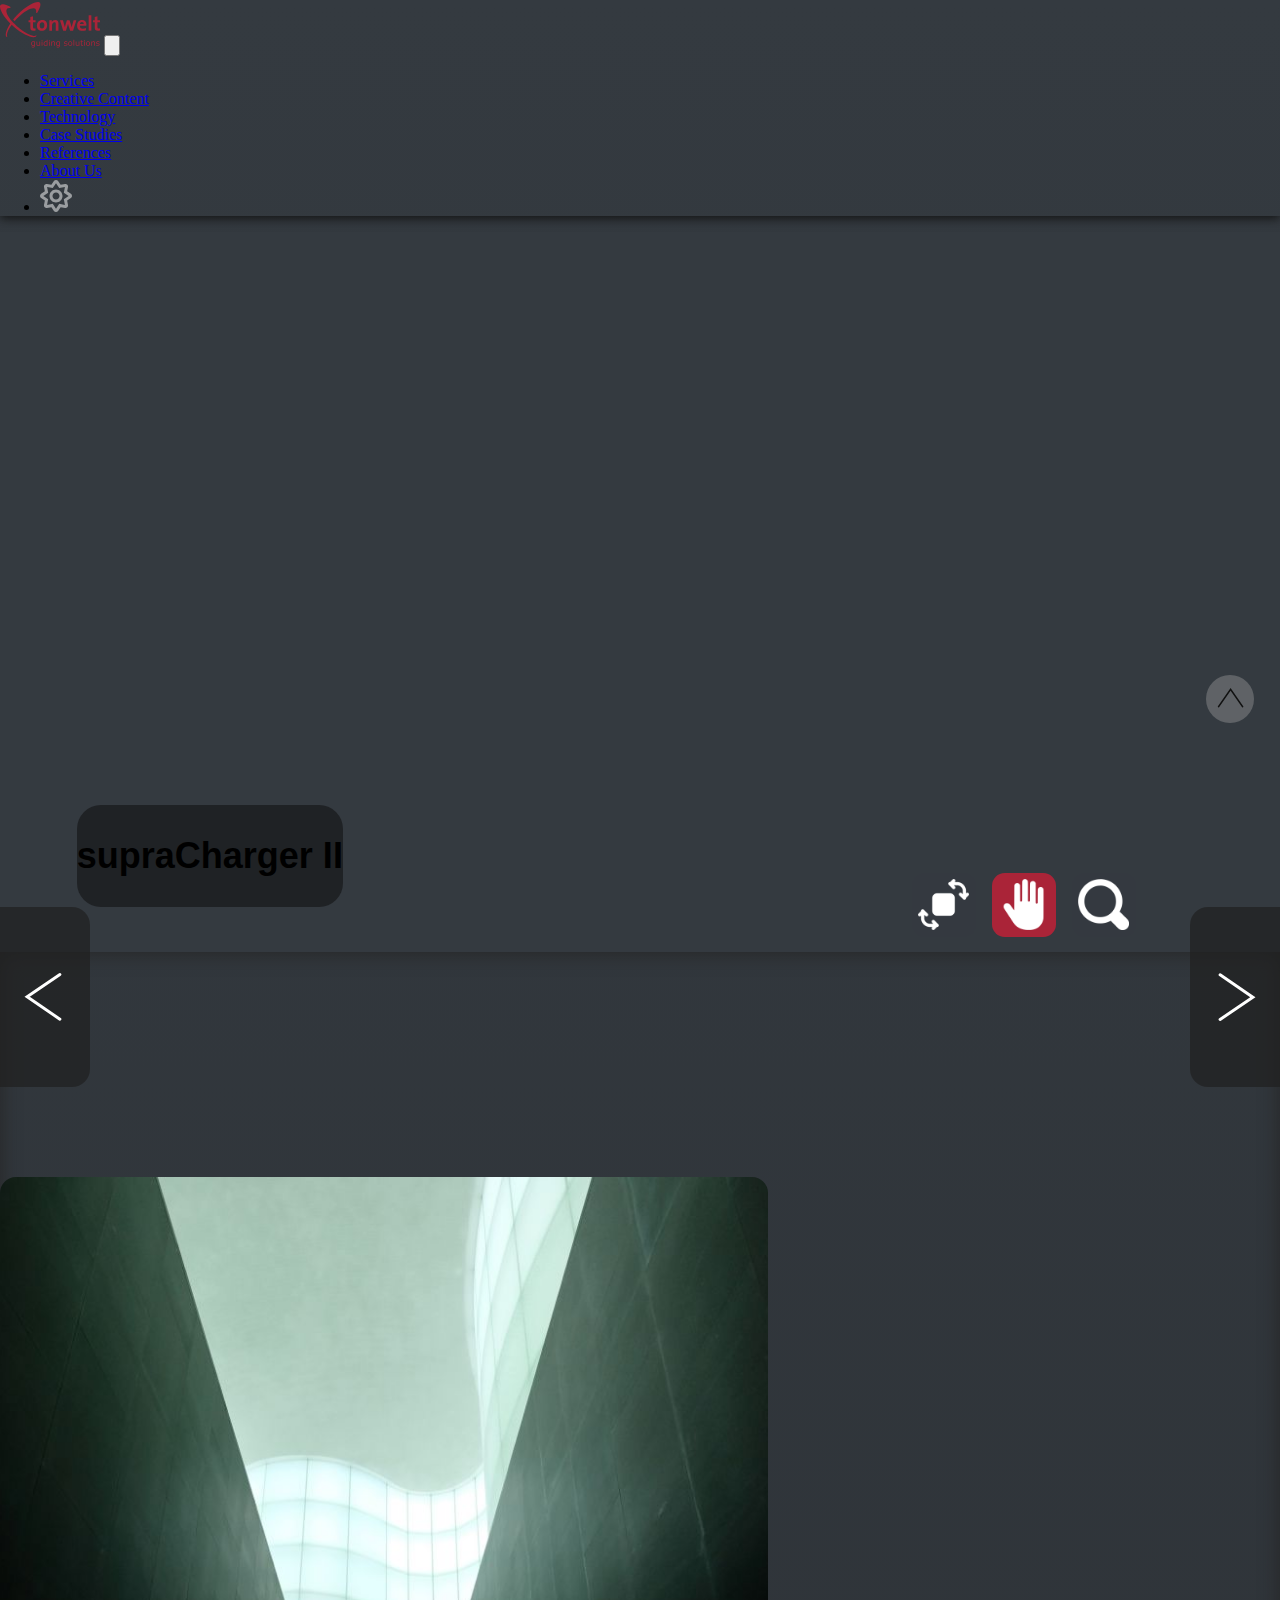
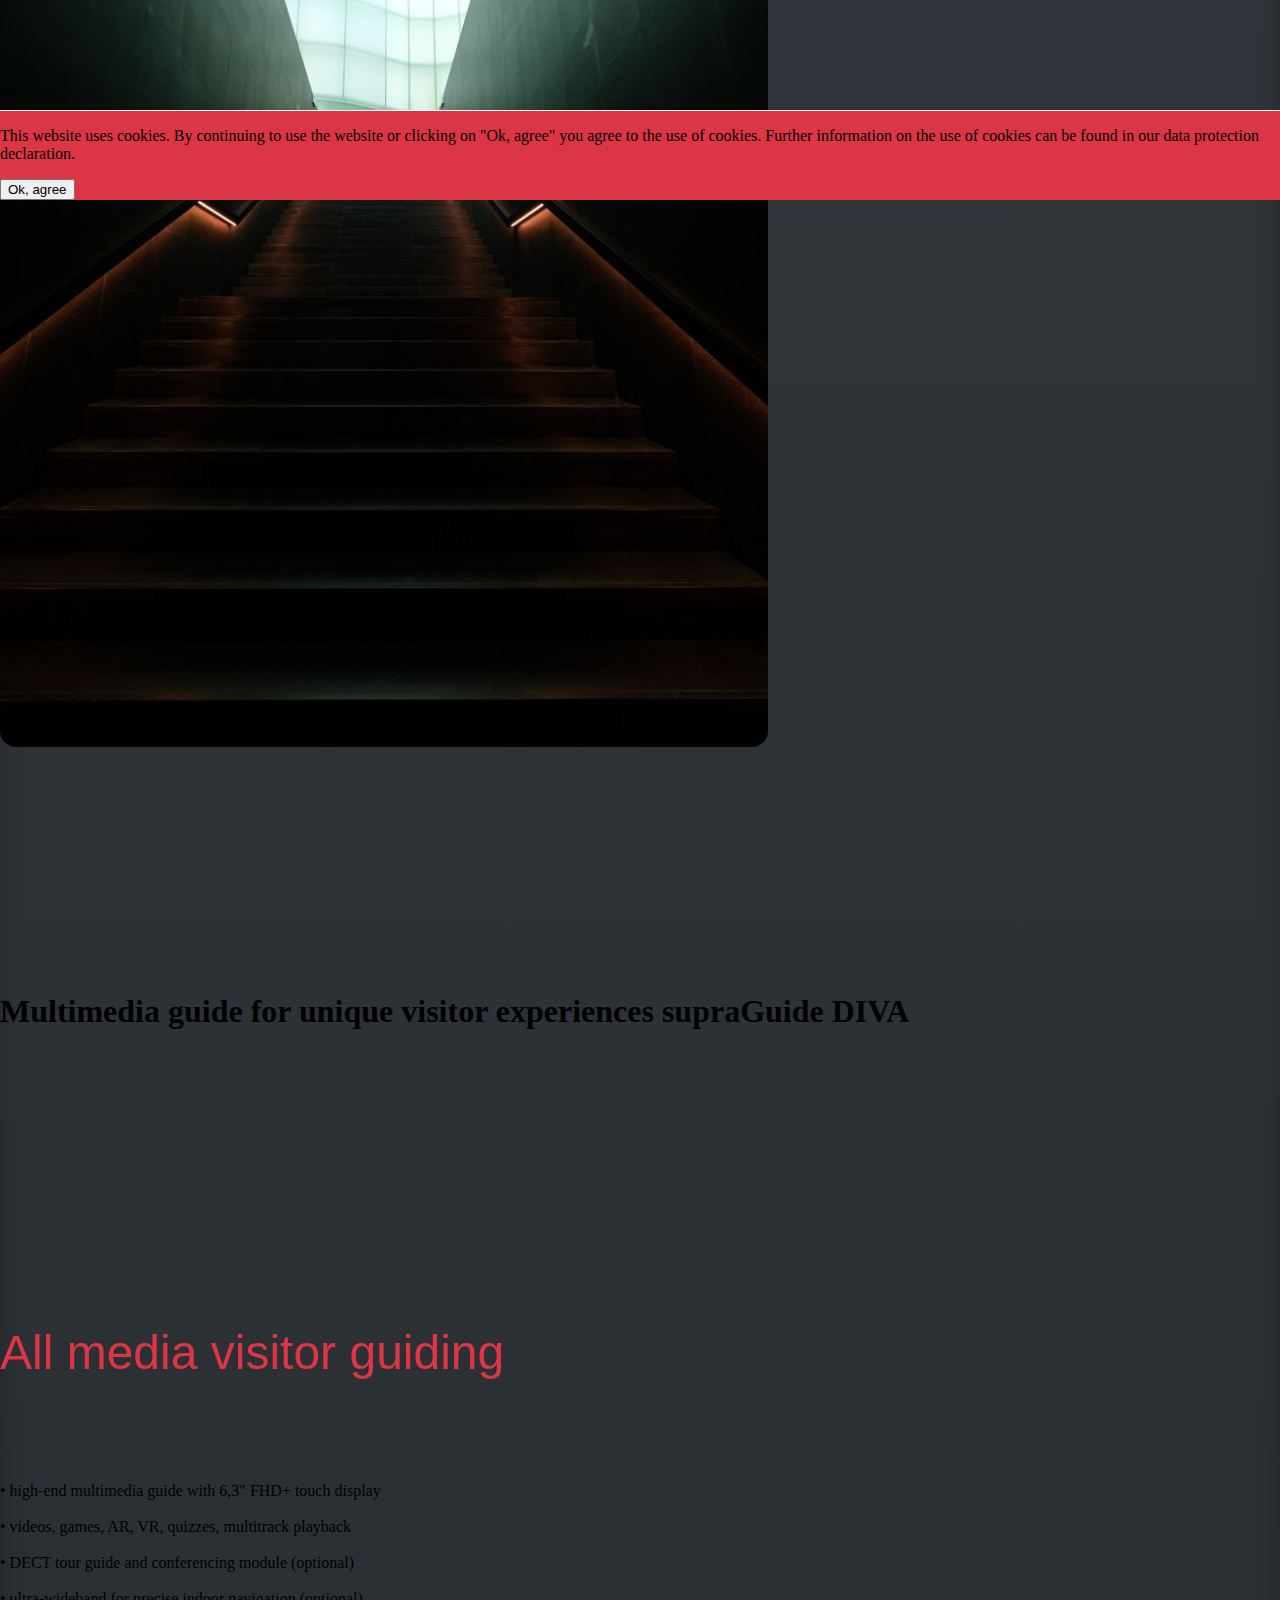
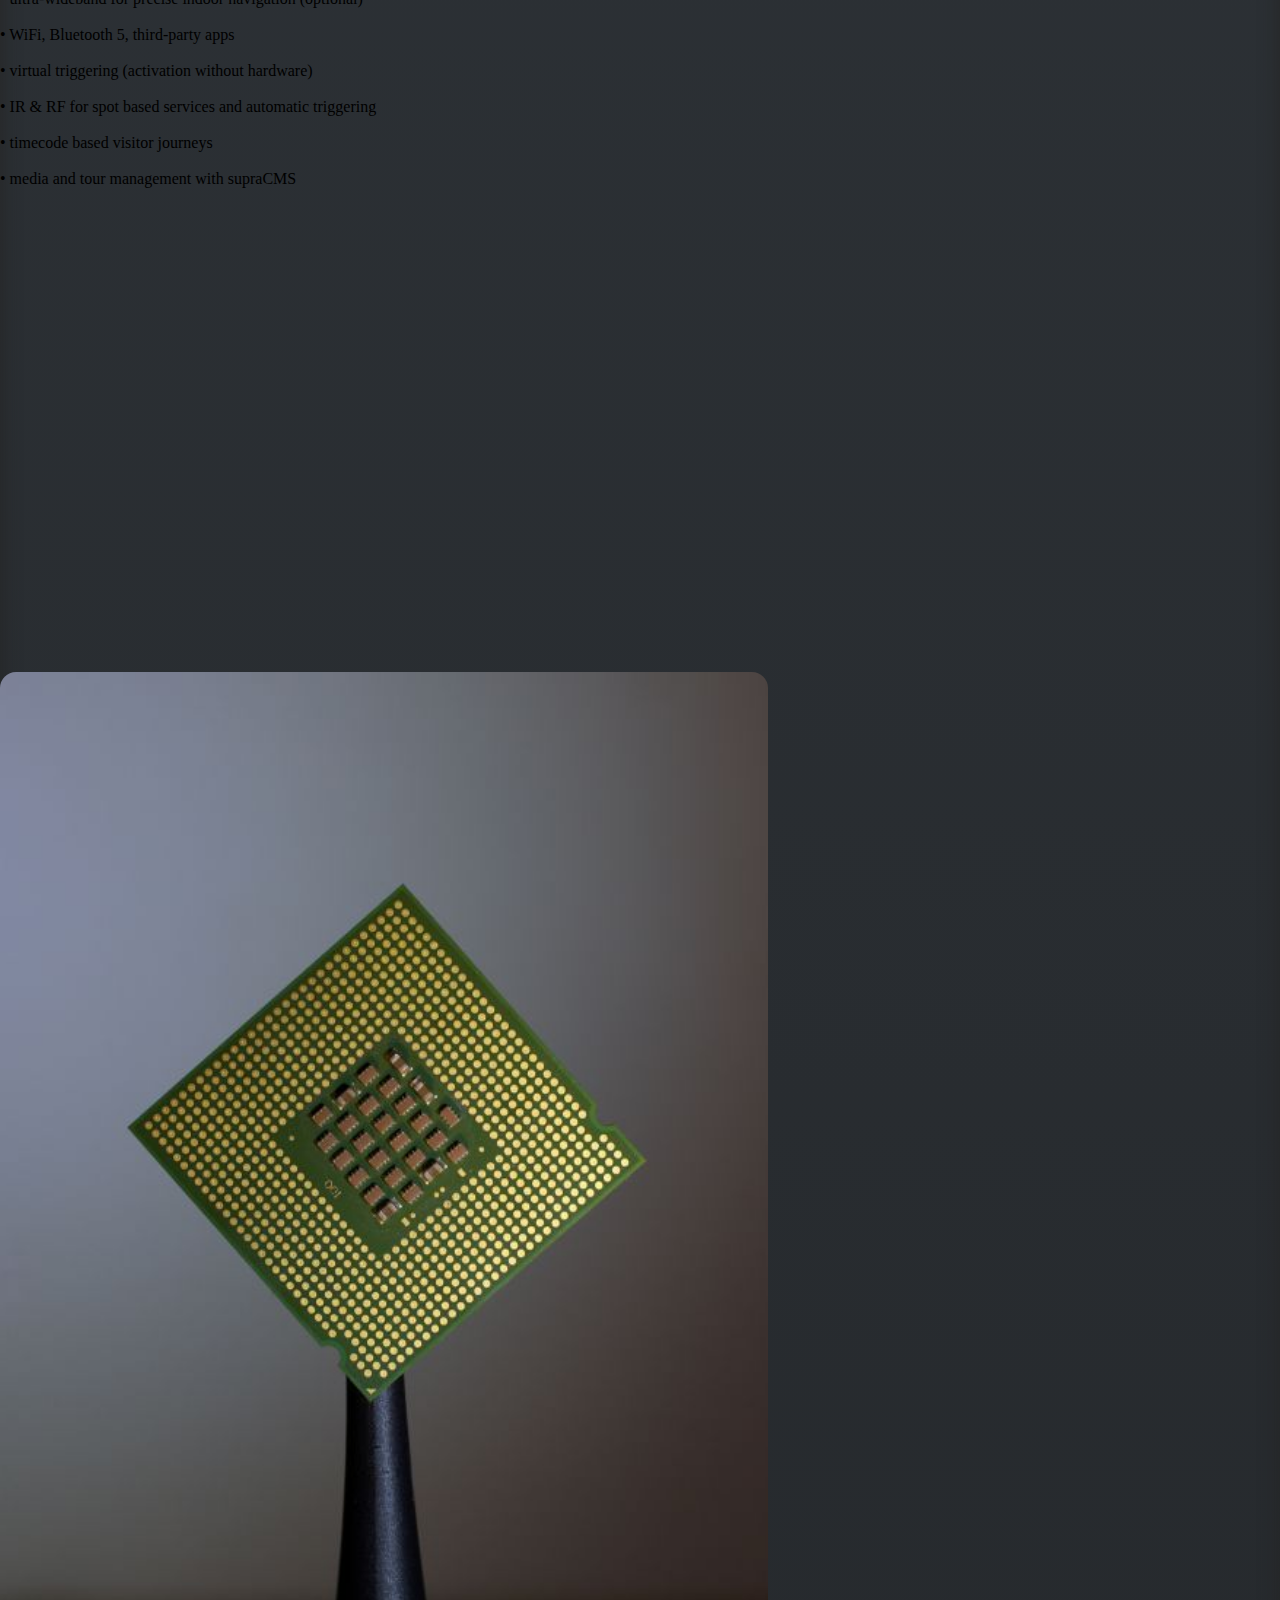
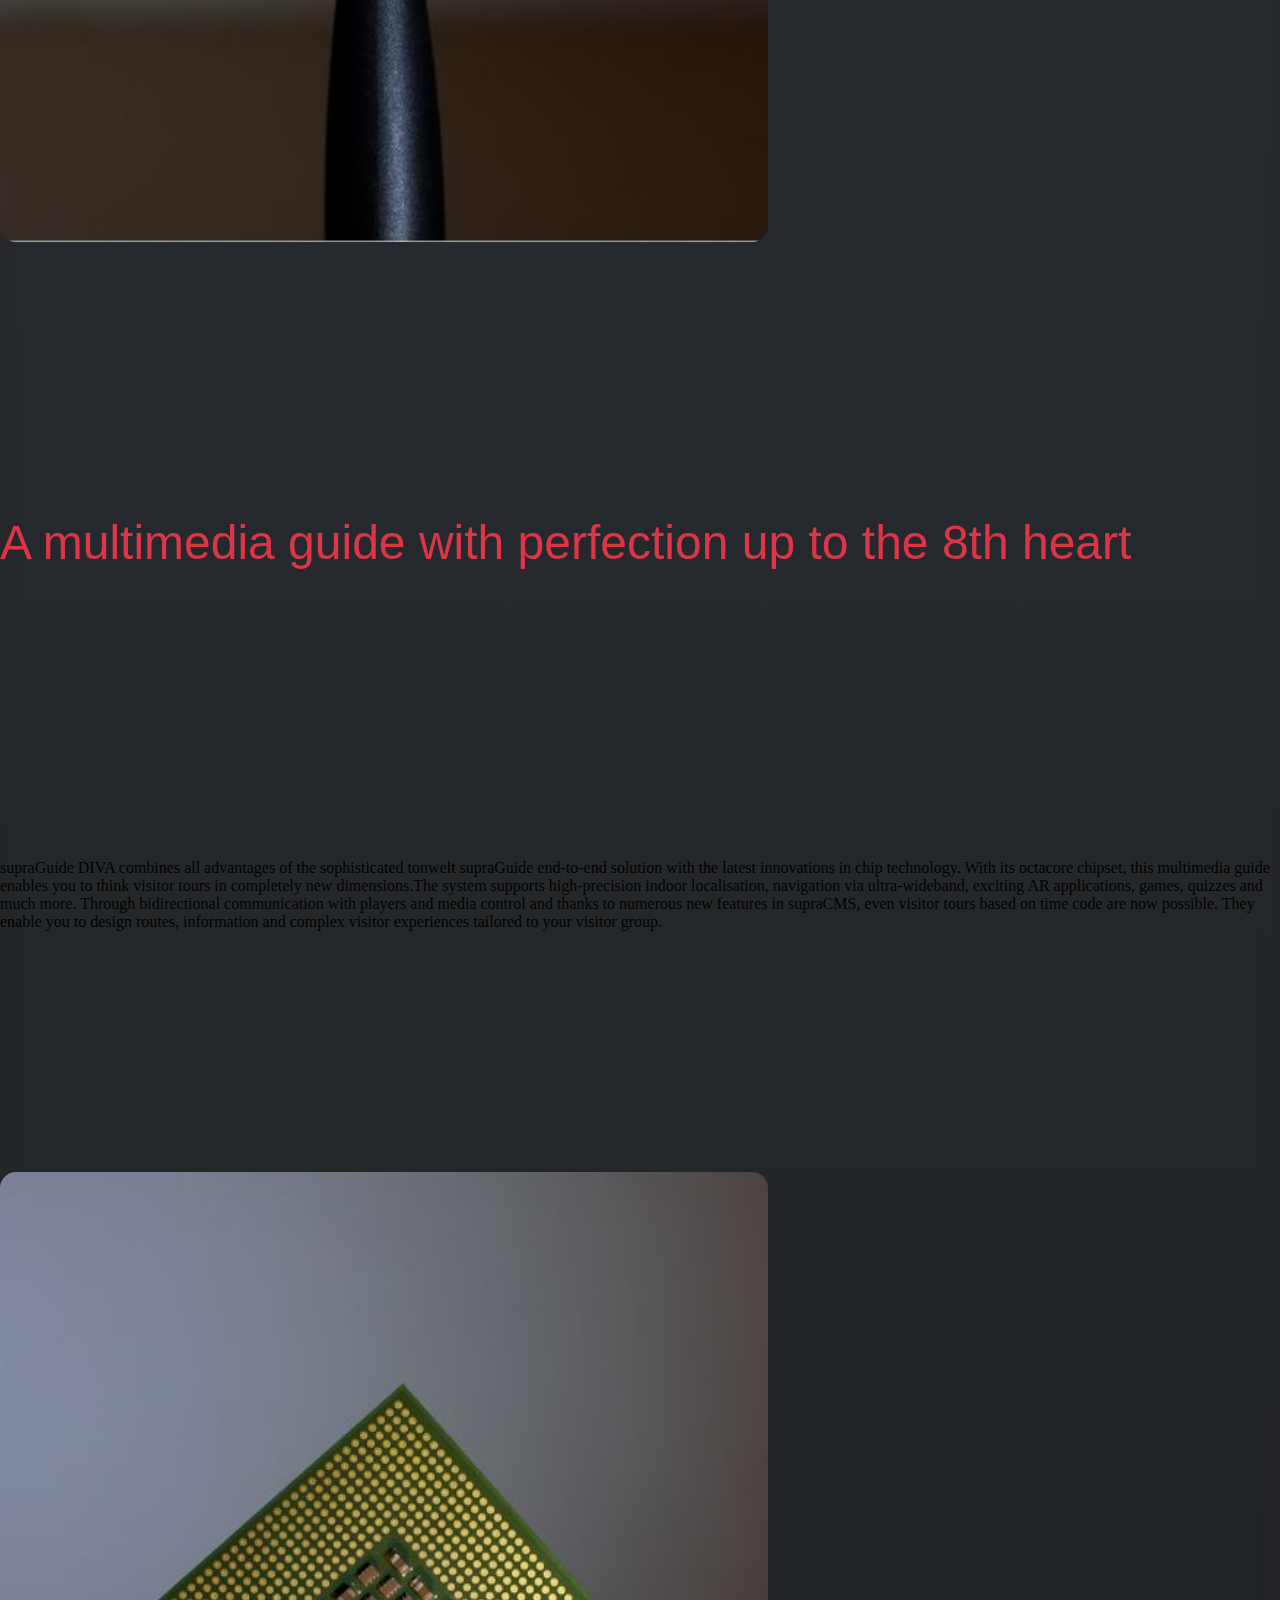
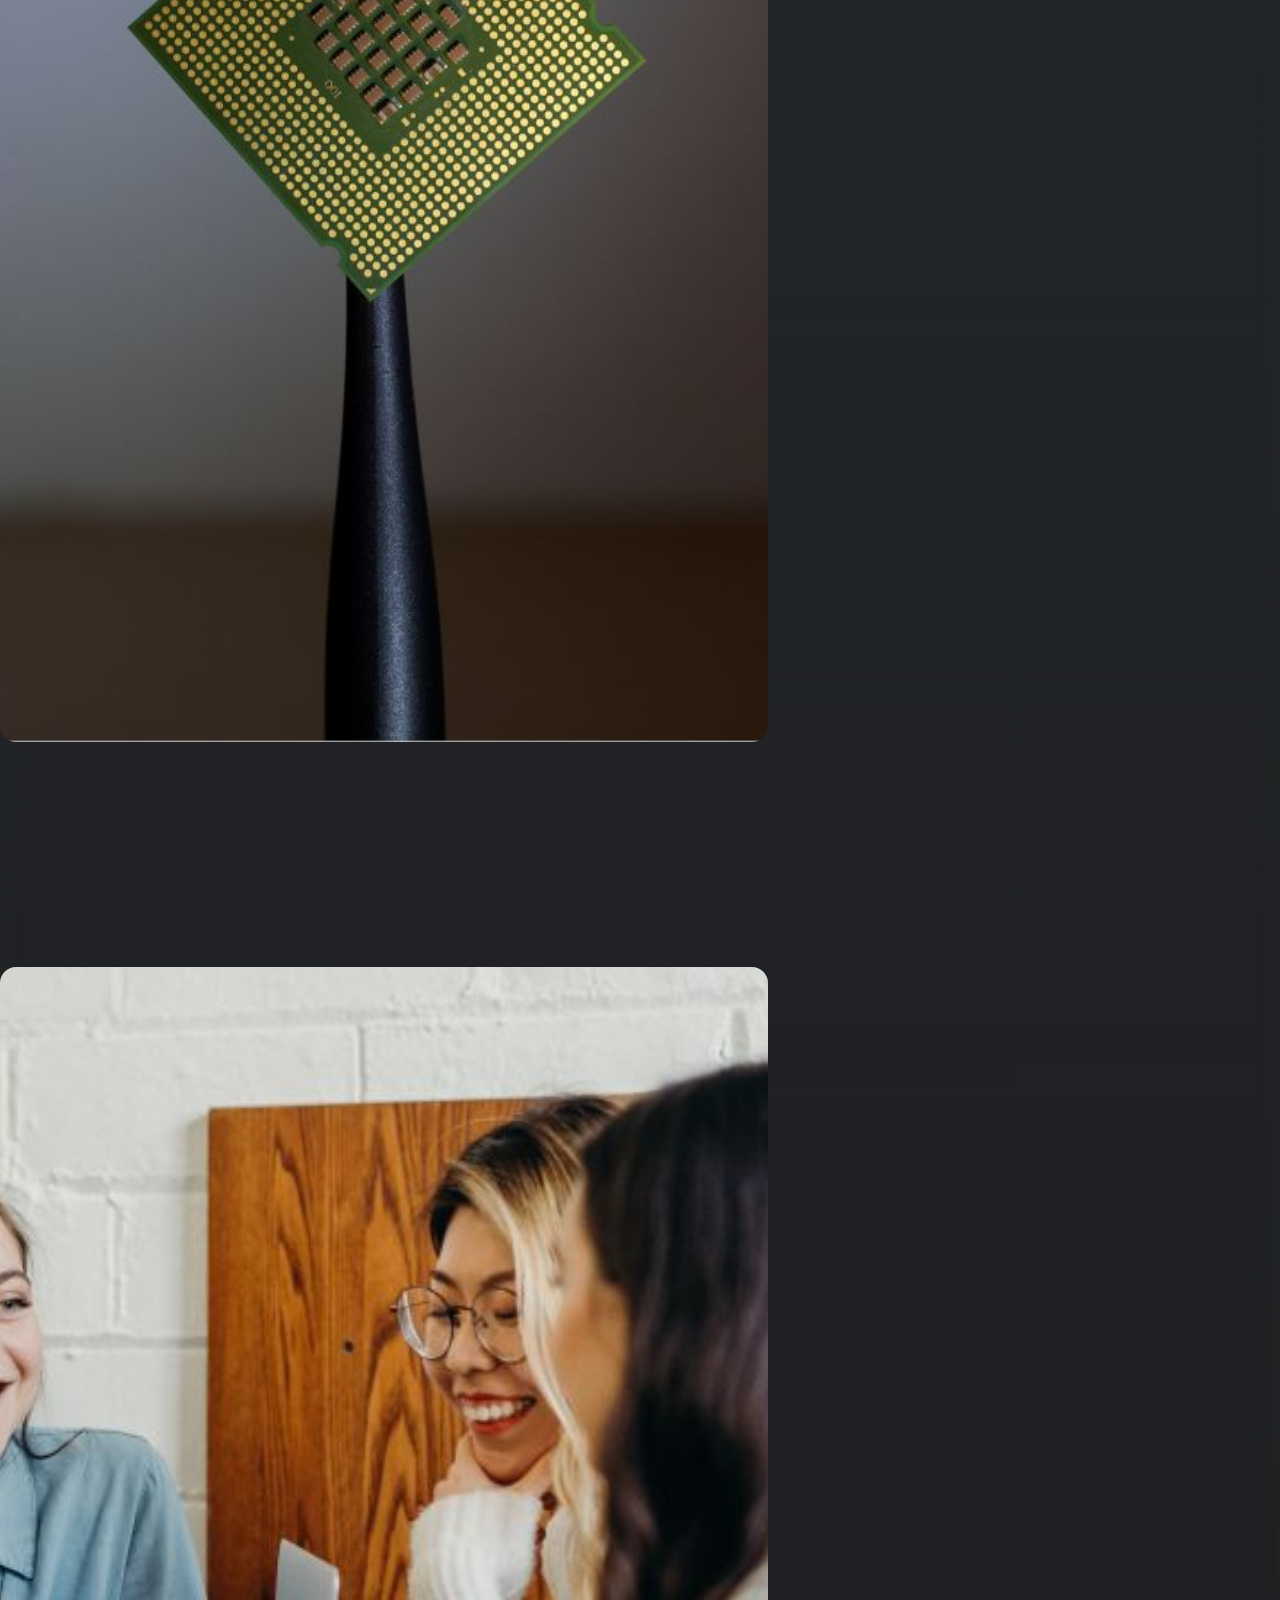
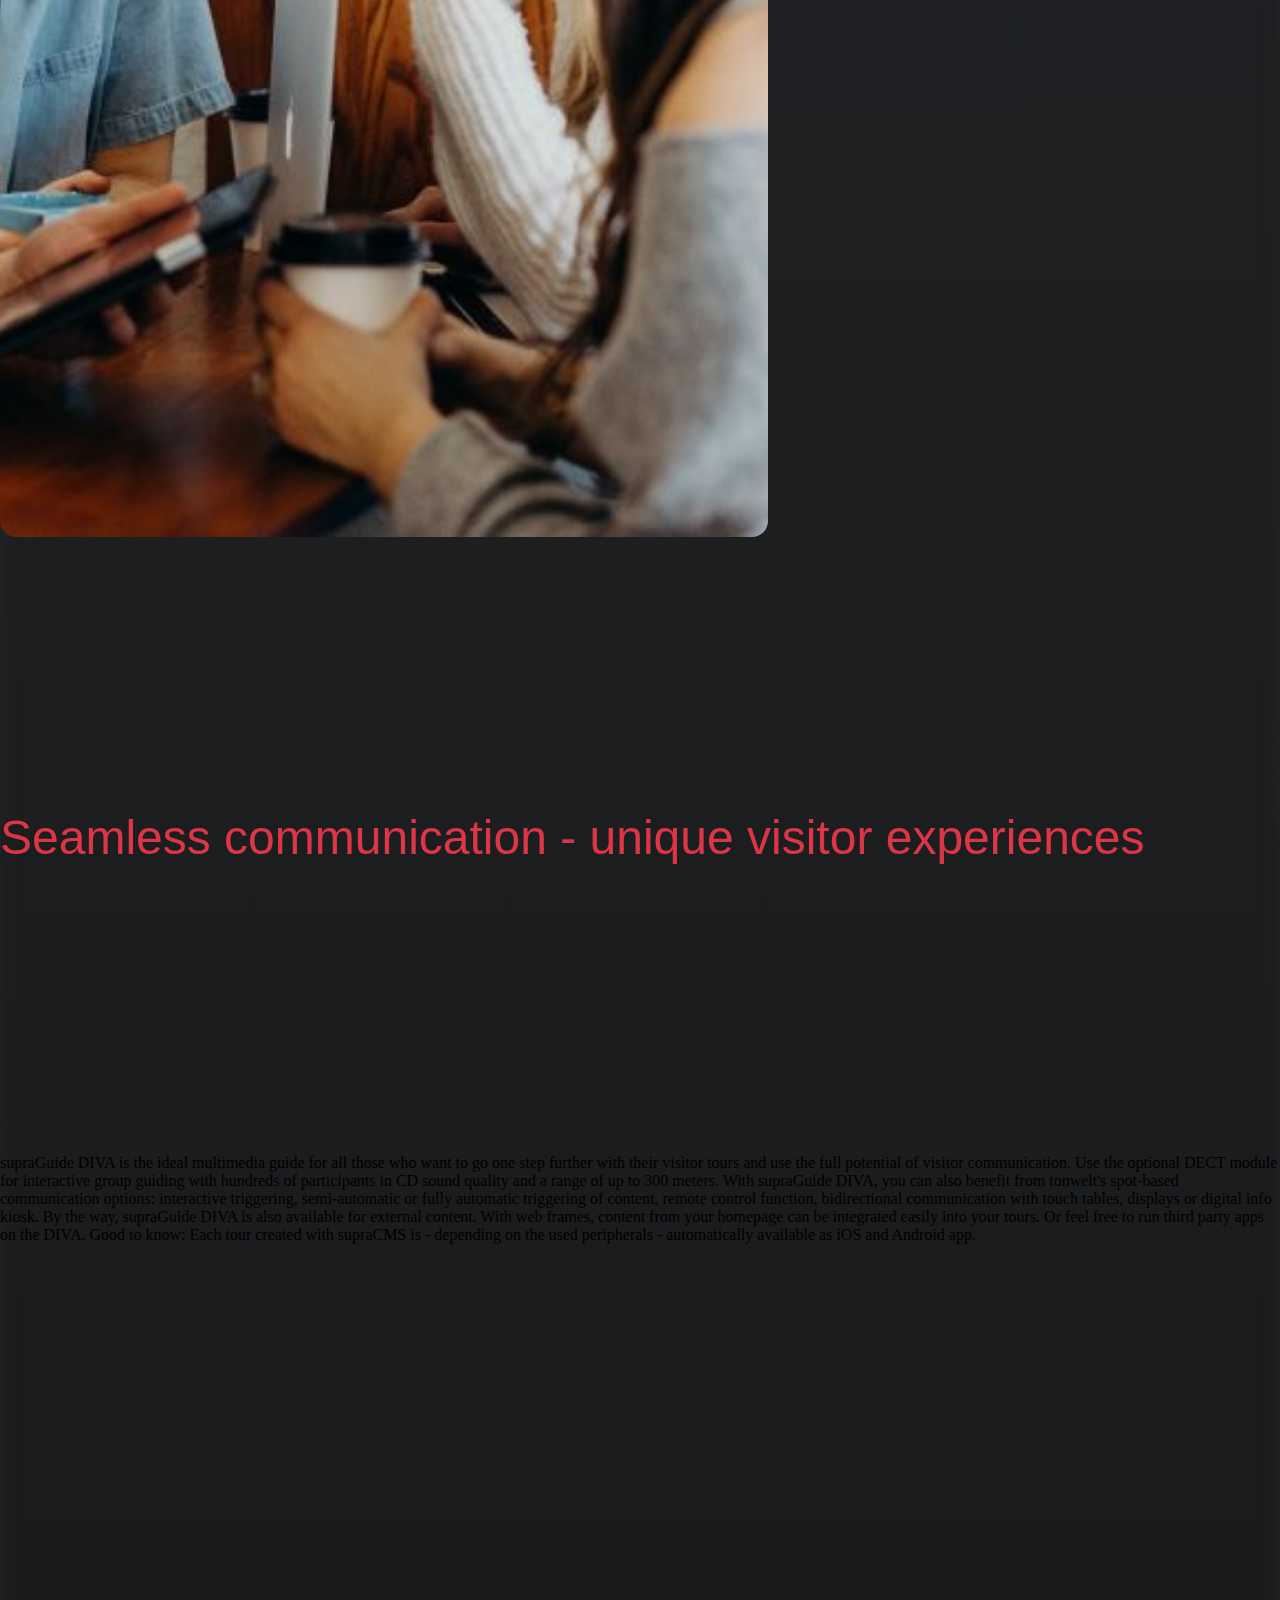
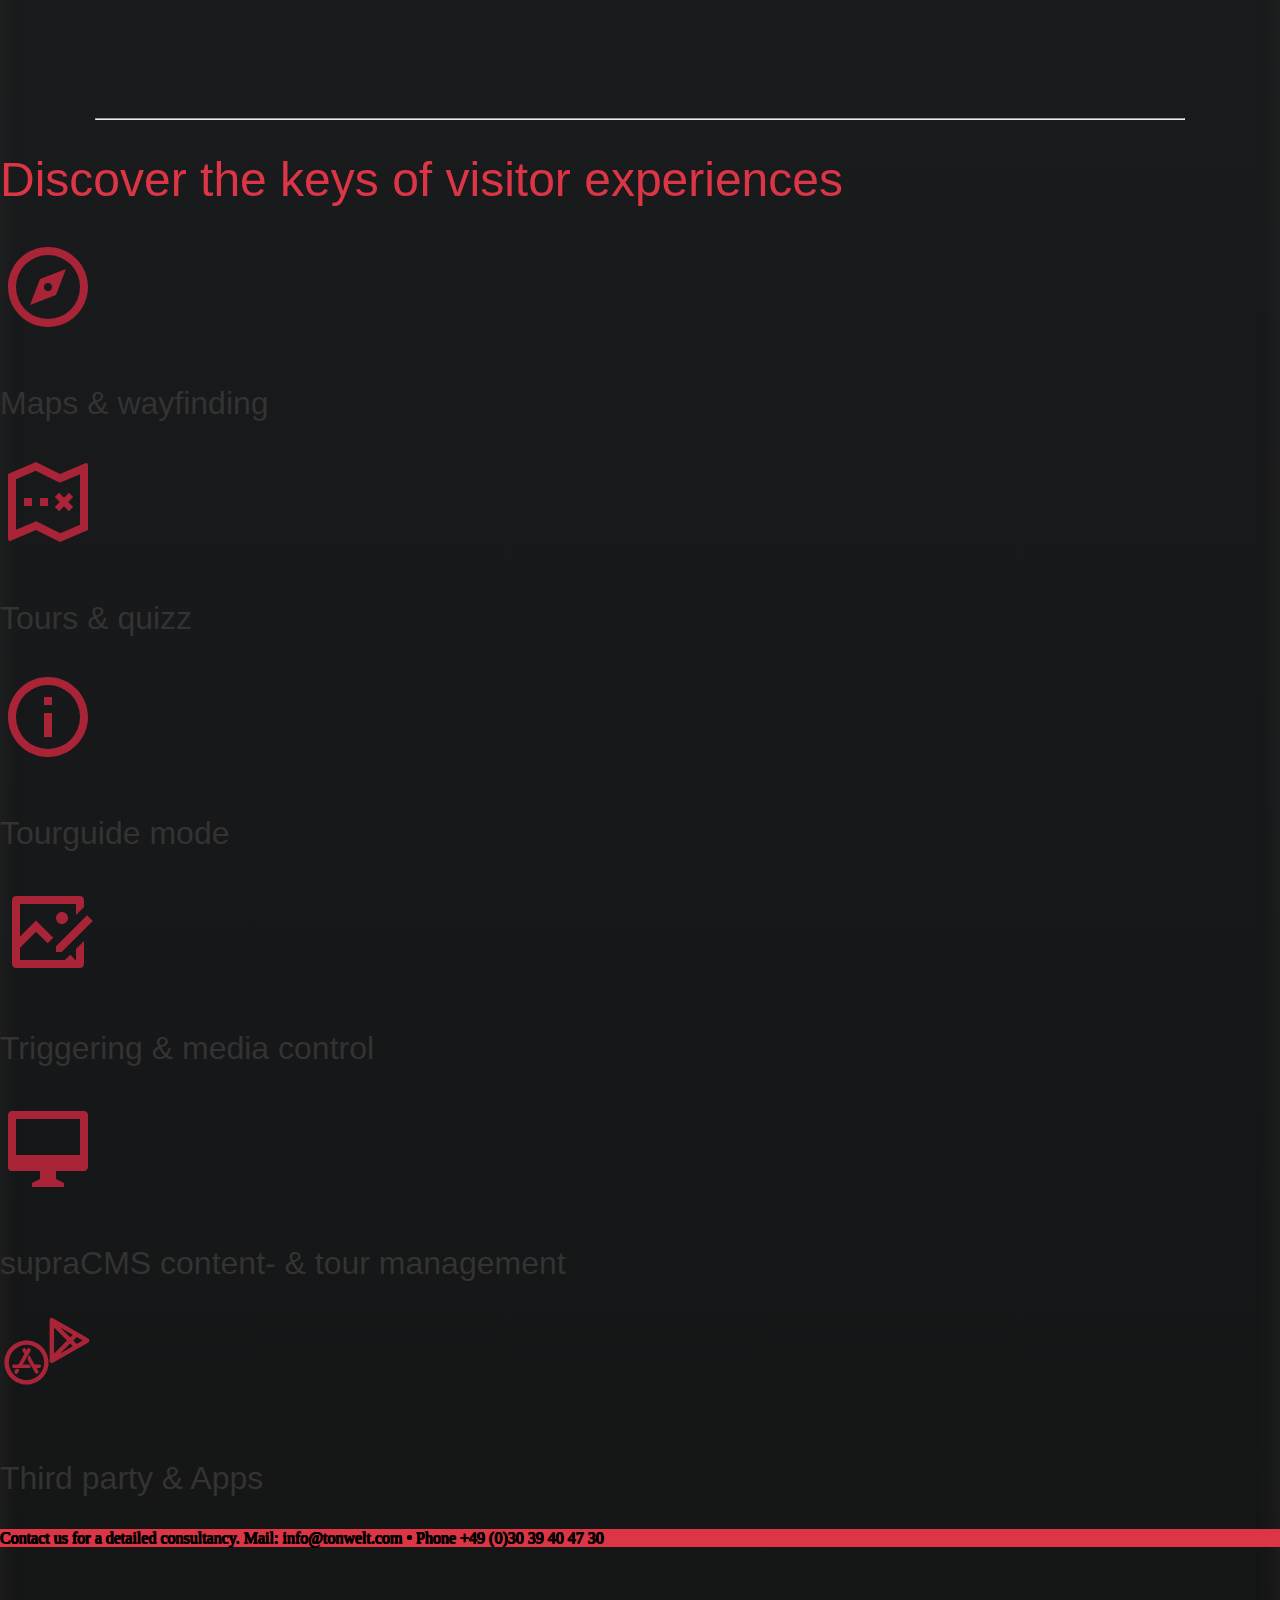
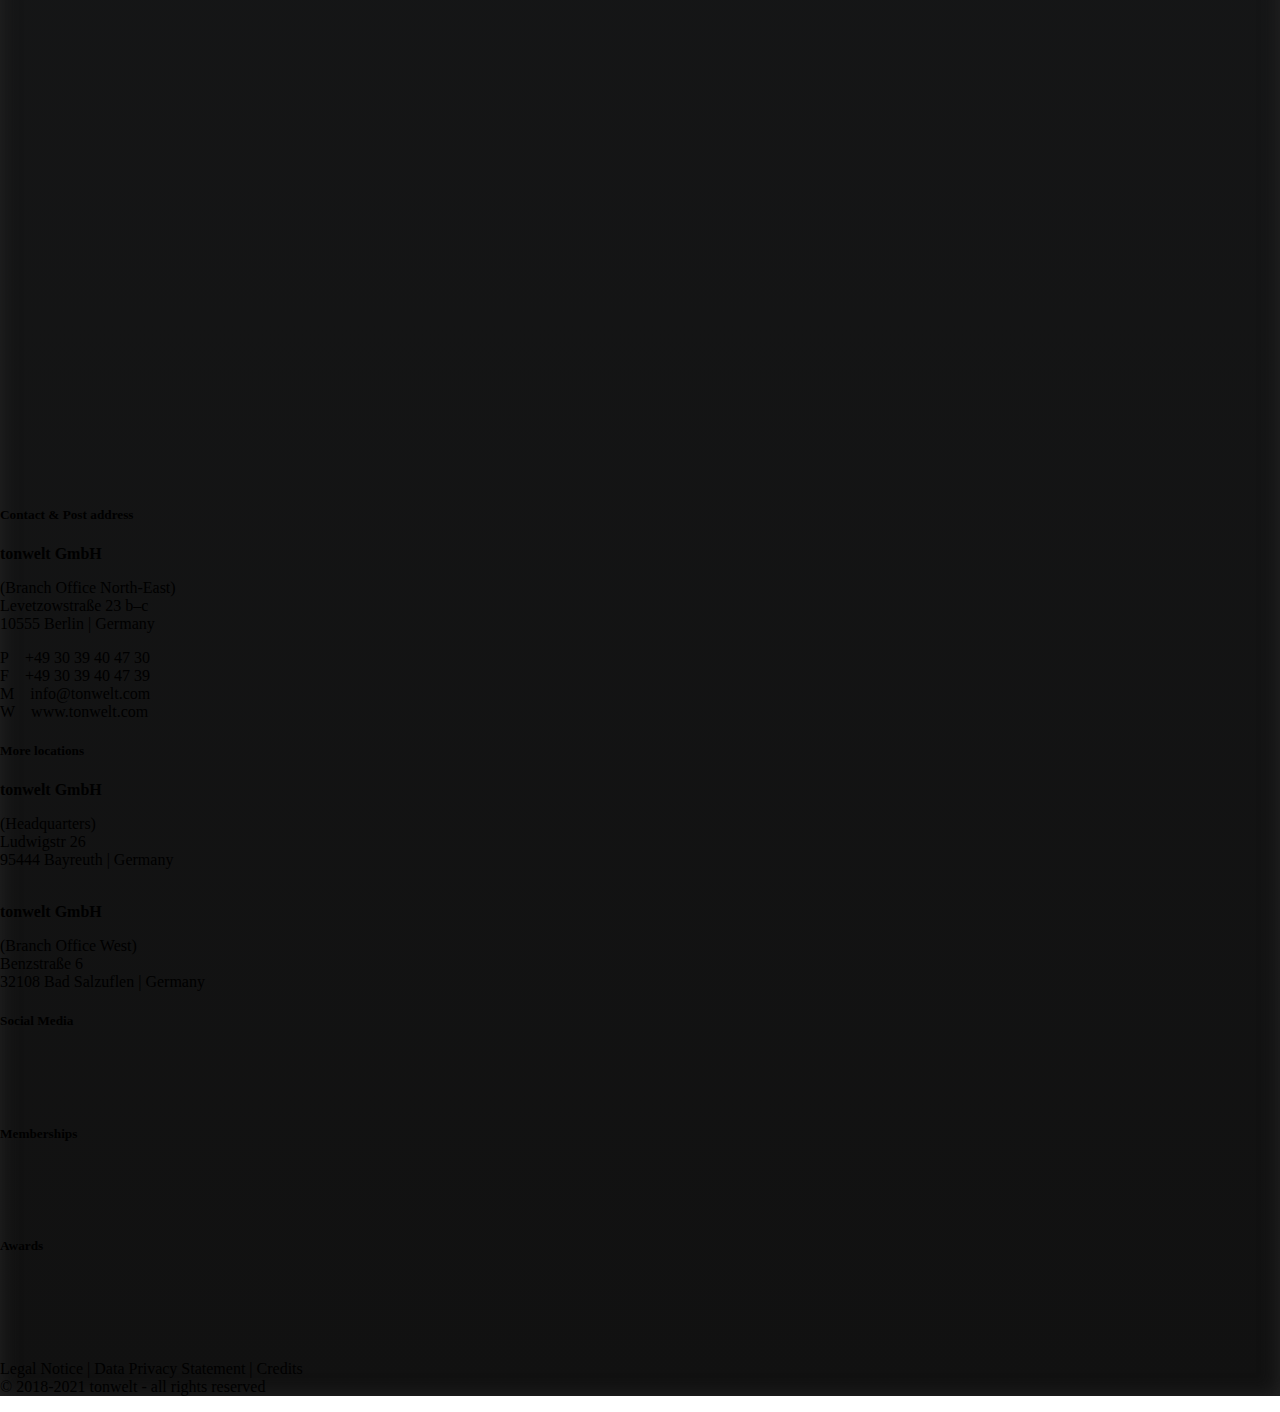
<file: chargers.html>
<!DOCTYPE html>
<html lang="en">
    <head>
        <script rel="preload" src="https://ajax.googleapis.com/ajax/libs/jquery/3.5.1/jquery.min.js"></script>
        <script rel="preload" src="https://cdnjs.cloudflare.com/ajax/libs/popper.js/1.16.0/umd/popper.min.js" defer async></script>
        <script rel="preload" src="https://maxcdn.bootstrapcdn.com/bootstrap/4.5.2/js/bootstrap.min.js" defer async></script>
        <script rel="preload" src="https://cdnjs.cloudflare.com/ajax/libs/gsap/3.7.1/ScrollToPlugin.min.js" defer async></script>
        <link rel="preconnect" src="https://threejsfundamentals.org">
        <link rel="preload" as="image" href="assets/images/guidingOptimized.jpg">
        <meta charset="UTF-8">
        <meta http-equiv="X-UA-Compatible" content="IE=edge">
        <meta name="viewport" content="width=device-width, initial-scale=1.0">
        <title>Charger's Site</title>
        <link rel="stylesheet" href="assets/style.css"/>
        <link rel="icon" type="image/png" href="./assets/images/logo_tonwelt.svg">
        <meta name="description" content="This page is a showcase of tonwelt's products, including their supraGuide and supraCharger devices">
        <link rel='manifest' href='manifest.json'>
        <meta name="theme-color" content="#AA2438"/>
        <link rel="apple-touch-icon" href="/assets/images/TonweltAppLogo.svg">
        <script rel="preload" src="assets/webserviceRegistrator.js"></script>
    </head>
    <body>
        <div id="backGround" class="container-flex">
            <nav class="navbar navbar-expand-lg bg-dark navbar-dark">
                <div class="container">
                    <a name="brandicon" class="navbar-brand" href="#"><img alt="Brand Icon" src="assets/images/logo_tonwelt.svg" width="100" height="50"  height="50" loading="lazy"/></a>
                    <button class="navbar-toggler btn" aria-label="Toggle" type="button" data-toggle="collapse" data-target="#collapsibleNavbar">
                        <span class="navbar-toggler-icon" aria-hidden="true"></span>
                        <a href="#">Toggle Navbar</a>
                    </button>
                    <div class="collapse navbar-collapse justify-content-end" id="collapsibleNavbar">
                        <ul class="navbar-nav">
                            <li class="nav-item">
                                <a class="nav-link lead disabled" href="#">Services</a>
                            </li>
                            <li class="nav-item">
                                <a class="nav-link lead disabled" href="#">Creative Content</a>
                            </li>
                            <li class="nav-item dropdown">
                                <a class="nav-link dropdown-toggle lead" href="#" id="navbarDropdown" role="button"
                                    data-toggle="dropdown" aria-haspopup="true" aria-expanded="false">
                                    Technology
                                </a>
                                <div class="dropdown-menu bg-dark" aria-labelledby="navbarDropdown">
                                    <a class="dropdown-item disabled lead text-muted" href="#">Devices</a>
                                    <div class="dropdown-divider"></div>
                                    <a class="dropdown-item optionText lead text-light" href="index.html">D.I.V.A</a>
                                    <a class="dropdown-item optionText lead text-light" href="touch.html">Touch</a>
                                    <a class="dropdown-item optionText lead text-light" href="multi.html">Multi</a>
                                    <a class="dropdown-item optionText lead text-light" href="eco.html">eco</a>
                                    <a class="dropdown-item disabled lead text-muted" href="#">Chargers</a>
                                    <div class="dropdown-divider"></div>
                                    <a class="dropdown-item optionText lead text-light" href="ecoCharge.html">supraCharger eco</a>
                                    <a class="dropdown-item optionText lead text-light" href="supraCharge.html">supraCharger</a>
                                    <a class="dropdown-item optionText lead text-light" href="dock.html">supraCharge II</a>
                                    <a class="dropdown-item optionText lead text-light font-weight-bold" href="chargers.html">All Chargers</a>
                                    <a class="dropdown-item disabled lead text-muted" href="#">Showcase</a>
                                    <div class="dropdown-divider"></div>
                                    <a class="dropdown-item optionText lead text-light" href="experimental.html">Usage Guide</a>
                                </div>
                            </li>
                            <li class="nav-item">
                                <a class="nav-link lead disabled" href="#">Case Studies</a>
                            </li>
                            <li class="nav-item">
                                <a class="nav-link lead disabled" href="#">References</a>
                            </li>
                            <li class="nav-item">
                                <a class="nav-link lead disabled" href="#">About Us</a>
                            </li>
                            <li id="darkMode" class="nav-item pl-3 d-flex align-items-center">
                                <img id="moon" width="100" height="100" alt="dark-mode" src="assets/images/moon-regular.svg" loading="lazy"/>
                                <img id="moonW" width="100" height="100" alt="light-mode" src="assets/images/sun-regular.svg" loading="lazy"/>
                            </li>
                        </ul>
                    </div>
                </div>
            </nav>
            <div id="loadable">
                <div id="backDrop" class="row hero m-0 align-items-center justify-content-center container-fluid backDrop">
                    <div class="d-flex justify-content-center">
                        <canvas class="webgl"></canvas>
                    </div>
                    <div class="deviceName px-2 py-1 px-lg-5 py-lg-3">
                        <h2 id="chargerName" class="display-5 text-light pt-1 text-center">supraCharger II</h2>
                    </div>
                    <div class="touchable"></div>
                    <ul id="ctrlButtons">
                        <li class="ctrlBtn">
                            <span class="controlButton" id="rotateButton"></span>
                        </li>
                        <li class="ctrlBtn">
                            <span class="controlButton" id="panButton"></span>
                        </li>
                        <li class="ctrlBtn">
                            <span class="controlButton" id="zoomButton"></span>
                        </li>
                    </ul>
                    <div class="leftArrow">
                    </div>
                    <div class="rightArrow">
                    </div>
                </div>
            </div>
            <div class="upScroll d-flex">
                <span class="topIcon p-5"></span>
            </div>
            <div id="cookie" class="d-flex align-items-center">
                <div class="container-flex">
                    <div class="row justify-content-center my-2">
                        <div class="col-6">
                            <p class="text-light pt-3">This website uses cookies. By continuing to use the website or clicking on "Ok, agree" you agree to the use of cookies. Further information on the use of cookies can be found in our data protection declaration.</p>
                        </div>
                        <div class="col-10 col-lg-2 mt-3 px-5">
                            <button id="agree" class="btn btn-light text-muted px-5">Ok, agree</button>
                        </div>
                    </div>
                </div>
            </div>
            <div id="PageContainer" class="container-flex">
                <div class="whte"></div>
                <div class="textContent row text-light justify-content-center m-0">
                    <div id="guiding" class="col-lg-4 leftSide lazy"></div>
                    <div class="col-lg-6 text-center align-items-center">
                        <div class="whte d-lg-none"></div>
                        <h1 class="display-4">Multimedia guide for unique visitor experiences supraGuide DIVA</h1>
                        <div class="whte"></div>
                            <p class="sub-title">All media visitor guiding</p>
                            <div class="row justify-content-center">
                                <div class="col-8">
                                    <p class="lead text-left pl-5">
                                        <br /><br /><br />
                                        • high-end multimedia guide with 6,3" FHD+ touch display<br /><br />
                                        • videos, games, AR, VR, quizzes, multitrack playback<br /><br />
                                        • DECT tour guide and conferencing module (optional)<br /><br />
                                        • ultra-wideband for precise indoor navigation (optional)<br /><br />
                                        • WiFi, Bluetooth 5, third-party apps<br /><br />
                                        • virtual triggering (activation without hardware)<br /><br />
                                        • IR & RF for spot based services and automatic triggering<br /><br />
                                        • timecode based visitor journeys<br /><br />
                                        • media and tour management with supraCMS<br /><br />
                                    </p>
                                </div>
                            </div>
                        <div class="whte"></div>
                    </div>
                </div>
                <div class="whte"></div>
                <div class="textContent row text-light m-0 justify-content-center">
                    <div id="cpu" class="d-inline d-lg-none col-lg-4 rightSide lazy"></div>
                    <div class="col-lg-6 text-center">
                        <div class="row justify-content-center">
                            <div class="whte d-lg-none"></div>
                            <div class="col-lg-8">
                                <p class="sub-title">A multimedia guide with perfection up to the 8th heart<br />
                                </p>
                                    <div class="whte"></div>
                                    <div class="container">
                                        <p class="lead text-justify p-5">
                                            supraGuide DIVA combines all advantages of the sophisticated tonwelt supraGuide
                                            end-to-end solution with the latest innovations in chip technology. With its
                                            octacore
                                            chipset, this multimedia guide enables you to think visitor tours in completely new
                                            dimensions.The
                                            system supports high-precision indoor localisation, navigation via ultra-wideband,
                                            exciting AR applications, games, quizzes and much more. Through bidirectional
                                            communication with players and media control and thanks to numerous
                                            new features in supraCMS, even visitor tours based on time code are now possible.
                                            They
                                            enable you to design routes, information and complex visitor experiences tailored to
                                            your visitor group.</p>
                                    </div>
                                </div>
                            </div>
                            <div class="whte"></div>
                        </div>
                        <div id="cpu" class="d-none d-lg-inline col-lg-4 rightSide lazy"></div>
                    </div>
                    <div class="whte"></div>
                    <div class="textContent row text-light justify-content-center m-0">
                        <div id="communication" class="col-lg-4 leftSide lazy"></div>
                        <div class="col-lg-6 text-center">
                            <div class="whte d-lg-none"></div>
                            <div class="row">
                                <div class="col-lg-2"></div>
                                <div class="col-lg-8">
                                    <p class="sub-title">Seamless communication - unique visitor experiences<br />
                                    </p>
                                    <div class="whte"></div>
                                    <div class="container">
                                        <p class="lead text-justify p-5">
                                            supraGuide DIVA is the ideal multimedia guide for all those who want to go one step
                                            further with their visitor tours and use the full potential of visitor
                                            communication.
                                            Use the optional DECT module for interactive group guiding with hundreds of
                                            participants
                                            in CD sound quality and a range of up to 300 meters. With supraGuide DIVA, you can
                                            also
                                            benefit from tonwelt's spot-based communication options: interactive triggering,
                                            semi-automatic or fully automatic triggering of content,
                                            remote control function, bidirectional communication with touch tables, displays or
                                            digital info kiosk. By the way, supraGuide DIVA is also available for external
                                            content.
                                            With web frames, content from your homepage can be
                                            integrated easily into your tours. Or feel free to run third party apps on the DIVA.
                                            Good to know: Each tour created with supraCMS is - depending on the used peripherals
                                            -
                                            automatically available as iOS and Android app.</p>
                                    </div>
                                </div>
                            </div>
                            <div class="whte"></div>
                        </div>
                    </div>
                    <div class="whte"></div>
                    <hr />
                    <div class="row m-0">
                        <div class="col-lg-2"></div>
                        <div class="col-lg-8">
                            <h1 class="display-4 sub-title text-center mb-5">Discover the keys of visitor experiences</h1>
                        </div>
                    </div>
                    <div class="row mt-5 d-flex justify-content-center m-0 featuresContainer">
                        <div class="col-lg-2 m-5">
                            <div class="reveal"><div id="compassIcon" class="red m-auto"></div></div><br />
                            <p class="botText lead bottomText text-light text-center">Maps & wayfinding</p>
                        </div>
                        <div class="col-lg-2 m-5">
                            <div class="reveal"><div id="mapIcon" class="red m-auto"></div></div><br />
                            <p class="botText lead bottomText text-light text-center">Tours & quizz</p>
                        </div>
                        <div class="col-lg-2 m-5">
                            <div class="reveal"><div id="infoIcon" class="red m-auto"></div></div><br />
                            <p class="botText lead bottomText text-light text-center">Tourguide mode</p>
                        </div>
                    </div>
                    <div class="row d-flex justify-content-center m-0 featuresContainer">
                        <div class="col-lg-2 m-5">
                            <div class="reveal"><div id="editIcon" class="red m-auto"></div></div><br />
                            <p class="botText lead bottomText text-light text-center">Triggering & media control</p>
                        </div>
                        <div class="col-lg-2 m-5">
                            <div class="reveal"><div id="macIcon" class="red m-auto"></div></div><br />
                            <p class="botText lead bottomText text-light text-center">supraCMS content- & tour management</p>
                        </div>
                        <div class="col-lg-2 m-5">
                            <div class="reveal"><div id="storeIcon" class="red m-auto"></div></div><br />
                            <p class="botText lead bottomText text-light text-center">Third party & Apps</p>
                        </div>
                    </div>
                <footer class="bg-dark">
                    <div class="m-0 d-flex justify-content-center align-items-center lead p-3 text-light low-contrast">
                        Contact us for a detailed consultancy. Mail: info@tonwelt.com • Phone +49 (0)30 39 40 47 30
                    </div>
                    <div class="container-flex justify-content-center">
                        <div class="row">
                            <div class="col-12">
                                <img alt="footer image" width="1920" height="800" id="footerImg" src="assets/images/footerImg.jpg" loading="lazy"/>
                            </div>
                        </div>
                        <div class="footText row ml-5 ml-lg-0 flex-column flex-lg-row justify-content-center text-light mt-4">
                            <div class="col-10 col-lg-2 mx-2">
                                <h5 class="display-5 mb-4">Contact & Post address</h5>
                                <pclass="mb-1"><b>tonwelt GmbH</b></p>
                                <p>
                                    (Branch Office North-East)<br/>
                                    Levetzowstraße 23 b–c<br/>
                                    10555 Berlin | Germany<br/>
                                </p>
                                <p>
                                    P&emsp;+49 30 39 40 47 30<br/>
    
                                    F&emsp;+49 30 39 40 47 39<br/>
    
                                    M&emsp;info@tonwelt.com<br/>
    
                                    W&emsp;www.tonwelt.com<br/>
                                </p>
                            </div>
                            <div class="col-10 col-lg-2 mx-2">
                                <h5 class="display-5 mb-4">More locations</h5>
                                <p class="mb-1"><b>tonwelt GmbH</b></p>
                                <p>
                                    (Headquarters)<br/>
                                    Ludwigstr 26<br/>
                                    95444 Bayreuth | Germany<br/><br/>
                                </p>
                                <p class="mb-1"><b>tonwelt GmbH</b></p>
                                <p>
                                    (Branch Office West)<br/>
                                    Benzstraße 6<br/>
                                    32108 Bad Salzuflen | Germany<br/>
                                </p>
                            </div>
                            <div class="col-10 col-lg-2 mx-2">
                                <h5 class="display-5 mb-4">Social Media</h5>
                                <img class="botLogos" alt="facebook" width="100" height="100" id="fbLogo" src="assets/images/Facbook.svg" loading="lazy"/>
                                <img class="botLogosW" alt="facebook" width="100" height="100" id="fbLogo" src="assets/images/logo_socialmedia_Facbook.svg" loading="lazy"/>
                                <img class="botLogos" alt="linkedin" width="100" height="100" id="lInLogo" src="assets/images/LinkedIn.svg" loading="lazy"/>
                                <img class="botLogosW" alt="linkedin" width="100" height="100" id="lInLogo" src="assets/images/logo_socialmedia_LinkedIn.svg" loading="lazy"/>
                                <h5 class="display-5 mt-5 mb-4">Memberships</h5>
                                <img alt="museumsbund" class="mberLogo" width="100" height="100" src="assets/images/Logo-Deutscher_Museumsbund.svg" loading="lazy"/>
                                <img alt="macorp" class="mberLogo" width="100" height="100" src="assets/images/MACorp_member_tab-01.svg" loading="lazy"/>
                            </div>
                            <div class="col-10 col-lg-2 mx-2">
                                <h5 class="display-5 mb-3">Awards</h5>
                                <img class="botLogos awrdLogo" alt="reddot" width="100" height="100" src="assets/images/reddot.svg" loading="lazy"/>
                                <img class="botLogosW awrdLogo" alt="reddot" width="100" height="100" src="assets/images/awards_reddot.svg" loading="lazy"/>
                                <img class="botLogos awrdLogo" alt="ifawards" width="100" height="100" src="assets/images/if.svg" loading="lazy"/>
                                <img class="botLogosW awrdLogo" alt="ifawards" width="100" height="100" src="assets/images/awards_if.svg" loading="lazy"/>
                                <img class="botLogos awrdLogo" alt="germandesign" width="100" height="100" src="assets/images/germandesign.svg" loading="lazy"/>
                                <img class="botLogosW awrdLogo" alt="germandesign" width="100" height="100" src="assets/images/awards_germandesign.svg" loading="lazy"/>
                            </div>
                        </div>
                        <div class="mt-3 row justify-content-end align-items-end">
                            <p class="endText text-light text-right mr-5">Legal Notice | Data Privacy Statement | Credits<br/>
                                © 2018-2021 tonwelt - all rights reserved</p>
                        </div>
                    </div>
                    <link rel="stylesheet" href="https://maxcdn.bootstrapcdn.com/bootstrap/4.5.2/css/bootstrap.css" defer async media="all">
                </footer>
            </div>
        </div>
            <script type="module" src="./assets/pageJS/chargers.js" async></script>
    </body>
</html>
</file>
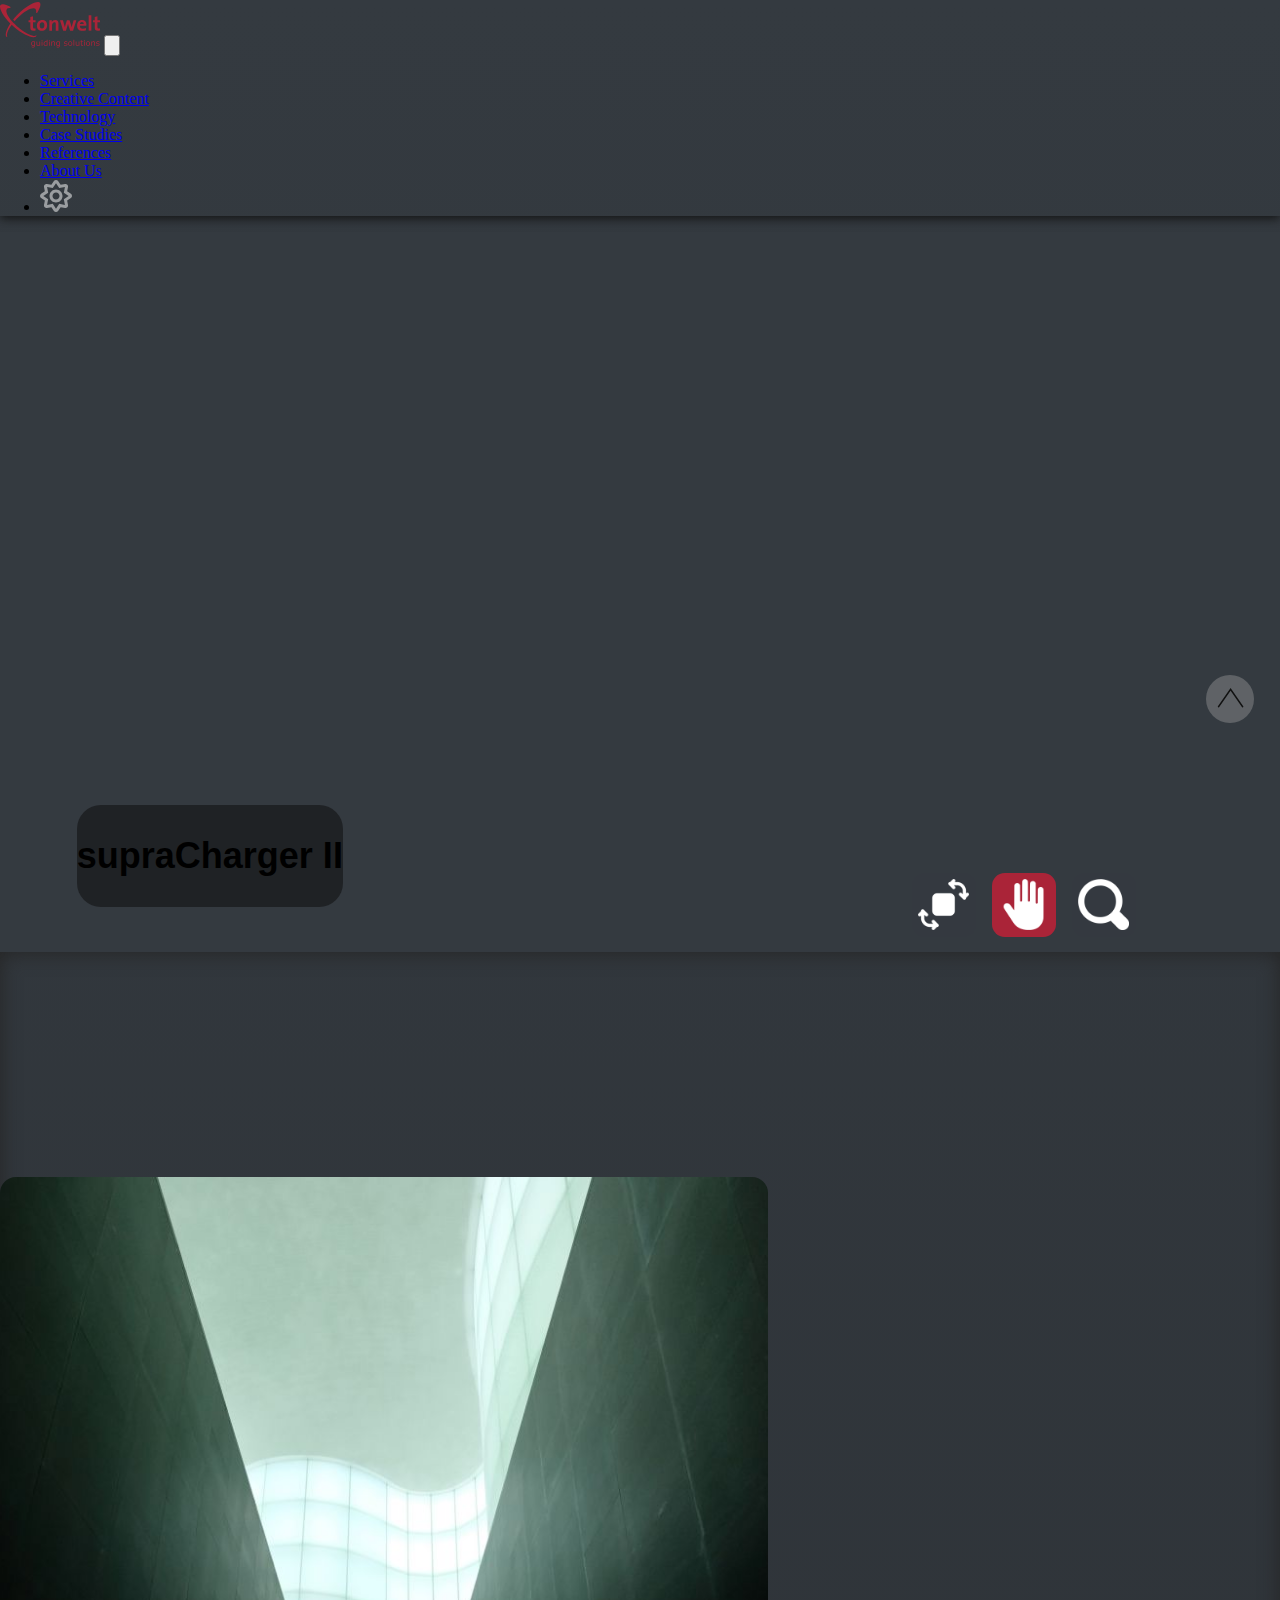
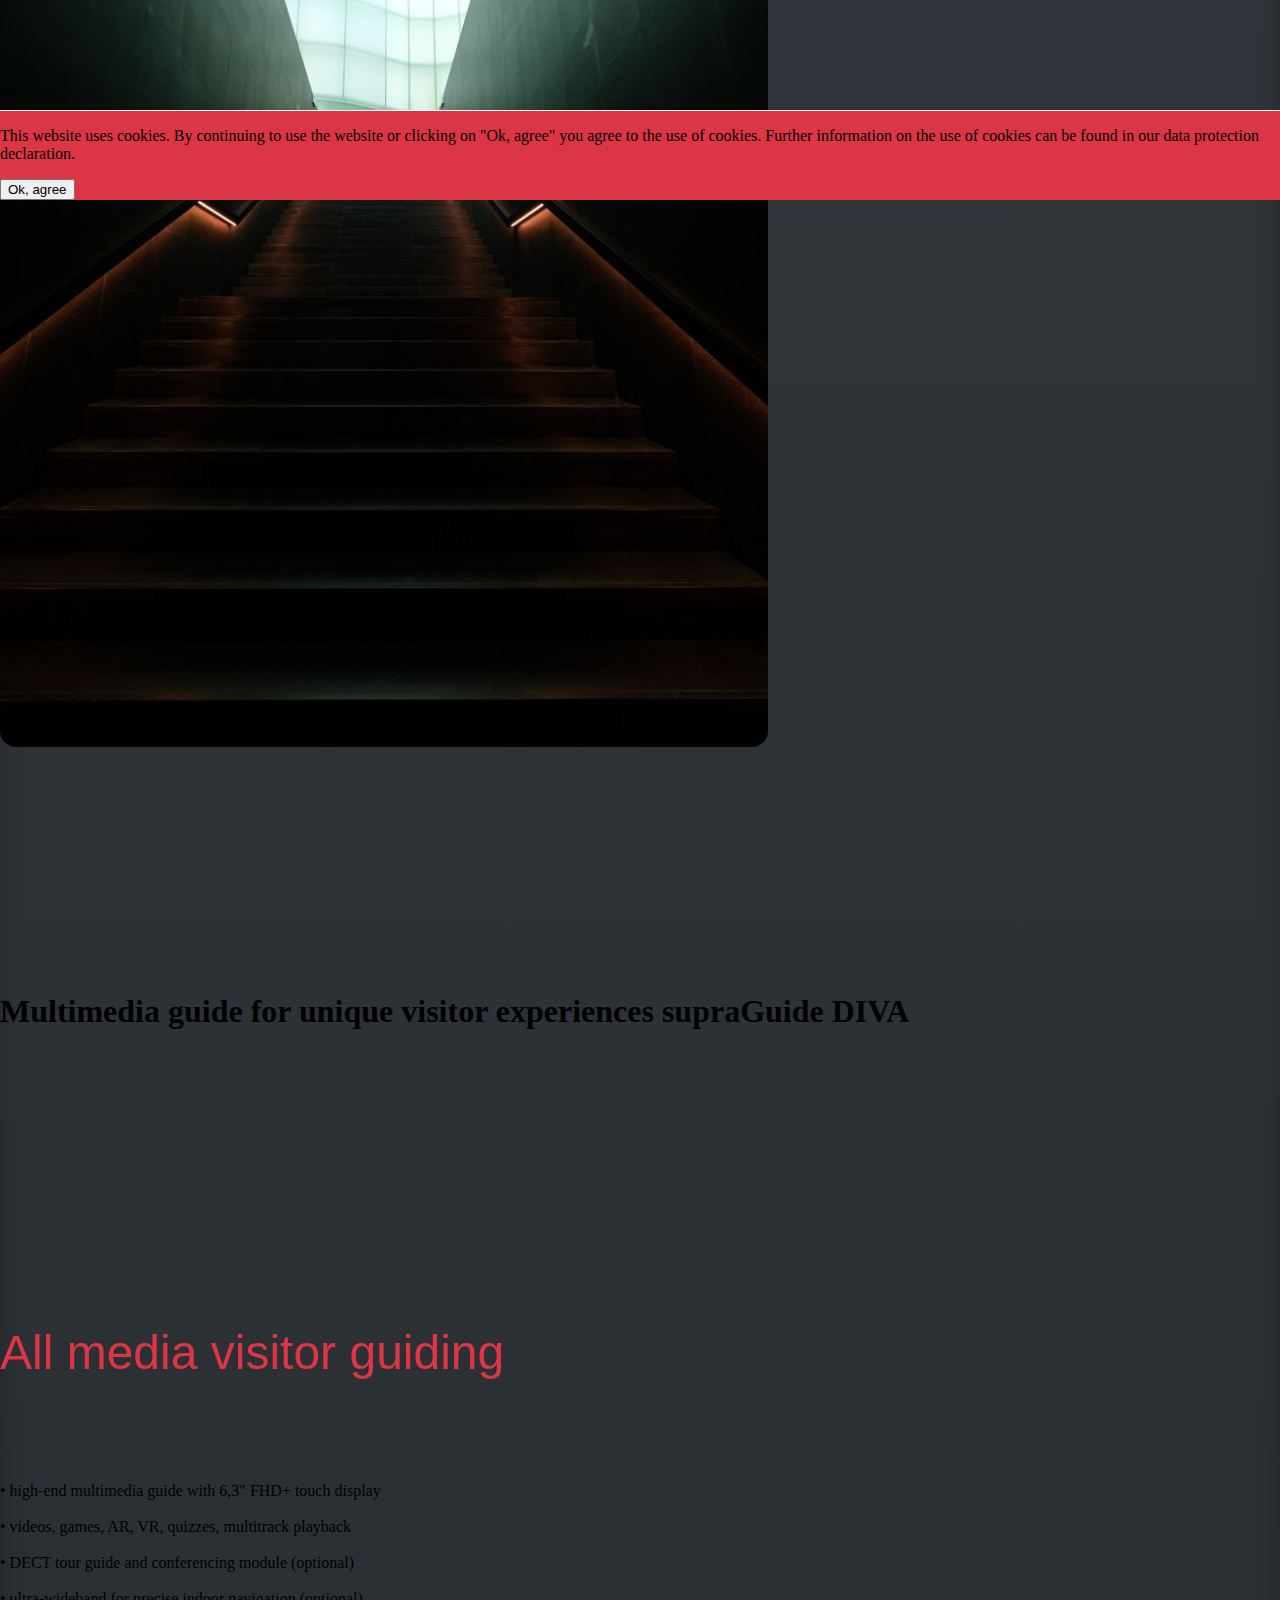
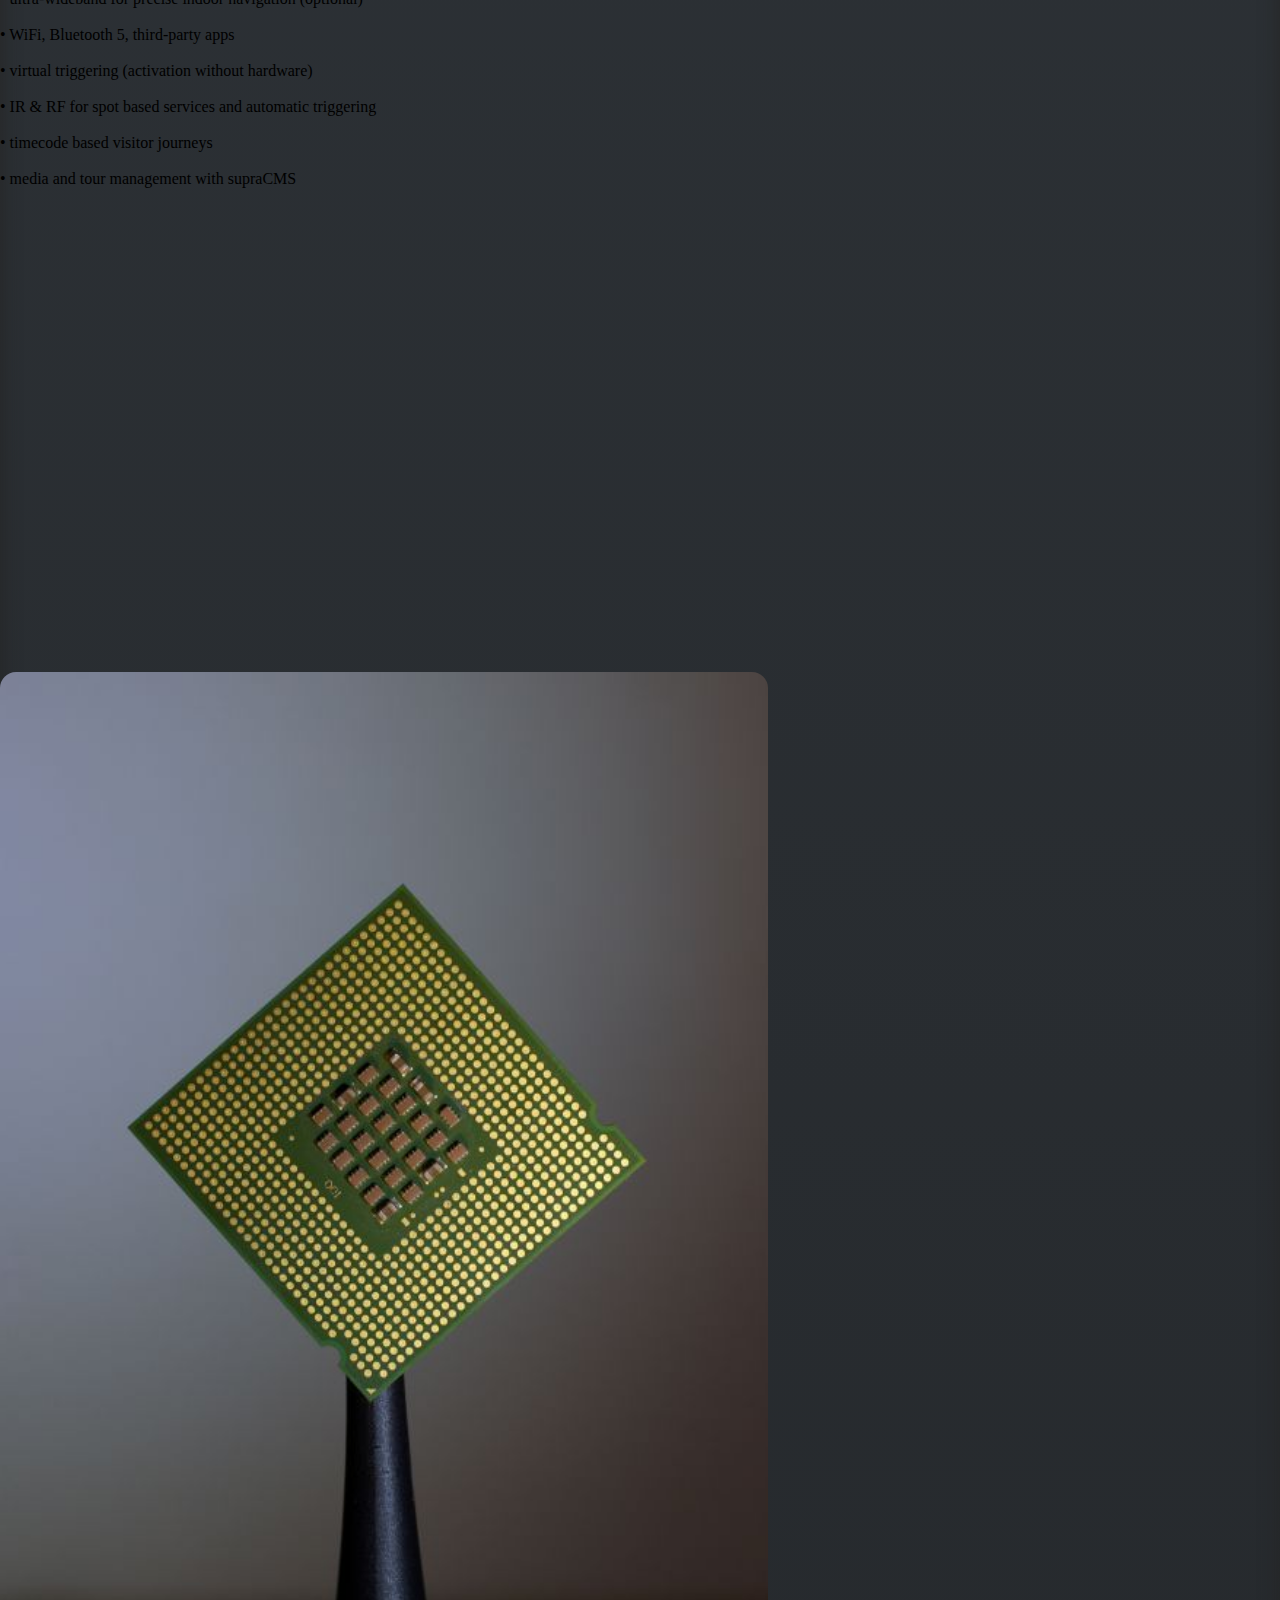
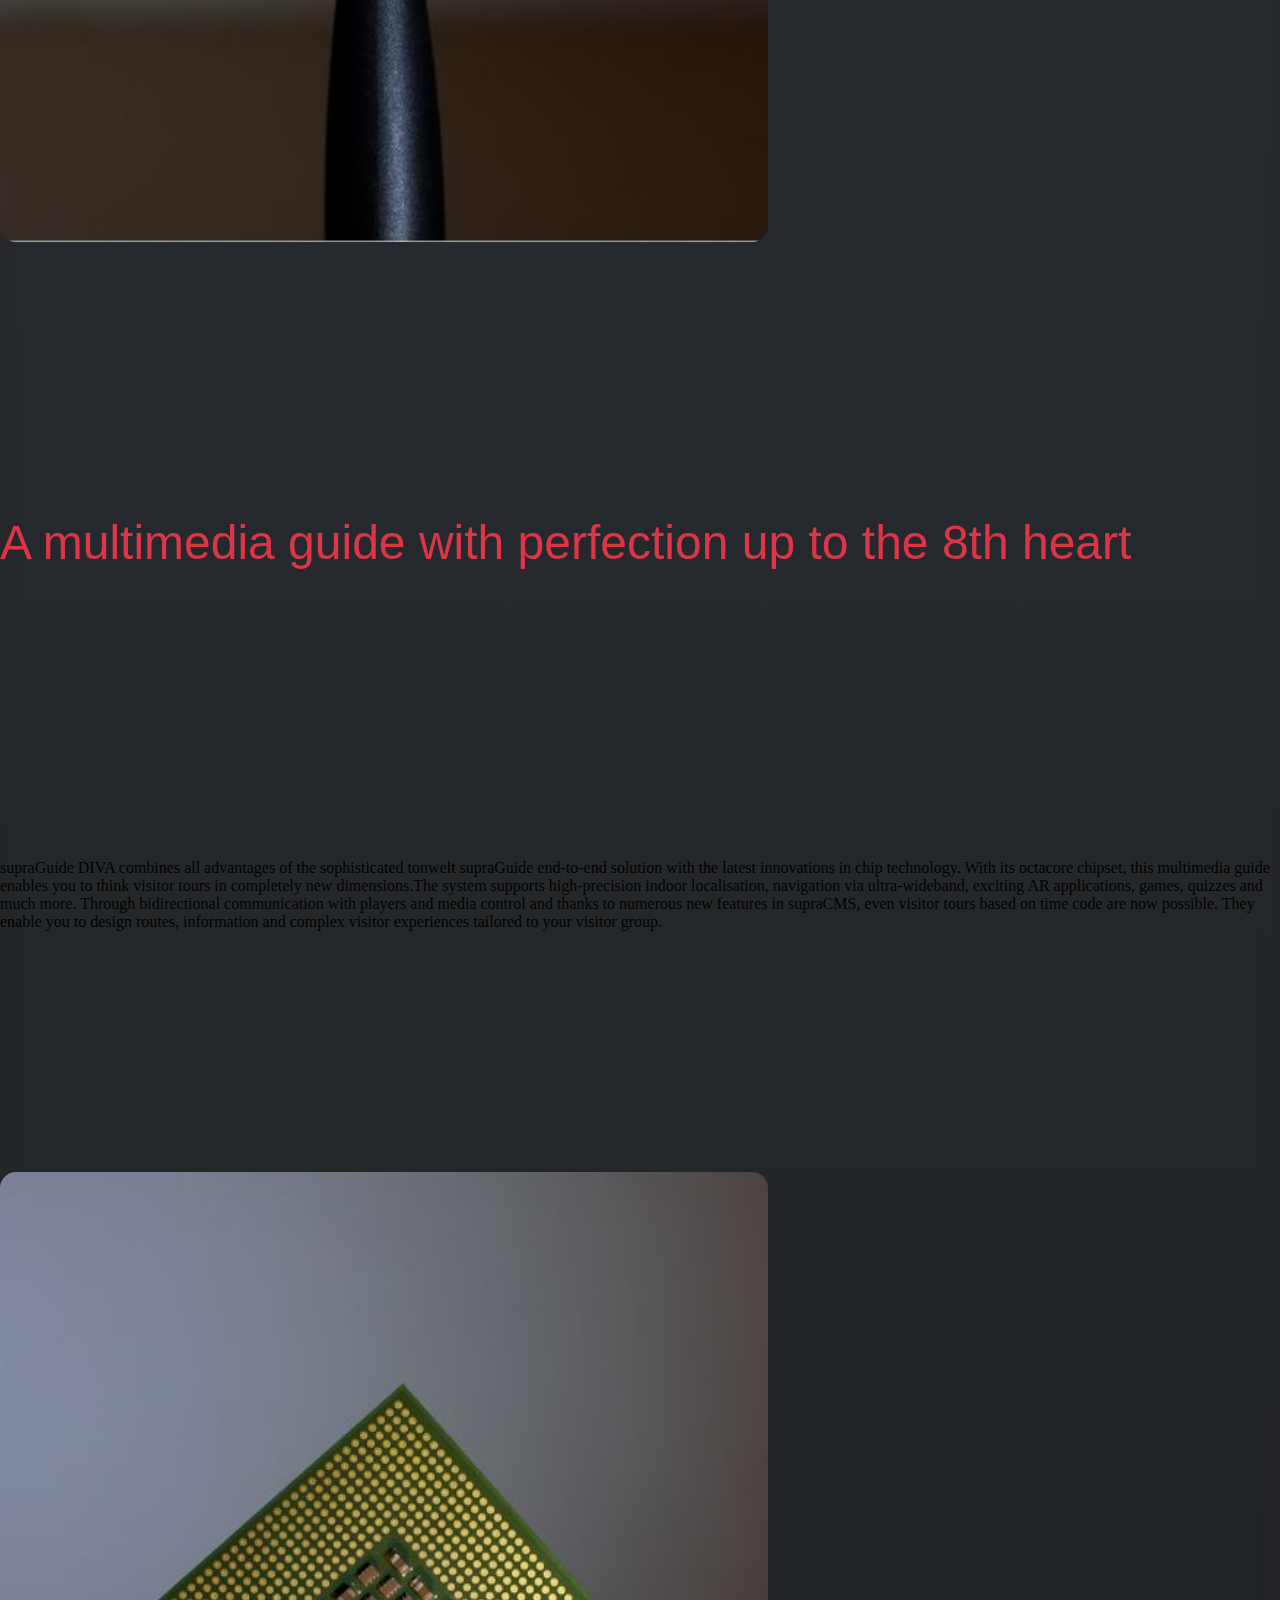
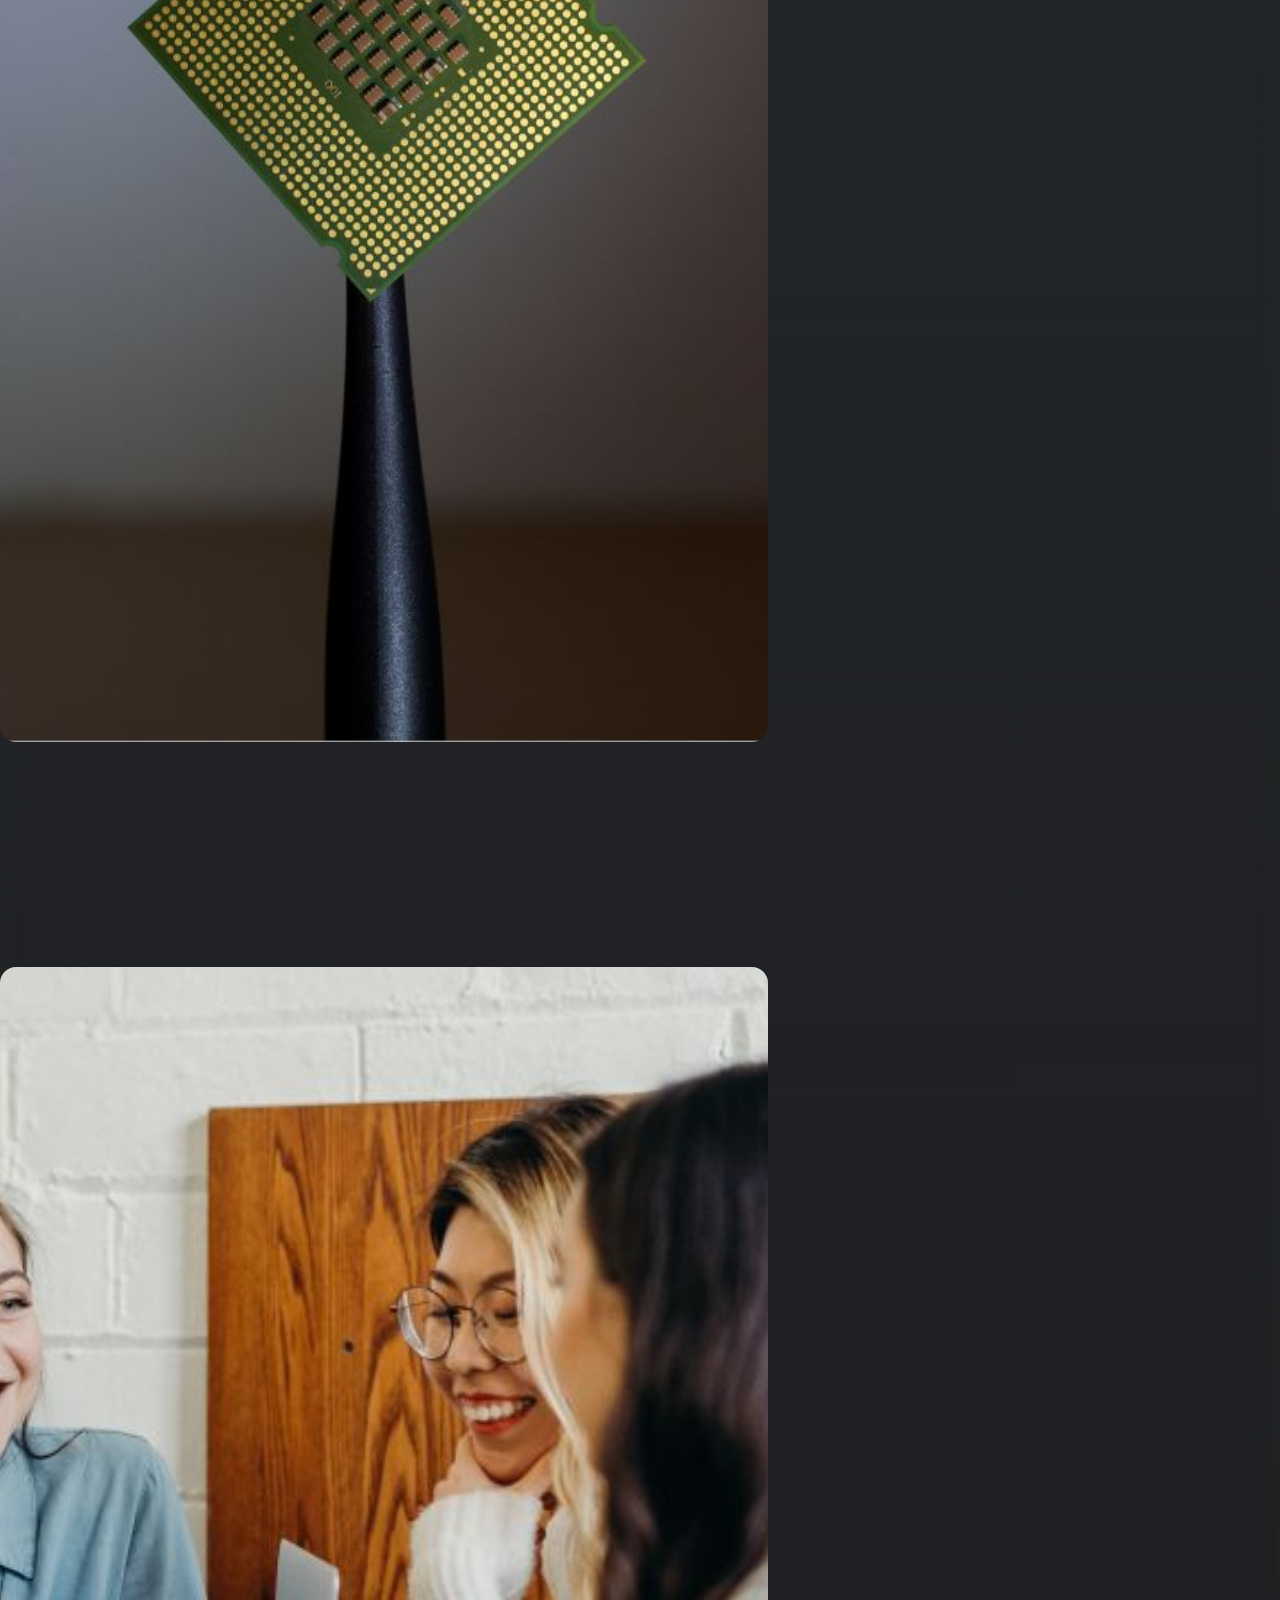
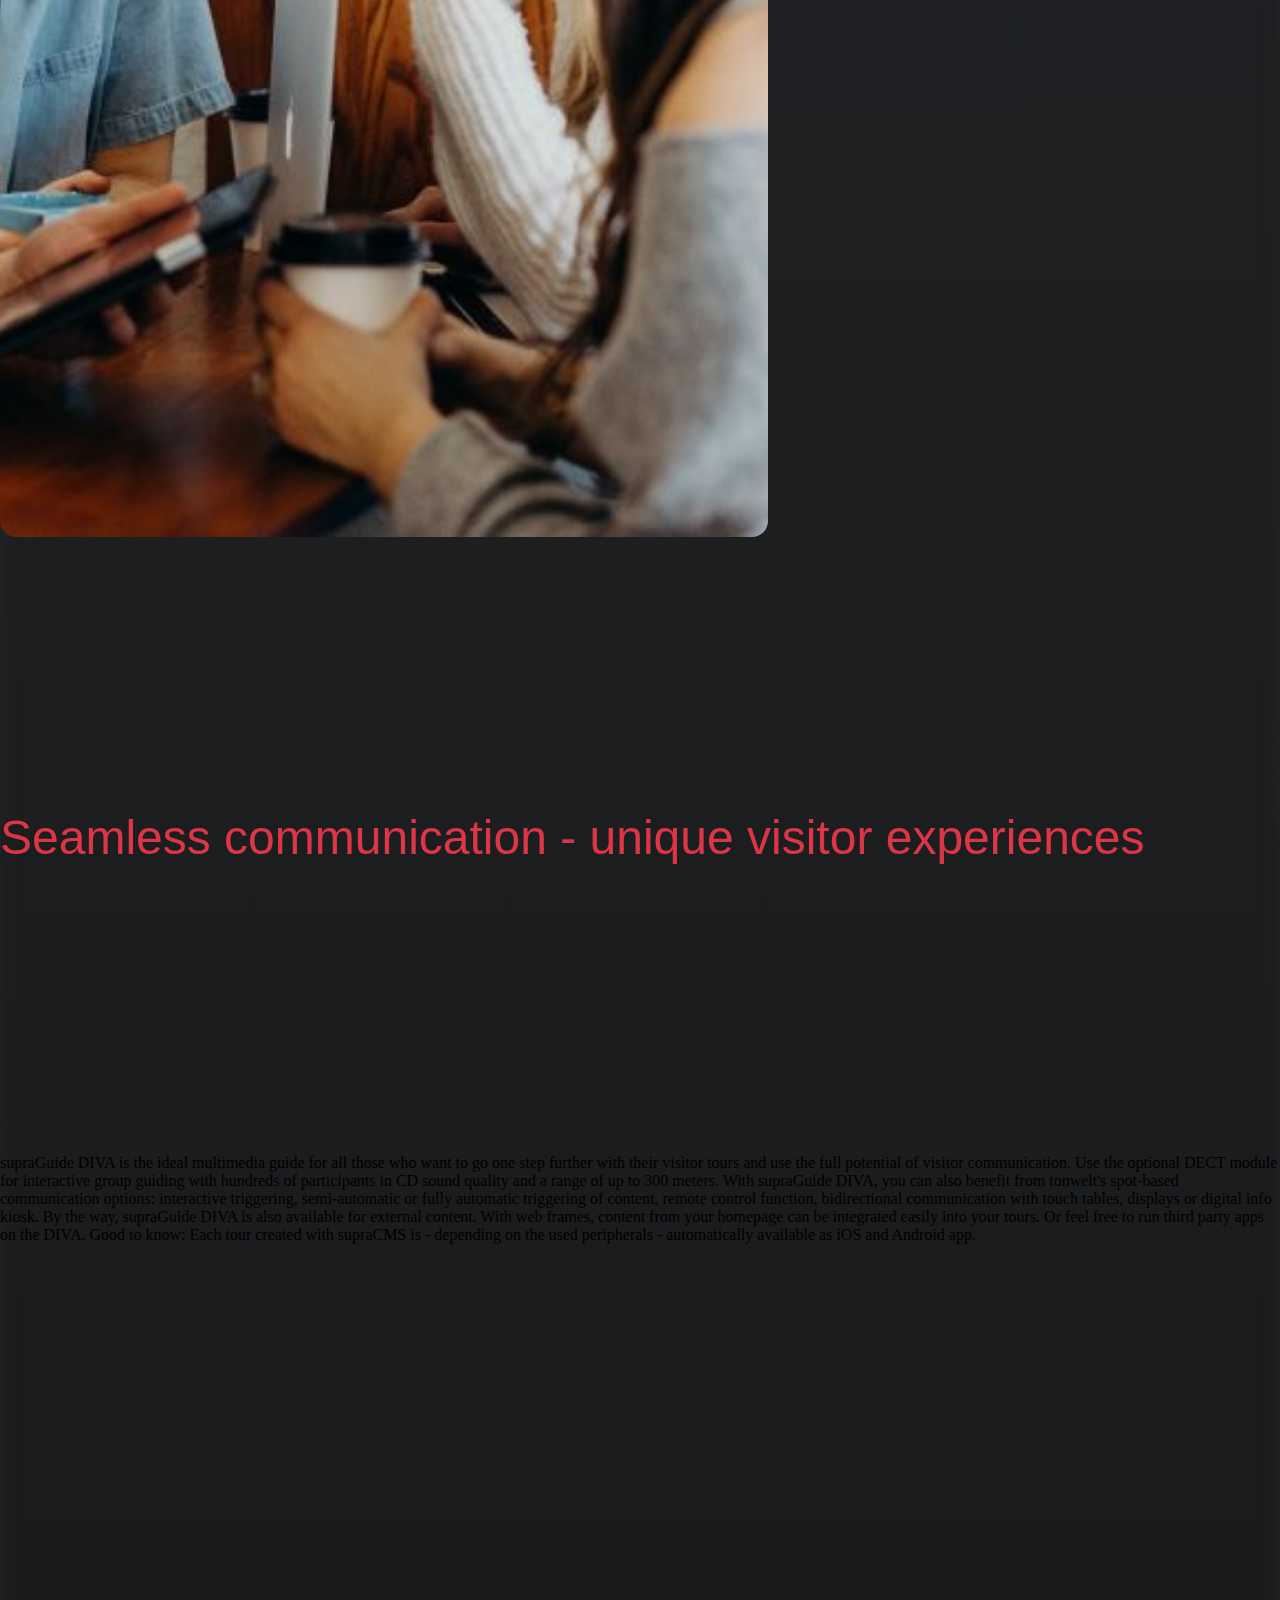
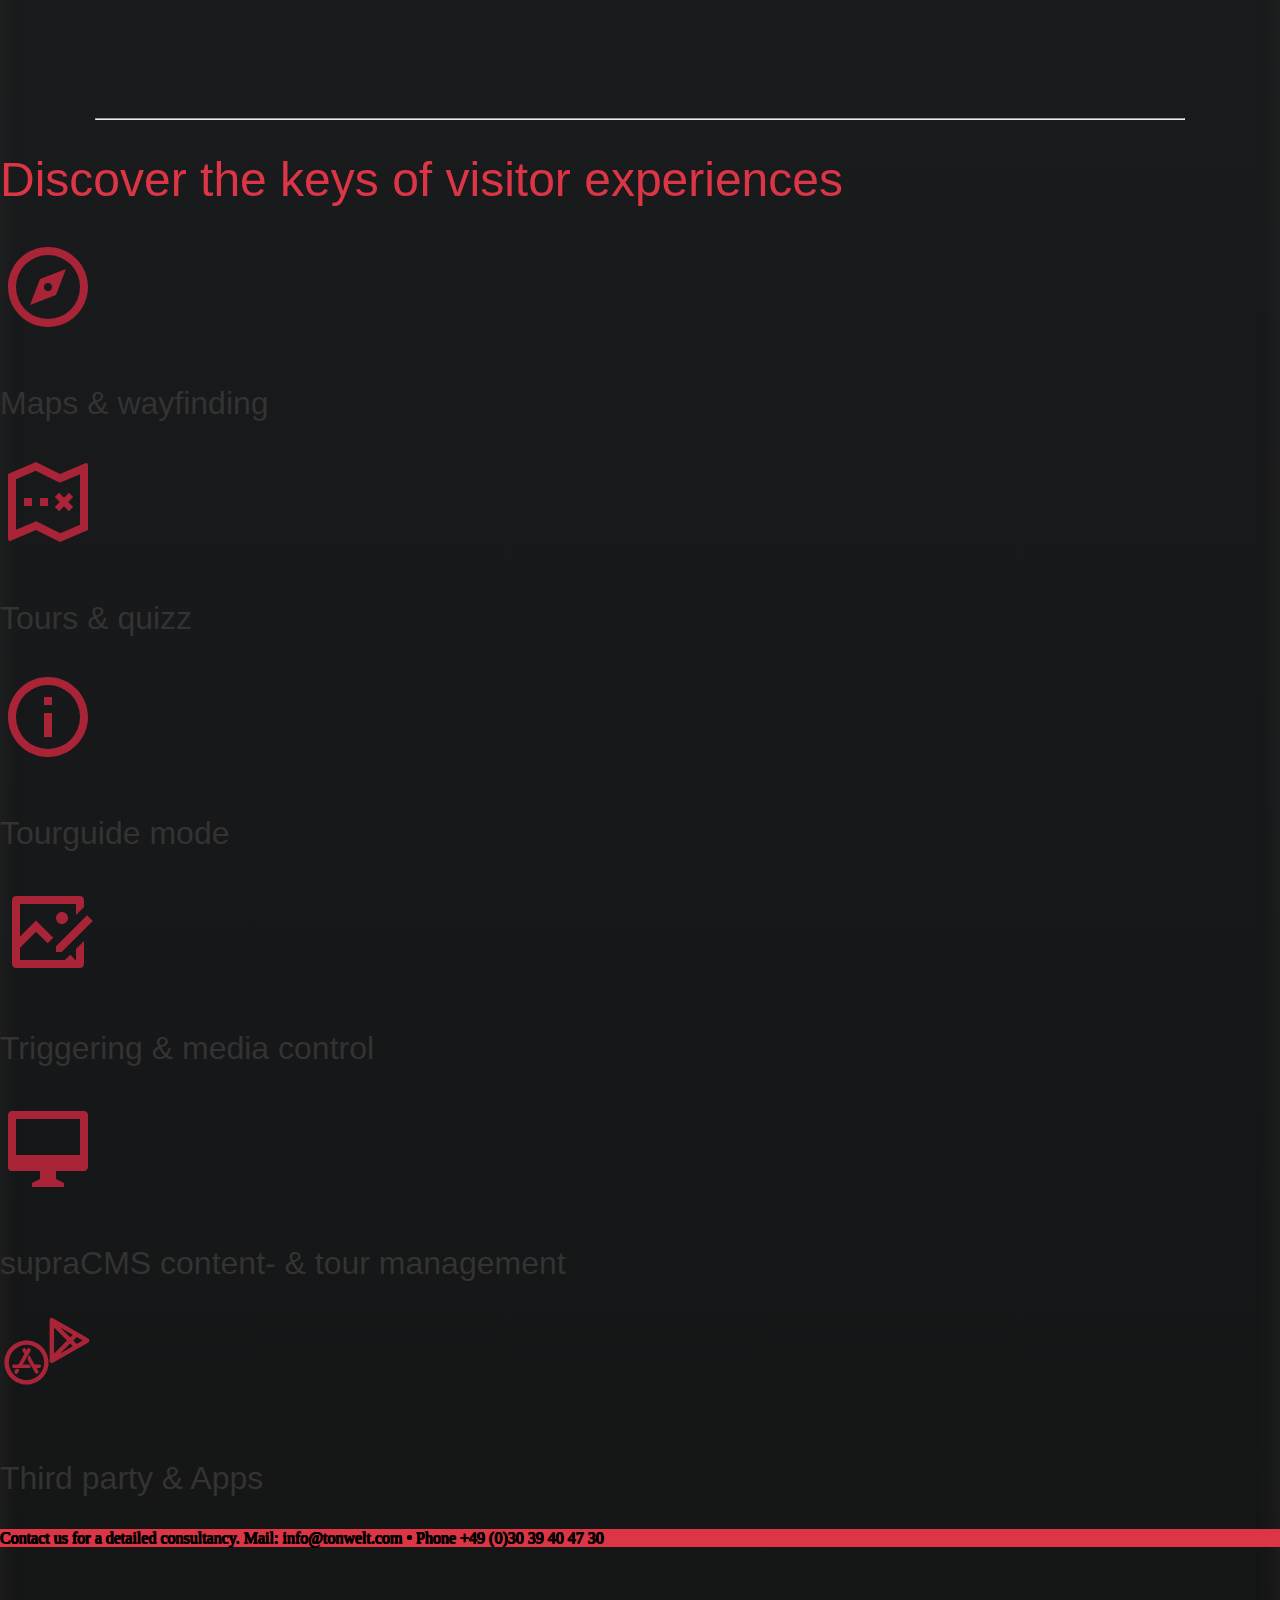
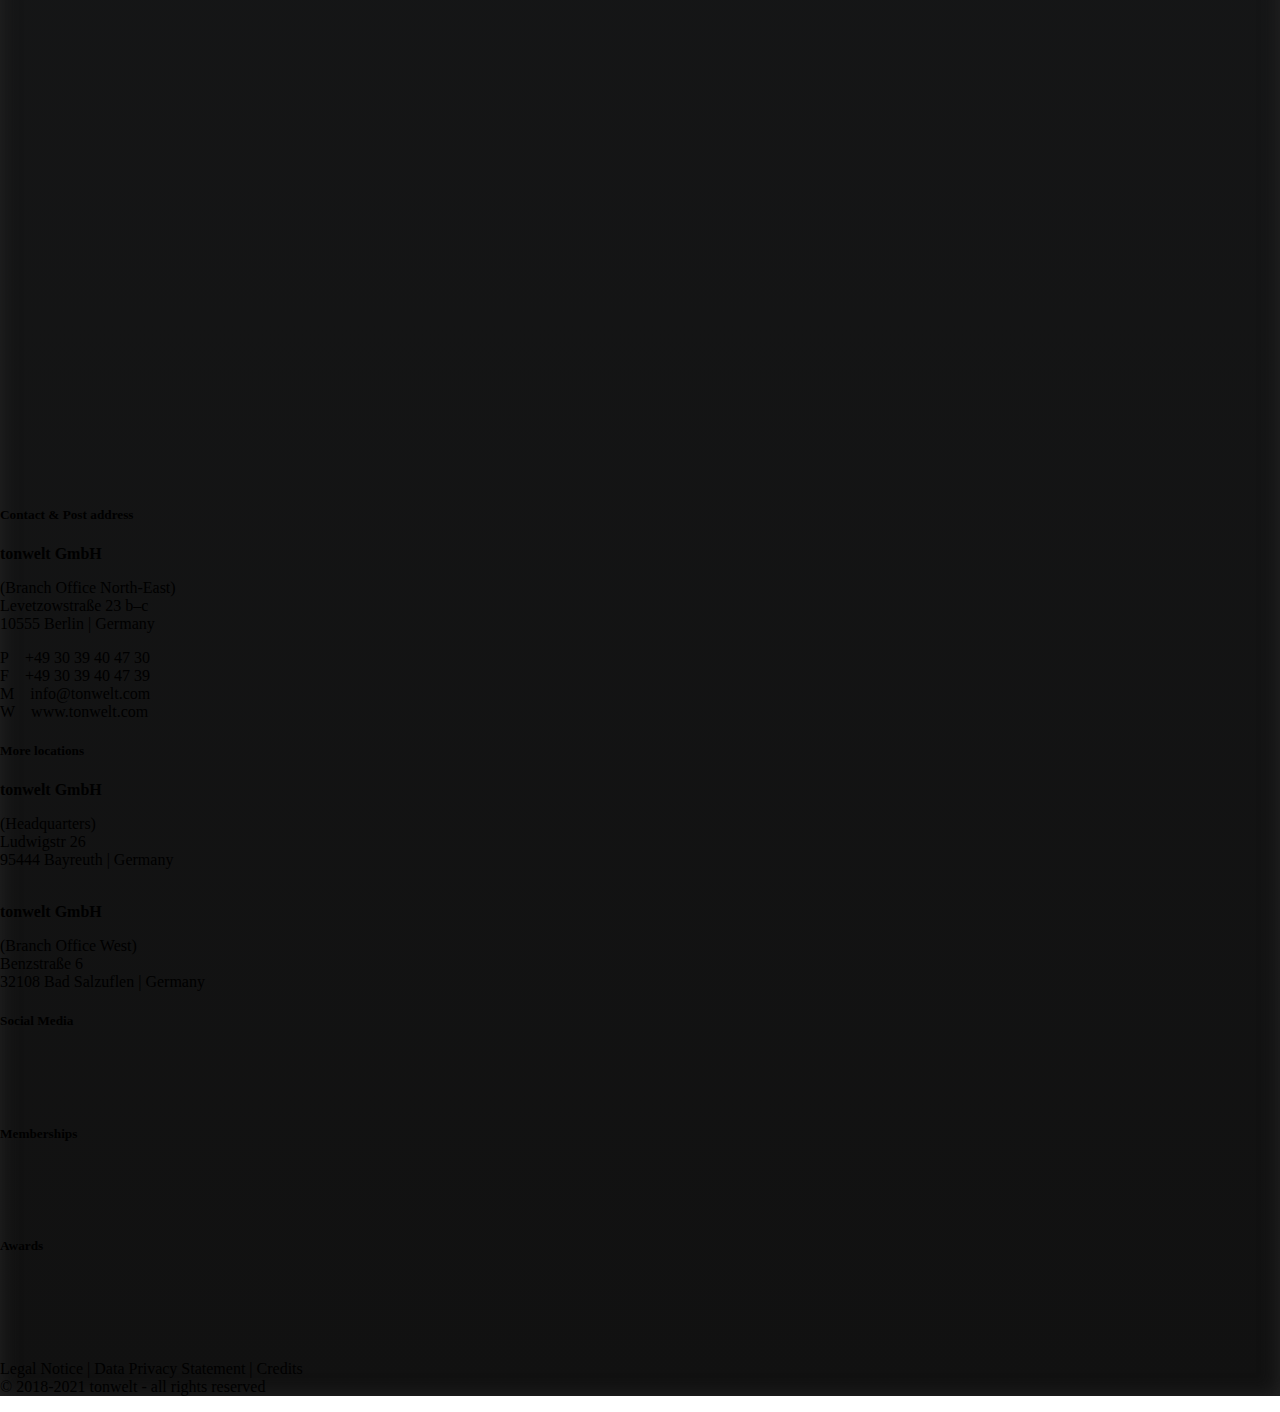
<file: dock.html>
<!DOCTYPE html>
<html lang="en">

<head>
    <script rel="preload" src="https://ajax.googleapis.com/ajax/libs/jquery/3.5.1/jquery.min.js"></script>
    <script rel="preload" src="https://cdnjs.cloudflare.com/ajax/libs/popper.js/1.16.0/umd/popper.min.js" defer async></script>
    <script rel="preload" src="https://maxcdn.bootstrapcdn.com/bootstrap/4.5.2/js/bootstrap.min.js" defer async></script>
    <script rel="preload" src="https://cdnjs.cloudflare.com/ajax/libs/gsap/3.7.1/ScrollToPlugin.min.js" defer async></script>
    <link rel="preconnect" src="https://threejsfundamentals.org">
    <link rel="preload" as="image" href="assets/images/guidingOptimized.jpg">
    <meta charset="UTF-8">
    <meta http-equiv="X-UA-Compatible" content="IE=edge">
    <meta name="viewport" content="width=device-width, initial-scale=1.0">
    <title>supraCharger's Site</title>
    <link rel="stylesheet" href="assets/style.css"/>
    <link rel="icon" type="image/png" href="./assets/images/logo_tonwelt.svg">
    <meta name="description" content="This page is a showcase of tonwelt's products, including their supraGuide and supraCharger devices">
    <link rel='manifest' href='manifest.json'>
    <meta name="theme-color" content="#AA2438"/>
    <link rel="apple-touch-icon" href="/assets/images/TonweltAppLogo.svg">
    <script rel="preload" src="assets/webserviceRegistrator.js"></script>
</head>

<body>
    <div id="backGround" class="container-flex">
        <nav class="navbar navbar-expand-lg bg-dark navbar-dark">
            <div class="container">
                <a name="brandicon" class="navbar-brand" href="#"><img alt="Brand Icon" src="assets/images/logo_tonwelt.svg" width="100" height="50"  height="50" loading="lazy"/></a>
                <button class="navbar-toggler btn" aria-label="Toggle" type="button" data-toggle="collapse" data-target="#collapsibleNavbar">
                    <span class="navbar-toggler-icon" aria-hidden="true"></span>
                    <a href="#">Toggle Navbar</a>
                </button>
                <div class="collapse navbar-collapse justify-content-end" id="collapsibleNavbar">
                    <ul class="navbar-nav">
                        <li class="nav-item">
                            <a class="nav-link lead disabled" href="#">Services</a>
                        </li>
                        <li class="nav-item">
                            <a class="nav-link lead disabled" href="#">Creative Content</a>
                        </li>
                        <li class="nav-item dropdown">
                            <a class="nav-link dropdown-toggle lead" href="#" id="navbarDropdown" role="button"
                                data-toggle="dropdown" aria-haspopup="true" aria-expanded="false">
                                Technology
                            </a>
                            <div class="dropdown-menu bg-dark" aria-labelledby="navbarDropdown">
                                <a class="dropdown-item disabled lead text-muted" href="#">Devices</a>
                                <div class="dropdown-divider"></div>
                                <a class="dropdown-item optionText lead text-light font-weight-lighter" href="index.html">D.I.V.A</a>
                                <a class="dropdown-item optionText lead text-light" href="touch.html">Touch</a>
                                <a class="dropdown-item optionText lead text-light" href="multi.html">Multi</a>
                                <a class="dropdown-item optionText lead text-light" href="eco.html">eco</a>
                                <a class="dropdown-item disabled lead text-muted" href="#">Chargers</a>
                                <div class="dropdown-divider"></div>
                                <a class="dropdown-item optionText lead text-light" href="ecoCharge.html">supraCharger eco</a>
                                <a class="dropdown-item optionText lead text-light" href="supraCharge.html">supraCharger</a>
                                <a class="dropdown-item optionText lead text-light" href="dock.html">supraCharge II</a>
                                <a class="dropdown-item optionText lead text-light font-weight-bold" href="chargers.html">All Chargers</a>
                                <a class="dropdown-item disabled lead text-muted" href="#">Showcase</a>
                                <div class="dropdown-divider"></div>
                                <a class="dropdown-item optionText lead text-light" href="experimental.html">Usage Guide</a>
                            </div>
                        </li>
                        <li class="nav-item">
                            <a class="nav-link lead disabled" href="#">Case Studies</a>
                        </li>
                        <li class="nav-item">
                            <a class="nav-link lead disabled" href="#">References</a>
                        </li>
                        <li class="nav-item">
                            <a class="nav-link lead disabled" href="#">About Us</a>
                        </li>
                        <li id="darkMode" class="nav-item pl-3 d-flex align-items-center">
                            <img id="moon" width="100" height="100" alt="dark-mode" src="assets/images/moon-regular.svg" loading="lazy"/>
                            <img id="moonW" width="100" height="100" alt="light-mode" src="assets/images/sun-regular.svg" loading="lazy"/>
                        </li>
                    </ul>
                </div>
            </div>
        </nav>
        <div id="backDrop" class="row hero m-0 justify-content-center container-fluid">
            <div class="d-flex justify-content-center">
                <canvas class="webgl"></canvas>
            </div>
            <div class="deviceName px-2 py-1 px-lg-5 py-lg-3">
                <h2 class="display-5 text-light pt-1 text-center">supraCharger II</h2>
            </div>
            <div class="touchable"></div>
            <ul id="ctrlButtons">
                <li class="ctrlBtn">
                    <span class="controlButton" id="rotateButton"></span>
                </li>
                <li class="ctrlBtn">
                    <span class="controlButton" id="panButton"></span>
                </li>
                <li class="ctrlBtn">
                    <span class="controlButton" id="zoomButton"></span>
                </li>
            </ul>
        </div>
        <div class="upScroll d-flex">
            <span class="topIcon p-5"></span>
        </div>
        <div id="cookie" class="d-flex align-items-center">
            <div class="container-flex">
                <div class="row justify-content-center my-2">
                    <div class="col-6">
                        <p class="text-light pt-3">This website uses cookies. By continuing to use the website or clicking on "Ok, agree" you agree to the use of cookies. Further information on the use of cookies can be found in our data protection declaration.</p>
                    </div>
                    <div class="col-2 mt-3 px-5">
                        <button id="agree" class="btn btn-light text-muted px-5">Ok, agree</button>
                    </div>
                </div>
            </div>
        </div>
        <div id="PageContainer" class="container-flex">
            <div class="whte"></div>
            <div class="textContent row text-light justify-content-center m-0">
                <div id="guiding" class="col-lg-4 leftSide"></div>
                <div class="col-lg-6 text-center align-items-center">
                    <div class="whte d-lg-none"></div>
                    <h1 class="display-4">Multimedia guide for unique visitor experiences supraGuide DIVA</h1>
                    <div class="whte"></div>
                        <p class="sub-title">All media visitor guiding</p>
                        <div class="row justify-content-center">
                            <div class="col-8">
                                <p class="lead text-left pl-5">
                                    <br /><br /><br />
                                    • high-end multimedia guide with 6,3" FHD+ touch display<br /><br />
                                    • videos, games, AR, VR, quizzes, multitrack playback<br /><br />
                                    • DECT tour guide and conferencing module (optional)<br /><br />
                                    • ultra-wideband for precise indoor navigation (optional)<br /><br />
                                    • WiFi, Bluetooth 5, third-party apps<br /><br />
                                    • virtual triggering (activation without hardware)<br /><br />
                                    • IR & RF for spot based services and automatic triggering<br /><br />
                                    • timecode based visitor journeys<br /><br />
                                    • media and tour management with supraCMS<br /><br />
                                </p>
                            </div>
                        </div>
                    <div class="whte"></div>
                </div>
            </div>
            <div class="whte"></div>
            <div class="textContent row text-light m-0 justify-content-center">
                <div id="cpu" class="d-inline d-lg-none col-lg-4 rightSide"></div>
                <div class="col-lg-6 text-center">
                    <div class="row justify-content-center">
                        <div class="whte d-lg-none"></div>
                        <div class="col-lg-8">
                            <p class="sub-title">A multimedia guide with perfection up to the 8th heart<br />
                            </p>
                                <div class="whte"></div>
                                <div class="container">
                                    <p class="lead text-justify p-5">
                                        supraGuide DIVA combines all advantages of the sophisticated tonwelt supraGuide
                                        end-to-end solution with the latest innovations in chip technology. With its
                                        octacore
                                        chipset, this multimedia guide enables you to think visitor tours in completely new
                                        dimensions.The
                                        system supports high-precision indoor localisation, navigation via ultra-wideband,
                                        exciting AR applications, games, quizzes and much more. Through bidirectional
                                        communication with players and media control and thanks to numerous
                                        new features in supraCMS, even visitor tours based on time code are now possible.
                                        They
                                        enable you to design routes, information and complex visitor experiences tailored to
                                        your visitor group.</p>
                                </div>
                            </div>
                        </div>
                        <div class="whte"></div>
                    </div>
                    <div id="cpu" class="d-none d-lg-inline col-lg-4 rightSide"></div>
                </div>
                <div class="whte"></div>
                <div class="textContent row text-light justify-content-center m-0">
                    <div id="communication" class="col-lg-4 leftSide"></div>
                    <div class="col-lg-6 text-center">
                        <div class="whte d-lg-none"></div>
                        <div class="row">
                            <div class="col-lg-2"></div>
                            <div class="col-lg-8">
                                <p class="sub-title">Seamless communication - unique visitor experiences<br />
                                </p>
                                <div class="whte"></div>
                                <div class="container">
                                    <p class="lead text-justify p-5">
                                        supraGuide DIVA is the ideal multimedia guide for all those who want to go one step
                                        further with their visitor tours and use the full potential of visitor
                                        communication.
                                        Use the optional DECT module for interactive group guiding with hundreds of
                                        participants
                                        in CD sound quality and a range of up to 300 meters. With supraGuide DIVA, you can
                                        also
                                        benefit from tonwelt's spot-based communication options: interactive triggering,
                                        semi-automatic or fully automatic triggering of content,
                                        remote control function, bidirectional communication with touch tables, displays or
                                        digital info kiosk. By the way, supraGuide DIVA is also available for external
                                        content.
                                        With web frames, content from your homepage can be
                                        integrated easily into your tours. Or feel free to run third party apps on the DIVA.
                                        Good to know: Each tour created with supraCMS is - depending on the used peripherals
                                        -
                                        automatically available as iOS and Android app.</p>
                                </div>
                            </div>
                        </div>
                        <div class="whte"></div>
                    </div>
                </div>
                <div class="whte"></div>
                <hr />
                <div class="row m-0">
                    <div class="col-lg-2"></div>
                    <div class="col-lg-8">
                        <h1 class="display-4 sub-title text-center mb-5">Discover the keys of visitor experiences</h1>
                    </div>
                </div>
                <div class="row mt-5 d-flex justify-content-center m-0 featuresContainer">
                    <div class="col-lg-2 m-5">
                        <div class="reveal"><div id="compassIcon" class="red m-auto"></div></div><br />
                        <p class="botText lead bottomText text-light text-center">Maps & wayfinding</p>
                    </div>
                    <div class="col-lg-2 m-5">
                        <div class="reveal"><div id="mapIcon" class="red m-auto"></div></div><br />
                        <p class="botText lead bottomText text-light text-center">Tours & quizz</p>
                    </div>
                    <div class="col-lg-2 m-5">
                        <div class="reveal"><div id="infoIcon" class="red m-auto"></div></div><br />
                        <p class="botText lead bottomText text-light text-center">Tourguide mode</p>
                    </div>
                </div>
                <div class="row d-flex justify-content-center m-0 featuresContainer">
                    <div class="col-lg-2 m-5">
                        <div class="reveal"><div id="editIcon" class="red m-auto"></div></div><br />
                        <p class="botText lead bottomText text-light text-center">Triggering & media control</p>
                    </div>
                    <div class="col-lg-2 m-5">
                        <div class="reveal"><div id="macIcon" class="red m-auto"></div></div><br />
                        <p class="botText lead bottomText text-light text-center">supraCMS content- & tour management</p>
                    </div>
                    <div class="col-lg-2 m-5">
                        <div class="reveal"><div id="storeIcon" class="red m-auto"></div></div><br />
                        <p class="botText lead bottomText text-light text-center">Third party & Apps</p>
                    </div>
                </div>
            <footer class="bg-dark">
                <div class="m-0 d-flex justify-content-center align-items-center lead p-3 text-light low-contrast">
                    Contact us for a detailed consultancy. Mail: info@tonwelt.com • Phone +49 (0)30 39 40 47 30
                </div>
                <div class="container-flex justify-content-center">
                    <div class="row">
                        <div class="col-12">
                            <img alt="footer image" width="1920" height="800" id="footerImg" src="assets/images/footerImg.jpg" loading="lazy"/>
                        </div>
                    </div>
                    <div class="footText row ml-5 ml-lg-0 flex-column flex-lg-row justify-content-center text-light mt-4">
                        <div class="col-10 col-lg-2 mx-2">
                            <h5 class="display-5 mb-4">Contact & Post address</h5>
                            <pclass="mb-1"><b>tonwelt GmbH</b></p>
                            <p>
                                (Branch Office North-East)<br/>
                                Levetzowstraße 23 b–c<br/>
                                10555 Berlin | Germany<br/>
                            </p>
                            <p>
                                P&emsp;+49 30 39 40 47 30<br/>

                                F&emsp;+49 30 39 40 47 39<br/>

                                M&emsp;info@tonwelt.com<br/>

                                W&emsp;www.tonwelt.com<br/>
                            </p>
                        </div>
                        <div class="col-10 col-lg-2 mx-2">
                            <h5 class="display-5 mb-4">More locations</h5>
                            <p class="mb-1"><b>tonwelt GmbH</b></p>
                            <p>
                                (Headquarters)<br/>
                                Ludwigstr 26<br/>
                                95444 Bayreuth | Germany<br/><br/>
                            </p>
                            <p class="mb-1"><b>tonwelt GmbH</b></p>
                            <p>
                                (Branch Office West)<br/>
                                Benzstraße 6<br/>
                                32108 Bad Salzuflen | Germany<br/>
                            </p>
                        </div>
                        <div class="col-10 col-lg-2 mx-2">
                            <h5 class="display-5 mb-4">Social Media</h5>
                            <img class="botLogos" alt="facebook" width="100" height="100" id="fbLogo" src="assets/images/Facbook.svg" loading="lazy"/>
                            <img class="botLogosW" alt="facebook" width="100" height="100" id="fbLogo" src="assets/images/logo_socialmedia_Facbook.svg" loading="lazy"/>
                            <img class="botLogos" alt="linkedin" width="100" height="100" id="lInLogo" src="assets/images/LinkedIn.svg" loading="lazy"/>
                            <img class="botLogosW" alt="linkedin" width="100" height="100" id="lInLogo" src="assets/images/logo_socialmedia_LinkedIn.svg" loading="lazy"/>
                            <h5 class="display-5 mt-5 mb-4">Memberships</h5>
                            <img alt="museumsbund" class="mberLogo" width="100" height="100" src="assets/images/Logo-Deutscher_Museumsbund.svg" loading="lazy"/>
                            <img alt="macorp" class="mberLogo" width="100" height="100" src="assets/images/MACorp_member_tab-01.svg" loading="lazy"/>
                        </div>
                        <div class="col-10 col-lg-2 mx-2">
                            <h5 class="display-5 mb-3">Awards</h5>
                            <img class="botLogos awrdLogo" alt="reddot" width="100" height="100" src="assets/images/reddot.svg" loading="lazy"/>
                            <img class="botLogosW awrdLogo" alt="reddot" width="100" height="100" src="assets/images/awards_reddot.svg" loading="lazy"/>
                            <img class="botLogos awrdLogo" alt="ifawards" width="100" height="100" src="assets/images/if.svg" loading="lazy"/>
                            <img class="botLogosW awrdLogo" alt="ifawards" width="100" height="100" src="assets/images/awards_if.svg" loading="lazy"/>
                            <img class="botLogos awrdLogo" alt="germandesign" width="100" height="100" src="assets/images/germandesign.svg" loading="lazy"/>
                            <img class="botLogosW awrdLogo" alt="germandesign" width="100" height="100" src="assets/images/awards_germandesign.svg" loading="lazy"/>
                        </div>
                    </div>
                    <div class="mt-3 row justify-content-end align-items-end">
                        <p class="endText text-light text-right mr-5">Legal Notice | Data Privacy Statement | Credits<br/>
                            © 2018-2021 tonwelt - all rights reserved</p>
                    </div>
                </div>
                <link rel="stylesheet" href="https://maxcdn.bootstrapcdn.com/bootstrap/4.5.2/css/bootstrap.css" defer async media="all">
            </footer>
        </div>
    </div>
    <script src="https://cdnjs.cloudflare.com/ajax/libs/gsap/3.7.1/ScrollToPlugin.min.js"></script>
        <script type="module" src="./assets/pageJS/dock.js"></script>
    </div>
</body>

</html>
</file>
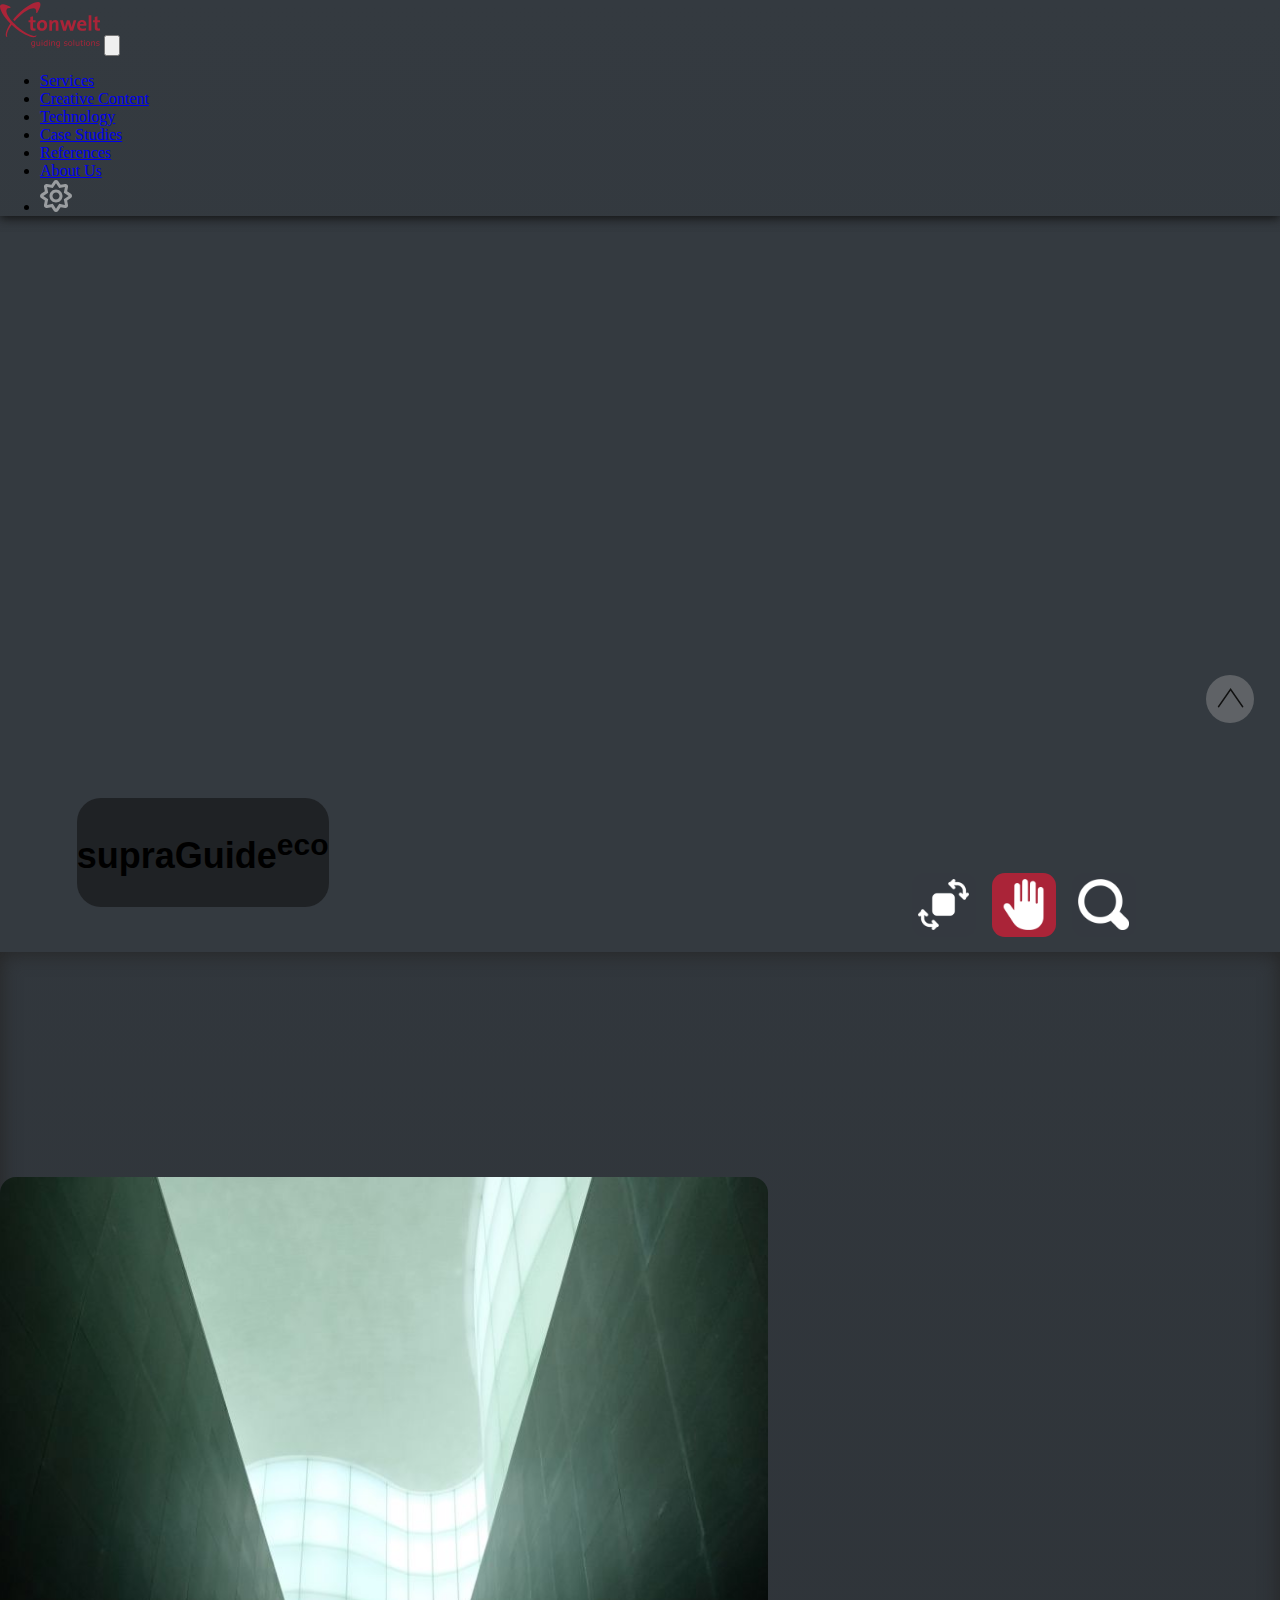
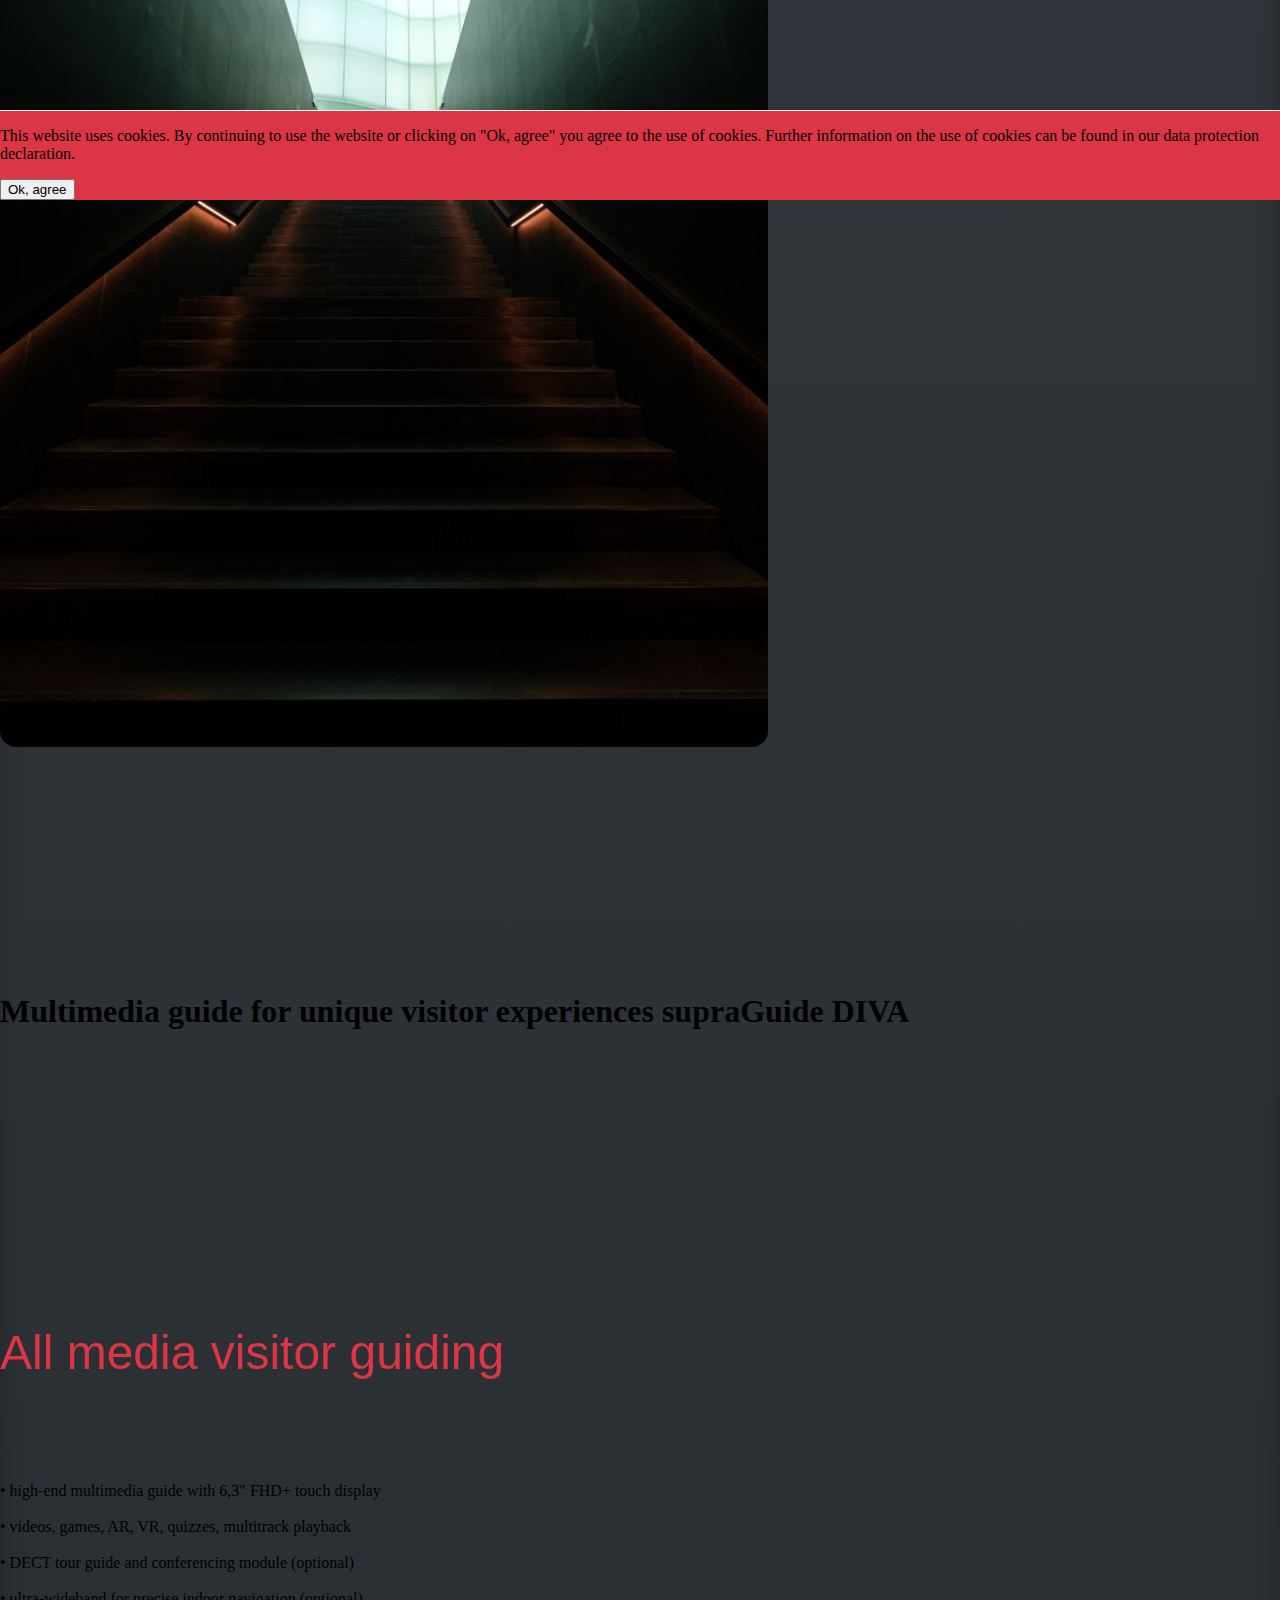
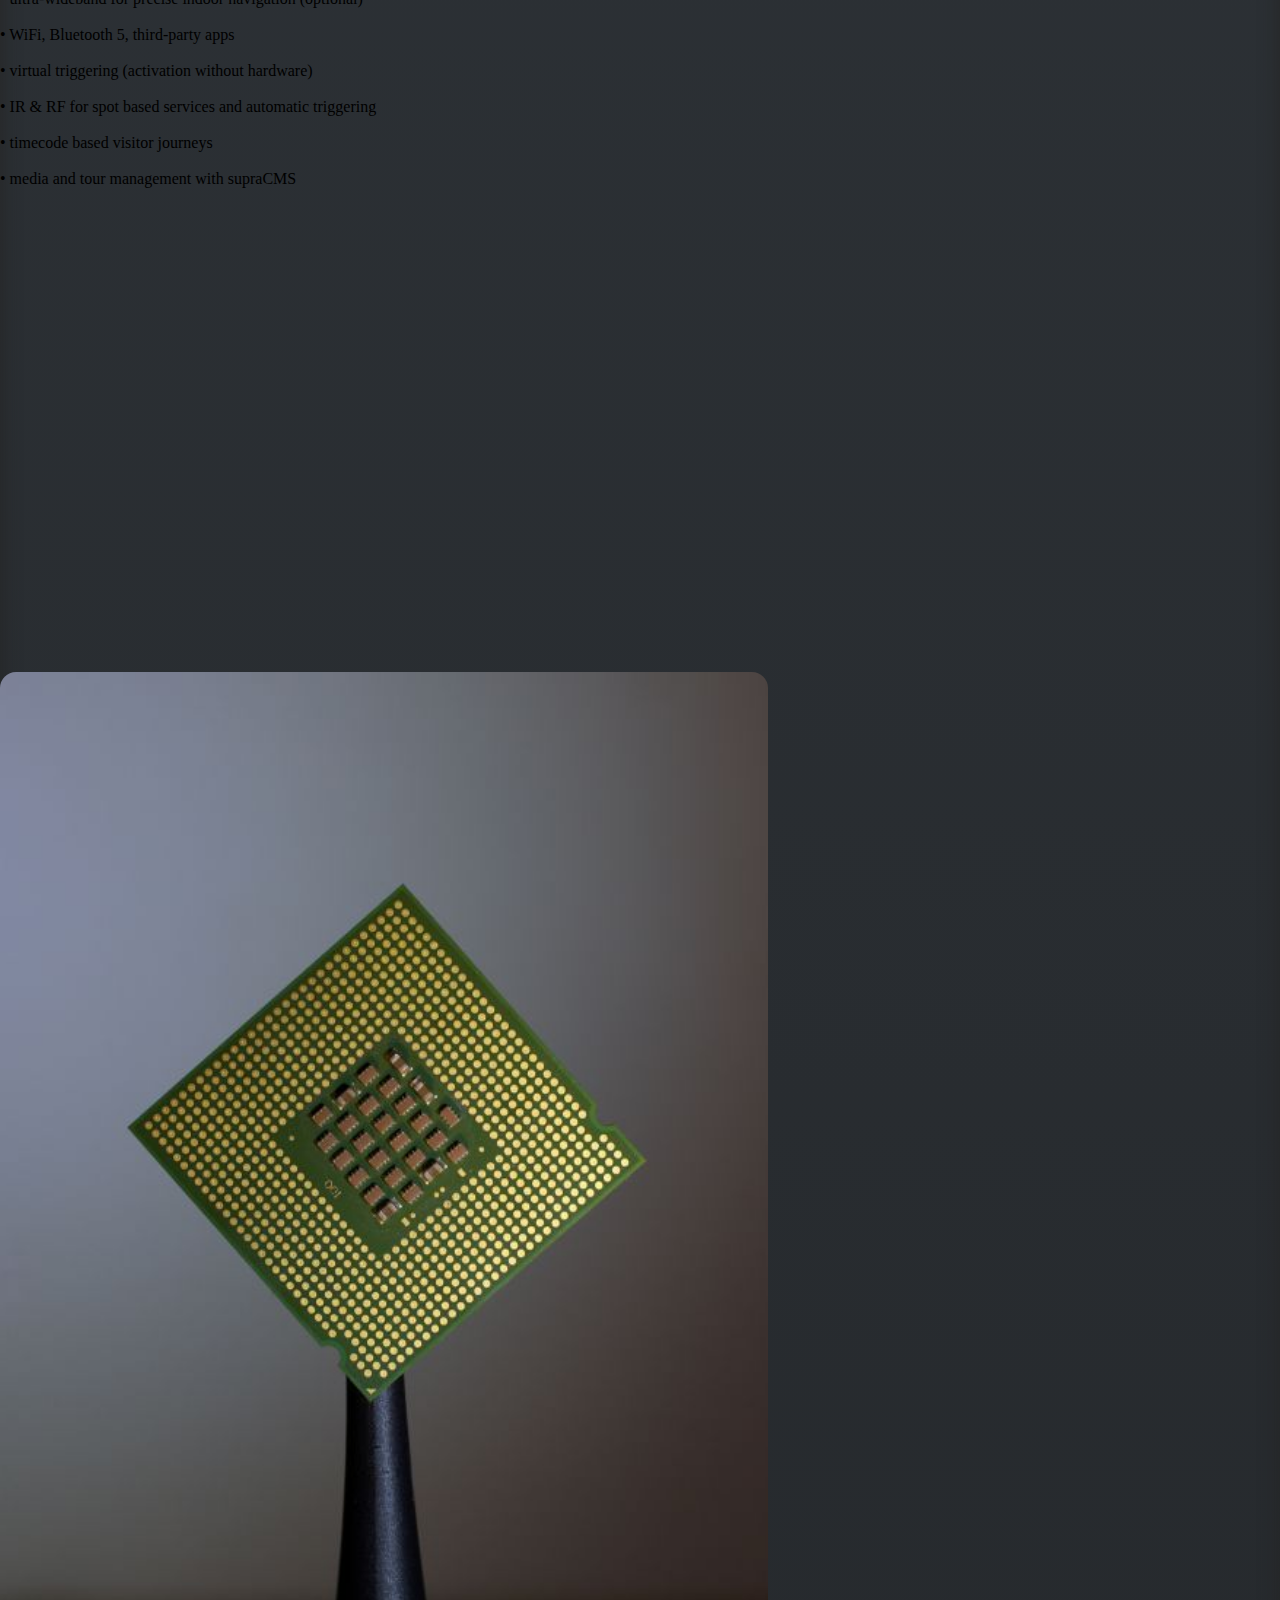
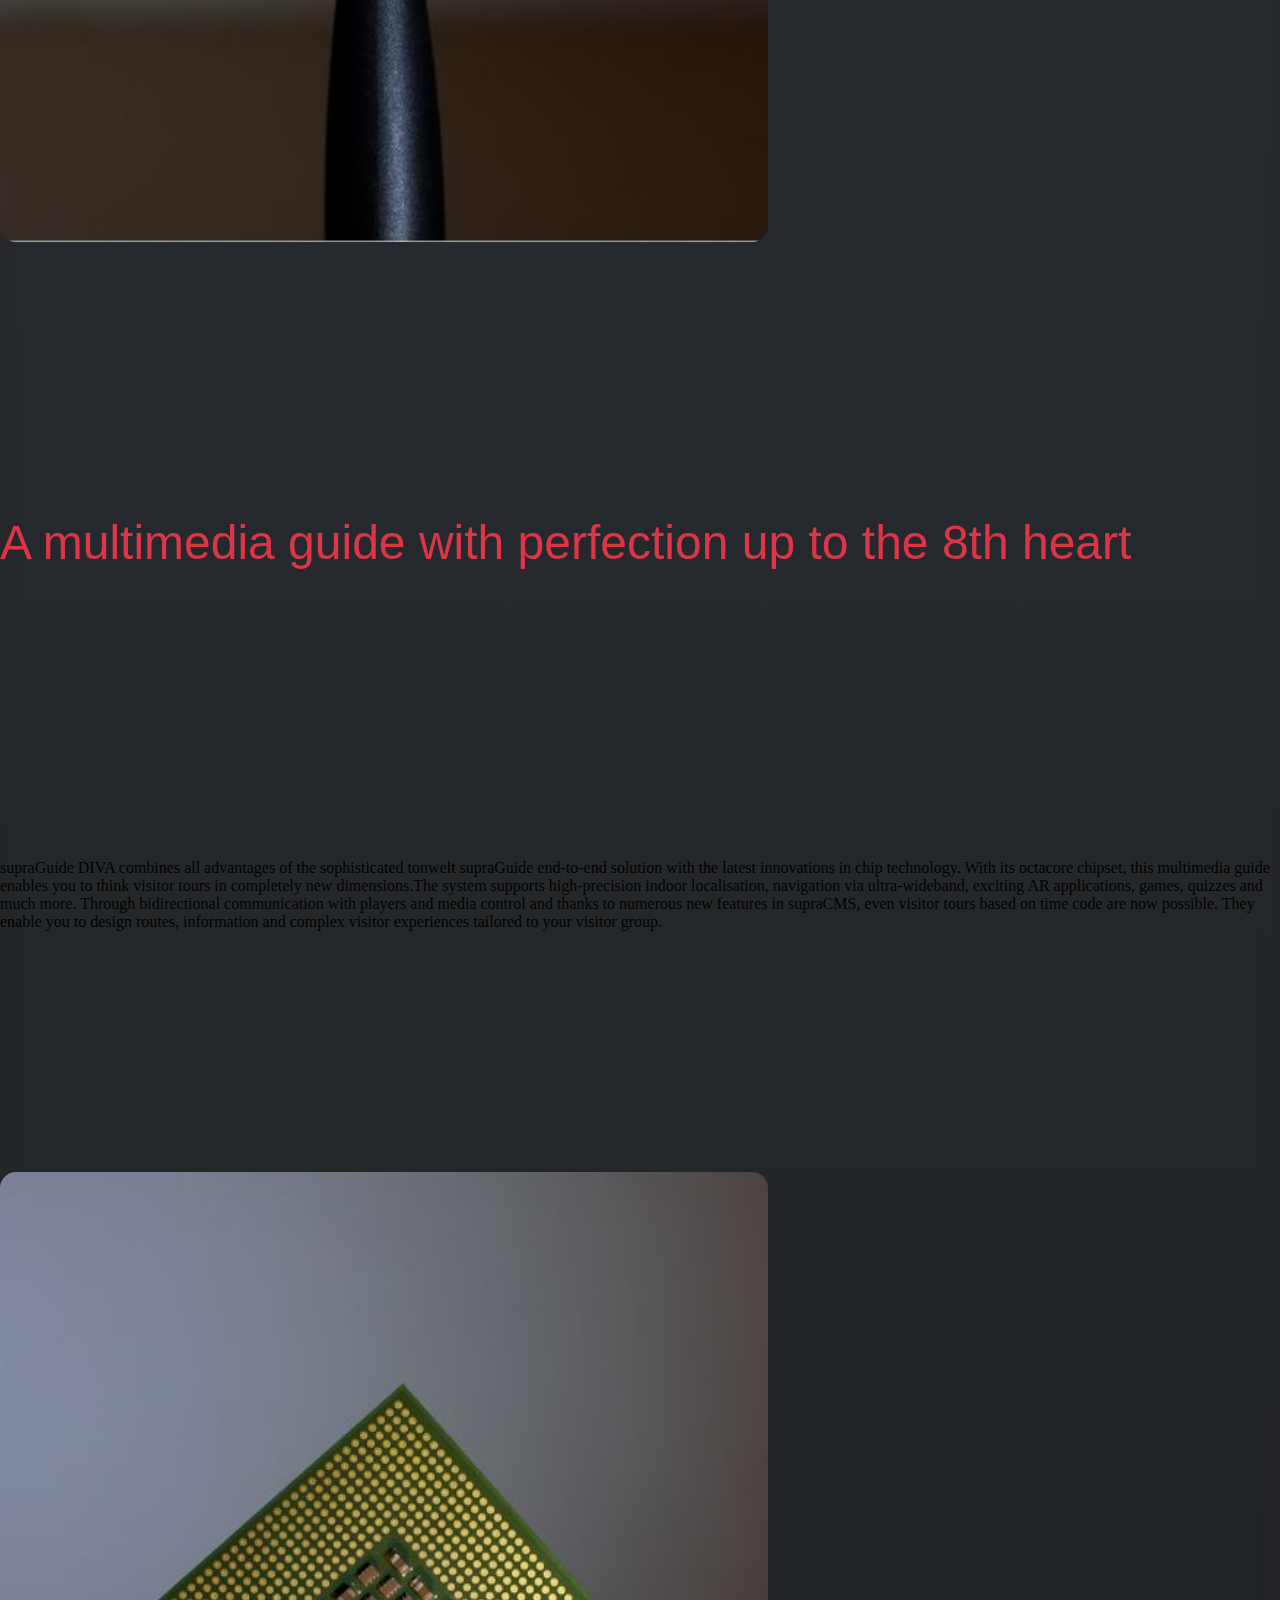
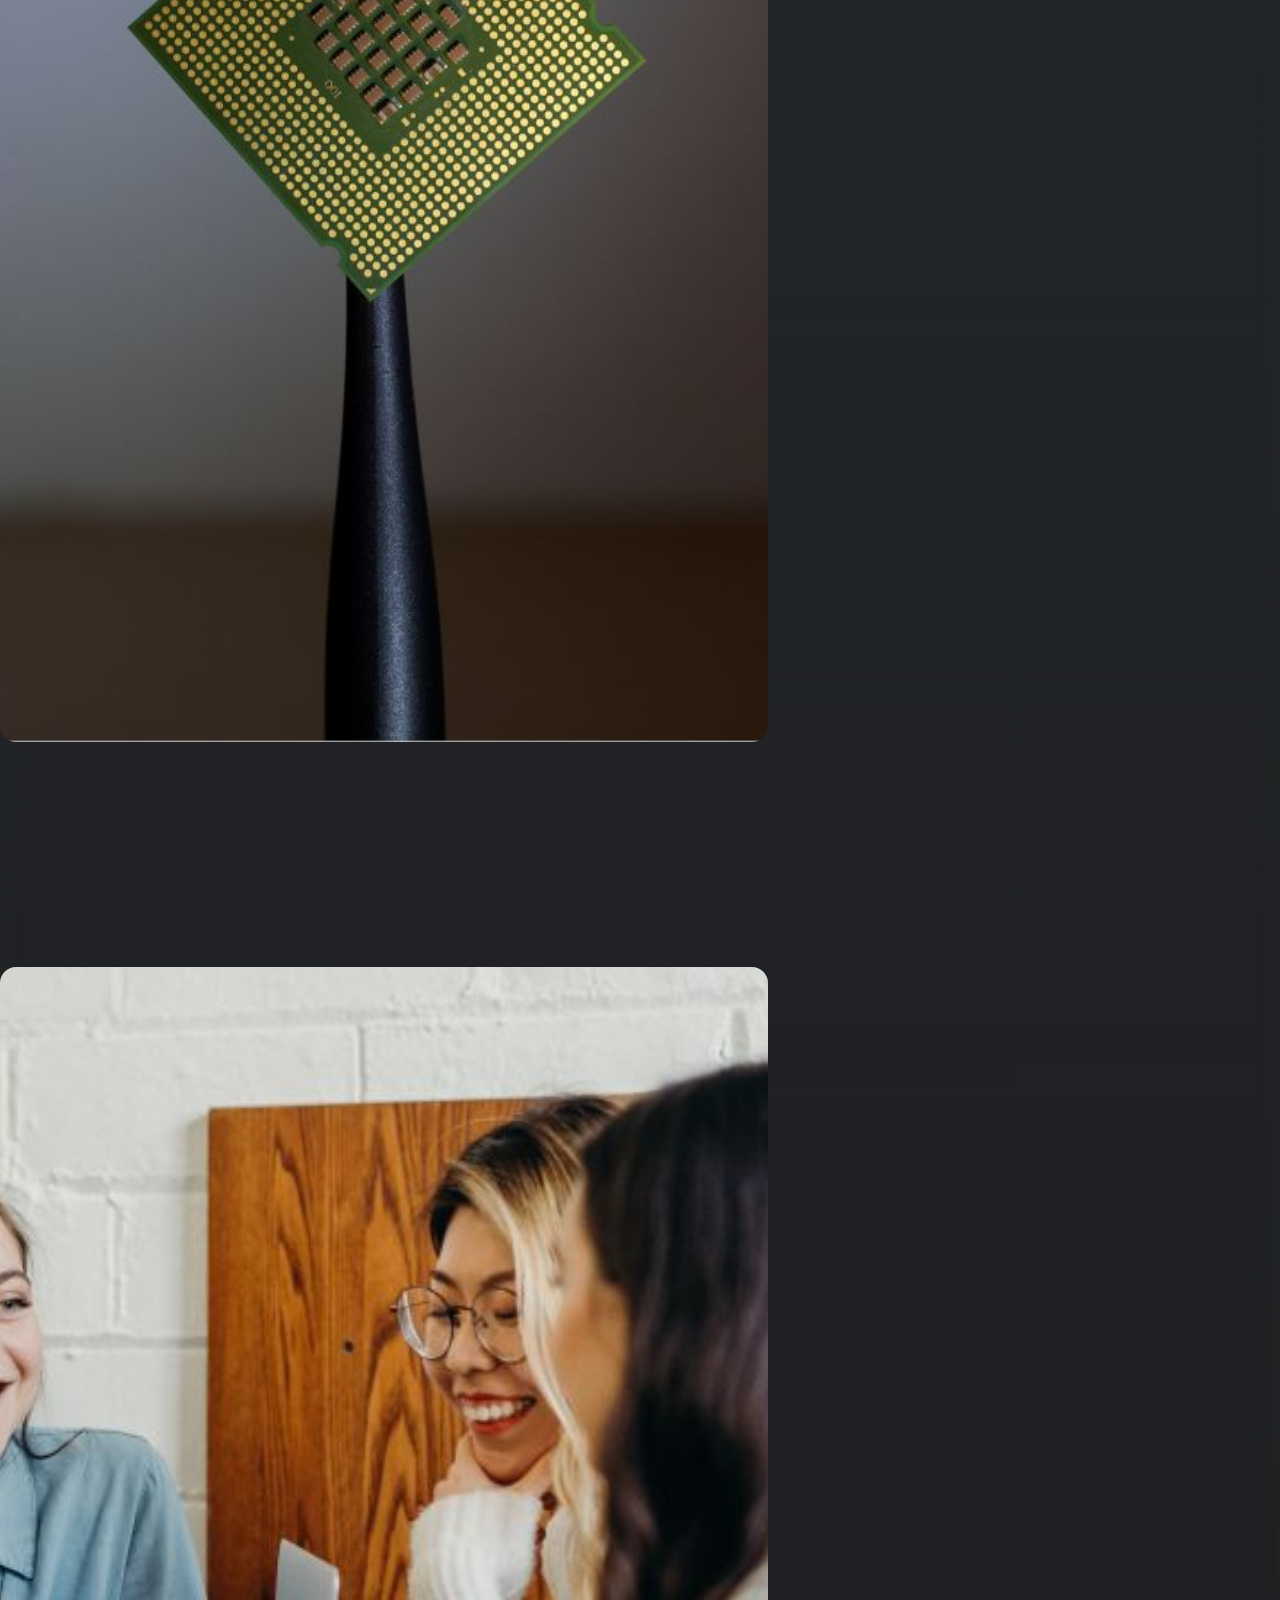
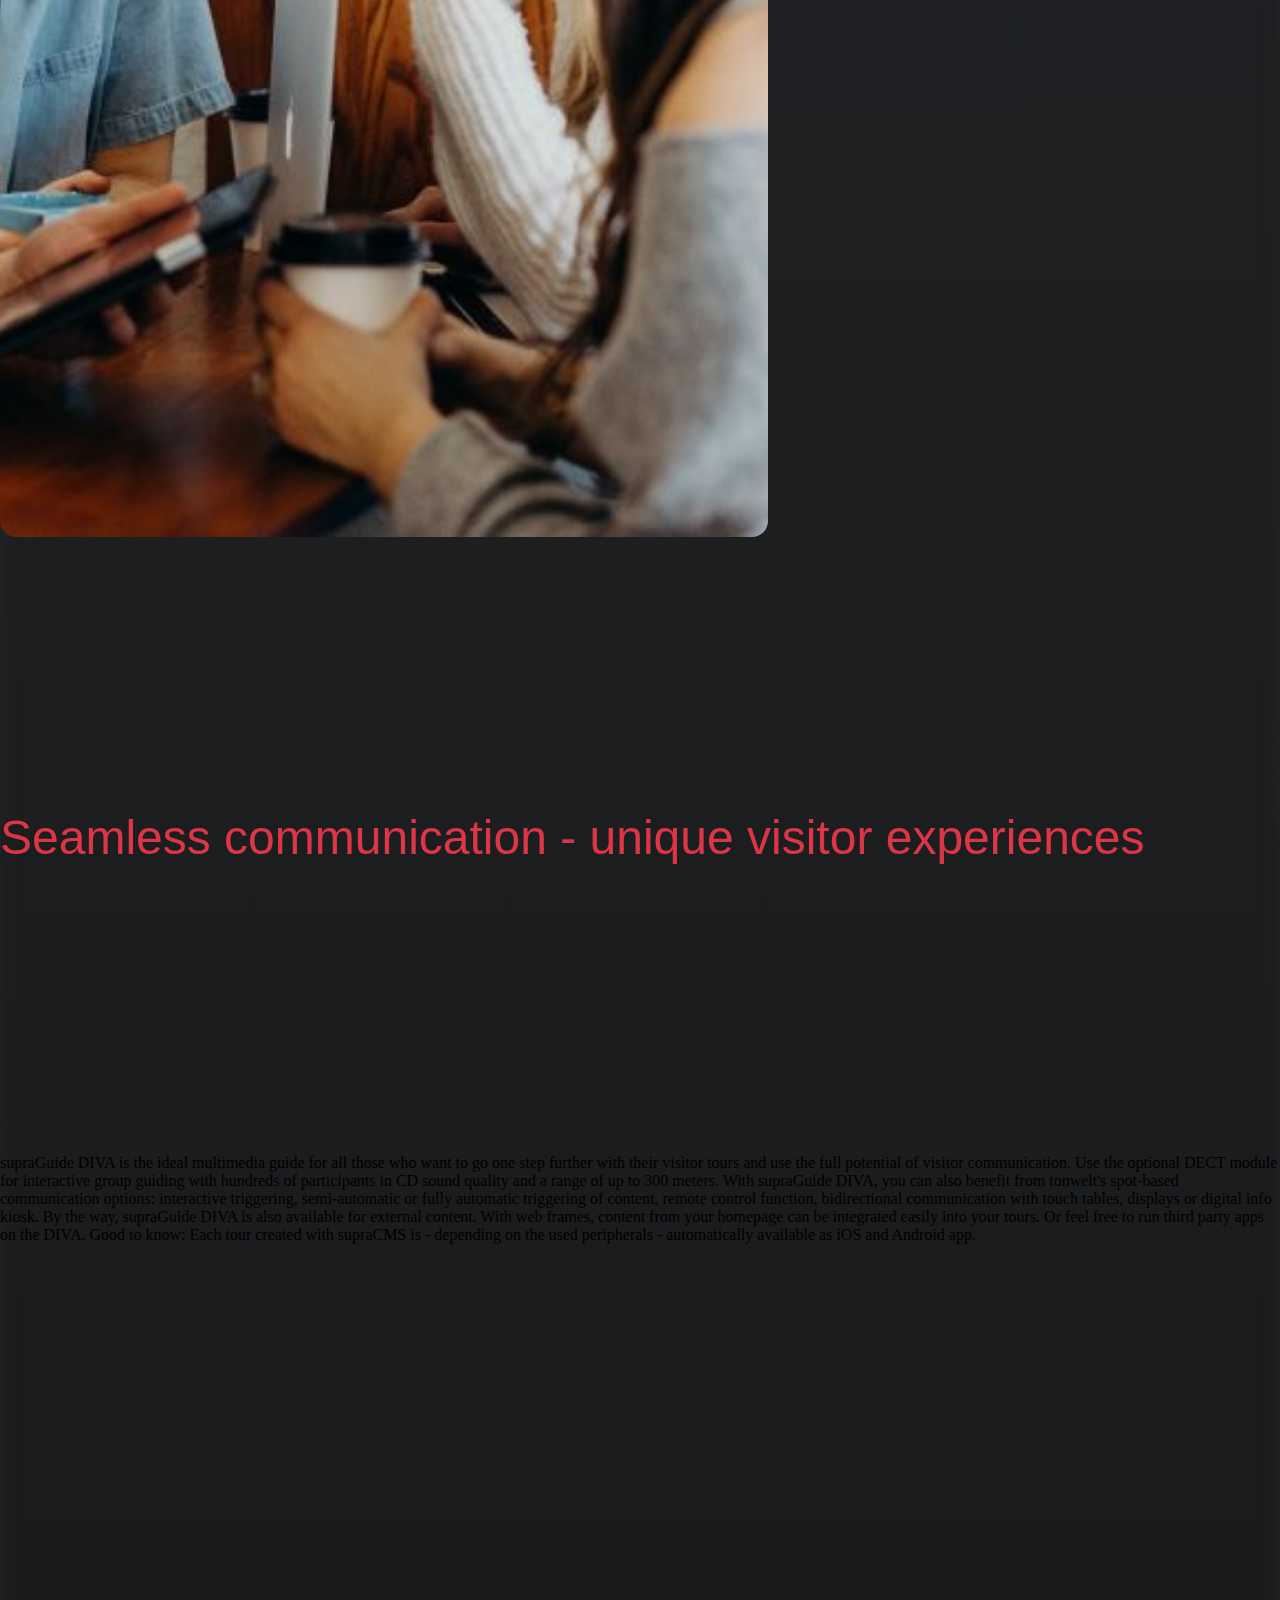
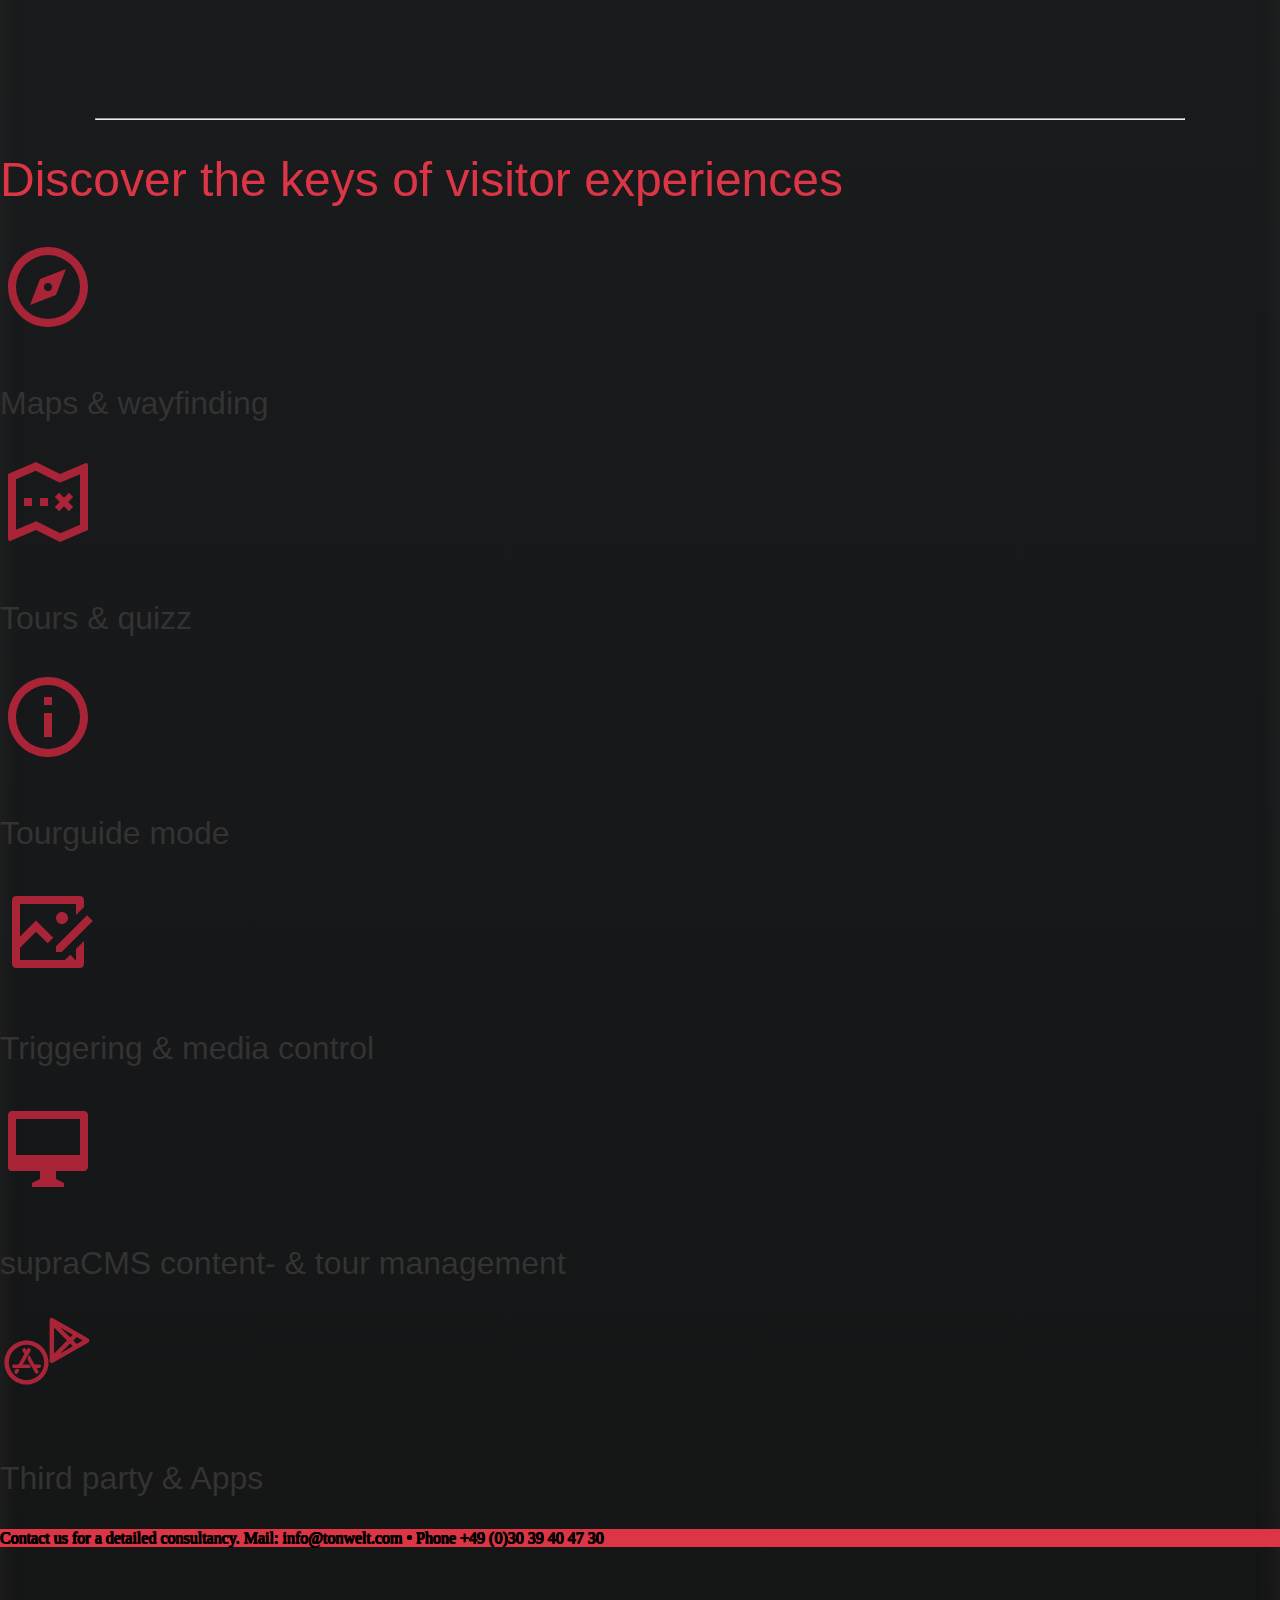
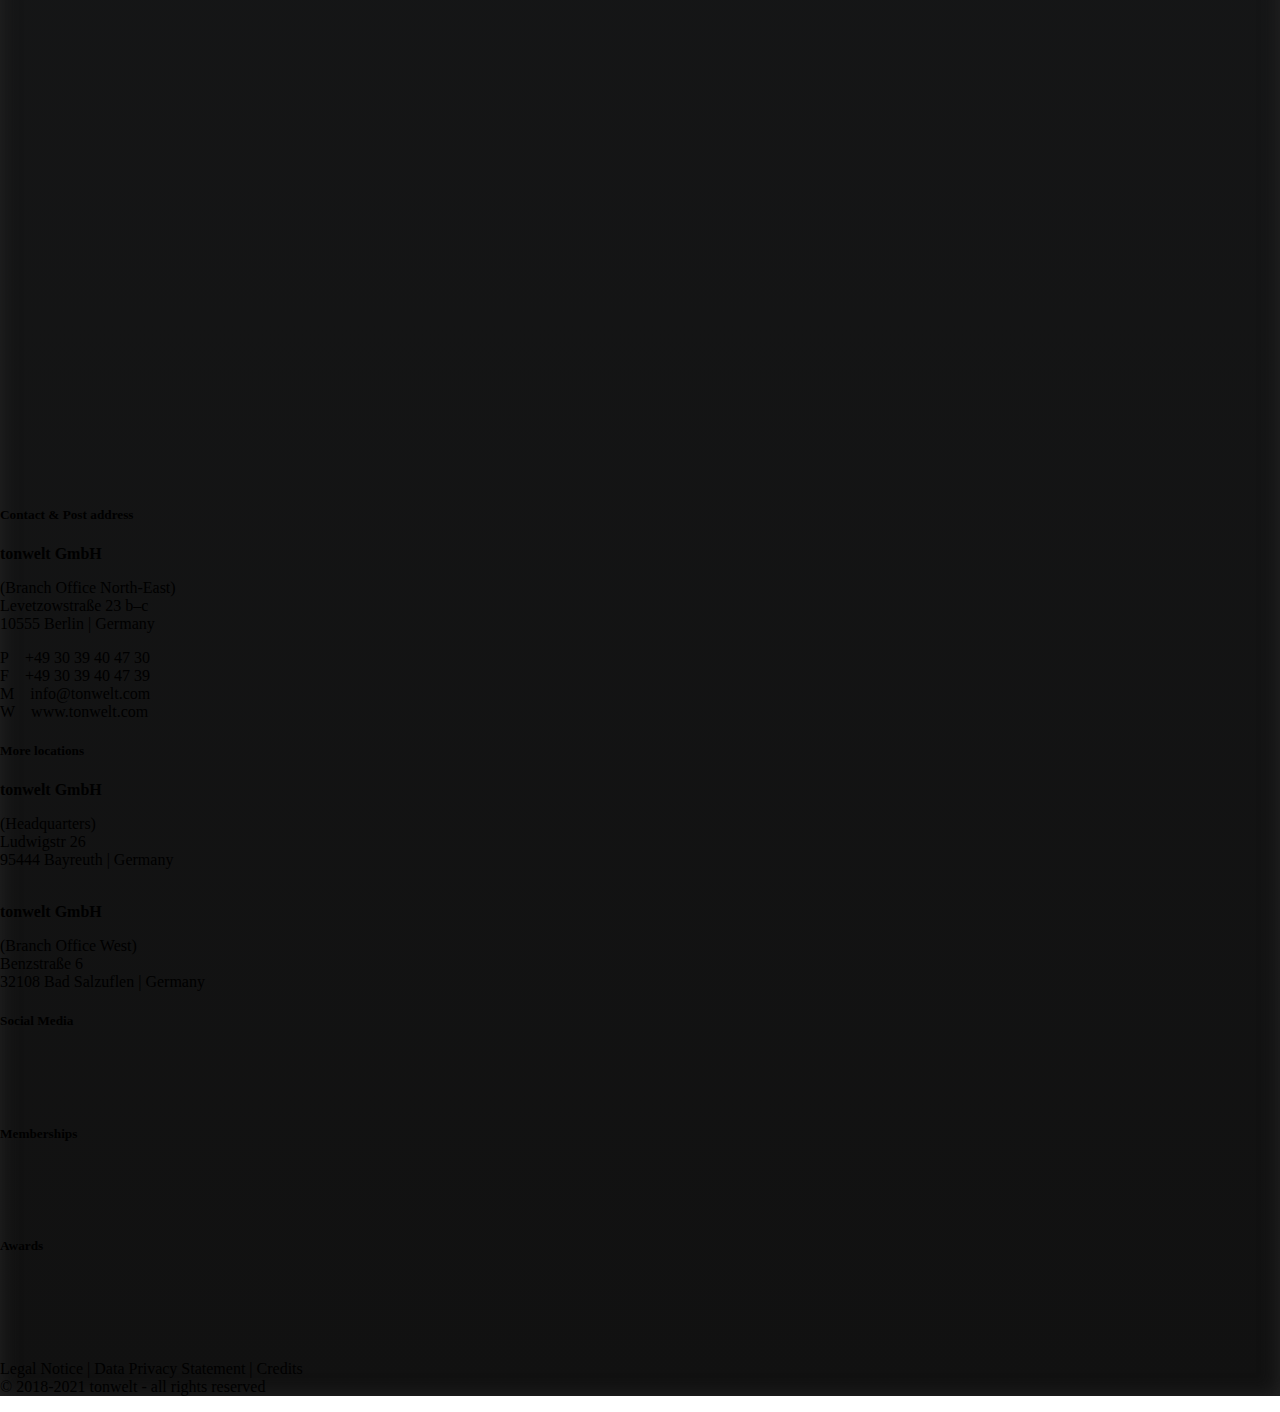
<file: eco.html>
<!DOCTYPE html>
<html lang="en">

<head>
    <script rel="preload" src="https://ajax.googleapis.com/ajax/libs/jquery/3.5.1/jquery.min.js"></script>
    <script rel="preload" src="https://cdnjs.cloudflare.com/ajax/libs/popper.js/1.16.0/umd/popper.min.js" defer async></script>
    <script rel="preload" src="https://maxcdn.bootstrapcdn.com/bootstrap/4.5.2/js/bootstrap.min.js" defer async></script>
    <script rel="preload" src="https://cdnjs.cloudflare.com/ajax/libs/gsap/3.7.1/ScrollToPlugin.min.js" defer async></script>
    <link rel="preconnect" src="https://threejsfundamentals.org">
    <link rel="preload" as="image" href="assets/images/guidingOptimized.jpg">
    <meta charset="UTF-8">
    <meta http-equiv="X-UA-Compatible" content="IE=edge">
    <meta name="viewport" content="width=device-width, initial-scale=1.0">
    <title>eco's Site</title>
    <link rel="stylesheet" href="assets/style.css"/>
    <link rel="icon" type="image/png" href="./assets/images/logo_tonwelt.svg">
    <meta name="description" content="This page is a showcase of tonwelt's products, including their supraGuide and supraCharger devices">
    <link rel='manifest' href='manifest.json'>
    <meta name="theme-color" content="#AA2438"/>
    <link rel="apple-touch-icon" href="/assets/images/TonweltAppLogo.svg">
    <script rel="preload" src="assets/webserviceRegistrator.js"></script>
</head>

<body>
    <div id="backGround" class="container-flex">
        <nav class="navbar navbar-expand-lg bg-dark navbar-dark">
            <div class="container">
                <a name="brandicon" class="navbar-brand" href="#"><img alt="Brand Icon" src="assets/images/logo_tonwelt.svg" width="100" height="50"  height="50" loading="lazy"/></a>
                <button class="navbar-toggler btn" aria-label="Toggle" type="button" data-toggle="collapse" data-target="#collapsibleNavbar">
                    <span class="navbar-toggler-icon" aria-hidden="true"></span>
                    <a href="#">Toggle Navbar</a>
                </button>
                <div class="collapse navbar-collapse justify-content-end" id="collapsibleNavbar">
                    <ul class="navbar-nav">
                        <li class="nav-item">
                            <a class="nav-link lead disabled" href="#">Services</a>
                        </li>
                        <li class="nav-item">
                            <a class="nav-link lead disabled" href="#">Creative Content</a>
                        </li>
                        <li class="nav-item dropdown">
                            <a class="nav-link dropdown-toggle lead" href="#" id="navbarDropdown" role="button"
                                data-toggle="dropdown" aria-haspopup="true" aria-expanded="false">
                                Technology
                            </a>
                            <div class="dropdown-menu bg-dark" aria-labelledby="navbarDropdown">
                                <a class="dropdown-item disabled lead text-muted" href="#">Devices</a>
                                <div class="dropdown-divider"></div>
                                <a class="dropdown-item optionText lead text-light" href="index.html">D.I.V.A</a>
                                <a class="dropdown-item optionText lead text-light" href="touch.html">Touch</a>
                                <a class="dropdown-item optionText lead text-light" href="multi.html">Multi</a>
                                <a class="dropdown-item optionText lead text-light" href="eco.html">eco</a>
                                <a class="dropdown-item disabled lead text-muted" href="#">Chargers</a>
                                <div class="dropdown-divider"></div>
                                <a class="dropdown-item optionText lead text-light" href="ecoCharge.html">supraCharger eco</a>
                                <a class="dropdown-item optionText lead text-light" href="supraCharge.html">supraCharger</a>
                                <a class="dropdown-item optionText lead text-light" href="dock.html">supraCharge II</a>
                                <a class="dropdown-item optionText lead text-light font-weight-bold" href="chargers.html">All Chargers</a>
                                <a class="dropdown-item disabled lead text-muted" href="#">Showcase</a>
                                <div class="dropdown-divider"></div>
                                <a class="dropdown-item optionText lead text-light" href="experimental.html">Usage Guide</a>
                            </div>
                        </li>
                        <li class="nav-item">
                            <a class="nav-link lead disabled" href="#">Case Studies</a>
                        </li>
                        <li class="nav-item">
                            <a class="nav-link lead disabled" href="#">References</a>
                        </li>
                        <li class="nav-item">
                            <a class="nav-link lead disabled" href="#">About Us</a>
                        </li>
                        <li id="darkMode" class="nav-item pl-3 d-flex align-items-center">
                            <img id="moon" width="100" height="100" alt="dark-mode" src="assets/images/moon-regular.svg" loading="lazy"/>
                            <img id="moonW" width="100" height="100" alt="light-mode" src="assets/images/sun-regular.svg" loading="lazy"/>
                        </li>
                    </ul>
                </div>
            </div>
        </nav>
        <div id="backDrop" class="row hero m-0 justify-content-center container-fluid">
            <div class="d-flex justify-content-center">
                <canvas class="webgl"></canvas>
            </div>
            <div class="deviceName px-2 py-1 px-lg-5 py-lg-3">
                <h2 class="text-light pt-1 text-center">supraGuide<sup>eco</sup></h2>
            </div>
            <div class="touchable"></div>
            <ul id="ctrlButtons">
                <li class="ctrlBtn">
                    <span class="controlButton" id="rotateButton"></span>
                </li>
                <li class="ctrlBtn">
                    <span class="controlButton" id="panButton"></span>
                </li>
                <li class="ctrlBtn">
                    <span class="controlButton" id="zoomButton"></span>
                </li>
            </ul>
        </div>
        <div class="upScroll d-flex">
            <span class="topIcon p-5"></span>
        </div>
        <div id="cookie" class="d-flex align-items-center">
            <div class="container-flex">
                <div class="row justify-content-center my-2">
                    <div class="col-6">
                        <p class="text-light pt-3">This website uses cookies. By continuing to use the website or clicking on "Ok, agree" you agree to the use of cookies. Further information on the use of cookies can be found in our data protection declaration.</p>
                    </div>
                    <div class="col-2 mt-3 px-5">
                        <button id="agree" class="btn btn-light text-muted px-5">Ok, agree</button>
                    </div>
                </div>
            </div>
        </div>
        <div id="PageContainer" class="container-flex">
            <div class="whte"></div>
            <div class="textContent row text-light justify-content-center m-0">
                <div id="guiding" class="col-lg-4 leftSide"></div>
                <div class="col-lg-6 text-center align-items-center">
                    <div class="whte d-lg-none"></div>
                    <h1 class="display-4">Multimedia guide for unique visitor experiences supraGuide DIVA</h1>
                    <div class="whte"></div>
                        <p class="sub-title">All media visitor guiding</p>
                        <div class="row justify-content-center">
                            <div class="col-8">
                                <p class="lead text-left pl-5">
                                    <br /><br /><br />
                                    • high-end multimedia guide with 6,3" FHD+ touch display<br /><br />
                                    • videos, games, AR, VR, quizzes, multitrack playback<br /><br />
                                    • DECT tour guide and conferencing module (optional)<br /><br />
                                    • ultra-wideband for precise indoor navigation (optional)<br /><br />
                                    • WiFi, Bluetooth 5, third-party apps<br /><br />
                                    • virtual triggering (activation without hardware)<br /><br />
                                    • IR & RF for spot based services and automatic triggering<br /><br />
                                    • timecode based visitor journeys<br /><br />
                                    • media and tour management with supraCMS<br /><br />
                                </p>
                            </div>
                        </div>
                    <div class="whte"></div>
                </div>
            </div>
            <div class="whte"></div>
            <div class="textContent row text-light m-0 justify-content-center">
                <div id="cpu" class="d-inline d-lg-none col-lg-4 rightSide"></div>
                <div class="col-lg-6 text-center">
                    <div class="row justify-content-center">
                        <div class="whte d-lg-none"></div>
                        <div class="col-lg-8">
                            <p class="sub-title">A multimedia guide with perfection up to the 8th heart<br />
                            </p>
                                <div class="whte"></div>
                                <div class="container">
                                    <p class="lead text-justify p-5">
                                        supraGuide DIVA combines all advantages of the sophisticated tonwelt supraGuide
                                        end-to-end solution with the latest innovations in chip technology. With its
                                        octacore
                                        chipset, this multimedia guide enables you to think visitor tours in completely new
                                        dimensions.The
                                        system supports high-precision indoor localisation, navigation via ultra-wideband,
                                        exciting AR applications, games, quizzes and much more. Through bidirectional
                                        communication with players and media control and thanks to numerous
                                        new features in supraCMS, even visitor tours based on time code are now possible.
                                        They
                                        enable you to design routes, information and complex visitor experiences tailored to
                                        your visitor group.</p>
                                </div>
                            </div>
                        </div>
                        <div class="whte"></div>
                    </div>
                    <div id="cpu" class="d-none d-lg-inline col-lg-4 rightSide"></div>
                </div>
                <div class="whte"></div>
                <div class="textContent row text-light justify-content-center m-0">
                    <div id="communication" class="col-lg-4 leftSide"></div>
                    <div class="col-lg-6 text-center">
                        <div class="whte d-lg-none"></div>
                        <div class="row">
                            <div class="col-lg-2"></div>
                            <div class="col-lg-8">
                                <p class="sub-title">Seamless communication - unique visitor experiences<br />
                                </p>
                                <div class="whte"></div>
                                <div class="container">
                                    <p class="lead text-justify p-5">
                                        supraGuide DIVA is the ideal multimedia guide for all those who want to go one step
                                        further with their visitor tours and use the full potential of visitor
                                        communication.
                                        Use the optional DECT module for interactive group guiding with hundreds of
                                        participants
                                        in CD sound quality and a range of up to 300 meters. With supraGuide DIVA, you can
                                        also
                                        benefit from tonwelt's spot-based communication options: interactive triggering,
                                        semi-automatic or fully automatic triggering of content,
                                        remote control function, bidirectional communication with touch tables, displays or
                                        digital info kiosk. By the way, supraGuide DIVA is also available for external
                                        content.
                                        With web frames, content from your homepage can be
                                        integrated easily into your tours. Or feel free to run third party apps on the DIVA.
                                        Good to know: Each tour created with supraCMS is - depending on the used peripherals
                                        -
                                        automatically available as iOS and Android app.</p>
                                </div>
                            </div>
                        </div>
                        <div class="whte"></div>
                    </div>
                </div>
                <div class="whte"></div>
                <hr />
                <div class="row m-0">
                    <div class="col-lg-2"></div>
                    <div class="col-lg-8">
                        <h1 class="display-4 sub-title text-center mb-5">Discover the keys of visitor experiences</h1>
                    </div>
                </div>
                <div class="row mt-5 d-flex justify-content-center m-0 featuresContainer">
                    <div class="col-lg-2 m-5">
                        <div class="reveal"><div id="compassIcon" class="red m-auto"></div></div><br />
                        <p class="botText lead bottomText text-light text-center">Maps & wayfinding</p>
                    </div>
                    <div class="col-lg-2 m-5">
                        <div class="reveal"><div id="mapIcon" class="red m-auto"></div></div><br />
                        <p class="botText lead bottomText text-light text-center">Tours & quizz</p>
                    </div>
                    <div class="col-lg-2 m-5">
                        <div class="reveal"><div id="infoIcon" class="red m-auto"></div></div><br />
                        <p class="botText lead bottomText text-light text-center">Tourguide mode</p>
                    </div>
                </div>
                <div class="row d-flex justify-content-center m-0 featuresContainer">
                    <div class="col-lg-2 m-5">
                        <div class="reveal"><div id="editIcon" class="red m-auto"></div></div><br />
                        <p class="botText lead bottomText text-light text-center">Triggering & media control</p>
                    </div>
                    <div class="col-lg-2 m-5">
                        <div class="reveal"><div id="macIcon" class="red m-auto"></div></div><br />
                        <p class="botText lead bottomText text-light text-center">supraCMS content- & tour management</p>
                    </div>
                    <div class="col-lg-2 m-5">
                        <div class="reveal"><div id="storeIcon" class="red m-auto"></div></div><br />
                        <p class="botText lead bottomText text-light text-center">Third party & Apps</p>
                    </div>
                </div>
            <footer class="bg-dark">
                <div class="m-0 d-flex justify-content-center align-items-center lead p-3 text-light low-contrast">
                    Contact us for a detailed consultancy. Mail: info@tonwelt.com • Phone +49 (0)30 39 40 47 30
                </div>
                <div class="container-flex justify-content-center">
                    <div class="row">
                        <div class="col-12">
                            <img alt="footer image" width="1920" height="800" id="footerImg" src="assets/images/footerImg.jpg" loading="lazy"/>
                        </div>
                    </div>
                    <div class="footText row ml-5 ml-lg-0 flex-column flex-lg-row justify-content-center text-light mt-4">
                        <div class="col-10 col-lg-2 mx-2">
                            <h5 class="display-5 mb-4">Contact & Post address</h5>
                            <pclass="mb-1"><b>tonwelt GmbH</b></p>
                            <p>
                                (Branch Office North-East)<br/>
                                Levetzowstraße 23 b–c<br/>
                                10555 Berlin | Germany<br/>
                            </p>
                            <p>
                                P&emsp;+49 30 39 40 47 30<br/>

                                F&emsp;+49 30 39 40 47 39<br/>

                                M&emsp;info@tonwelt.com<br/>

                                W&emsp;www.tonwelt.com<br/>
                            </p>
                        </div>
                        <div class="col-10 col-lg-2 mx-2">
                            <h5 class="display-5 mb-4">More locations</h5>
                            <p class="mb-1"><b>tonwelt GmbH</b></p>
                            <p>
                                (Headquarters)<br/>
                                Ludwigstr 26<br/>
                                95444 Bayreuth | Germany<br/><br/>
                            </p>
                            <p class="mb-1"><b>tonwelt GmbH</b></p>
                            <p>
                                (Branch Office West)<br/>
                                Benzstraße 6<br/>
                                32108 Bad Salzuflen | Germany<br/>
                            </p>
                        </div>
                        <div class="col-10 col-lg-2 mx-2">
                            <h5 class="display-5 mb-4">Social Media</h5>
                            <img class="botLogos" alt="facebook" width="100" height="100" id="fbLogo" src="assets/images/Facbook.svg" loading="lazy"/>
                            <img class="botLogosW" alt="facebook" width="100" height="100" id="fbLogo" src="assets/images/logo_socialmedia_Facbook.svg" loading="lazy"/>
                            <img class="botLogos" alt="linkedin" width="100" height="100" id="lInLogo" src="assets/images/LinkedIn.svg" loading="lazy"/>
                            <img class="botLogosW" alt="linkedin" width="100" height="100" id="lInLogo" src="assets/images/logo_socialmedia_LinkedIn.svg" loading="lazy"/>
                            <h5 class="display-5 mt-5 mb-4">Memberships</h5>
                            <img alt="museumsbund" class="mberLogo" width="100" height="100" src="assets/images/Logo-Deutscher_Museumsbund.svg" loading="lazy"/>
                            <img alt="macorp" class="mberLogo" width="100" height="100" src="assets/images/MACorp_member_tab-01.svg" loading="lazy"/>
                        </div>
                        <div class="col-10 col-lg-2 mx-2">
                            <h5 class="display-5 mb-3">Awards</h5>
                            <img class="botLogos awrdLogo" alt="reddot" width="100" height="100" src="assets/images/reddot.svg" loading="lazy"/>
                            <img class="botLogosW awrdLogo" alt="reddot" width="100" height="100" src="assets/images/awards_reddot.svg" loading="lazy"/>
                            <img class="botLogos awrdLogo" alt="ifawards" width="100" height="100" src="assets/images/if.svg" loading="lazy"/>
                            <img class="botLogosW awrdLogo" alt="ifawards" width="100" height="100" src="assets/images/awards_if.svg" loading="lazy"/>
                            <img class="botLogos awrdLogo" alt="germandesign" width="100" height="100" src="assets/images/germandesign.svg" loading="lazy"/>
                            <img class="botLogosW awrdLogo" alt="germandesign" width="100" height="100" src="assets/images/awards_germandesign.svg" loading="lazy"/>
                        </div>
                    </div>
                    <div class="mt-3 row justify-content-end align-items-end">
                        <p class="endText text-light text-right mr-5">Legal Notice | Data Privacy Statement | Credits<br/>
                            © 2018-2021 tonwelt - all rights reserved</p>
                    </div>
                </div>
                <link rel="stylesheet" href="https://maxcdn.bootstrapcdn.com/bootstrap/4.5.2/css/bootstrap.css" defer async media="all">
            </footer>
        </div>
    </div>
    <script src="https://cdnjs.cloudflare.com/ajax/libs/gsap/3.7.1/ScrollToPlugin.min.js"></script>
        <script type="module" src="./assets/pageJS/eco.js"></script>
    </div>

</body>

</html>
</file>
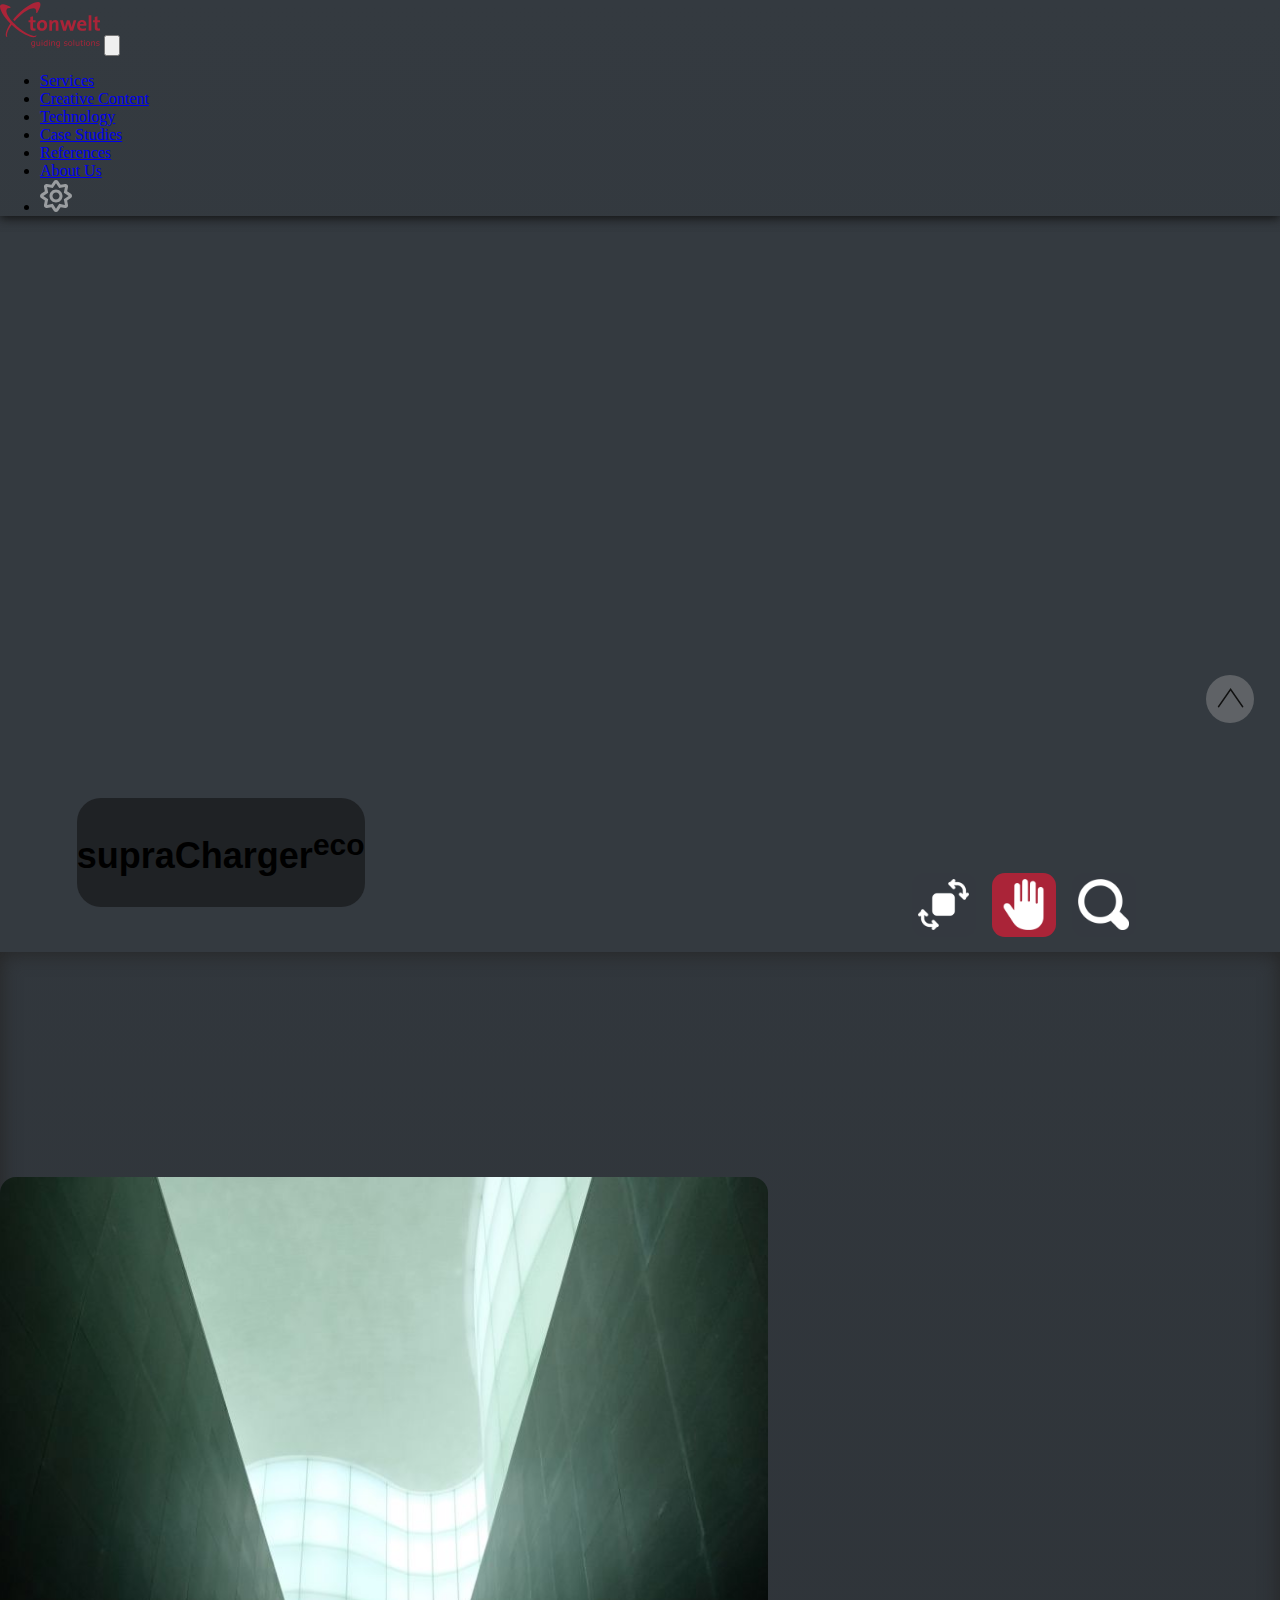
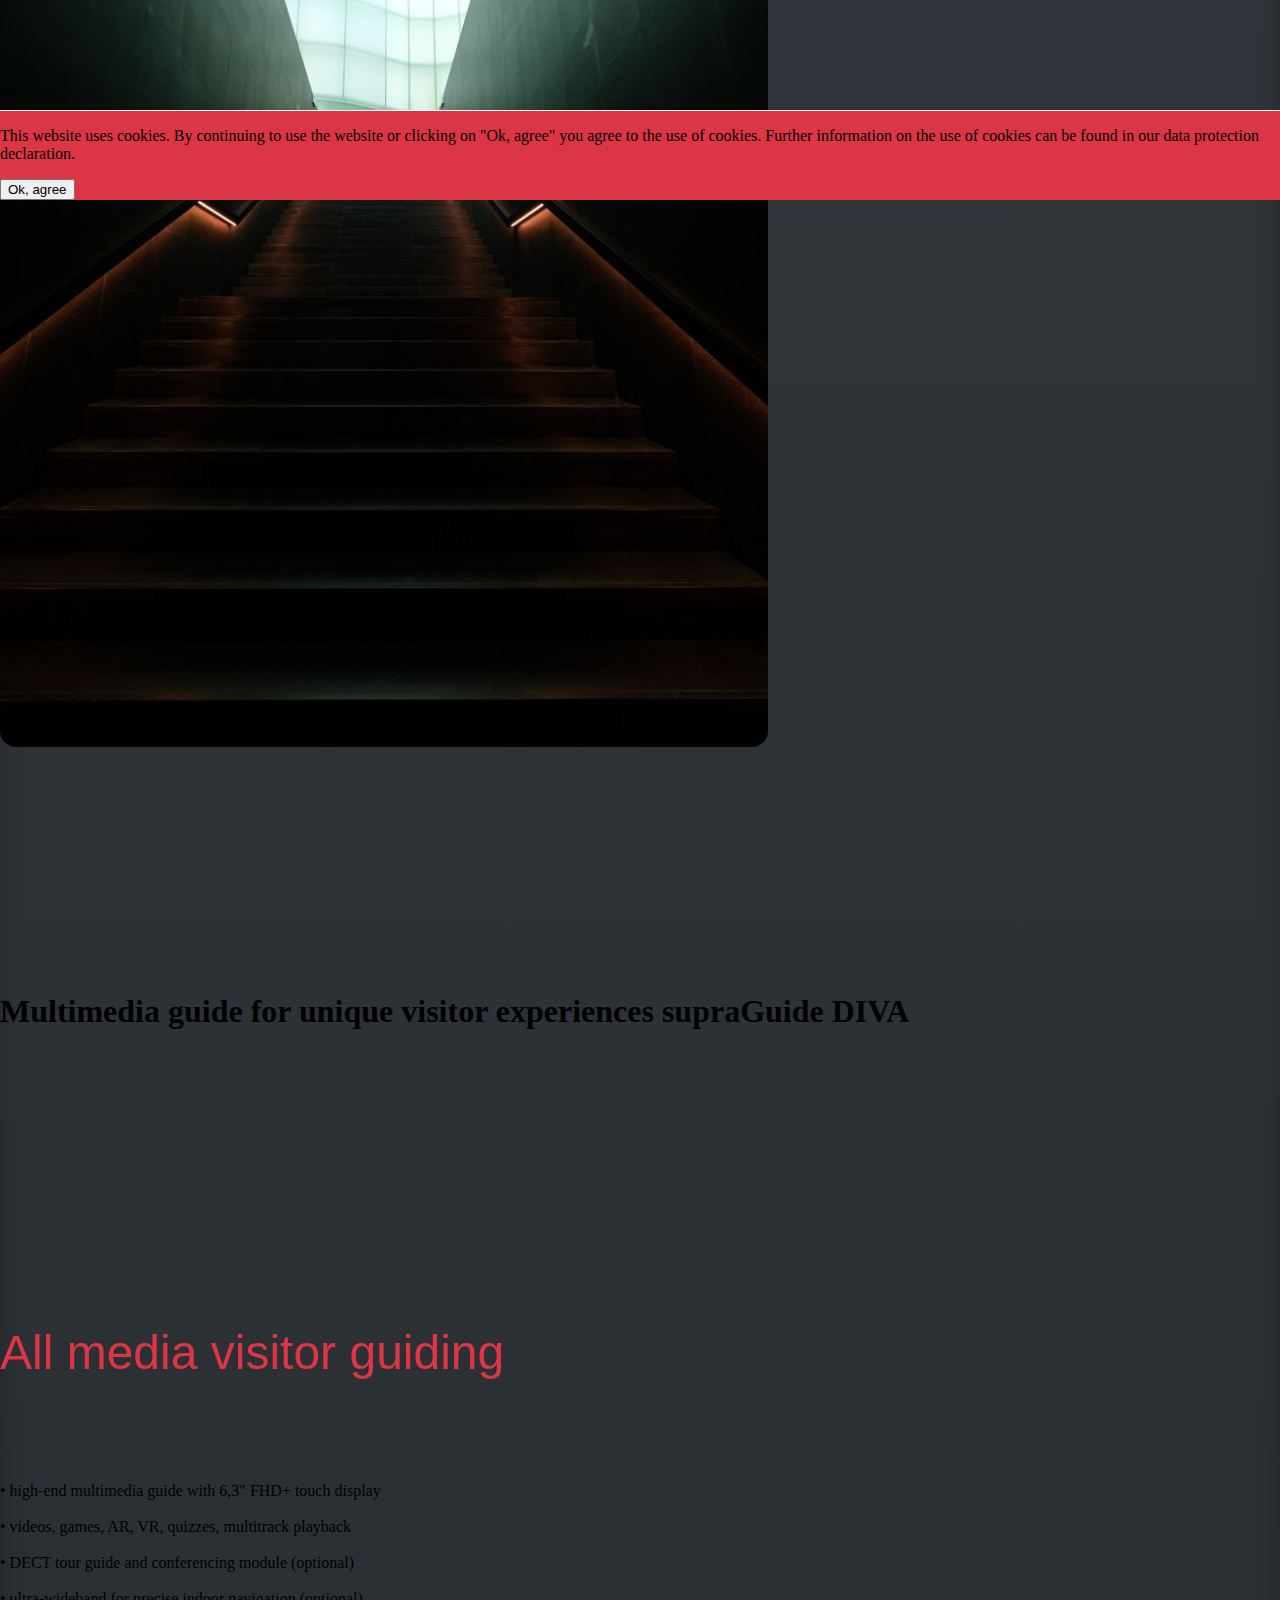
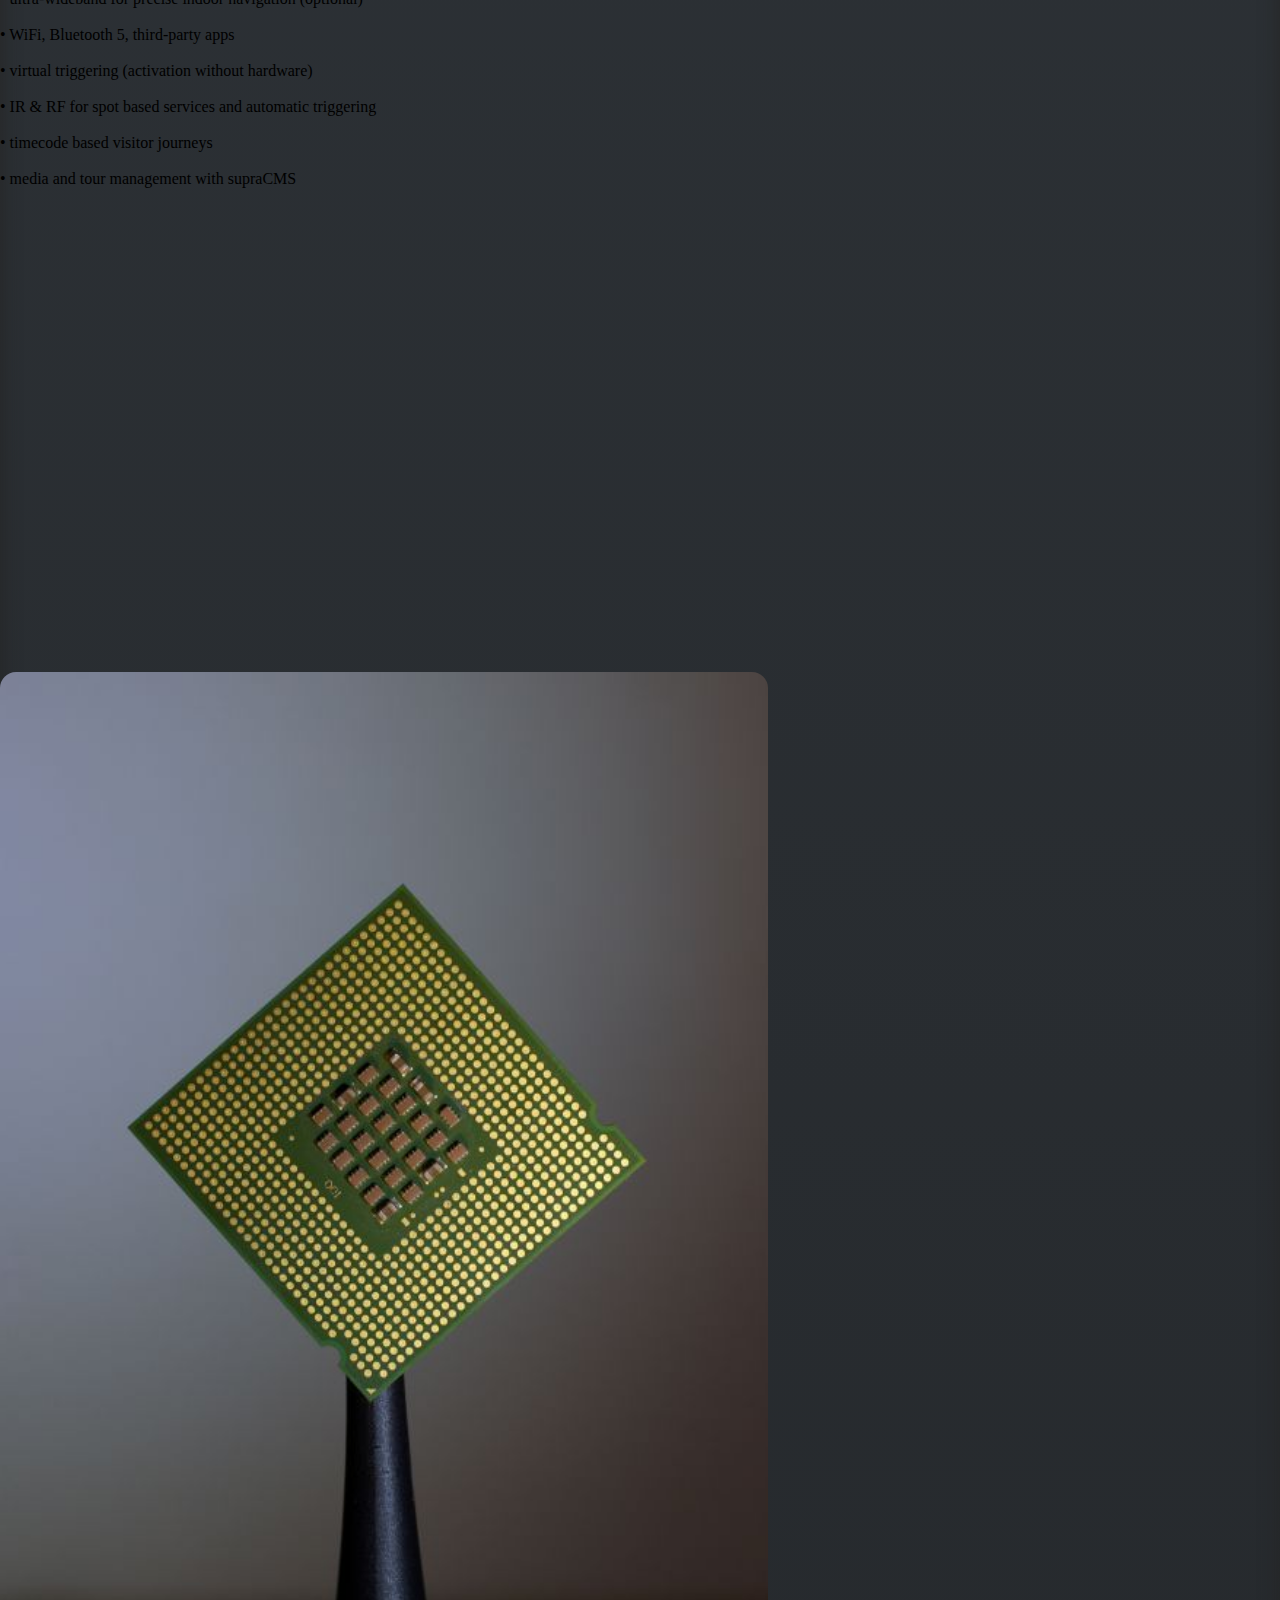
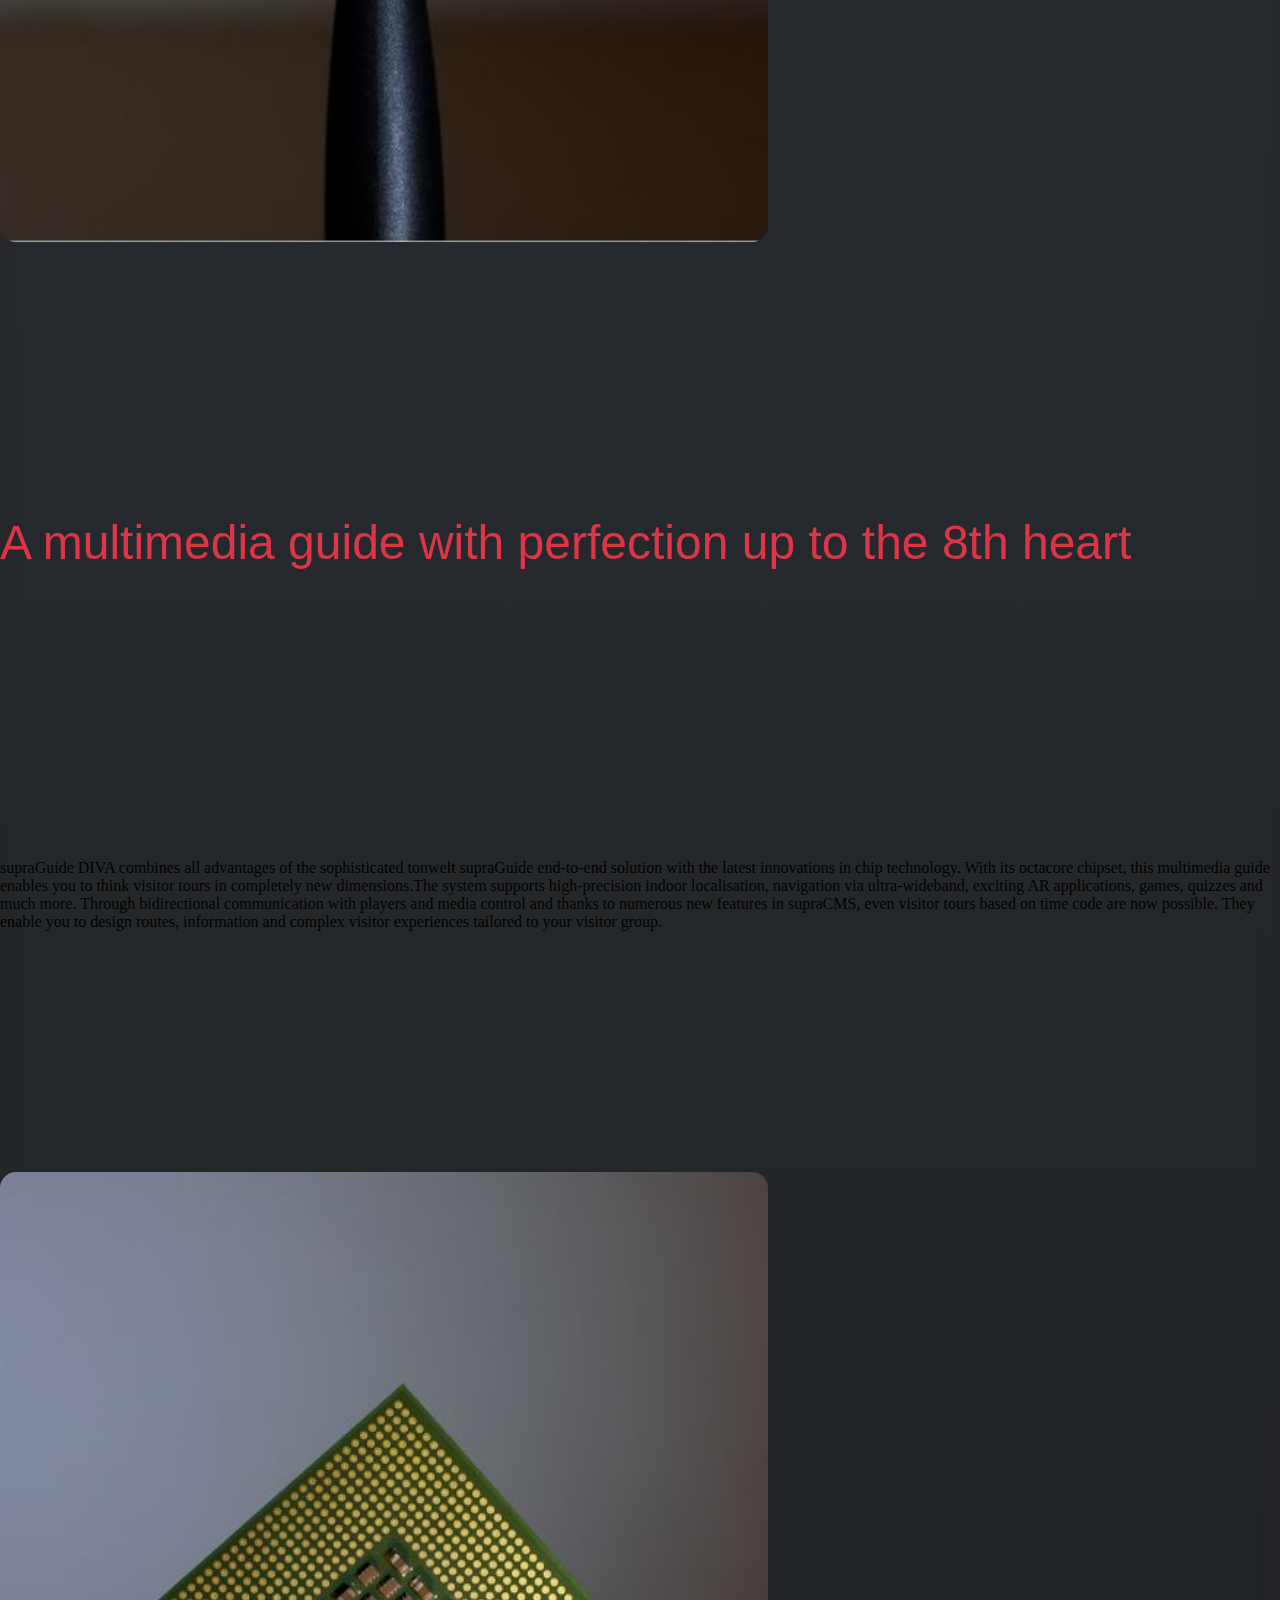
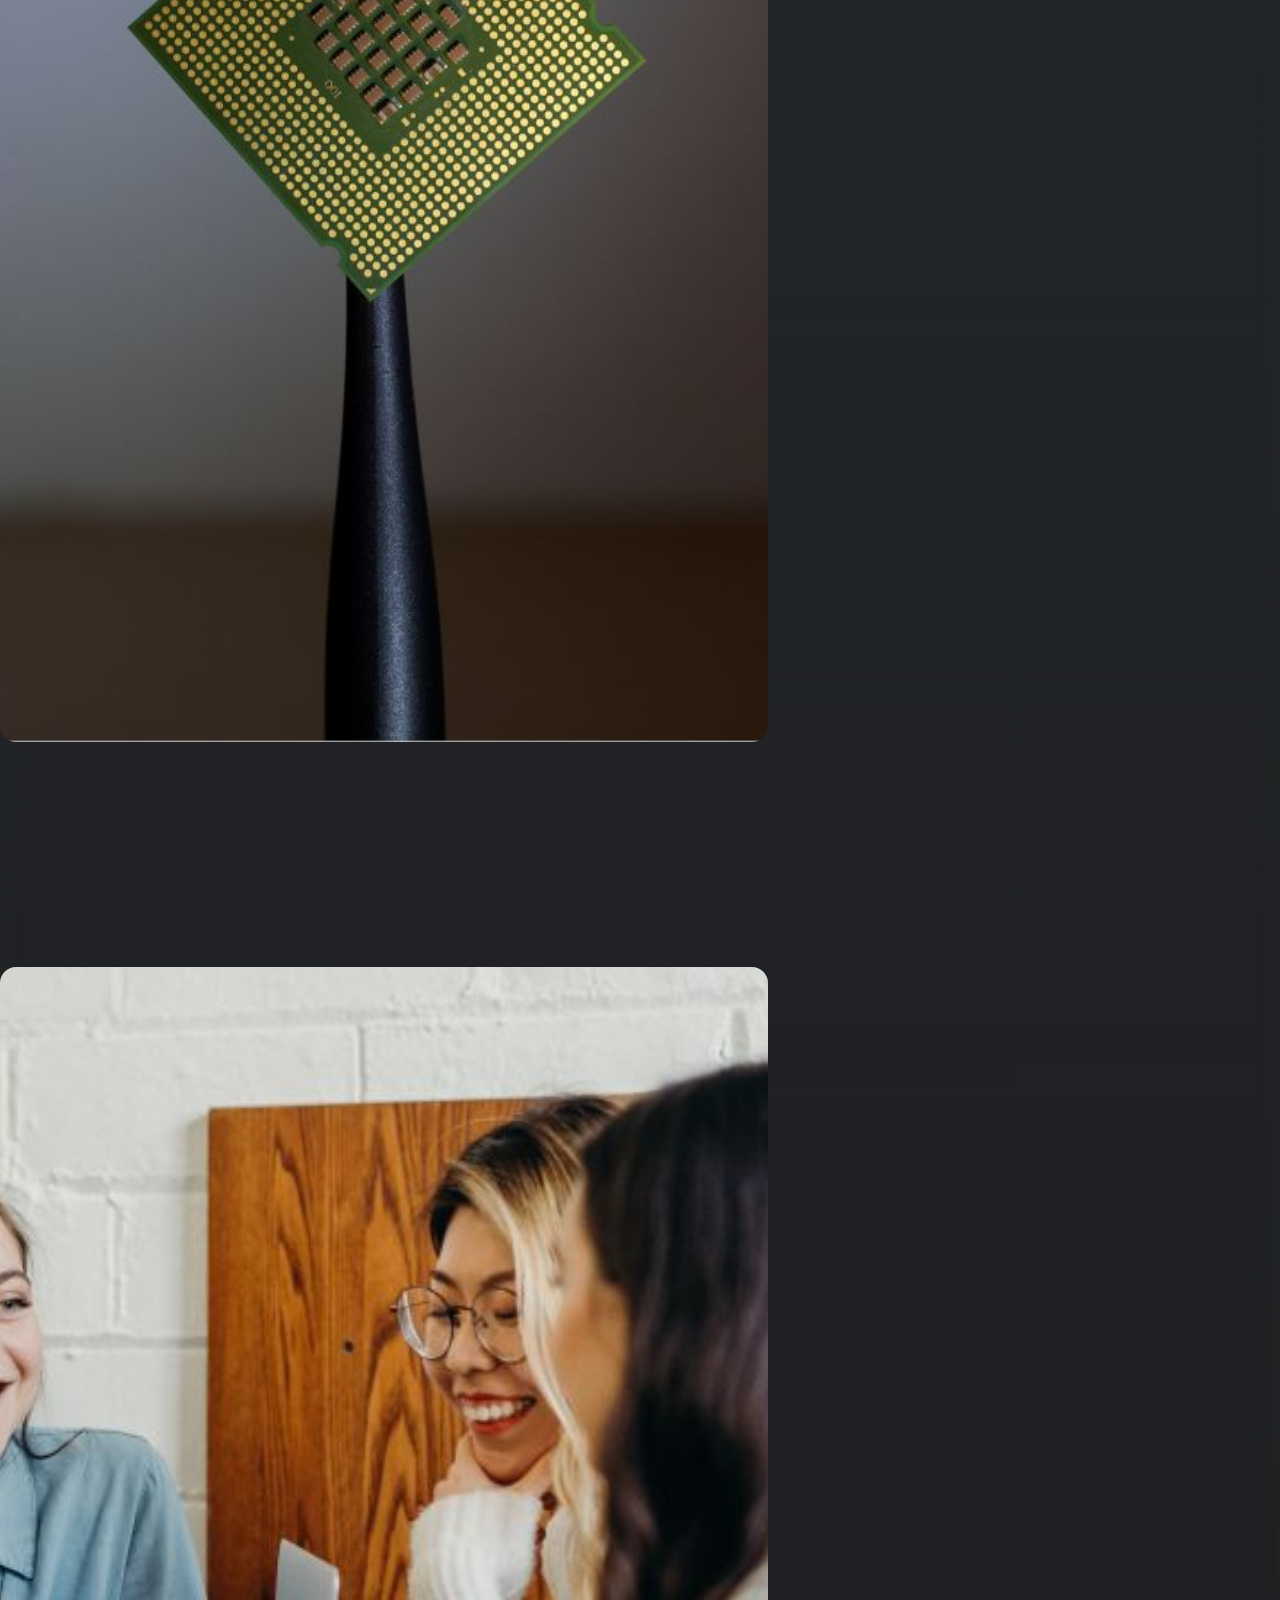
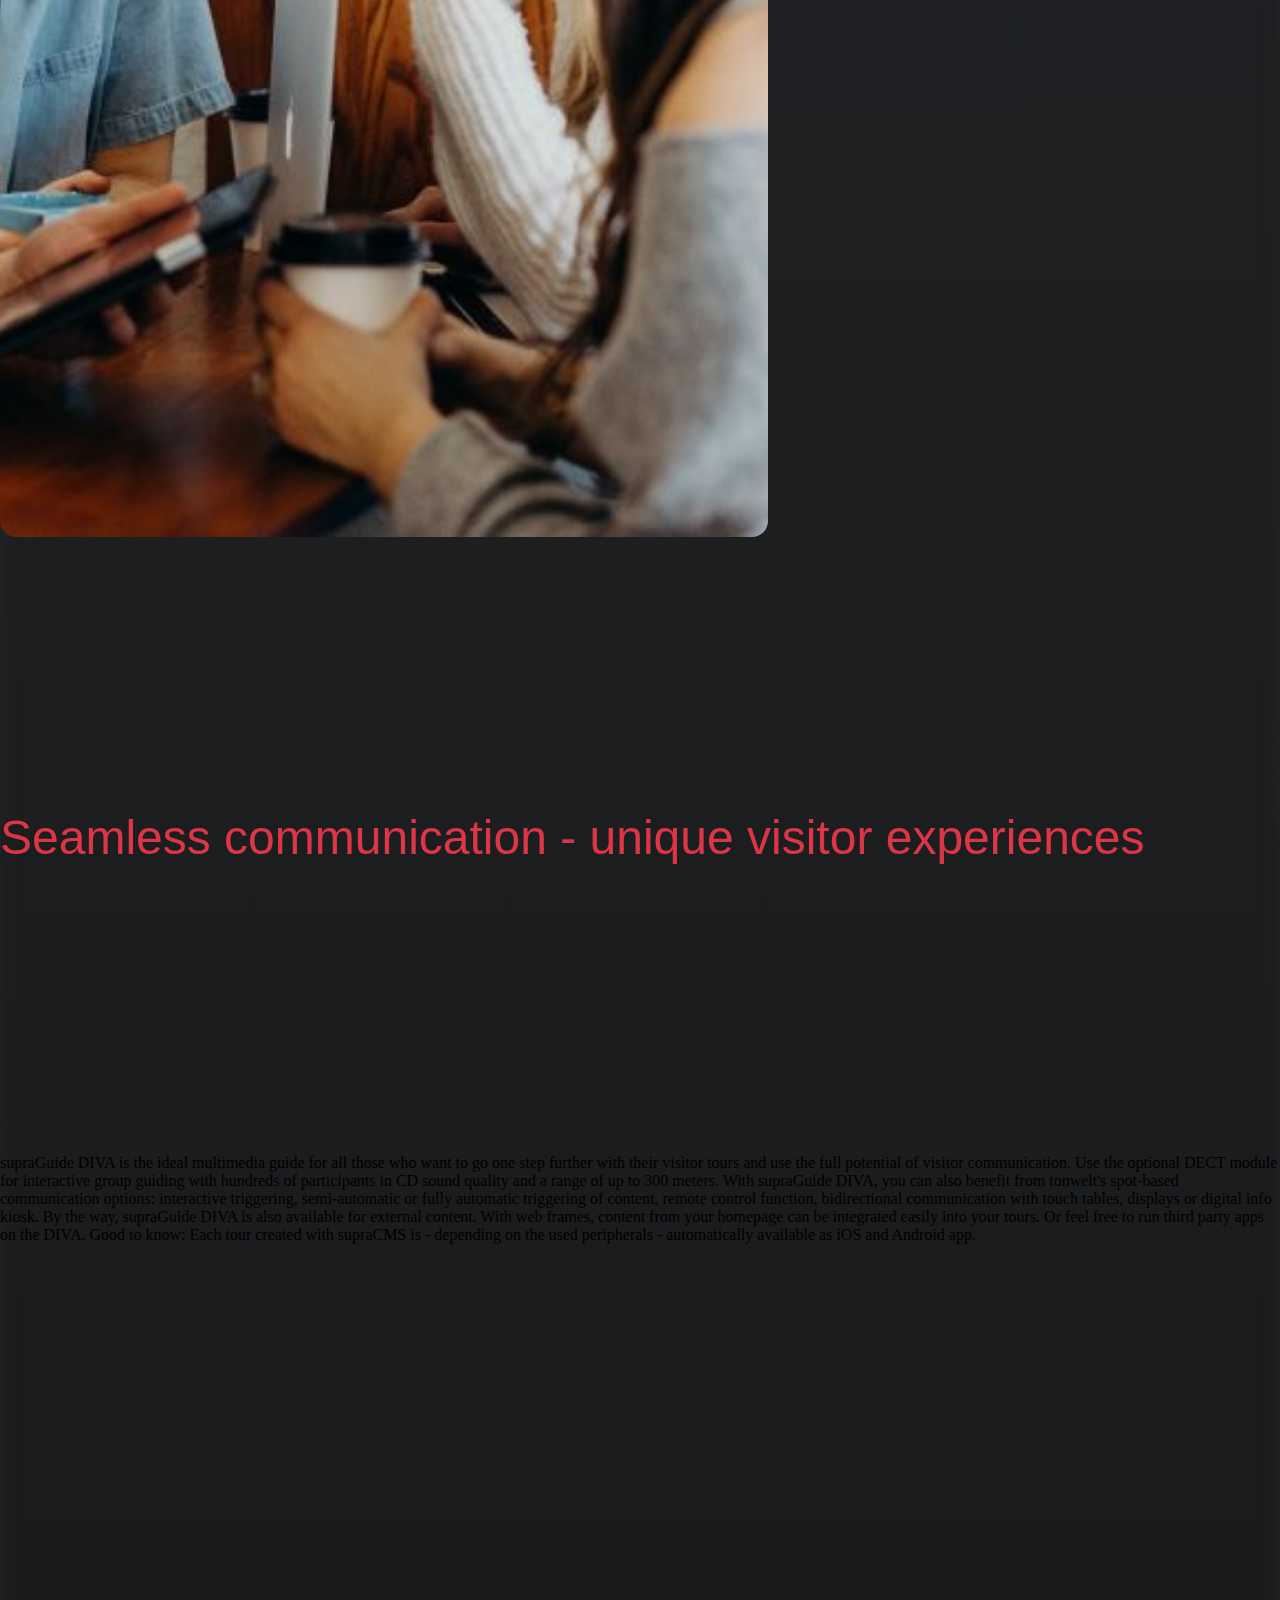
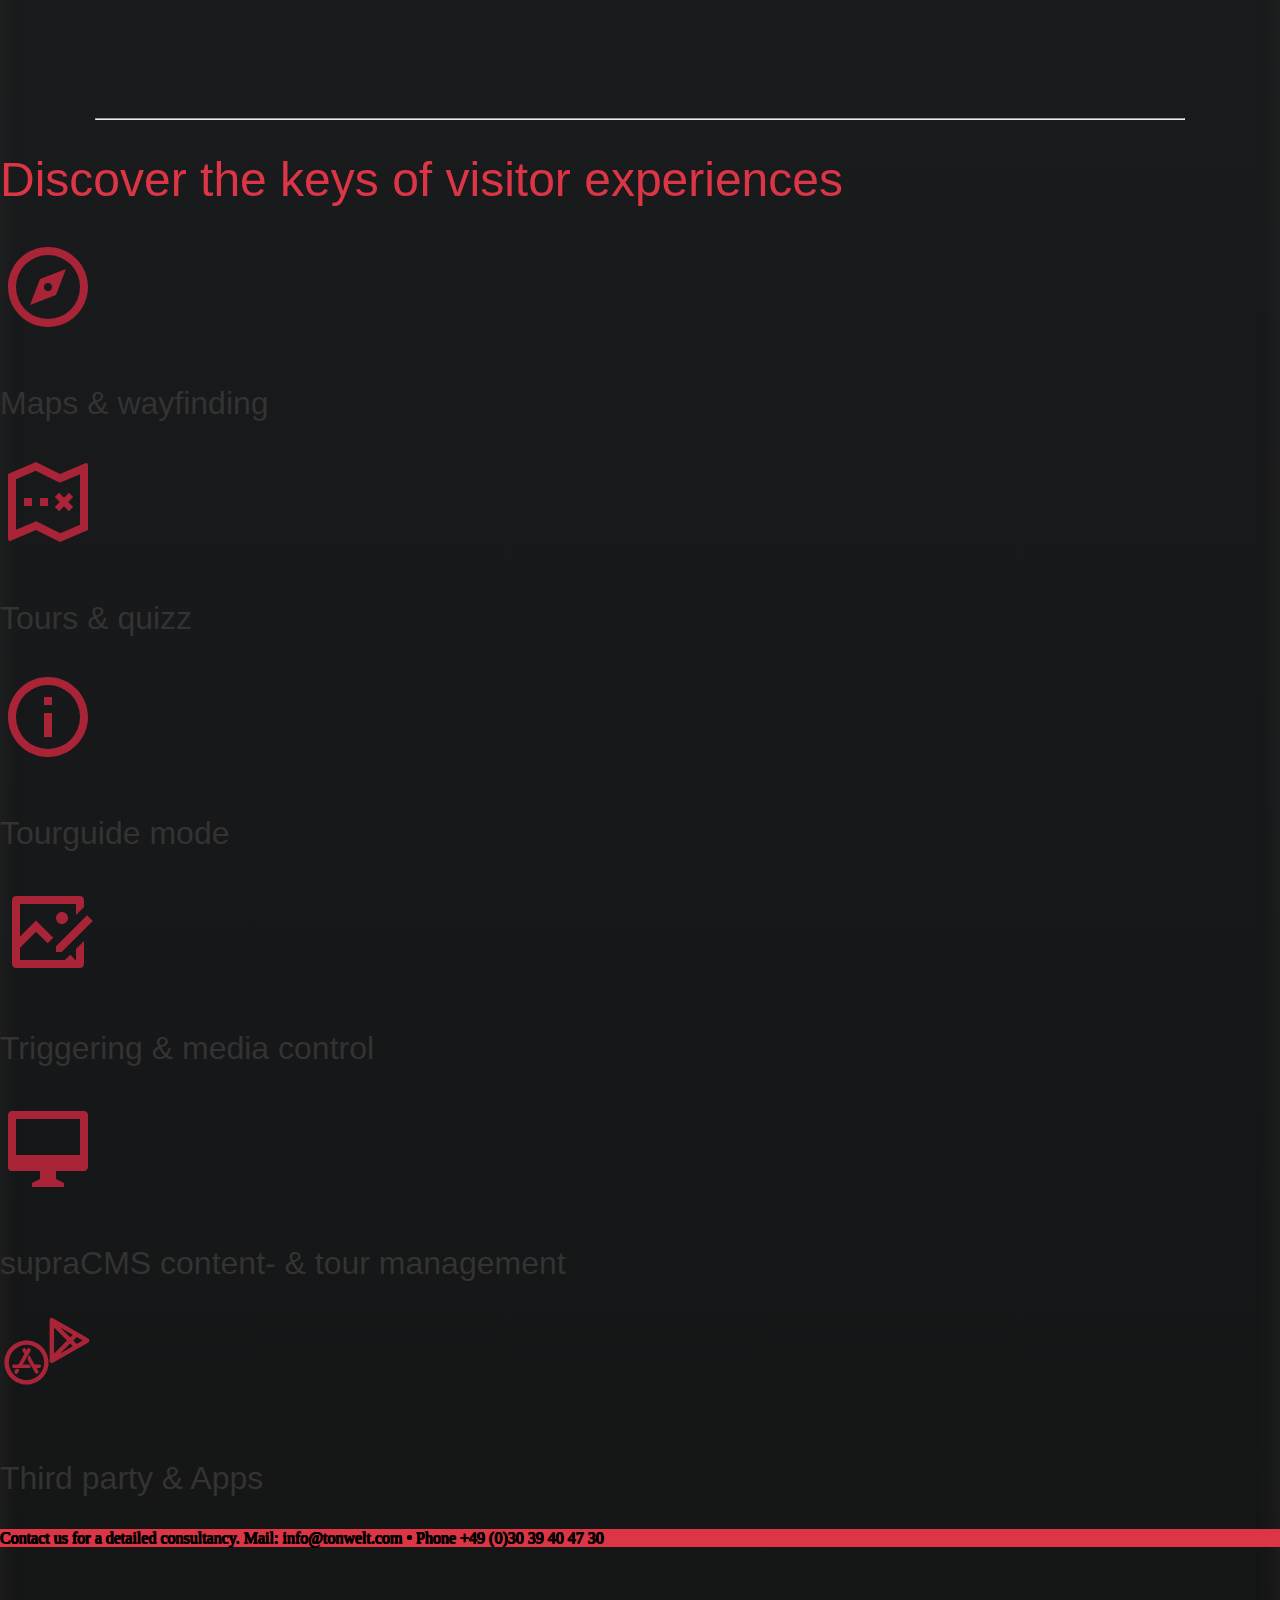
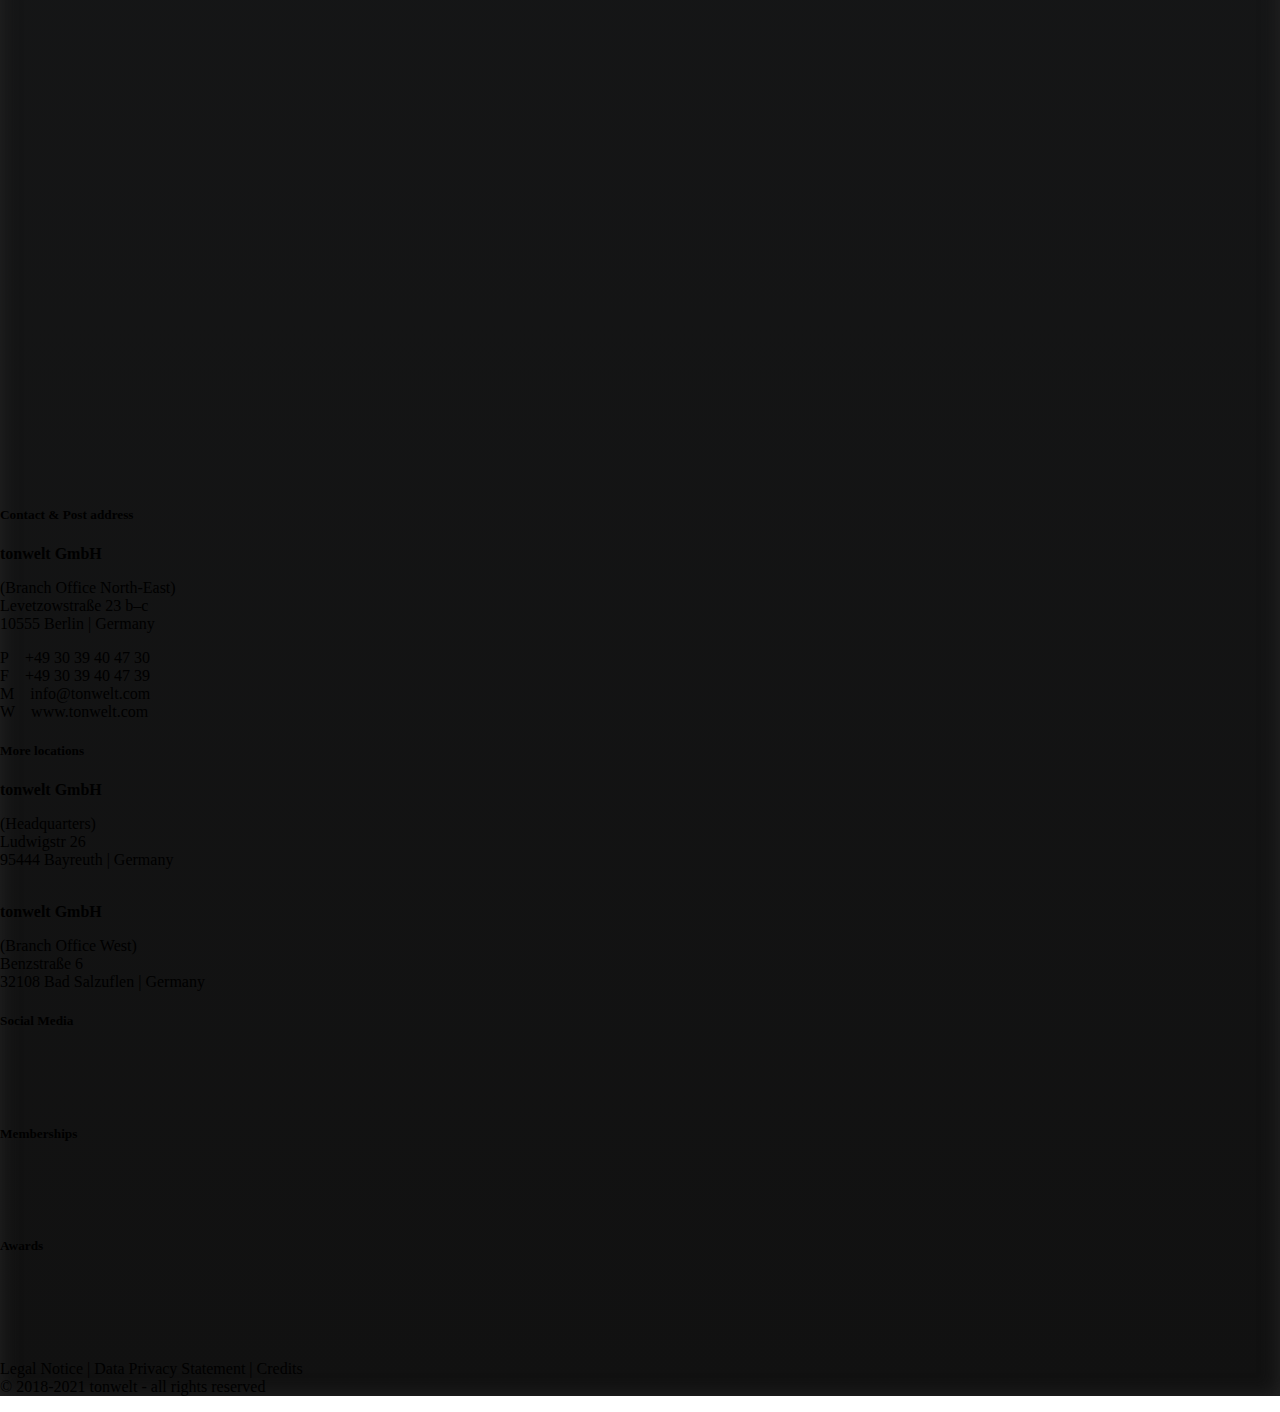
<file: ecoCharge.html>
<!DOCTYPE html>
<html lang="en">

<head>
    <script rel="preload" src="https://ajax.googleapis.com/ajax/libs/jquery/3.5.1/jquery.min.js"></script>
    <script rel="preload" src="https://cdnjs.cloudflare.com/ajax/libs/popper.js/1.16.0/umd/popper.min.js" defer async></script>
    <script rel="preload" src="https://maxcdn.bootstrapcdn.com/bootstrap/4.5.2/js/bootstrap.min.js" defer async></script>
    <script rel="preload" src="https://cdnjs.cloudflare.com/ajax/libs/gsap/3.7.1/ScrollToPlugin.min.js" defer async></script>
    <link rel="preconnect" src="https://threejsfundamentals.org">
    <link rel="preload" as="image" href="assets/images/guidingOptimized.jpg">
    <meta charset="UTF-8">
    <meta http-equiv="X-UA-Compatible" content="IE=edge">
    <meta name="viewport" content="width=device-width, initial-scale=1.0">
    <title>supraCharger eco's Site</title>
    <link rel="stylesheet" href="assets/style.css"/>
    <link rel="icon" type="image/png" href="./assets/images/logo_tonwelt.svg">
    <meta name="description" content="This page is a showcase of tonwelt's products, including their supraGuide and supraCharger devices">
    <link rel='manifest' href='manifest.json'>
    <meta name="theme-color" content="#AA2438"/>
    <link rel="apple-touch-icon" href="/assets/images/TonweltAppLogo.svg">
    <script rel="preload" src="assets/webserviceRegistrator.js"></script>
</head>

<body>
    <div id="backGround" class="container-flex">
        <nav class="navbar navbar-expand-lg bg-dark navbar-dark">
            <div class="container">
                <a name="brandicon" class="navbar-brand" href="#"><img alt="Brand Icon" src="assets/images/logo_tonwelt.svg" width="100" height="50"  height="50" loading="lazy"/></a>
                <button class="navbar-toggler btn" aria-label="Toggle" type="button" data-toggle="collapse" data-target="#collapsibleNavbar">
                    <span class="navbar-toggler-icon" aria-hidden="true"></span>
                    <a href="#">Toggle Navbar</a>
                </button>
                <div class="collapse navbar-collapse justify-content-end" id="collapsibleNavbar">
                    <ul class="navbar-nav">
                        <li class="nav-item">
                            <a class="nav-link lead disabled" href="#">Services</a>
                        </li>
                        <li class="nav-item">
                            <a class="nav-link lead disabled" href="#">Creative Content</a>
                        </li>
                        <li class="nav-item dropdown">
                            <a class="nav-link dropdown-toggle lead" href="#" id="navbarDropdown" role="button"
                                data-toggle="dropdown" aria-haspopup="true" aria-expanded="false">
                                Technology
                            </a>
                            <div class="dropdown-menu bg-dark" aria-labelledby="navbarDropdown">
                                <a class="dropdown-item disabled lead text-muted" href="#">Devices</a>
                                <div class="dropdown-divider"></div>
                                <a class="dropdown-item optionText lead text-light" href="index.html">D.I.V.A</a>
                                <a class="dropdown-item optionText lead text-light" href="touch.html">Touch</a>
                                <a class="dropdown-item optionText lead text-light" href="multi.html">Multi</a>
                                <a class="dropdown-item optionText lead text-light" href="eco.html">eco</a>
                                <a class="dropdown-item disabled lead text-muted" href="#">Chargers</a>
                                <div class="dropdown-divider"></div>
                                <a class="dropdown-item optionText lead text-light" href="ecoCharge.html">supraCharger eco</a>
                                <a class="dropdown-item optionText lead text-light" href="supraCharge.html">supraCharger</a>
                                <a class="dropdown-item optionText lead text-light" href="dock.html">supraCharge II</a>
                                <a class="dropdown-item optionText lead text-light font-weight-bold" href="chargers.html">All Chargers</a>
                                <a class="dropdown-item disabled lead text-muted" href="#">Showcase</a>
                                <div class="dropdown-divider"></div>
                                <a class="dropdown-item optionText lead text-light" href="experimental.html">Usage Guide</a>
                            </div>
                        </li>
                        <li class="nav-item">
                            <a class="nav-link lead disabled" href="#">Case Studies</a>
                        </li>
                        <li class="nav-item">
                            <a class="nav-link lead disabled" href="#">References</a>
                        </li>
                        <li class="nav-item">
                            <a class="nav-link lead disabled" href="#">About Us</a>
                        </li>
                        <li id="darkMode" class="nav-item pl-3 d-flex align-items-center">
                            <img id="moon" width="100" height="100" alt="dark-mode" src="assets/images/moon-regular.svg" loading="lazy"/>
                            <img id="moonW" width="100" height="100" alt="light-mode" src="assets/images/sun-regular.svg" loading="lazy"/>
                        </li>
                    </ul>
                </div>
            </div>
        </nav>
        <div id="backDrop" class="row hero m-0 justify-content-center container-fluid">
            <div class="d-flex justify-content-center">
                <canvas class="webgl"></canvas>
            </div>
            <div class="deviceName px-2 py-1 px-lg-5 py-lg-3">
                <h2 class="text-light pt-1 text-center">supraCharger<sup>eco</sup></h2>
            </div>
            <div class="touchable"></div>
            <ul id="ctrlButtons">
                <li class="ctrlBtn">
                    <span class="controlButton" id="rotateButton"></span>
                </li>
                <li class="ctrlBtn">
                    <span class="controlButton" id="panButton"></span>
                </li>
                <li class="ctrlBtn">
                    <span class="controlButton" id="zoomButton"></span>
                </li>
            </ul>
        </div>
        <div class="upScroll d-flex">
            <span class="topIcon p-5"></span>
        </div>
        <div id="cookie" class="d-flex align-items-center">
            <div class="container-flex">
                <div class="row justify-content-center my-2">
                    <div class="col-6">
                        <p class="text-light pt-3">This website uses cookies. By continuing to use the website or clicking on "Ok, agree" you agree to the use of cookies. Further information on the use of cookies can be found in our data protection declaration.</p>
                    </div>
                    <div class="col-10 col-lg-2 mt-3 px-5">
                        <button id="agree" class="btn btn-light text-muted px-5">Ok, agree</button>
                    </div>
                </div>
            </div>
        </div>
        <div id="PageContainer" class="container-flex">
            <div class="whte"></div>
            <div class="textContent row text-light justify-content-center m-0">
                <div id="guiding" class="col-lg-4 leftSide lazy"></div>
                <div class="col-lg-6 text-center align-items-center">
                    <div class="whte d-lg-none"></div>
                    <h1 class="display-4">Multimedia guide for unique visitor experiences supraGuide DIVA</h1>
                    <div class="whte"></div>
                        <p class="sub-title">All media visitor guiding</p>
                        <div class="row justify-content-center">
                            <div class="col-8">
                                <p class="lead text-left pl-5">
                                    <br /><br /><br />
                                    • high-end multimedia guide with 6,3" FHD+ touch display<br /><br />
                                    • videos, games, AR, VR, quizzes, multitrack playback<br /><br />
                                    • DECT tour guide and conferencing module (optional)<br /><br />
                                    • ultra-wideband for precise indoor navigation (optional)<br /><br />
                                    • WiFi, Bluetooth 5, third-party apps<br /><br />
                                    • virtual triggering (activation without hardware)<br /><br />
                                    • IR & RF for spot based services and automatic triggering<br /><br />
                                    • timecode based visitor journeys<br /><br />
                                    • media and tour management with supraCMS<br /><br />
                                </p>
                            </div>
                        </div>
                    <div class="whte"></div>
                </div>
            </div>
            <div class="whte"></div>
            <div class="textContent row text-light m-0 justify-content-center">
                <div id="cpu" class="d-inline d-lg-none col-lg-4 rightSide lazy"></div>
                <div class="col-lg-6 text-center">
                    <div class="row justify-content-center">
                        <div class="whte d-lg-none"></div>
                        <div class="col-lg-8">
                            <p class="sub-title">A multimedia guide with perfection up to the 8th heart<br />
                            </p>
                                <div class="whte"></div>
                                <div class="container">
                                    <p class="lead text-justify p-5">
                                        supraGuide DIVA combines all advantages of the sophisticated tonwelt supraGuide
                                        end-to-end solution with the latest innovations in chip technology. With its
                                        octacore
                                        chipset, this multimedia guide enables you to think visitor tours in completely new
                                        dimensions.The
                                        system supports high-precision indoor localisation, navigation via ultra-wideband,
                                        exciting AR applications, games, quizzes and much more. Through bidirectional
                                        communication with players and media control and thanks to numerous
                                        new features in supraCMS, even visitor tours based on time code are now possible.
                                        They
                                        enable you to design routes, information and complex visitor experiences tailored to
                                        your visitor group.</p>
                                </div>
                            </div>
                        </div>
                        <div class="whte"></div>
                    </div>
                    <div id="cpu" class="d-none d-lg-inline col-lg-4 rightSide lazy"></div>
                </div>
                <div class="whte"></div>
                <div class="textContent row text-light justify-content-center m-0">
                    <div id="communication" class="col-lg-4 leftSide lazy"></div>
                    <div class="col-lg-6 text-center">
                        <div class="whte d-lg-none"></div>
                        <div class="row">
                            <div class="col-lg-2"></div>
                            <div class="col-lg-8">
                                <p class="sub-title">Seamless communication - unique visitor experiences<br />
                                </p>
                                <div class="whte"></div>
                                <div class="container">
                                    <p class="lead text-justify p-5">
                                        supraGuide DIVA is the ideal multimedia guide for all those who want to go one step
                                        further with their visitor tours and use the full potential of visitor
                                        communication.
                                        Use the optional DECT module for interactive group guiding with hundreds of
                                        participants
                                        in CD sound quality and a range of up to 300 meters. With supraGuide DIVA, you can
                                        also
                                        benefit from tonwelt's spot-based communication options: interactive triggering,
                                        semi-automatic or fully automatic triggering of content,
                                        remote control function, bidirectional communication with touch tables, displays or
                                        digital info kiosk. By the way, supraGuide DIVA is also available for external
                                        content.
                                        With web frames, content from your homepage can be
                                        integrated easily into your tours. Or feel free to run third party apps on the DIVA.
                                        Good to know: Each tour created with supraCMS is - depending on the used peripherals
                                        -
                                        automatically available as iOS and Android app.</p>
                                </div>
                            </div>
                        </div>
                        <div class="whte"></div>
                    </div>
                </div>
                <div class="whte"></div>
                <hr />
                <div class="row m-0">
                    <div class="col-lg-2"></div>
                    <div class="col-lg-8">
                        <h1 class="display-4 sub-title text-center mb-5">Discover the keys of visitor experiences</h1>
                    </div>
                </div>
                <div class="row mt-5 d-flex justify-content-center m-0 featuresContainer">
                    <div class="col-lg-2 m-5">
                        <div class="reveal"><div id="compassIcon" class="red m-auto"></div></div><br />
                        <p class="botText lead bottomText text-light text-center">Maps & wayfinding</p>
                    </div>
                    <div class="col-lg-2 m-5">
                        <div class="reveal"><div id="mapIcon" class="red m-auto"></div></div><br />
                        <p class="botText lead bottomText text-light text-center">Tours & quizz</p>
                    </div>
                    <div class="col-lg-2 m-5">
                        <div class="reveal"><div id="infoIcon" class="red m-auto"></div></div><br />
                        <p class="botText lead bottomText text-light text-center">Tourguide mode</p>
                    </div>
                </div>
                <div class="row d-flex justify-content-center m-0 featuresContainer">
                    <div class="col-lg-2 m-5">
                        <div class="reveal"><div id="editIcon" class="red m-auto"></div></div><br />
                        <p class="botText lead bottomText text-light text-center">Triggering & media control</p>
                    </div>
                    <div class="col-lg-2 m-5">
                        <div class="reveal"><div id="macIcon" class="red m-auto"></div></div><br />
                        <p class="botText lead bottomText text-light text-center">supraCMS content- & tour management</p>
                    </div>
                    <div class="col-lg-2 m-5">
                        <div class="reveal"><div id="storeIcon" class="red m-auto"></div></div><br />
                        <p class="botText lead bottomText text-light text-center">Third party & Apps</p>
                    </div>
                </div>
            <footer class="bg-dark">
                <div class="m-0 d-flex justify-content-center align-items-center lead p-3 text-light low-contrast">
                    Contact us for a detailed consultancy. Mail: info@tonwelt.com • Phone +49 (0)30 39 40 47 30
                </div>
                <div class="container-flex justify-content-center">
                    <div class="row">
                        <div class="col-12">
                            <img alt="footer image" width="1920" height="800" id="footerImg" src="assets/images/footerImg.jpg" loading="lazy"/>
                        </div>
                    </div>
                    <div class="footText row ml-5 ml-lg-0 flex-column flex-lg-row justify-content-center text-light mt-4">
                        <div class="col-10 col-lg-2 mx-2">
                            <h5 class="display-5 mb-4">Contact & Post address</h5>
                            <pclass="mb-1"><b>tonwelt GmbH</b></p>
                            <p>
                                (Branch Office North-East)<br/>
                                Levetzowstraße 23 b–c<br/>
                                10555 Berlin | Germany<br/>
                            </p>
                            <p>
                                P&emsp;+49 30 39 40 47 30<br/>

                                F&emsp;+49 30 39 40 47 39<br/>

                                M&emsp;info@tonwelt.com<br/>

                                W&emsp;www.tonwelt.com<br/>
                            </p>
                        </div>
                        <div class="col-10 col-lg-2 mx-2">
                            <h5 class="display-5 mb-4">More locations</h5>
                            <p class="mb-1"><b>tonwelt GmbH</b></p>
                            <p>
                                (Headquarters)<br/>
                                Ludwigstr 26<br/>
                                95444 Bayreuth | Germany<br/><br/>
                            </p>
                            <p class="mb-1"><b>tonwelt GmbH</b></p>
                            <p>
                                (Branch Office West)<br/>
                                Benzstraße 6<br/>
                                32108 Bad Salzuflen | Germany<br/>
                            </p>
                        </div>
                        <div class="col-10 col-lg-2 mx-2">
                            <h5 class="display-5 mb-4">Social Media</h5>
                            <img class="botLogos" alt="facebook" width="100" height="100" id="fbLogo" src="assets/images/Facbook.svg" loading="lazy"/>
                            <img class="botLogosW" alt="facebook" width="100" height="100" id="fbLogo" src="assets/images/logo_socialmedia_Facbook.svg" loading="lazy"/>
                            <img class="botLogos" alt="linkedin" width="100" height="100" id="lInLogo" src="assets/images/LinkedIn.svg" loading="lazy"/>
                            <img class="botLogosW" alt="linkedin" width="100" height="100" id="lInLogo" src="assets/images/logo_socialmedia_LinkedIn.svg" loading="lazy"/>
                            <h5 class="display-5 mt-5 mb-4">Memberships</h5>
                            <img alt="museumsbund" class="mberLogo" width="100" height="100" src="assets/images/Logo-Deutscher_Museumsbund.svg" loading="lazy"/>
                            <img alt="macorp" class="mberLogo" width="100" height="100" src="assets/images/MACorp_member_tab-01.svg" loading="lazy"/>
                        </div>
                        <div class="col-10 col-lg-2 mx-2">
                            <h5 class="display-5 mb-3">Awards</h5>
                            <img class="botLogos awrdLogo" alt="reddot" width="100" height="100" src="assets/images/reddot.svg" loading="lazy"/>
                            <img class="botLogosW awrdLogo" alt="reddot" width="100" height="100" src="assets/images/awards_reddot.svg" loading="lazy"/>
                            <img class="botLogos awrdLogo" alt="ifawards" width="100" height="100" src="assets/images/if.svg" loading="lazy"/>
                            <img class="botLogosW awrdLogo" alt="ifawards" width="100" height="100" src="assets/images/awards_if.svg" loading="lazy"/>
                            <img class="botLogos awrdLogo" alt="germandesign" width="100" height="100" src="assets/images/germandesign.svg" loading="lazy"/>
                            <img class="botLogosW awrdLogo" alt="germandesign" width="100" height="100" src="assets/images/awards_germandesign.svg" loading="lazy"/>
                        </div>
                    </div>
                    <div class="mt-3 row justify-content-end align-items-end">
                        <p class="endText text-light text-right mr-5">Legal Notice | Data Privacy Statement | Credits<br/>
                            © 2018-2021 tonwelt - all rights reserved</p>
                    </div>
                </div>
                <link rel="stylesheet" href="https://maxcdn.bootstrapcdn.com/bootstrap/4.5.2/css/bootstrap.css" defer async media="all">
            </footer>
        </div>
    </div>
        <script type="module" src="./assets/pageJS/ecoCharge.js" async></script>
</body>

</html>
</file>
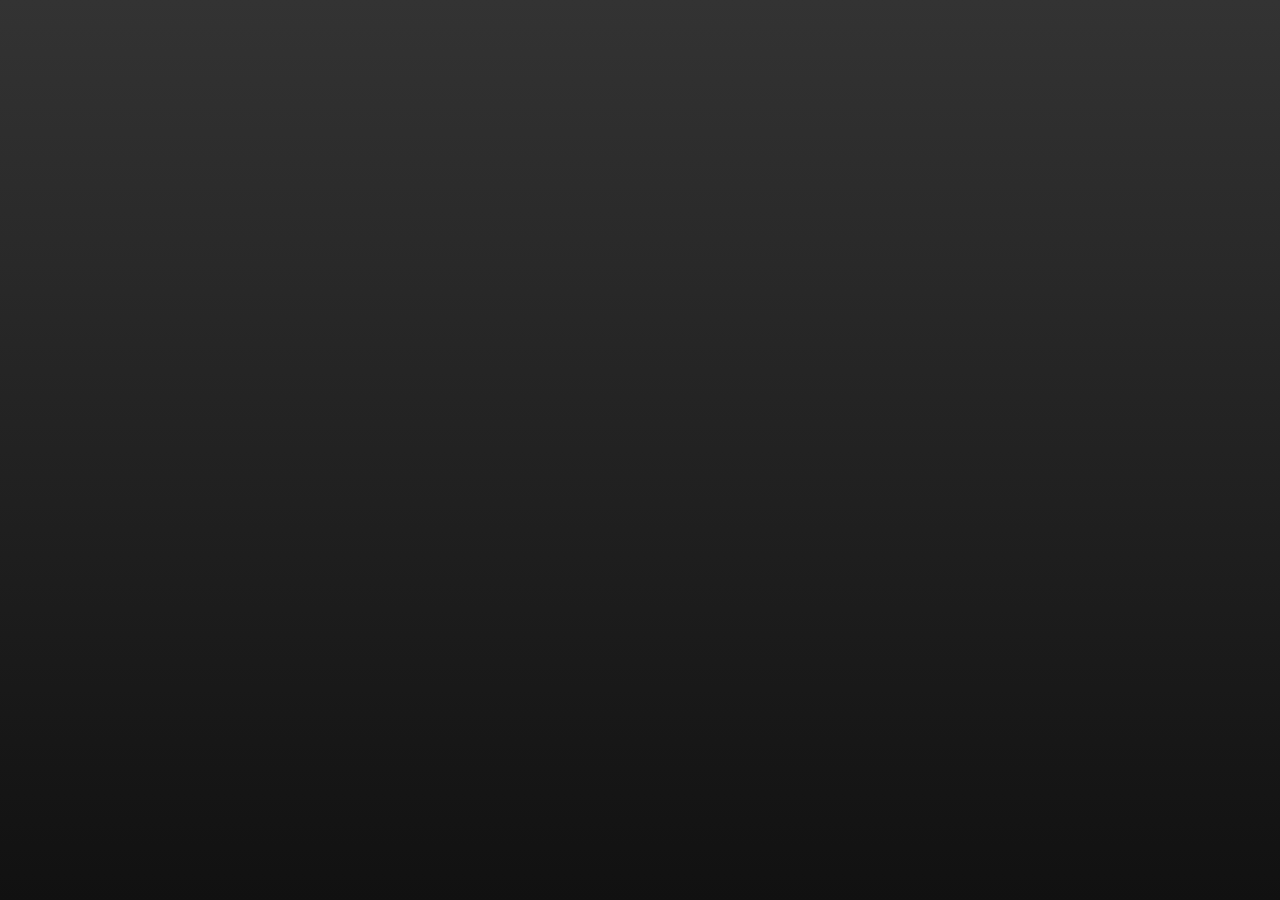
<file: experimental.html>
<!DOCTYPE html>
<html lang="en">
<head>
    <script rel="preload" src="https://ajax.googleapis.com/ajax/libs/jquery/3.5.1/jquery.min.js"></script>
    <script rel="preload" src="https://cdnjs.cloudflare.com/ajax/libs/popper.js/1.16.0/umd/popper.min.js" defer async></script>
    <script rel="preload" src="https://maxcdn.bootstrapcdn.com/bootstrap/4.5.2/js/bootstrap.min.js" defer async></script>
    <script rel="preload" src="https://cdnjs.cloudflare.com/ajax/libs/gsap/3.7.1/ScrollToPlugin.min.js" defer async></script>
    <link rel="preconnect" src="https://threejsfundamentals.org">
    <meta charset="UTF-8">
    <meta http-equiv="X-UA-Compatible" content="IE=edge">
    <meta name="viewport" content="width=device-width, initial-scale=1.0">
    <title>User Guide</title>
    <link rel="stylesheet" href="assets/style.css"/>
    <link rel="icon" type="image/png" href="./assets/images/logo_tonwelt.svg">
    <meta name="description" content="This page is a showcase of tonwelt's products, including their supraGuide and supraCharger devices">
    <link rel='manifest' href='manifest.json'>
    <meta name="theme-color" content="#AA2438"/>
    <link rel="apple-touch-icon" href="/assets/images/TonweltAppLogo.svg">
    <script rel="preload" src="assets/webserviceRegistrator.js"></script>
</head>
<body id="expBody">
    <nav class="navbar navbar-expand-lg bg-dark navbar-dark container-fluid">
        <div class="container">
            <a name="brandicon" class="navbar-brand" href="#"><img alt="Brand Icon" src="assets/images/logo_tonwelt.svg" width="100" height="50"  height="50" loading="lazy"/></a>
            <button class="navbar-toggler btn" aria-label="Toggle" type="button" data-toggle="collapse" data-target="#collapsibleNavbar">
                <span class="navbar-toggler-icon" aria-hidden="true"></span>
                <a href="#">Toggle Navbar</a>
            </button>
            <div class="collapse navbar-collapse justify-content-end" id="collapsibleNavbar">
                <ul class="navbar-nav">
                    <li class="nav-item">
                        <a class="nav-link lead disabled" href="#">Services</a>
                    </li>
                    <li class="nav-item">
                        <a class="nav-link lead disabled" href="#">Creative Content</a>
                    </li>
                    <li class="nav-item dropdown">
                        <a class="nav-link dropdown-toggle lead" href="#" id="navbarDropdown" role="button" data-toggle="dropdown" aria-haspopup="true" aria-expanded="false">
                            Technology
                        </a>
                        <div class="dropdown-menu bg-dark" aria-labelledby="navbarDropdown">
                            <a class="dropdown-item disabled lead text-muted" href="#">Devices</a>
                            <div class="dropdown-divider"></div>
                            <a class="dropdown-item optionText lead text-light" href="index.html">D.I.V.A</a>
                            <a class="dropdown-item optionText lead text-light" href="touch.html">Touch</a>
                            <a class="dropdown-item optionText lead text-light" href="multi.html">Multi</a>
                            <a class="dropdown-item optionText lead text-light" href="eco.html">eco</a>
                            <a class="dropdown-item disabled lead text-muted" href="#">Chargers</a>
                            <div class="dropdown-divider"></div>
                            <a class="dropdown-item optionText lead text-light" href="ecoCharge.html">supraCharger eco</a>
                            <a class="dropdown-item optionText lead text-light" href="supraCharge.html">supraCharger</a>
                            <a class="dropdown-item optionText lead text-light" href="dock.html">supraCharge II</a>
                            <a class="dropdown-item optionText lead text-light font-weight-bold" href="chargers.html">All Chargers</a>
                            <a class="dropdown-item disabled lead text-muted" href="#">Showcase</a>
                            <div class="dropdown-divider"></div>
                            <a class="dropdown-item optionText lead text-light" href="experimental.html">Usage Guide</a>
                        </div>
                      </li>
                    <li class="nav-item">
                        <a class="nav-link lead disabled" href="#">Case Studies</a>
                    </li>
                    <li class="nav-item">
                        <a class="nav-link lead disabled" href="#">References</a>
                    </li>
                    <li class="nav-item">
                        <a class="nav-link lead disabled" href="#">About Us</a>
                    </li>
                    <li id="darkMode" class="nav-item pl-3 d-flex align-items-center">
                        <img id="moon" width="100" height="100" alt="dark-mode" src="assets/images/moon-regular.svg" loading="lazy"/>
                        <img id="moonW" width="100" height="100" alt="light-mode" src="assets/images/sun-regular.svg" loading="lazy"/>
                    </li>
                </ul>
            </div>
        </div>
    </nav>
    <div id="cookie" class="d-flex align-items-center">
        <div class="container-flex">
            <div class="row justify-content-center my-2">
                <div class="col-6">
                    <p class="text-light pt-3">This website uses cookies. By continuing to use the website or clicking on "Ok, agree" you agree to the use of cookies. Further information on the use of cookies can be found in our data protection declaration.</p>
                </div>
                <div class="col-2 mt-3 px-5">
                    <button id="agree" class="btn btn-light text-muted px-5">Ok, agree</button>
                </div>
            </div>
        </div>
    </div>
    <div id="mainFrame" class="hero2 m-0 d-flex align-items-end justify-content-center">
        <canvas id="expCanvas" class="webgl"></canvas>
    </div>
    <div class="replayScreen d-flex justify-content-center align-items-center">
        <span id="replayButton"></span>
    </div>
    <script src="https://cdnjs.cloudflare.com/ajax/libs/gsap/3.7.1/ScrollToPlugin.min.js"></script>
    <script type="module" src="assets/pageJS/experimental.js"></script>
    <footer>
        <link rel="stylesheet" href="https://maxcdn.bootstrapcdn.com/bootstrap/4.5.2/css/bootstrap.css" defer async media="all">
    </footer>
</body>
</html>
</file>
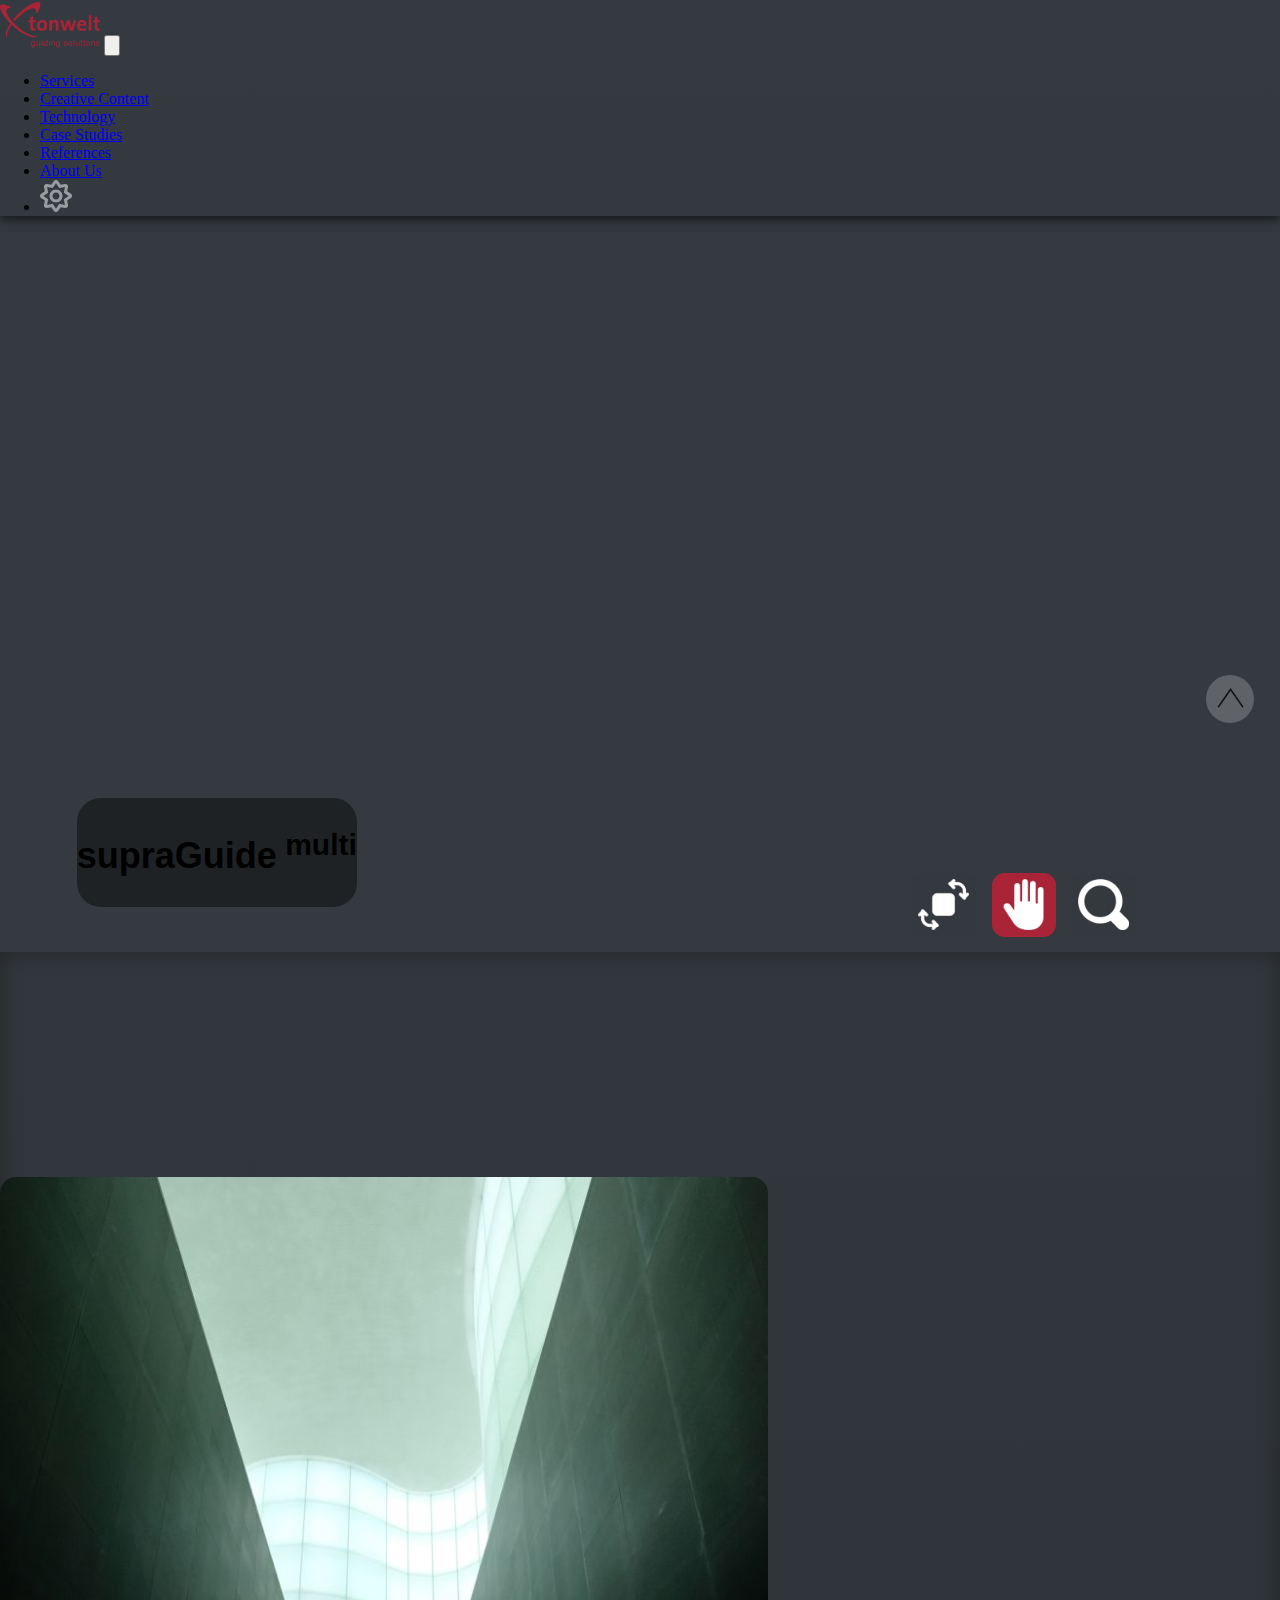
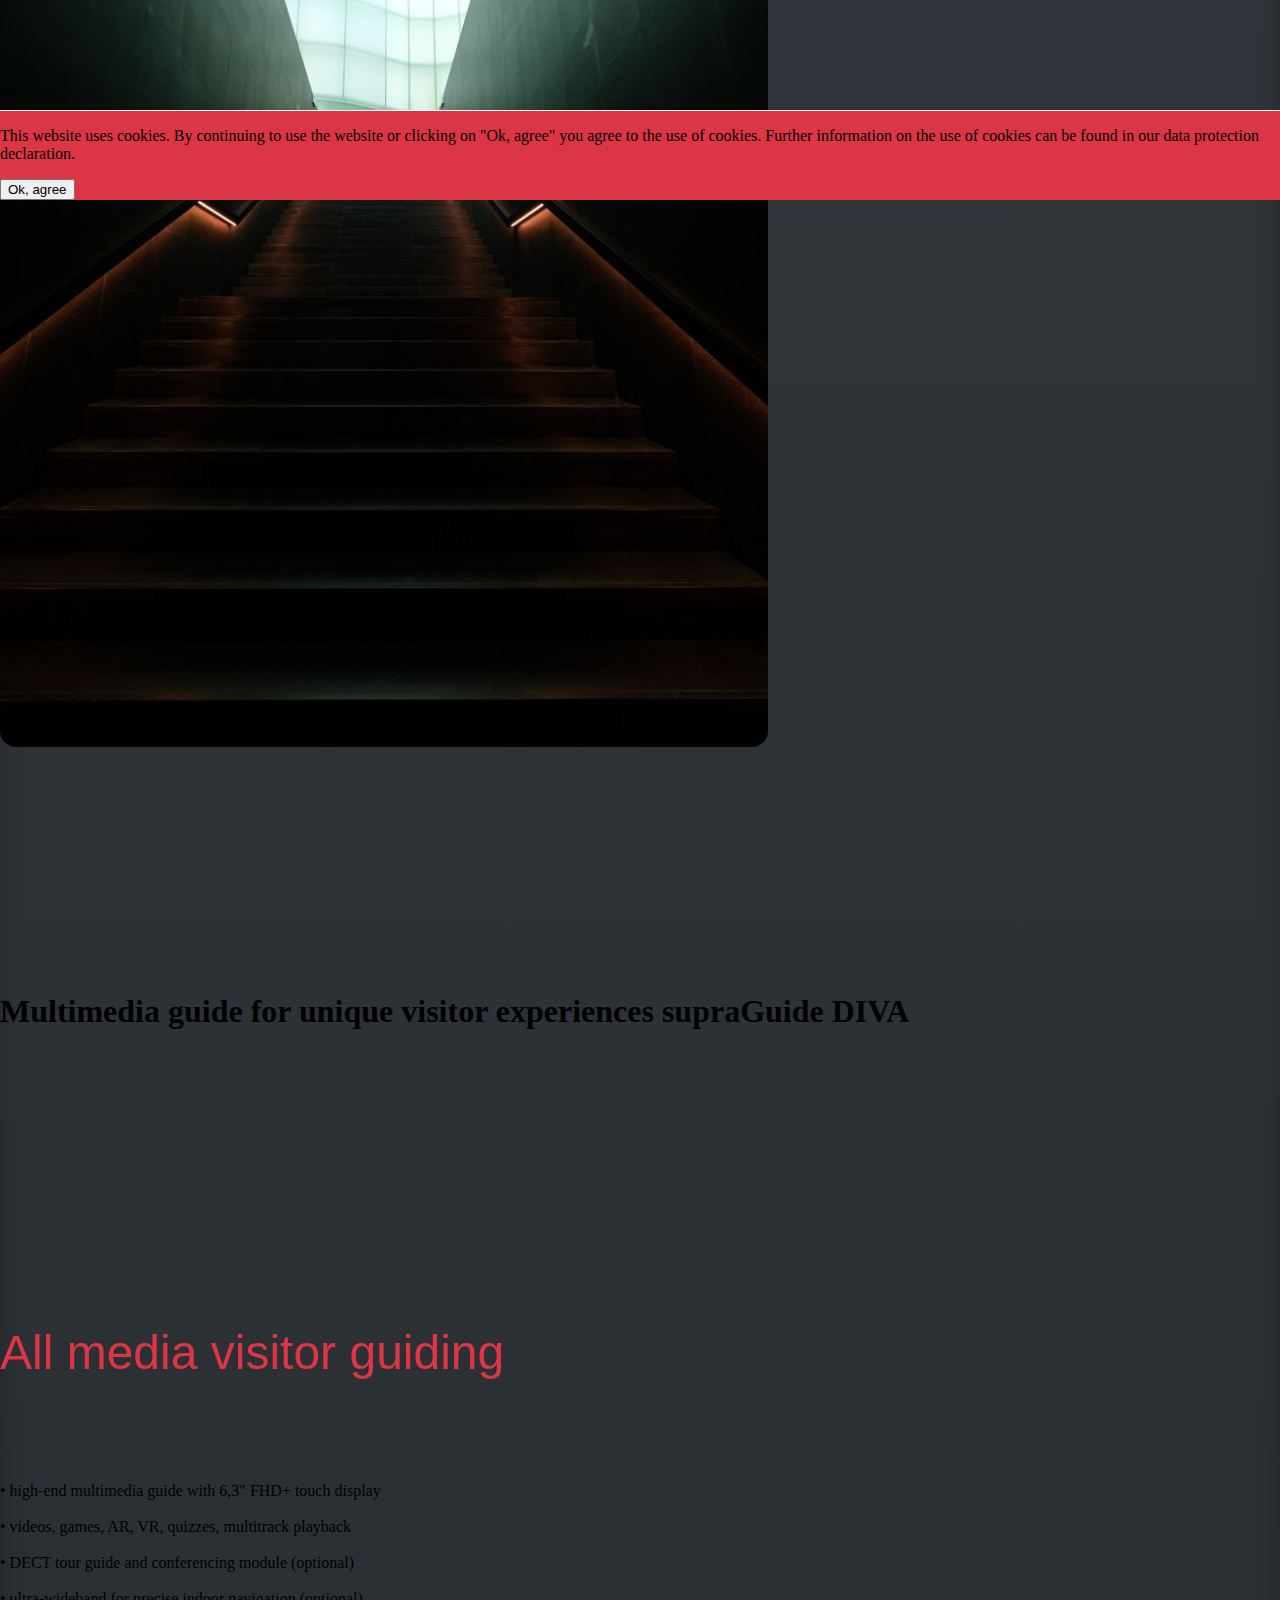
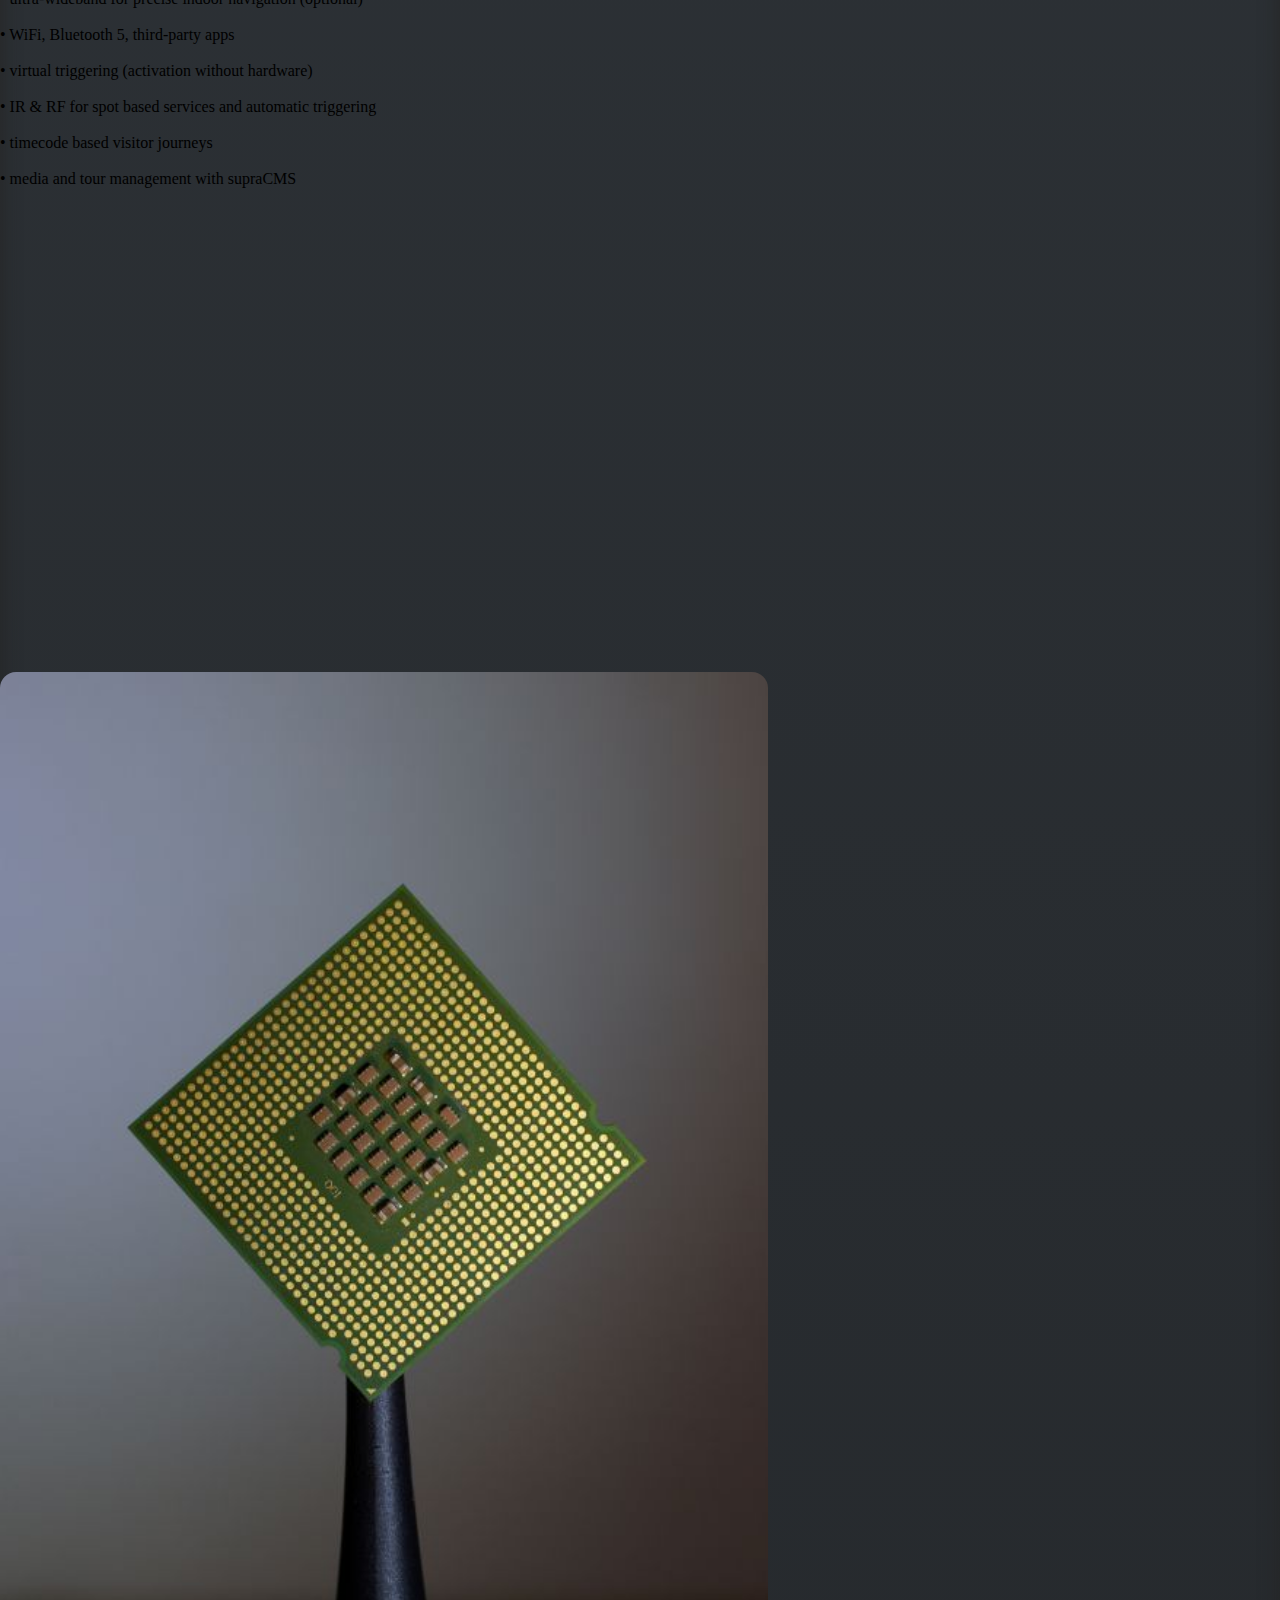
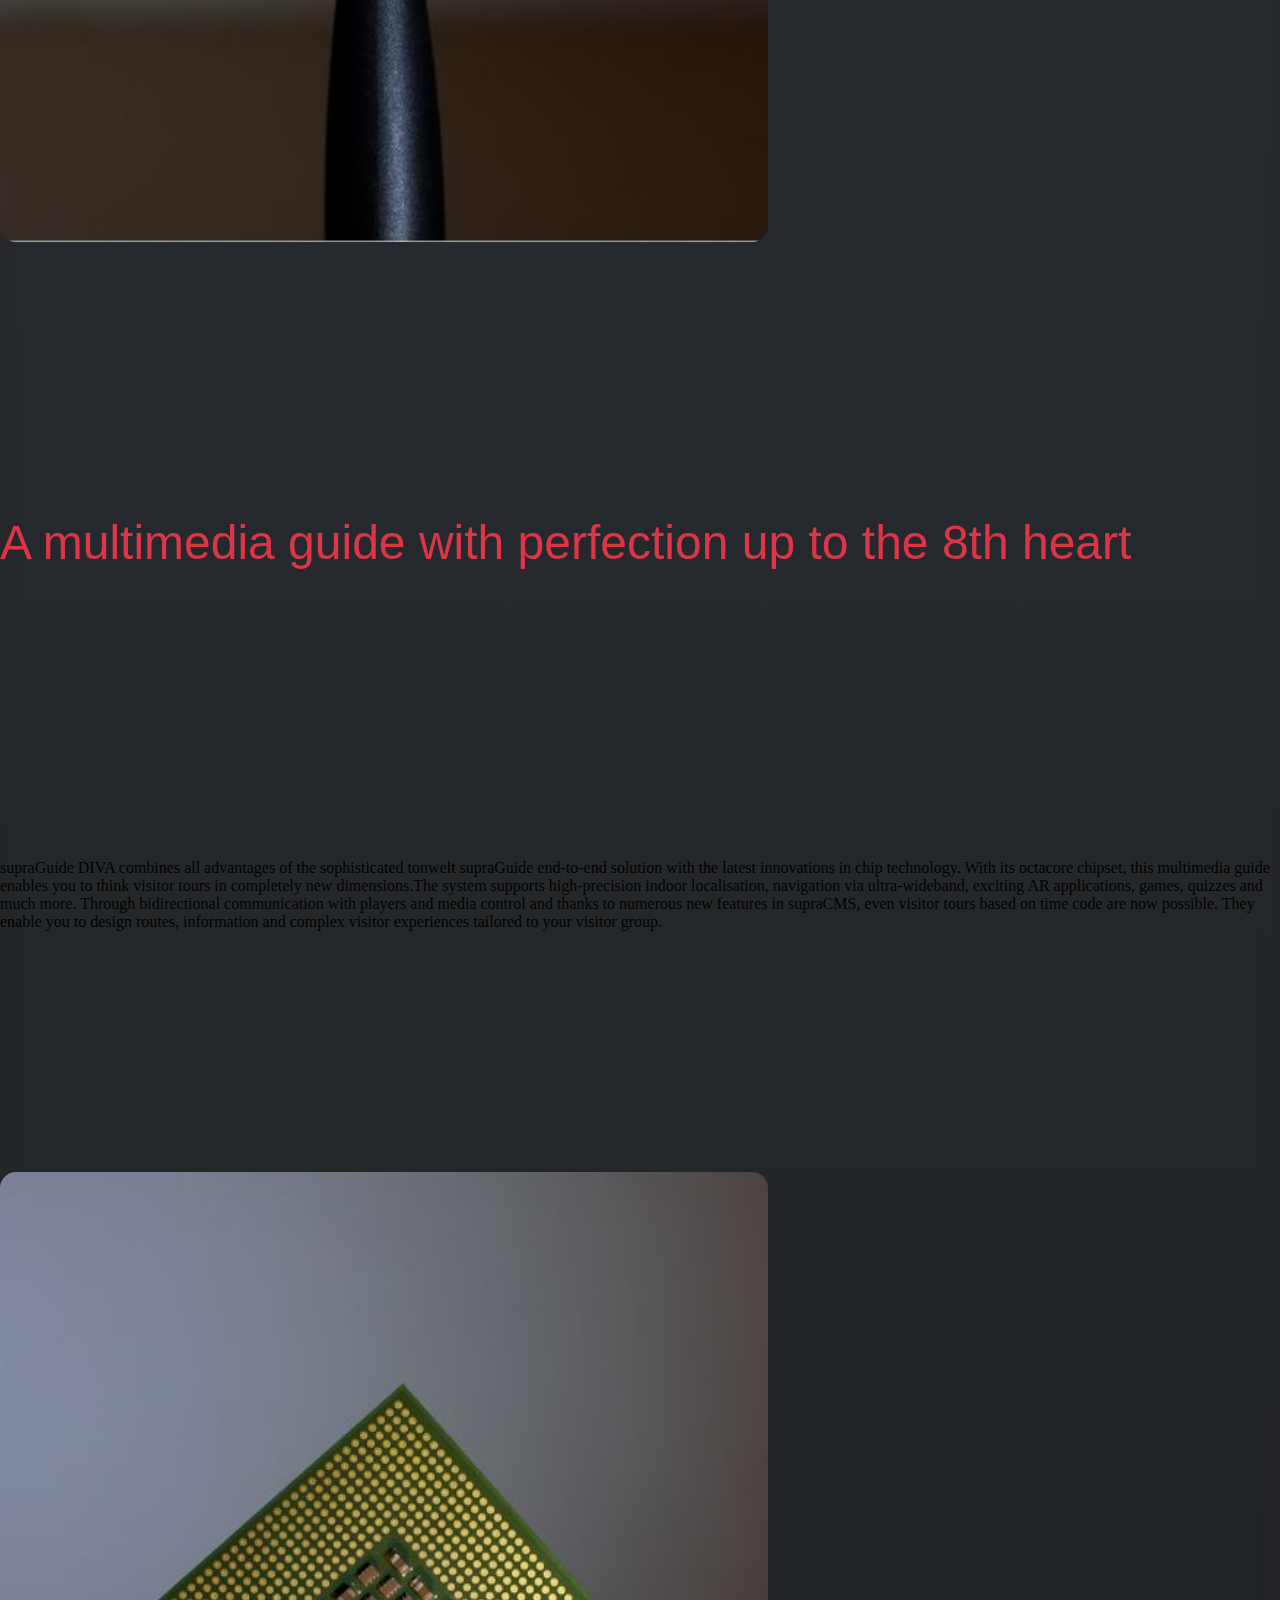
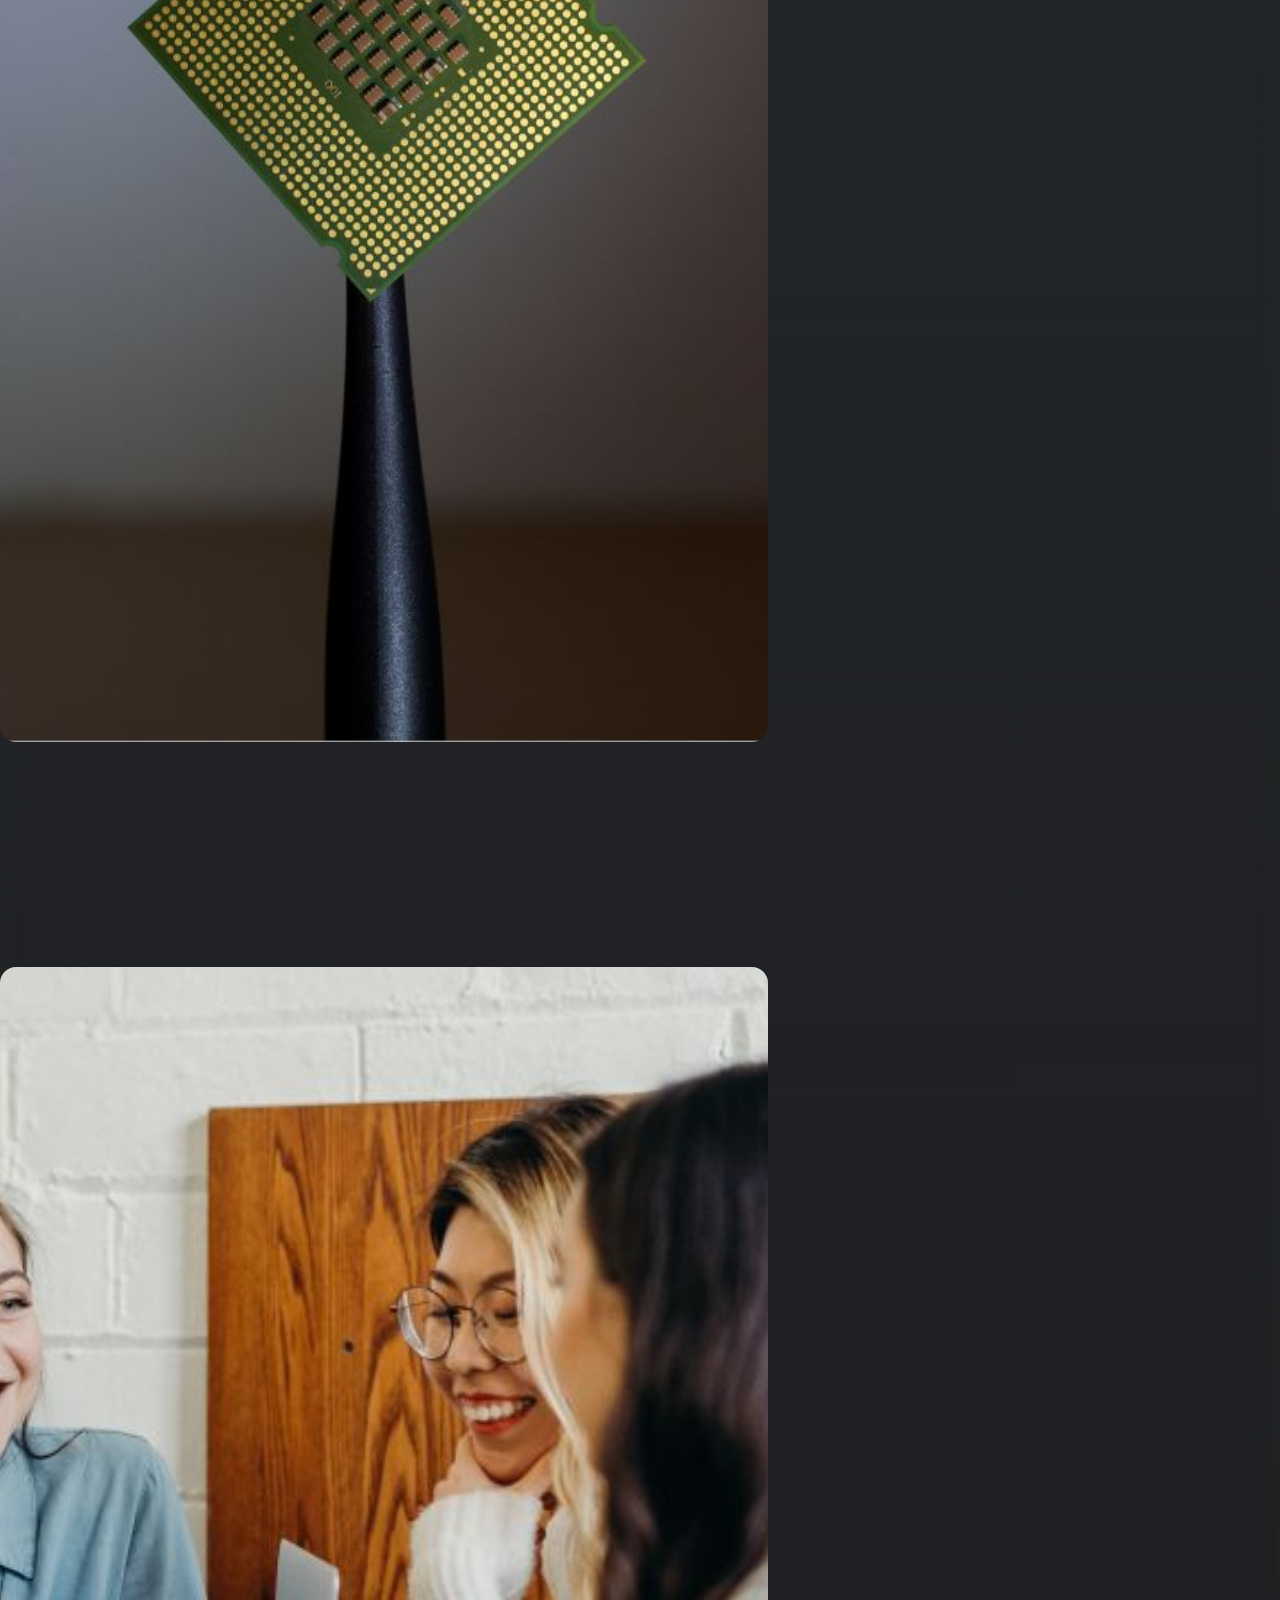
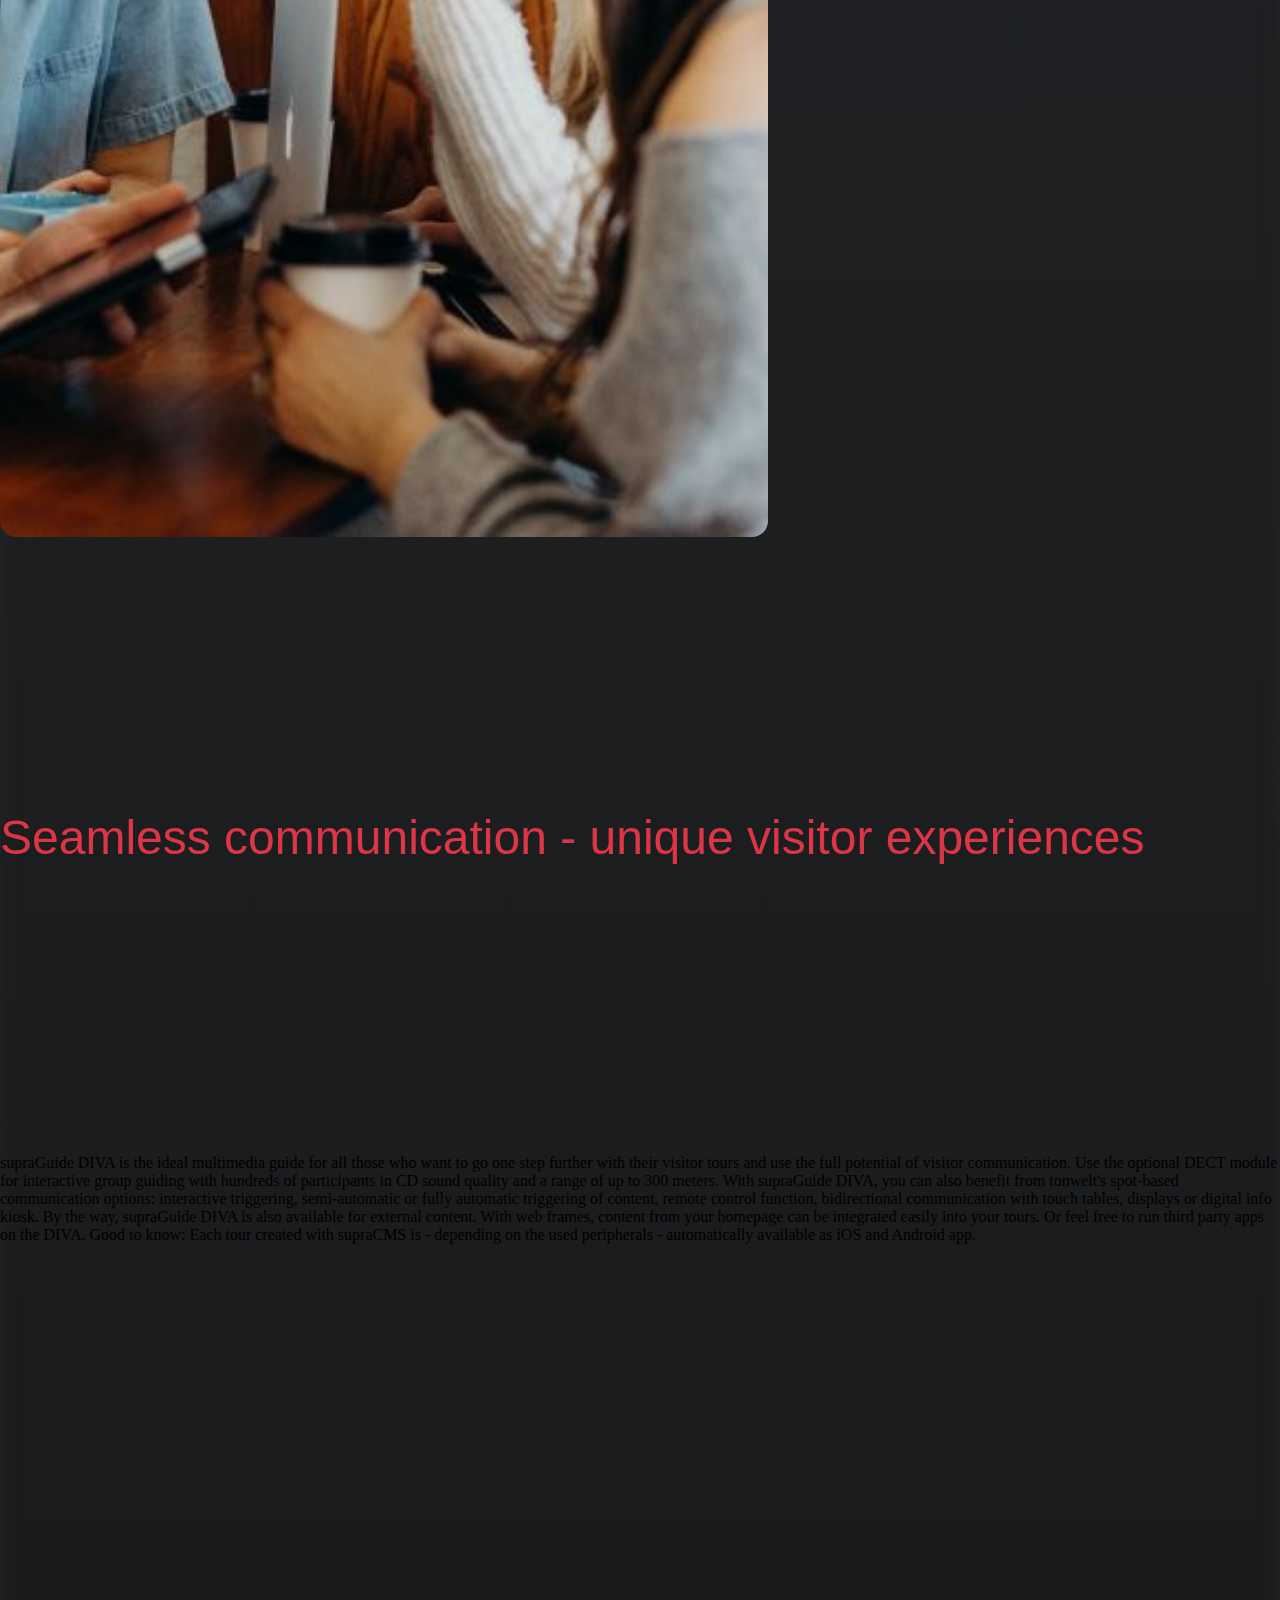
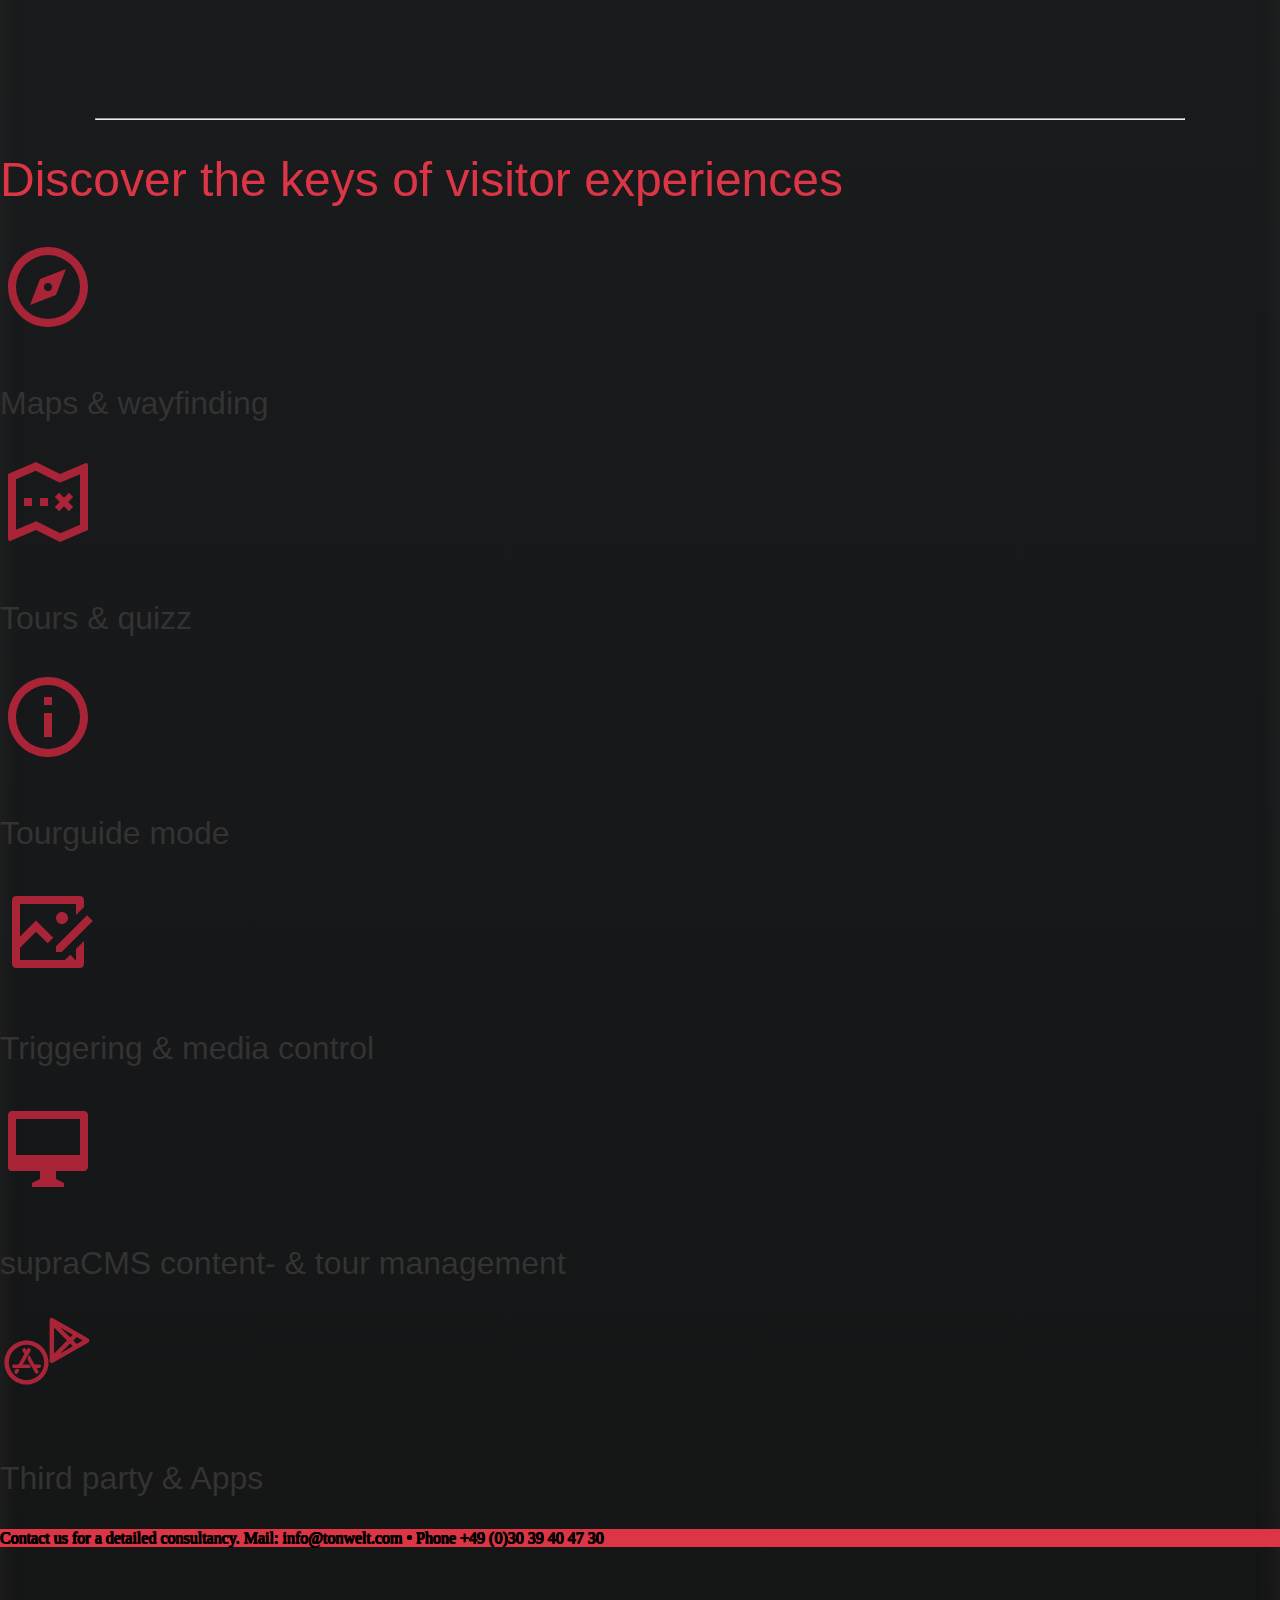
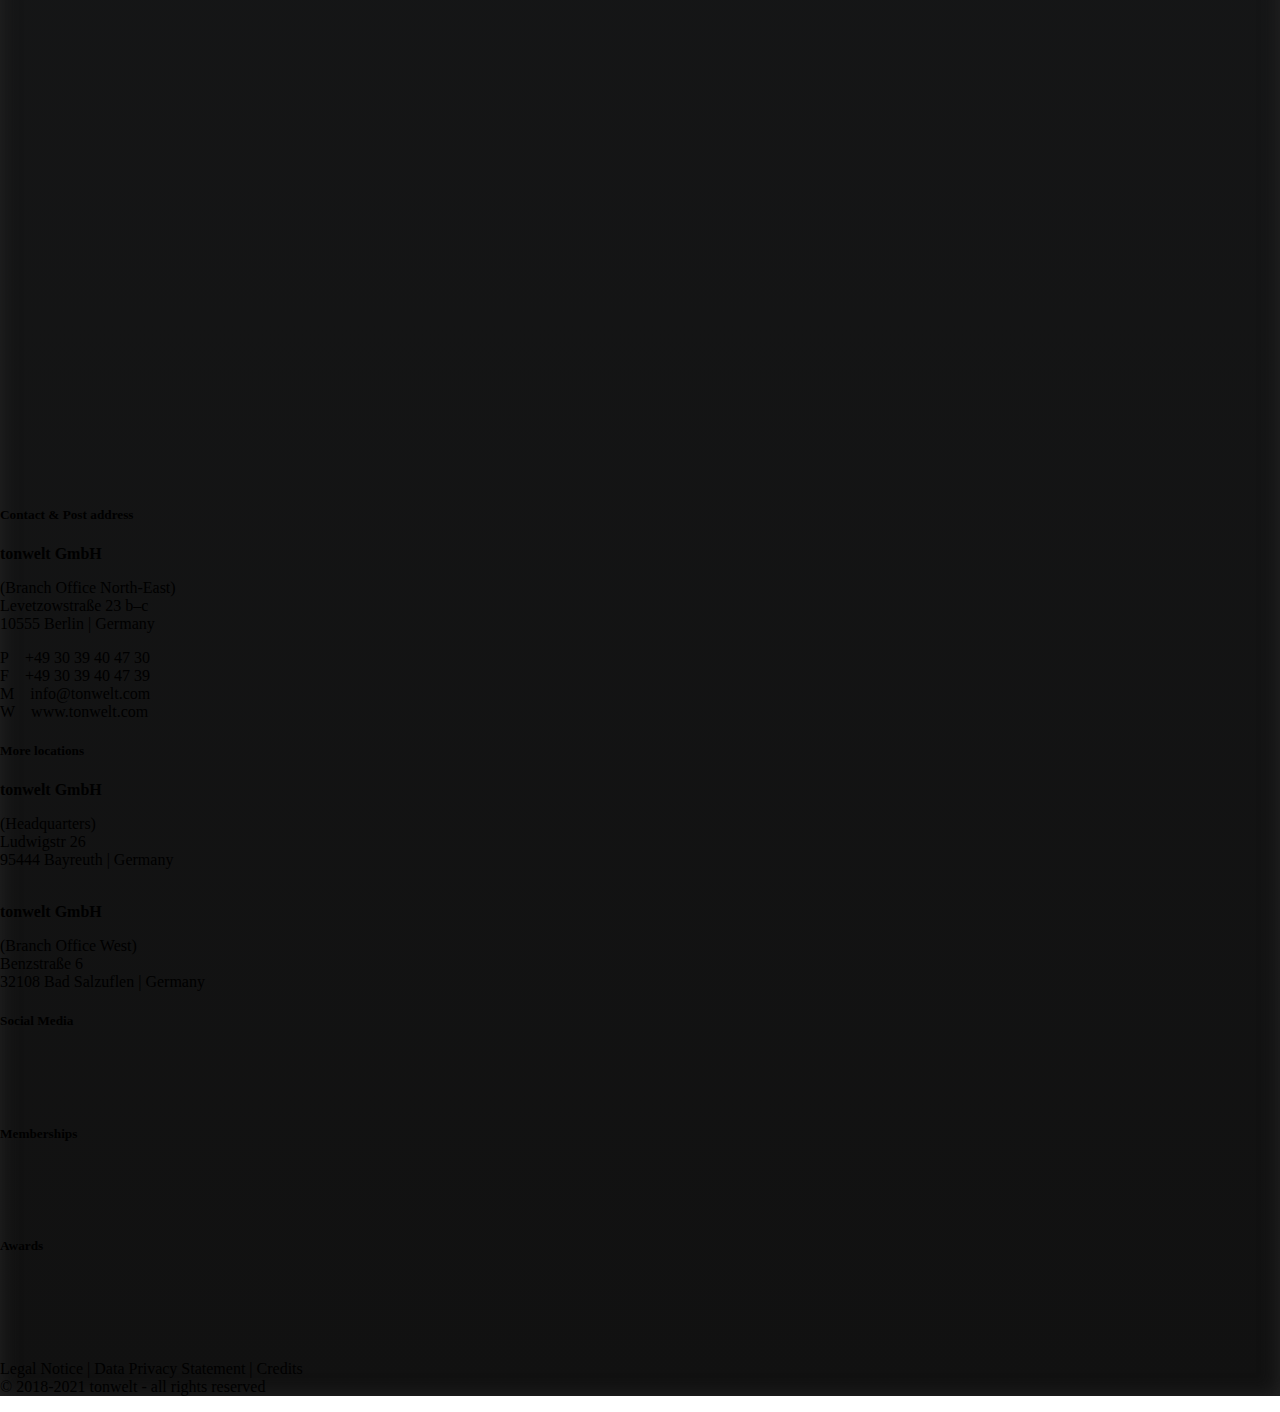
<file: multi.html>
<!DOCTYPE html>
<html lang="en">

<head>
    <script rel="preload" src="https://ajax.googleapis.com/ajax/libs/jquery/3.5.1/jquery.min.js"></script>
    <script rel="preload" src="https://cdnjs.cloudflare.com/ajax/libs/popper.js/1.16.0/umd/popper.min.js" defer async></script>
    <script rel="preload" src="https://maxcdn.bootstrapcdn.com/bootstrap/4.5.2/js/bootstrap.min.js" defer async></script>
    <script rel="preload" src="https://cdnjs.cloudflare.com/ajax/libs/gsap/3.7.1/ScrollToPlugin.min.js" defer async></script>
    <link rel="preconnect" src="https://threejsfundamentals.org">
    <link rel="preload" as="image" href="assets/images/guidingOptimized.jpg">
    <meta charset="UTF-8">
    <meta http-equiv="X-UA-Compatible" content="IE=edge">
    <meta name="viewport" content="width=device-width, initial-scale=1.0">
    <title>multi's Site</title>
    <link rel="stylesheet" href="assets/style.css"/>
    <link rel="icon" type="image/png" href="./assets/images/logo_tonwelt.svg">
    <meta name="description" content="This page is a showcase of tonwelt's products, including their supraGuide and supraCharger devices">
    <link rel='manifest' href='manifest.json'>
    <meta name="theme-color" content="#AA2438"/>
    <link rel="apple-touch-icon" href="/assets/images/TonweltAppLogo.svg">
    <script rel="preload" src="assets/webserviceRegistrator.js"></script>
</head>

<body>
    <div id="backGround" class="container-flex">
        <nav class="navbar navbar-expand-lg bg-dark navbar-dark">
            <div class="container">
                <a name="brandicon" class="navbar-brand" href="#"><img alt="Brand Icon" src="assets/images/logo_tonwelt.svg" width="100" height="50"  height="50" loading="lazy"/></a>
                <button class="navbar-toggler btn" aria-label="Toggle" type="button" data-toggle="collapse" data-target="#collapsibleNavbar">
                    <span class="navbar-toggler-icon" aria-hidden="true"></span>
                    <a href="#">Toggle Navbar</a>
                </button>
                <div class="collapse navbar-collapse justify-content-end" id="collapsibleNavbar">
                    <ul class="navbar-nav">
                        <li class="nav-item">
                            <a class="nav-link lead disabled" href="#">Services</a>
                        </li>
                        <li class="nav-item">
                            <a class="nav-link lead disabled" href="#">Creative Content</a>
                        </li>
                        <li class="nav-item dropdown">
                            <a class="nav-link dropdown-toggle lead" href="#" id="navbarDropdown" role="button"
                                data-toggle="dropdown" aria-haspopup="true" aria-expanded="false">
                                Technology
                            </a>
                            <div class="dropdown-menu bg-dark" aria-labelledby="navbarDropdown">
                                <a class="dropdown-item disabled lead text-muted" href="#">Devices</a>
                                <div class="dropdown-divider"></div>
                                <a class="dropdown-item optionText lead text-light" href="index.html">D.I.V.A</a>
                                <a class="dropdown-item optionText lead text-light" href="touch.html">Touch</a>
                                <a class="dropdown-item optionText lead text-light" href="multi.html">Multi</a>
                                <a class="dropdown-item optionText lead text-light" href="eco.html">eco</a>
                                <a class="dropdown-item disabled lead text-muted" href="#">Chargers</a>
                                <div class="dropdown-divider"></div>
                                <a class="dropdown-item optionText lead text-light" href="ecoCharge.html">supraCharger eco</a>
                                <a class="dropdown-item optionText lead text-light" href="supraCharge.html">supraCharger</a>
                                <a class="dropdown-item optionText lead text-light" href="dock.html">supraCharge II</a>
                                <a class="dropdown-item optionText lead text-light font-weight-bold" href="chargers.html">All Chargers</a>
                                <a class="dropdown-item disabled lead text-muted" href="#">Showcase</a>
                                <div class="dropdown-divider"></div>
                                <a class="dropdown-item optionText lead text-light" href="experimental.html">Usage Guide</a>
                            </div>
                        </li>
                        <li class="nav-item">
                            <a class="nav-link lead disabled" href="#">Case Studies</a>
                        </li>
                        <li class="nav-item">
                            <a class="nav-link lead disabled" href="#">References</a>
                        </li>
                        <li class="nav-item">
                            <a class="nav-link lead disabled" href="#">About Us</a>
                        </li>
                        <li id="darkMode" class="nav-item pl-3 d-flex align-items-center">
                            <img id="moon" width="100" height="100" alt="dark-mode" src="assets/images/moon-regular.svg" loading="lazy"/>
                            <img id="moonW" width="100" height="100" alt="light-mode" src="assets/images/sun-regular.svg" loading="lazy"/>
                        </li>
                    </ul>
                </div>
            </div>
        </nav>
        <div id="backDrop" class="row hero m-0 justify-content-center container-fluid">
            <div class="d-flex justify-content-center">
                <canvas class="webgl"></canvas>
            </div>
            <div class="deviceName px-2 py-1 px-lg-5 py-lg-3">
                <h2 class="text-light pt-1 text-center">supraGuide<sup> multi</sup></h2>
            </div>
            <div class="touchable"></div>
            <ul id="ctrlButtons">
                <li class="ctrlBtn">
                    <span class="controlButton" id="rotateButton"></span>
                </li>
                <li class="ctrlBtn">
                    <span class="controlButton" id="panButton"></span>
                </li>
                <li class="ctrlBtn">
                    <span class="controlButton" id="zoomButton"></span>
                </li>
            </ul>
        </div>
        <div class="upScroll d-flex">
            <span class="topIcon p-5"></span>
        </div>
        <div id="cookie" class="d-flex align-items-center">
            <div class="container-flex">
                <div class="row justify-content-center my-2">
                    <div class="col-6">
                        <p class="text-light pt-3">This website uses cookies. By continuing to use the website or clicking on "Ok, agree" you agree to the use of cookies. Further information on the use of cookies can be found in our data protection declaration.</p>
                    </div>
                    <div class="col-10 col-lg-2 mt-3 px-5">
                        <button id="agree" class="btn btn-light text-muted px-5">Ok, agree</button>
                    </div>
                </div>
            </div>
        </div>
        <div id="PageContainer" class="container-flex">
            <div class="whte"></div>
            <div class="textContent row text-light justify-content-center m-0">
                <div id="guiding" class="col-lg-4 leftSide lazy"></div>
                <div class="col-lg-6 text-center align-items-center">
                    <div class="whte d-lg-none"></div>
                    <h1 class="display-4">Multimedia guide for unique visitor experiences supraGuide DIVA</h1>
                    <div class="whte"></div>
                        <p class="sub-title">All media visitor guiding</p>
                        <div class="row justify-content-center">
                            <div class="col-8">
                                <p class="lead text-left pl-5">
                                    <br /><br /><br />
                                    • high-end multimedia guide with 6,3" FHD+ touch display<br /><br />
                                    • videos, games, AR, VR, quizzes, multitrack playback<br /><br />
                                    • DECT tour guide and conferencing module (optional)<br /><br />
                                    • ultra-wideband for precise indoor navigation (optional)<br /><br />
                                    • WiFi, Bluetooth 5, third-party apps<br /><br />
                                    • virtual triggering (activation without hardware)<br /><br />
                                    • IR & RF for spot based services and automatic triggering<br /><br />
                                    • timecode based visitor journeys<br /><br />
                                    • media and tour management with supraCMS<br /><br />
                                </p>
                            </div>
                        </div>
                    <div class="whte"></div>
                </div>
            </div>
            <div class="whte"></div>
            <div class="textContent vrow text-light m-0 justify-content-center">
                <div id="cpu" class="d-inline d-lg-none col-lg-4 rightSide lazy"></div>
                <div class="col-lg-6 text-center">
                    <div class="row justify-content-center">
                        <div class="whte d-lg-none"></div>
                        <div class="col-lg-8">
                            <p class="sub-title">A multimedia guide with perfection up to the 8th heart<br />
                            </p>
                                <div class="whte"></div>
                                <div class="container">
                                    <p class="lead text-justify p-5">
                                        supraGuide DIVA combines all advantages of the sophisticated tonwelt supraGuide
                                        end-to-end solution with the latest innovations in chip technology. With its
                                        octacore
                                        chipset, this multimedia guide enables you to think visitor tours in completely new
                                        dimensions.The
                                        system supports high-precision indoor localisation, navigation via ultra-wideband,
                                        exciting AR applications, games, quizzes and much more. Through bidirectional
                                        communication with players and media control and thanks to numerous
                                        new features in supraCMS, even visitor tours based on time code are now possible.
                                        They
                                        enable you to design routes, information and complex visitor experiences tailored to
                                        your visitor group.</p>
                                </div>
                            </div>
                        </div>
                        <div class="whte"></div>
                    </div>
                    <div id="cpu" class="d-none d-lg-inline col-lg-4 rightSide lazy"></div>
                </div>
                <div class="whte"></div>
                <div class="textContent row text-light justify-content-center m-0">
                    <div id="communication" class="col-lg-4 leftSide lazy"></div>
                    <div class="col-lg-6 text-center">
                        <div class="whte d-lg-none"></div>
                        <div class="row">
                            <div class="col-lg-2"></div>
                            <div class="col-lg-8">
                                <p class="sub-title">Seamless communication - unique visitor experiences<br />
                                </p>
                                <div class="whte"></div>
                                <div class="container">
                                    <p class="lead text-justify p-5">
                                        supraGuide DIVA is the ideal multimedia guide for all those who want to go one step
                                        further with their visitor tours and use the full potential of visitor
                                        communication.
                                        Use the optional DECT module for interactive group guiding with hundreds of
                                        participants
                                        in CD sound quality and a range of up to 300 meters. With supraGuide DIVA, you can
                                        also
                                        benefit from tonwelt's spot-based communication options: interactive triggering,
                                        semi-automatic or fully automatic triggering of content,
                                        remote control function, bidirectional communication with touch tables, displays or
                                        digital info kiosk. By the way, supraGuide DIVA is also available for external
                                        content.
                                        With web frames, content from your homepage can be
                                        integrated easily into your tours. Or feel free to run third party apps on the DIVA.
                                        Good to know: Each tour created with supraCMS is - depending on the used peripherals
                                        -
                                        automatically available as iOS and Android app.</p>
                                </div>
                            </div>
                        </div>
                        <div class="whte"></div>
                    </div>
                </div>
                <div class="whte"></div>
                <hr />
                <div class="row m-0">
                    <div class="col-lg-2"></div>
                    <div class="col-lg-8">
                        <h1 class="display-4 sub-title text-center mb-5">Discover the keys of visitor experiences</h1>
                    </div>
                </div>
                <div class="row mt-5 d-flex justify-content-center m-0 featuresContainer">
                    <div class="col-lg-2 m-5">
                        <div class="reveal"><div id="compassIcon" class="red m-auto"></div></div><br />
                        <p class="botText lead bottomText text-light text-center">Maps & wayfinding</p>
                    </div>
                    <div class="col-lg-2 m-5">
                        <div class="reveal"><div id="mapIcon" class="red m-auto"></div></div><br />
                        <p class="botText lead bottomText text-light text-center">Tours & quizz</p>
                    </div>
                    <div class="col-lg-2 m-5">
                        <div class="reveal"><div id="infoIcon" class="red m-auto"></div></div><br />
                        <p class="botText lead bottomText text-light text-center">Tourguide mode</p>
                    </div>
                </div>
                <div class="row d-flex justify-content-center m-0 featuresContainer">
                    <div class="col-lg-2 m-5">
                        <div class="reveal"><div id="editIcon" class="red m-auto"></div></div><br />
                        <p class="botText lead bottomText text-light text-center">Triggering & media control</p>
                    </div>
                    <div class="col-lg-2 m-5">
                        <div class="reveal"><div id="macIcon" class="red m-auto"></div></div><br />
                        <p class="botText lead bottomText text-light text-center">supraCMS content- & tour management</p>
                    </div>
                    <div class="col-lg-2 m-5">
                        <div class="reveal"><div id="storeIcon" class="red m-auto"></div></div><br />
                        <p class="botText lead bottomText text-light text-center">Third party & Apps</p>
                    </div>
                </div>
            <footer class="bg-dark">
                <div class="m-0 d-flex justify-content-center align-items-center lead p-3 text-light low-contrast">
                    Contact us for a detailed consultancy. Mail: info@tonwelt.com • Phone +49 (0)30 39 40 47 30
                </div>
                <div class="container-flex justify-content-center">
                    <div class="row">
                        <div class="col-12">
                            <img alt="footer image" width="1920" height="800" id="footerImg" src="assets/images/footerImg.jpg" loading="lazy"/>
                        </div>
                    </div>
                    <div class="footText row ml-5 ml-lg-0 flex-column flex-lg-row justify-content-center text-light mt-4">
                        <div class="col-10 col-lg-2 mx-2">
                            <h5 class="display-5 mb-4">Contact & Post address</h5>
                            <pclass="mb-1"><b>tonwelt GmbH</b></p>
                            <p>
                                (Branch Office North-East)<br/>
                                Levetzowstraße 23 b–c<br/>
                                10555 Berlin | Germany<br/>
                            </p>
                            <p>
                                P&emsp;+49 30 39 40 47 30<br/>

                                F&emsp;+49 30 39 40 47 39<br/>

                                M&emsp;info@tonwelt.com<br/>

                                W&emsp;www.tonwelt.com<br/>
                            </p>
                        </div>
                        <div class="col-10 col-lg-2 mx-2">
                            <h5 class="display-5 mb-4">More locations</h5>
                            <p class="mb-1"><b>tonwelt GmbH</b></p>
                            <p>
                                (Headquarters)<br/>
                                Ludwigstr 26<br/>
                                95444 Bayreuth | Germany<br/><br/>
                            </p>
                            <p class="mb-1"><b>tonwelt GmbH</b></p>
                            <p>
                                (Branch Office West)<br/>
                                Benzstraße 6<br/>
                                32108 Bad Salzuflen | Germany<br/>
                            </p>
                        </div>
                        <div class="col-10 col-lg-2 mx-2">
                            <h5 class="display-5 mb-4">Social Media</h5>
                            <img class="botLogos" alt="facebook" width="100" height="100" id="fbLogo" src="assets/images/Facbook.svg" loading="lazy"/>
                            <img class="botLogosW" alt="facebook" width="100" height="100" id="fbLogo" src="assets/images/logo_socialmedia_Facbook.svg" loading="lazy"/>
                            <img class="botLogos" alt="linkedin" width="100" height="100" id="lInLogo" src="assets/images/LinkedIn.svg" loading="lazy"/>
                            <img class="botLogosW" alt="linkedin" width="100" height="100" id="lInLogo" src="assets/images/logo_socialmedia_LinkedIn.svg" loading="lazy"/>
                            <h5 class="display-5 mt-5 mb-4">Memberships</h5>
                            <img alt="museumsbund" class="mberLogo" width="100" height="100" src="assets/images/Logo-Deutscher_Museumsbund.svg" loading="lazy"/>
                            <img alt="macorp" class="mberLogo" width="100" height="100" src="assets/images/MACorp_member_tab-01.svg" loading="lazy"/>
                        </div>
                        <div class="col-10 col-lg-2 mx-2">
                            <h5 class="display-5 mb-3">Awards</h5>
                            <img class="botLogos awrdLogo" alt="reddot" width="100" height="100" src="assets/images/reddot.svg" loading="lazy"/>
                            <img class="botLogosW awrdLogo" alt="reddot" width="100" height="100" src="assets/images/awards_reddot.svg" loading="lazy"/>
                            <img class="botLogos awrdLogo" alt="ifawards" width="100" height="100" src="assets/images/if.svg" loading="lazy"/>
                            <img class="botLogosW awrdLogo" alt="ifawards" width="100" height="100" src="assets/images/awards_if.svg" loading="lazy"/>
                            <img class="botLogos awrdLogo" alt="germandesign" width="100" height="100" src="assets/images/germandesign.svg" loading="lazy"/>
                            <img class="botLogosW awrdLogo" alt="germandesign" width="100" height="100" src="assets/images/awards_germandesign.svg" loading="lazy"/>
                        </div>
                    </div>
                    <div class="mt-3 row justify-content-end align-items-end">
                        <p class="endText text-light text-right mr-5">Legal Notice | Data Privacy Statement | Credits<br/>
                            © 2018-2021 tonwelt - all rights reserved</p>
                    </div>
                </div>
                <link rel="stylesheet" href="https://maxcdn.bootstrapcdn.com/bootstrap/4.5.2/css/bootstrap.css" defer async media="all">
            </footer>
        </div>
    </div>
        <script type="module" src="./assets/pageJS/multi.js" async></script>
</body>

</html>
</file>
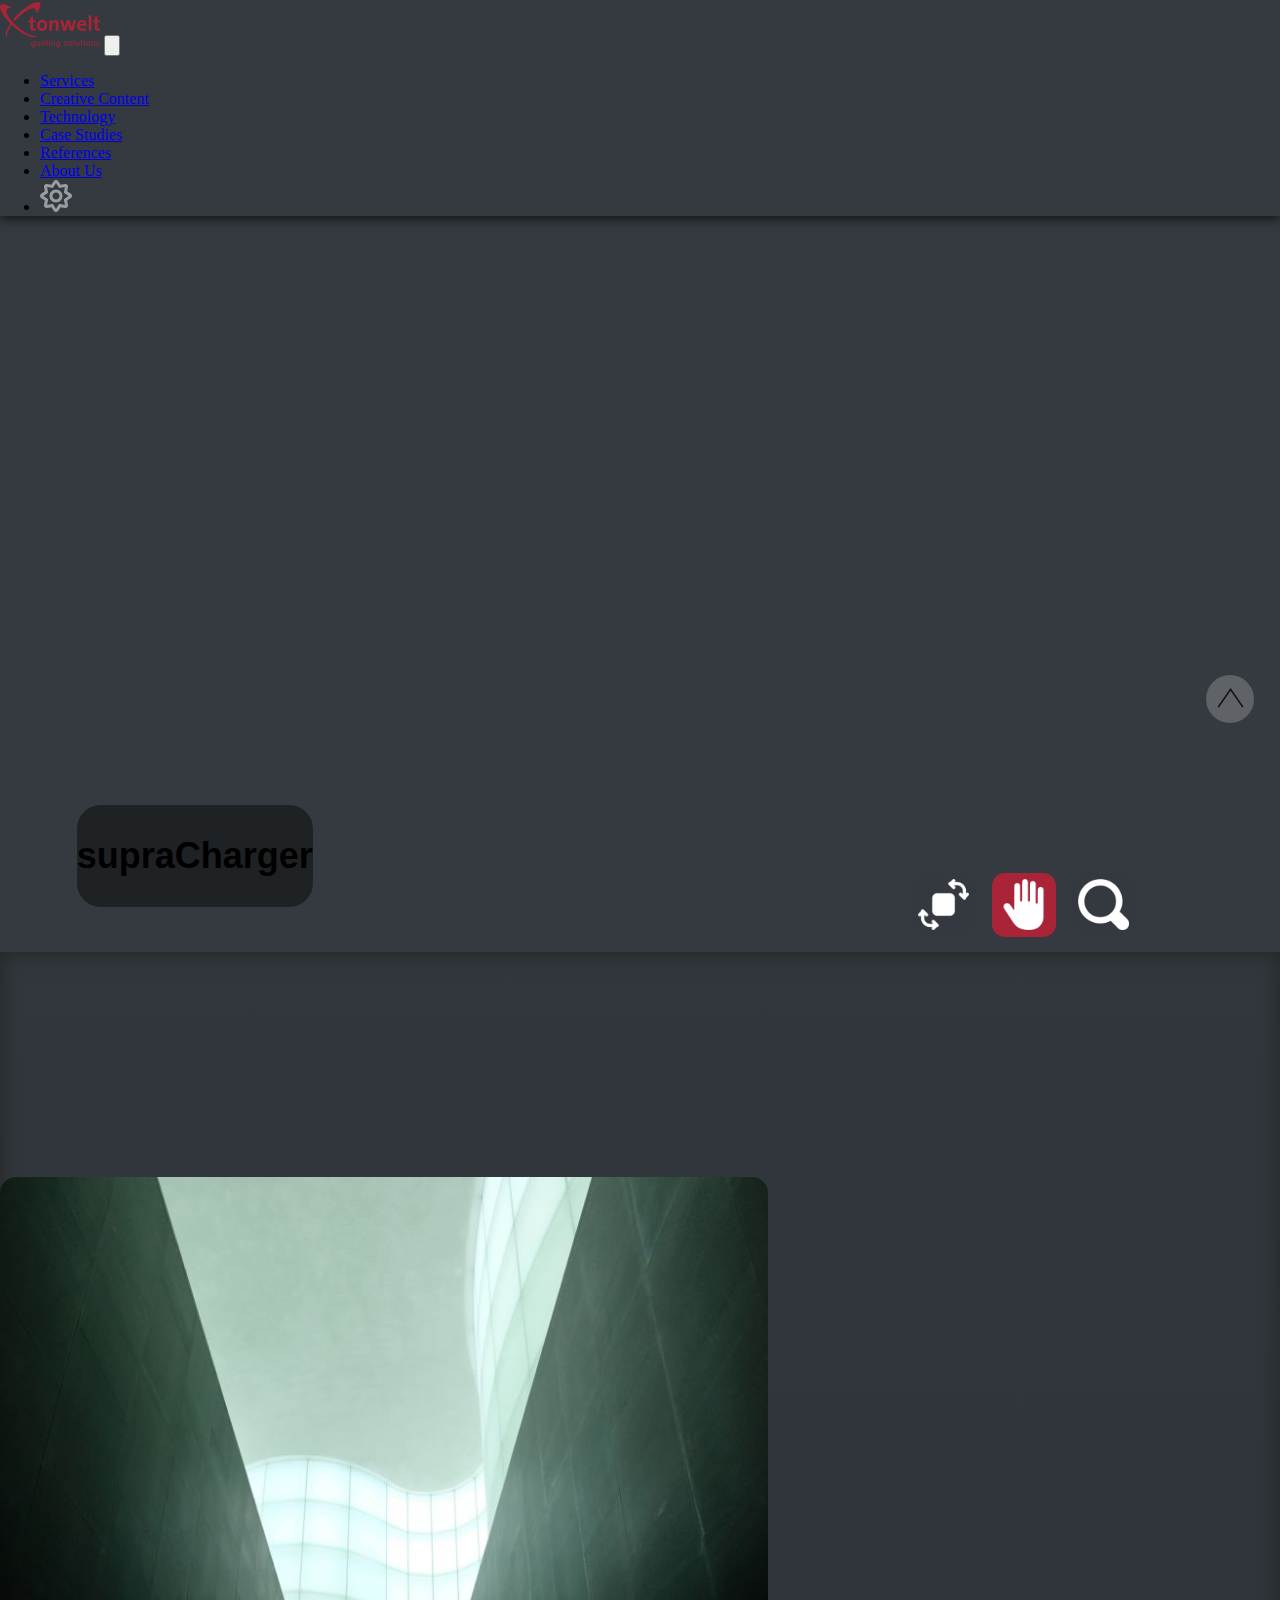
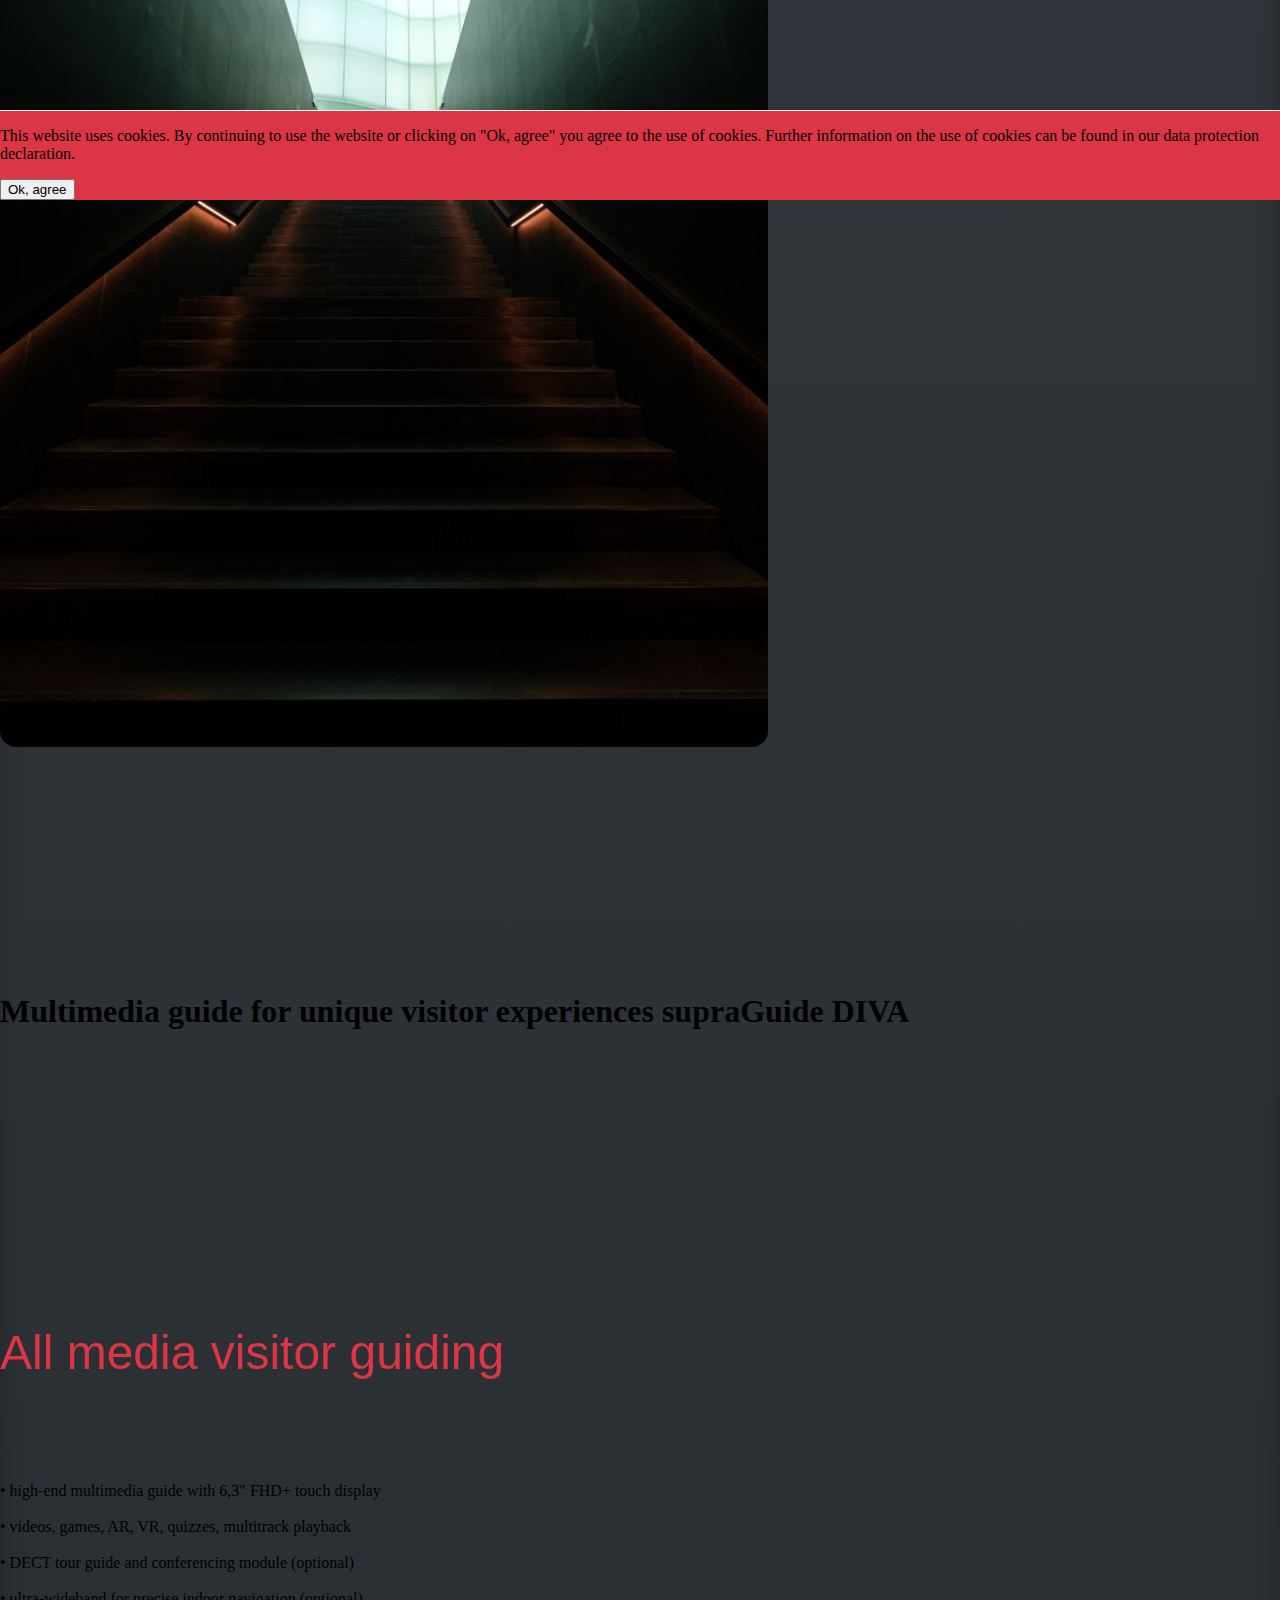
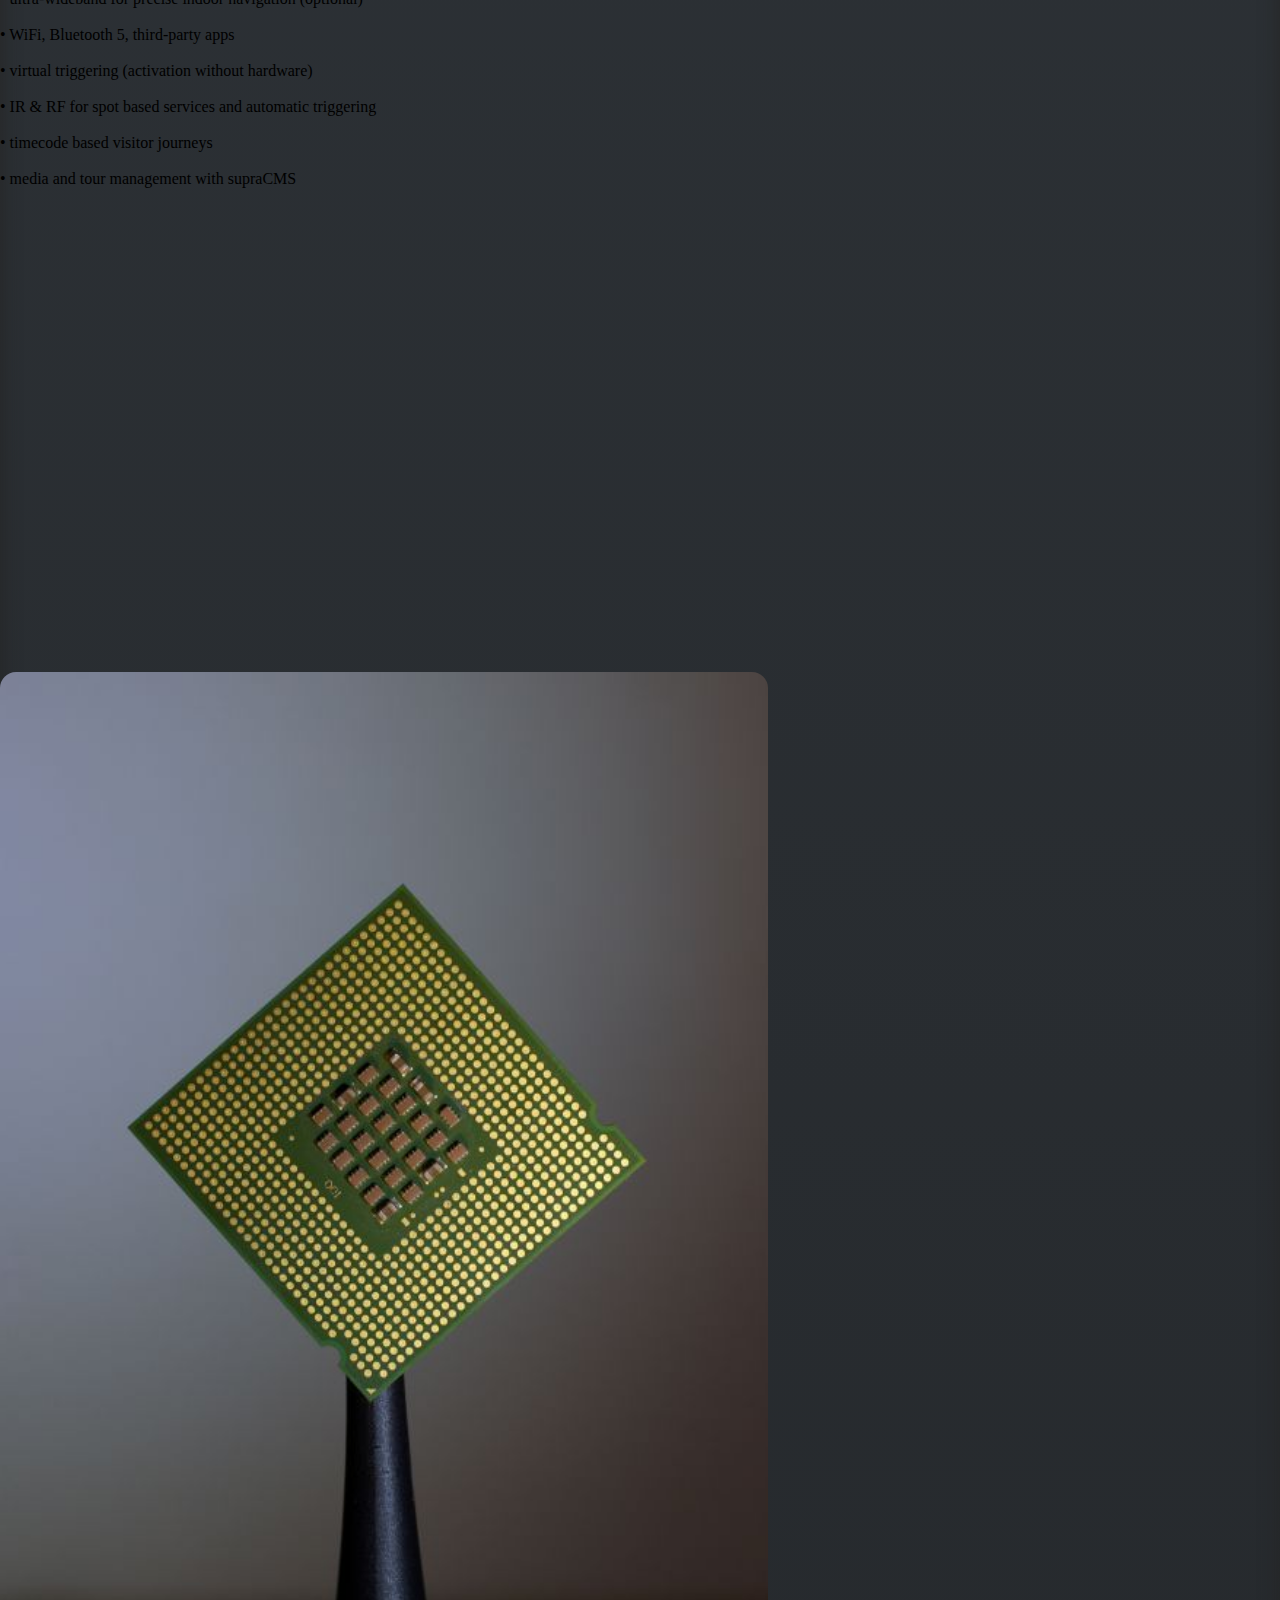
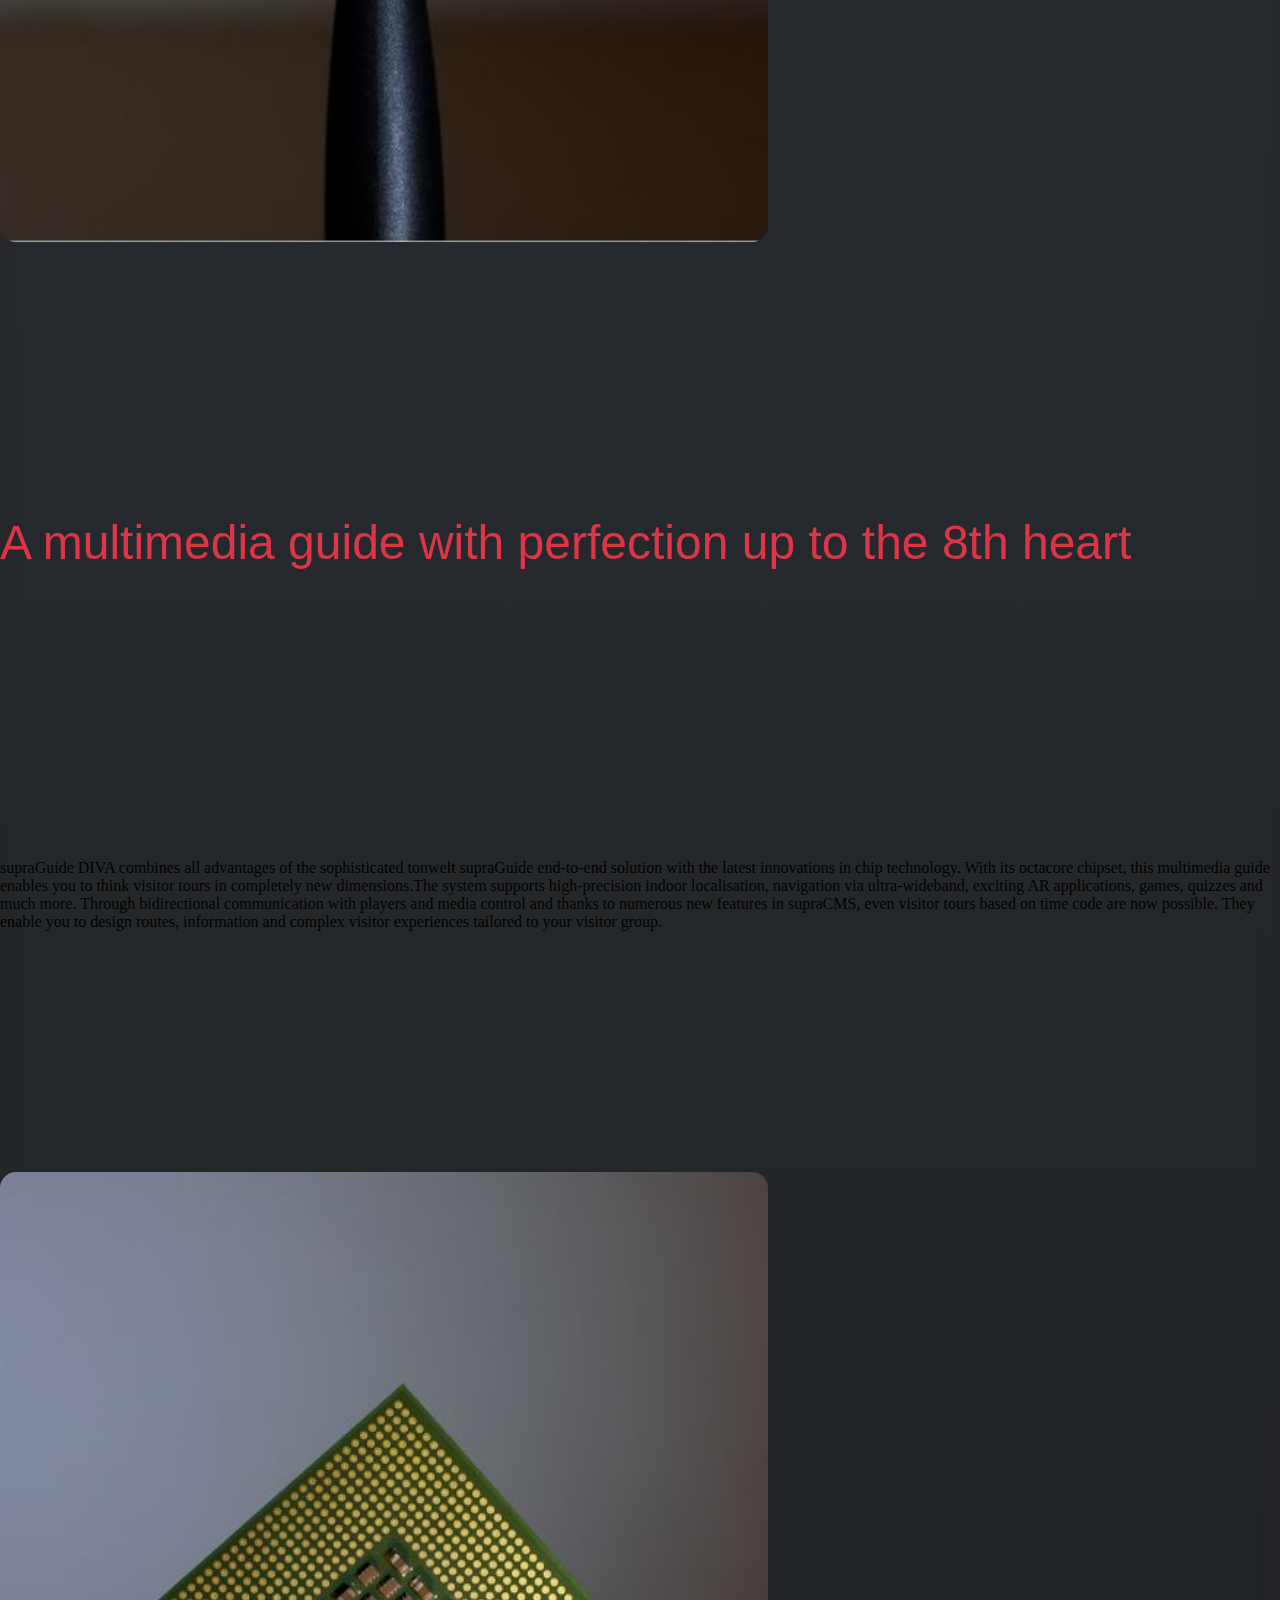
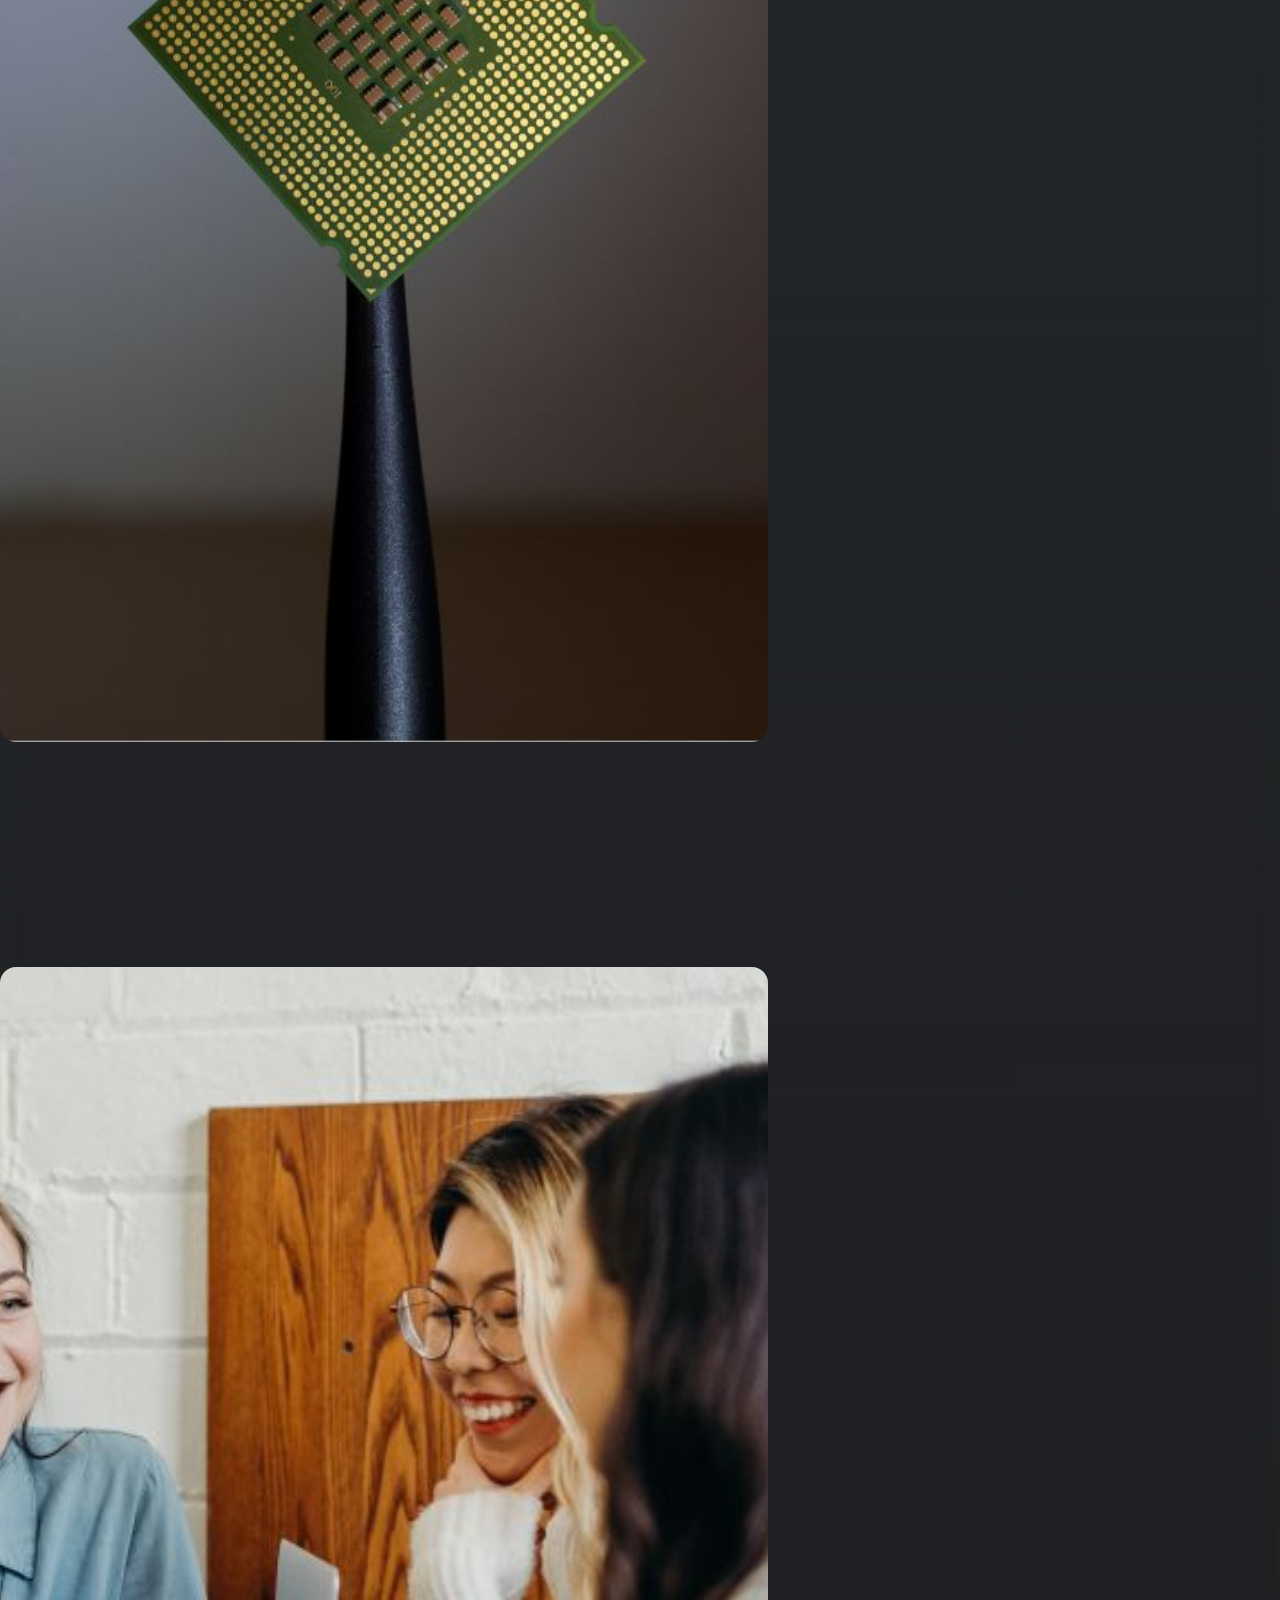
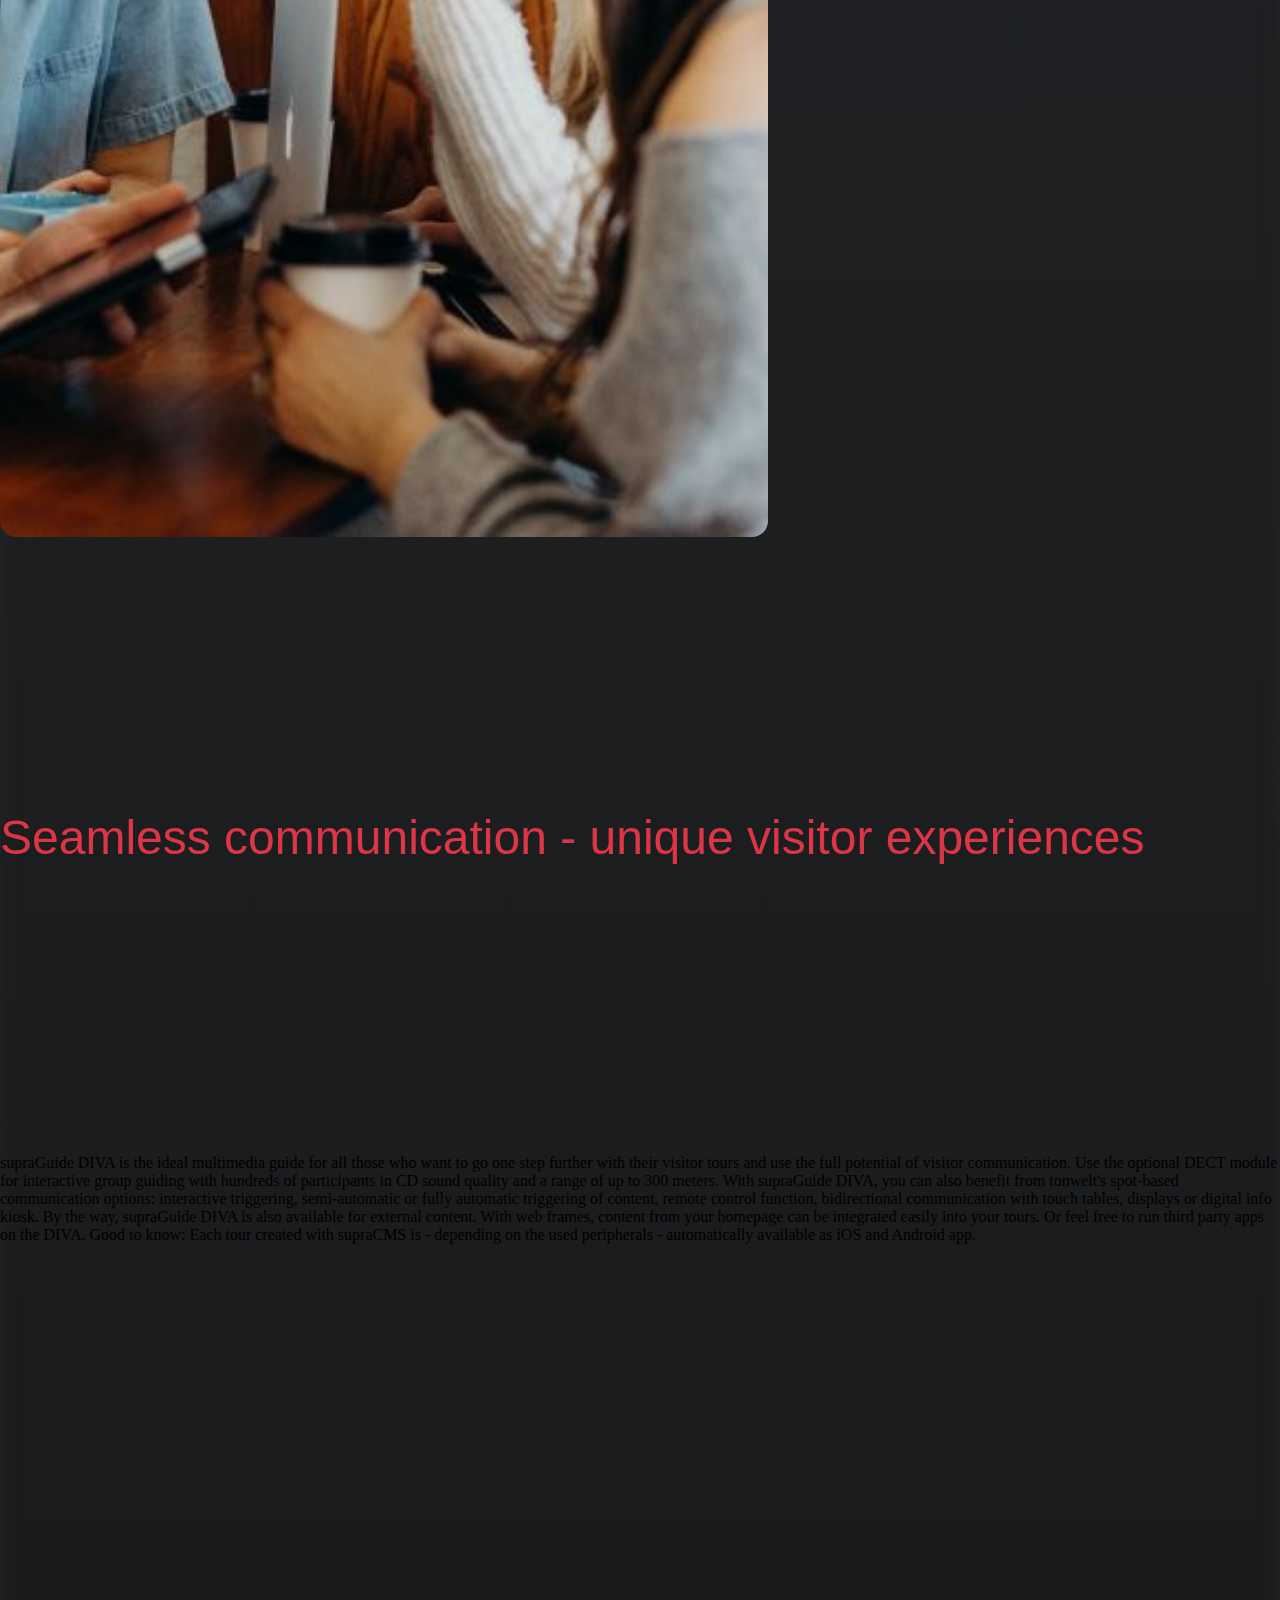
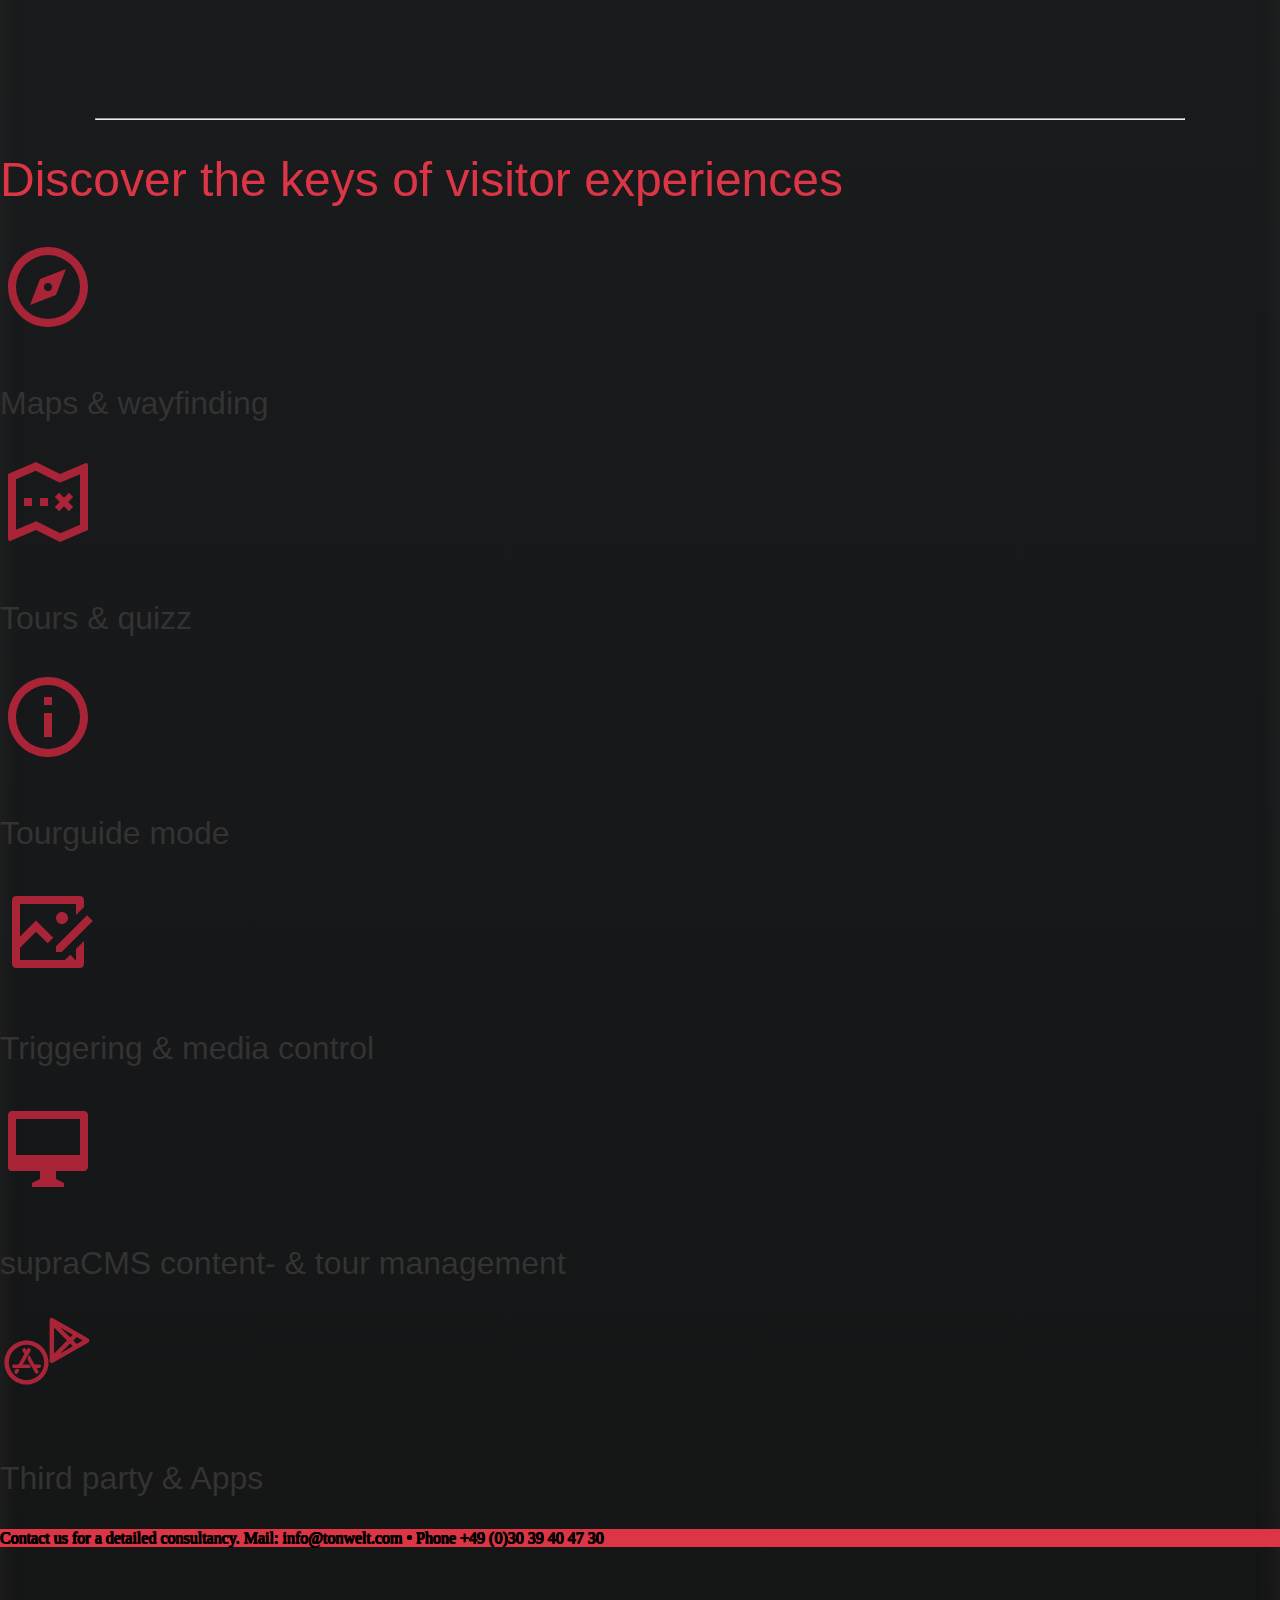
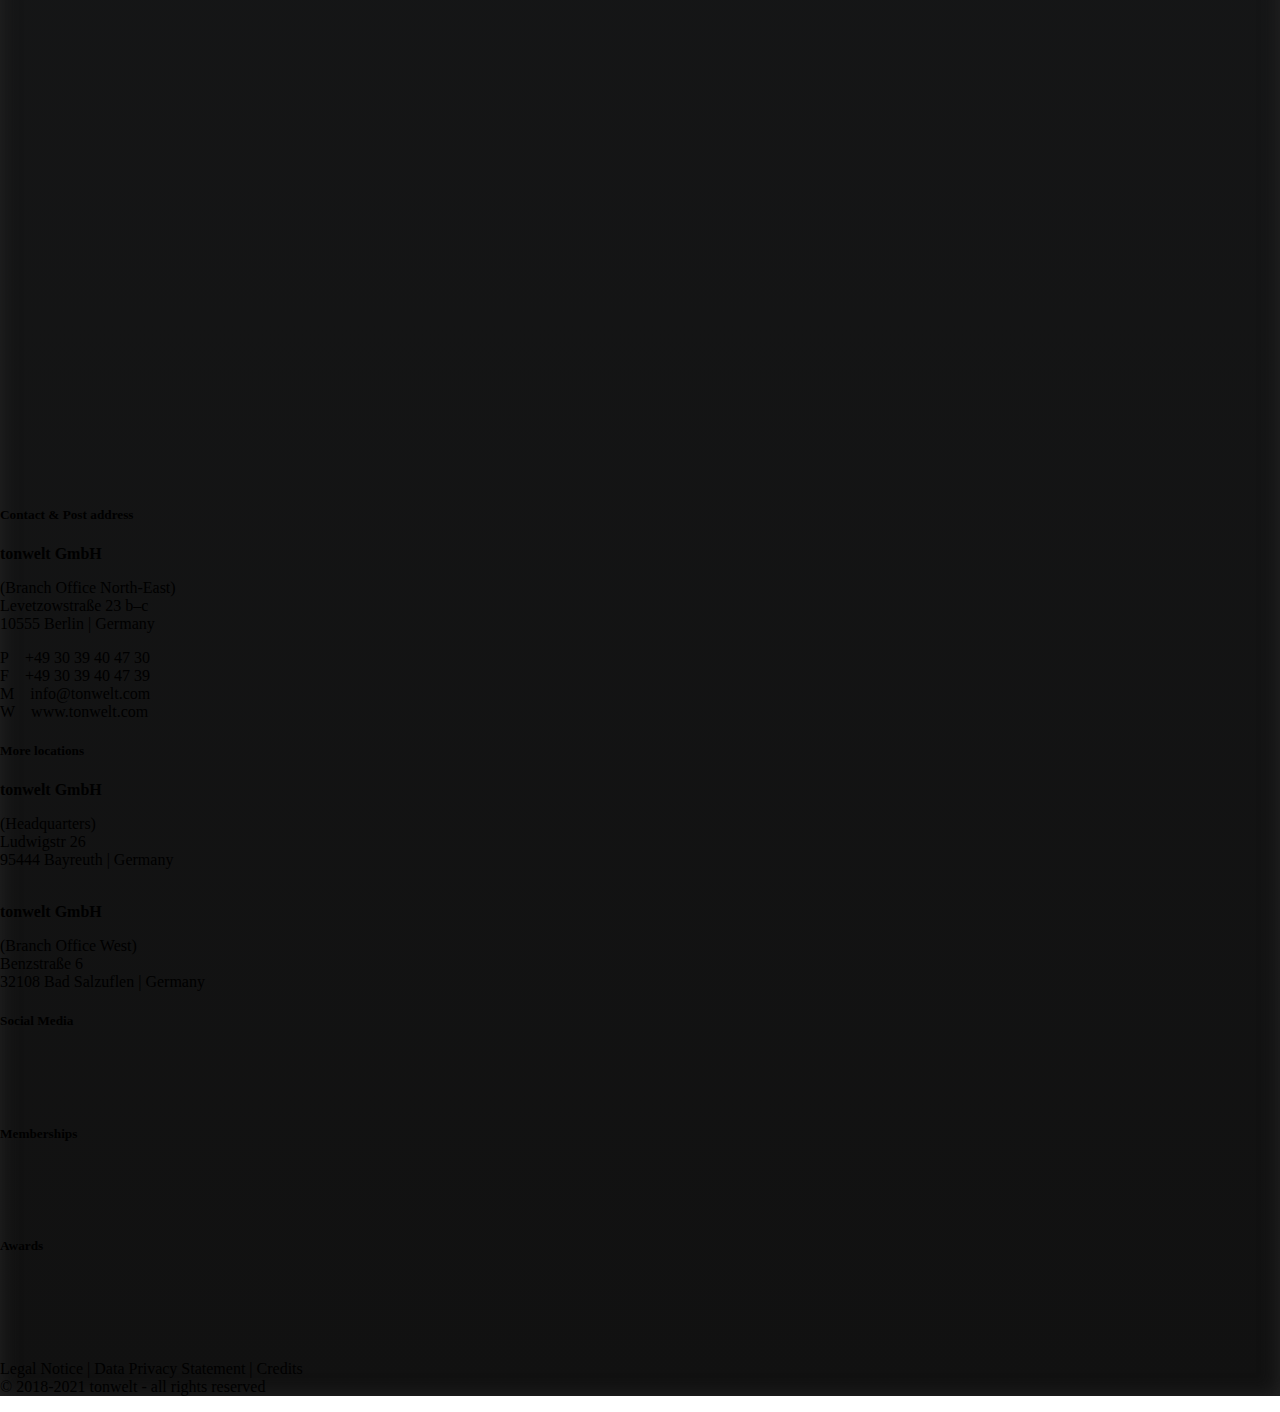
<file: supraCharge.html>
<!DOCTYPE html>
<html lang="en">

<head>
    <script rel="preload" src="https://ajax.googleapis.com/ajax/libs/jquery/3.5.1/jquery.min.js"></script>
    <script rel="preload" src="https://cdnjs.cloudflare.com/ajax/libs/popper.js/1.16.0/ulg/popper.min.js" defer async></script>
    <script rel="preload" src="https://maxcdn.bootstrapcdn.com/bootstrap/4.5.2/js/bootstrap.min.js" defer async></script>
    <script rel="preload" src="https://cdnjs.cloudflare.com/ajax/libs/gsap/3.7.1/ScrollToPlugin.min.js" defer async></script>
    <link rel="preconnect" src="https://threejsfundamentals.org">
    <link rel="preload" as="image" href="assets/images/guidingOptimized.jpg">
    <meta charset="UTF-8">
    <meta http-equiv="X-UA-Compatible" content="IE=edge">
    <meta name="viewport" content="width=device-width, initial-scale=1.0">
    <title>supraCharger's Site</title>
    <link rel="stylesheet" href="assets/style.css"/>
    <link rel="icon" type="image/png" href="./assets/images/logo_tonwelt.svg">
    <meta name="description" content="This page is a showcase of tonwelt's products, including their supraGuide and supraCharger devices">
    <link rel='manifest' href='manifest.json'>
    <meta name="theme-color" content="#AA2438"/>
    <link rel="apple-touch-icon" href="/assets/images/TonweltAppLogo.svg">
    <script rel="preload" src="assets/webserviceRegistrator.js"></script>
</head>

<body>
    <div id="backGround" class="container-flex">
        <nav class="navbar navbar-expand-lg bg-dark navbar-dark">
            <div class="container">
                <a name="brandicon" class="navbar-brand" href="#"><img alt="Brand Icon" src="assets/images/logo_tonwelt.svg" width="100" height="50"  height="50" loading="lazy"/></a>
                <button class="navbar-toggler btn" aria-label="Toggle" type="button" data-toggle="collapse" data-target="#collapsibleNavbar">
                    <span class="navbar-toggler-icon" aria-hidden="true"></span>
                    <a href="#">Toggle Navbar</a>
                </button>
                <div class="collapse navbar-collapse justify-content-end" id="collapsibleNavbar">
                    <ul class="navbar-nav">
                        <li class="nav-item">
                            <a class="nav-link lead disabled" href="#">Services</a>
                        </li>
                        <li class="nav-item">
                            <a class="nav-link lead disabled" href="#">Creative Content</a>
                        </li>
                        <li class="nav-item dropdown">
                            <a class="nav-link dropdown-toggle lead" href="#" id="navbarDropdown" role="button"
                                data-toggle="dropdown" aria-haspopup="true" aria-expanded="false">
                                Technology
                            </a>
                            <div class="dropdown-menu bg-dark" aria-labelledby="navbarDropdown">
                                <a class="dropdown-item disabled lead text-muted" href="#">Devices</a>
                                <div class="dropdown-divider"></div>
                                <a class="dropdown-item optionText lead text-light" href="index.html">D.I.V.A</a>
                                <a class="dropdown-item optionText lead text-light" href="touch.html">Touch</a>
                                <a class="dropdown-item optionText lead text-light" href="multi.html">Multi</a>
                                <a class="dropdown-item optionText lead text-light" href="eco.html">eco</a>
                                <a class="dropdown-item disabled lead text-muted" href="#">Chargers</a>
                                <div class="dropdown-divider"></div>
                                <a class="dropdown-item optionText lead text-light" href="ecoCharge.html">supraCharger eco</a>
                                <a class="dropdown-item optionText lead text-light" href="supraCharge.html">supraCharger</a>
                                <a class="dropdown-item optionText lead text-light" href="dock.html">supraCharge II</a>
                                <a class="dropdown-item optionText lead text-light font-weight-bold" href="chargers.html">All Chargers</a>
                                <a class="dropdown-item disabled lead text-muted" href="#">Showcase</a>
                                <div class="dropdown-divider"></div>
                                <a class="dropdown-item optionText lead text-light" href="experimental.html">Usage Guide</a>
                            </div>
                        </li>
                        <li class="nav-item">
                            <a class="nav-link lead disabled" href="#">Case Studies</a>
                        </li>
                        <li class="nav-item">
                            <a class="nav-link lead disabled" href="#">References</a>
                        </li>
                        <li class="nav-item">
                            <a class="nav-link lead disabled" href="#">About Us</a>
                        </li>
                        <li id="darkMode" class="nav-item pl-3 d-flex align-items-center">
                            <img id="moon" width="100" height="100" alt="dark-mode" src="assets/images/moon-regular.svg" loading="lazy"/>
                            <img id="moonW" width="100" height="100" alt="light-mode" src="assets/images/sun-regular.svg" loading="lazy"/>
                        </li>
                    </ul>
                </div>
            </div>
        </nav>
        <div id="backDrop" class="row hero m-0 justify-content-center container-fluid">
            <div class="d-flex justify-content-center">
                <canvas class="webgl"></canvas>
            </div>
            <div class="deviceName px-2 py-1 px-lg-5 py-lg-3">
                <h2 class="text-light pt-1 text-center">supraCharger</h2>
            </div>
            <div class="touchable"></div>
            <ul id="ctrlButtons">
                <li class="ctrlBtn">
                    <span class="controlButton" id="rotateButton"></span>
                </li>
                <li class="ctrlBtn">
                    <span class="controlButton" id="panButton"></span>
                </li>
                <li class="ctrlBtn">
                    <span class="controlButton" id="zoomButton"></span>
                </li>
            </ul>
        </div>
        <div class="upScroll d-flex">
            <span class="topIcon p-5"></span>
        </div>
        <div id="cookie" class="d-flex align-items-center">
            <div class="container-flex">
                <div class="row justify-content-center my-2">
                    <div class="col-6">
                        <p class="text-light pt-3">This website uses cookies. By continuing to use the website or clicking on "Ok, agree" you agree to the use of cookies. Further information on the use of cookies can be found in our data protection declaration.</p>
                    </div>
                    <div class="col-10 col-lg-2 mt-3 px-5">
                        <button id="agree" class="btn btn-light text-muted px-5">Ok, agree</button>
                    </div>
                </div>
            </div>
        </div>
        <div id="PageContainer" class="container-flex">
            <div class="whte"></div>
            <div class="textContent row text-light justify-content-center m-0">
                <div id="guiding" class="col-lg-4 leftSide lazy"></div>
                <div class="col-lg-6 text-center align-items-center">
                    <div class="whte d-lg-none"></div>
                    <h1 class="display-4">Multimedia guide for unique visitor experiences supraGuide DIVA</h1>
                    <div class="whte"></div>
                        <p class="sub-title">All media visitor guiding</p>
                        <div class="row justify-content-center">
                            <div class="col-8">
                                <p class="lead text-left pl-5">
                                    <br /><br /><br />
                                    • high-end multimedia guide with 6,3" FHD+ touch display<br /><br />
                                    • videos, games, AR, VR, quizzes, multitrack playback<br /><br />
                                    • DECT tour guide and conferencing module (optional)<br /><br />
                                    • ultra-wideband for precise indoor navigation (optional)<br /><br />
                                    • WiFi, Bluetooth 5, third-party apps<br /><br />
                                    • virtual triggering (activation without hardware)<br /><br />
                                    • IR & RF for spot based services and automatic triggering<br /><br />
                                    • timecode based visitor journeys<br /><br />
                                    • media and tour management with supraCMS<br /><br />
                                </p>
                            </div>
                        </div>
                    <div class="whte"></div>
                </div>
            </div>
            <div class="whte"></div>
            <div class="textContent row text-light m-0 justify-content-center">
                <div id="cpu" class="d-inline d-lg-none col-lg-4 rightSide lazy"></div>
                <div class="col-lg-6 text-center">
                    <div class="row justify-content-center">
                        <div class="whte d-lg-none"></div>
                        <div class="col-lg-8">
                            <p class="sub-title">A multimedia guide with perfection up to the 8th heart<br />
                            </p>
                                <div class="whte"></div>
                                <div class="container">
                                    <p class="lead text-justify p-5">
                                        supraGuide DIVA combines all advantages of the sophisticated tonwelt supraGuide
                                        end-to-end solution with the latest innovations in chip technology. With its
                                        octacore
                                        chipset, this multimedia guide enables you to think visitor tours in completely new
                                        dimensions.The
                                        system supports high-precision indoor localisation, navigation via ultra-wideband,
                                        exciting AR applications, games, quizzes and much more. Through bidirectional
                                        communication with players and media control and thanks to numerous
                                        new features in supraCMS, even visitor tours based on time code are now possible.
                                        They
                                        enable you to design routes, information and complex visitor experiences tailored to
                                        your visitor group.</p>
                                </div>
                            </div>
                        </div>
                        <div class="whte"></div>
                    </div>
                    <div id="cpu" class="d-none d-lg-inline col-lg-4 rightSide lazy"></div>
                </div>
                <div class="whte"></div>
                <div class="textContent row text-light justify-content-center m-0">
                    <div id="communication" class="col-lg-4 leftSide lazy"></div>
                    <div class="col-lg-6 text-center">
                        <div class="whte d-lg-none"></div>
                        <div class="row">
                            <div class="col-lg-2"></div>
                            <div class="col-lg-8">
                                <p class="sub-title">Seamless communication - unique visitor experiences<br />
                                </p>
                                <div class="whte"></div>
                                <div class="container">
                                    <p class="lead text-justify p-5">
                                        supraGuide DIVA is the ideal multimedia guide for all those who want to go one step
                                        further with their visitor tours and use the full potential of visitor
                                        communication.
                                        Use the optional DECT module for interactive group guiding with hundreds of
                                        participants
                                        in CD sound quality and a range of up to 300 meters. With supraGuide DIVA, you can
                                        also
                                        benefit from tonwelt's spot-based communication options: interactive triggering,
                                        semi-automatic or fully automatic triggering of content,
                                        remote control function, bidirectional communication with touch tables, displays or
                                        digital info kiosk. By the way, supraGuide DIVA is also available for external
                                        content.
                                        With web frames, content from your homepage can be
                                        integrated easily into your tours. Or feel free to run third party apps on the DIVA.
                                        Good to know: Each tour created with supraCMS is - depending on the used peripherals
                                        -
                                        automatically available as iOS and Android app.</p>
                                </div>
                            </div>
                        </div>
                        <div class="whte"></div>
                    </div>
                </div>
                <div class="whte"></div>
                <hr />
                <div class="row m-0">
                    <div class="col-lg-2"></div>
                    <div class="col-lg-8">
                        <h1 class="display-4 sub-title text-center mb-5">Discover the keys of visitor experiences</h1>
                    </div>
                </div>
                <div class="row mt-5 d-flex justify-content-center m-0 featuresContainer">
                    <div class="col-lg-2 m-5">
                        <div class="reveal"><div id="compassIcon" class="red m-auto"></div></div><br />
                        <p class="botText lead bottomText text-light text-center">Maps & wayfinding</p>
                    </div>
                    <div class="col-lg-2 m-5">
                        <div class="reveal"><div id="mapIcon" class="red m-auto"></div></div><br />
                        <p class="botText lead bottomText text-light text-center">Tours & quizz</p>
                    </div>
                    <div class="col-lg-2 m-5">
                        <div class="reveal"><div id="infoIcon" class="red m-auto"></div></div><br />
                        <p class="botText lead bottomText text-light text-center">Tourguide mode</p>
                    </div>
                </div>
                <div class="row d-flex justify-content-center m-0 featuresContainer">
                    <div class="col-lg-2 m-5">
                        <div class="reveal"><div id="editIcon" class="red m-auto"></div></div><br />
                        <p class="botText lead bottomText text-light text-center">Triggering & media control</p>
                    </div>
                    <div class="col-lg-2 m-5">
                        <div class="reveal"><div id="macIcon" class="red m-auto"></div></div><br />
                        <p class="botText lead bottomText text-light text-center">supraCMS content- & tour management</p>
                    </div>
                    <div class="col-lg-2 m-5">
                        <div class="reveal"><div id="storeIcon" class="red m-auto"></div></div><br />
                        <p class="botText lead bottomText text-light text-center">Third party & Apps</p>
                    </div>
                </div>
            <footer class="bg-dark">
                <div class="m-0 d-flex justify-content-center align-items-center lead p-3 text-light low-contrast">
                    Contact us for a detailed consultancy. Mail: info@tonwelt.com • Phone +49 (0)30 39 40 47 30
                </div>
                <div class="container-flex justify-content-center">
                    <div class="row">
                        <div class="col-12">
                            <img alt="footer image" width="1920" height="800" id="footerImg" src="assets/images/footerImg.jpg" loading="lazy"/>
                        </div>
                    </div>
                    <div class="footText row ml-5 ml-lg-0 flex-column flex-lg-row justify-content-center text-light mt-4">
                        <div class="col-10 col-lg-2 mx-2">
                            <h5 class="display-5 mb-4">Contact & Post address</h5>
                            <pclass="mb-1"><b>tonwelt GmbH</b></p>
                            <p>
                                (Branch Office North-East)<br/>
                                Levetzowstraße 23 b–c<br/>
                                10555 Berlin | Germany<br/>
                            </p>
                            <p>
                                P&emsp;+49 30 39 40 47 30<br/>

                                F&emsp;+49 30 39 40 47 39<br/>

                                M&emsp;info@tonwelt.com<br/>

                                W&emsp;www.tonwelt.com<br/>
                            </p>
                        </div>
                        <div class="col-10 col-lg-2 mx-2">
                            <h5 class="display-5 mb-4">More locations</h5>
                            <p class="mb-1"><b>tonwelt GmbH</b></p>
                            <p>
                                (Headquarters)<br/>
                                Ludwigstr 26<br/>
                                95444 Bayreuth | Germany<br/><br/>
                            </p>
                            <p class="mb-1"><b>tonwelt GmbH</b></p>
                            <p>
                                (Branch Office West)<br/>
                                Benzstraße 6<br/>
                                32108 Bad Salzuflen | Germany<br/>
                            </p>
                        </div>
                        <div class="col-10 col-lg-2 mx-2">
                            <h5 class="display-5 mb-4">Social Media</h5>
                            <img class="botLogos" alt="facebook" width="100" height="100" id="fbLogo" src="assets/images/Facbook.svg" loading="lazy"/>
                            <img class="botLogosW" alt="facebook" width="100" height="100" id="fbLogo" src="assets/images/logo_socialmedia_Facbook.svg" loading="lazy"/>
                            <img class="botLogos" alt="linkedin" width="100" height="100" id="lInLogo" src="assets/images/LinkedIn.svg" loading="lazy"/>
                            <img class="botLogosW" alt="linkedin" width="100" height="100" id="lInLogo" src="assets/images/logo_socialmedia_LinkedIn.svg" loading="lazy"/>
                            <h5 class="display-5 mt-5 mb-4">Memberships</h5>
                            <img alt="museumsbund" class="mberLogo" width="100" height="100" src="assets/images/Logo-Deutscher_Museumsbund.svg" loading="lazy"/>
                            <img alt="macorp" class="mberLogo" width="100" height="100" src="assets/images/MACorp_member_tab-01.svg" loading="lazy"/>
                        </div>
                        <div class="col-10 col-lg-2 mx-2">
                            <h5 class="display-5 mb-3">Awards</h5>
                            <img class="botLogos awrdLogo" alt="reddot" width="100" height="100" src="assets/images/reddot.svg" loading="lazy"/>
                            <img class="botLogosW awrdLogo" alt="reddot" width="100" height="100" src="assets/images/awards_reddot.svg" loading="lazy"/>
                            <img class="botLogos awrdLogo" alt="ifawards" width="100" height="100" src="assets/images/if.svg" loading="lazy"/>
                            <img class="botLogosW awrdLogo" alt="ifawards" width="100" height="100" src="assets/images/awards_if.svg" loading="lazy"/>
                            <img class="botLogos awrdLogo" alt="germandesign" width="100" height="100" src="assets/images/germandesign.svg" loading="lazy"/>
                            <img class="botLogosW awrdLogo" alt="germandesign" width="100" height="100" src="assets/images/awards_germandesign.svg" loading="lazy"/>
                        </div>
                    </div>
                    <div class="mt-3 row justify-content-end align-items-end">
                        <p class="endText text-light text-right mr-5">Legal Notice | Data Privacy Statement | Credits<br/>
                            © 2018-2021 tonwelt - all rights reserved</p>
                    </div>
                </div>
                <link rel="stylesheet" href="https://maxcdn.bootstrapcdn.com/bootstrap/4.5.2/css/bootstrap.css" defer async media="all">
            </footer>
        </div>
    </div>
        <script type="module" src="./assets/pageJS/supraCharge.js" async></script>
</body>

</html>
</file>
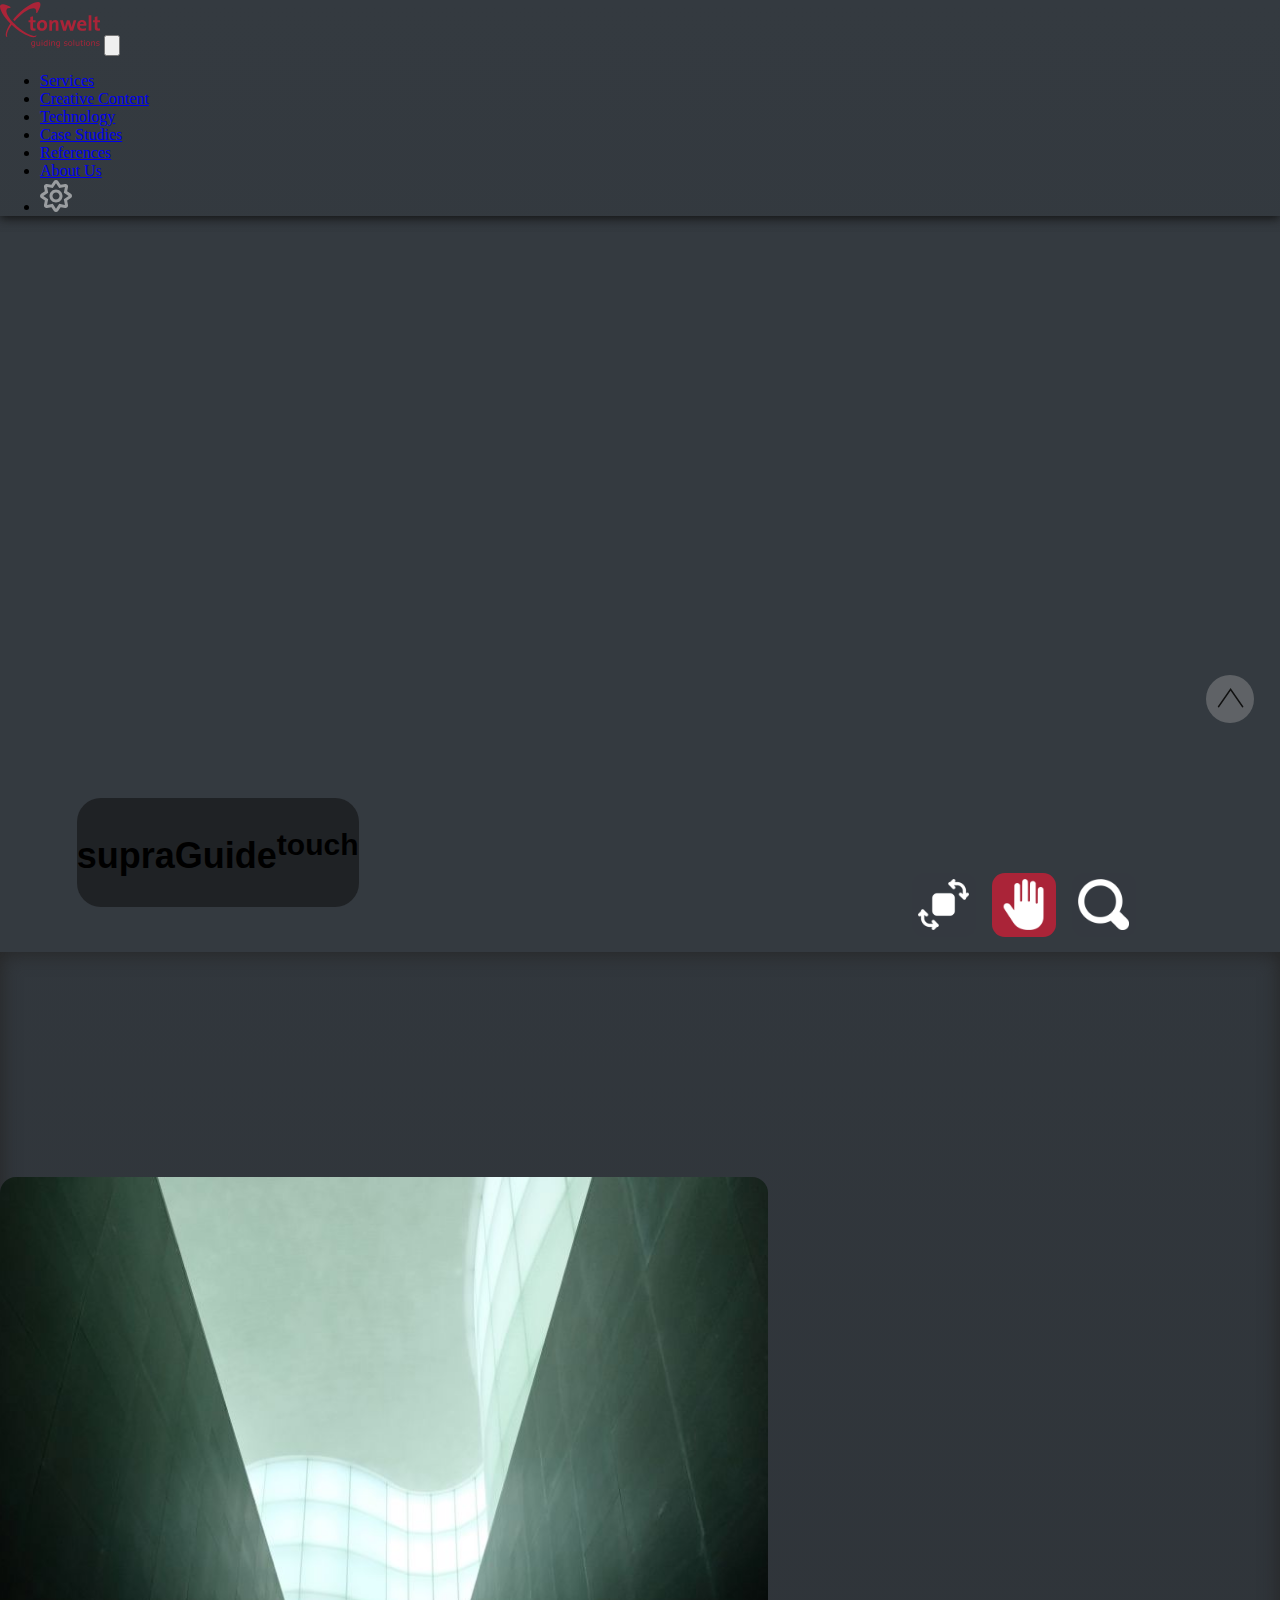
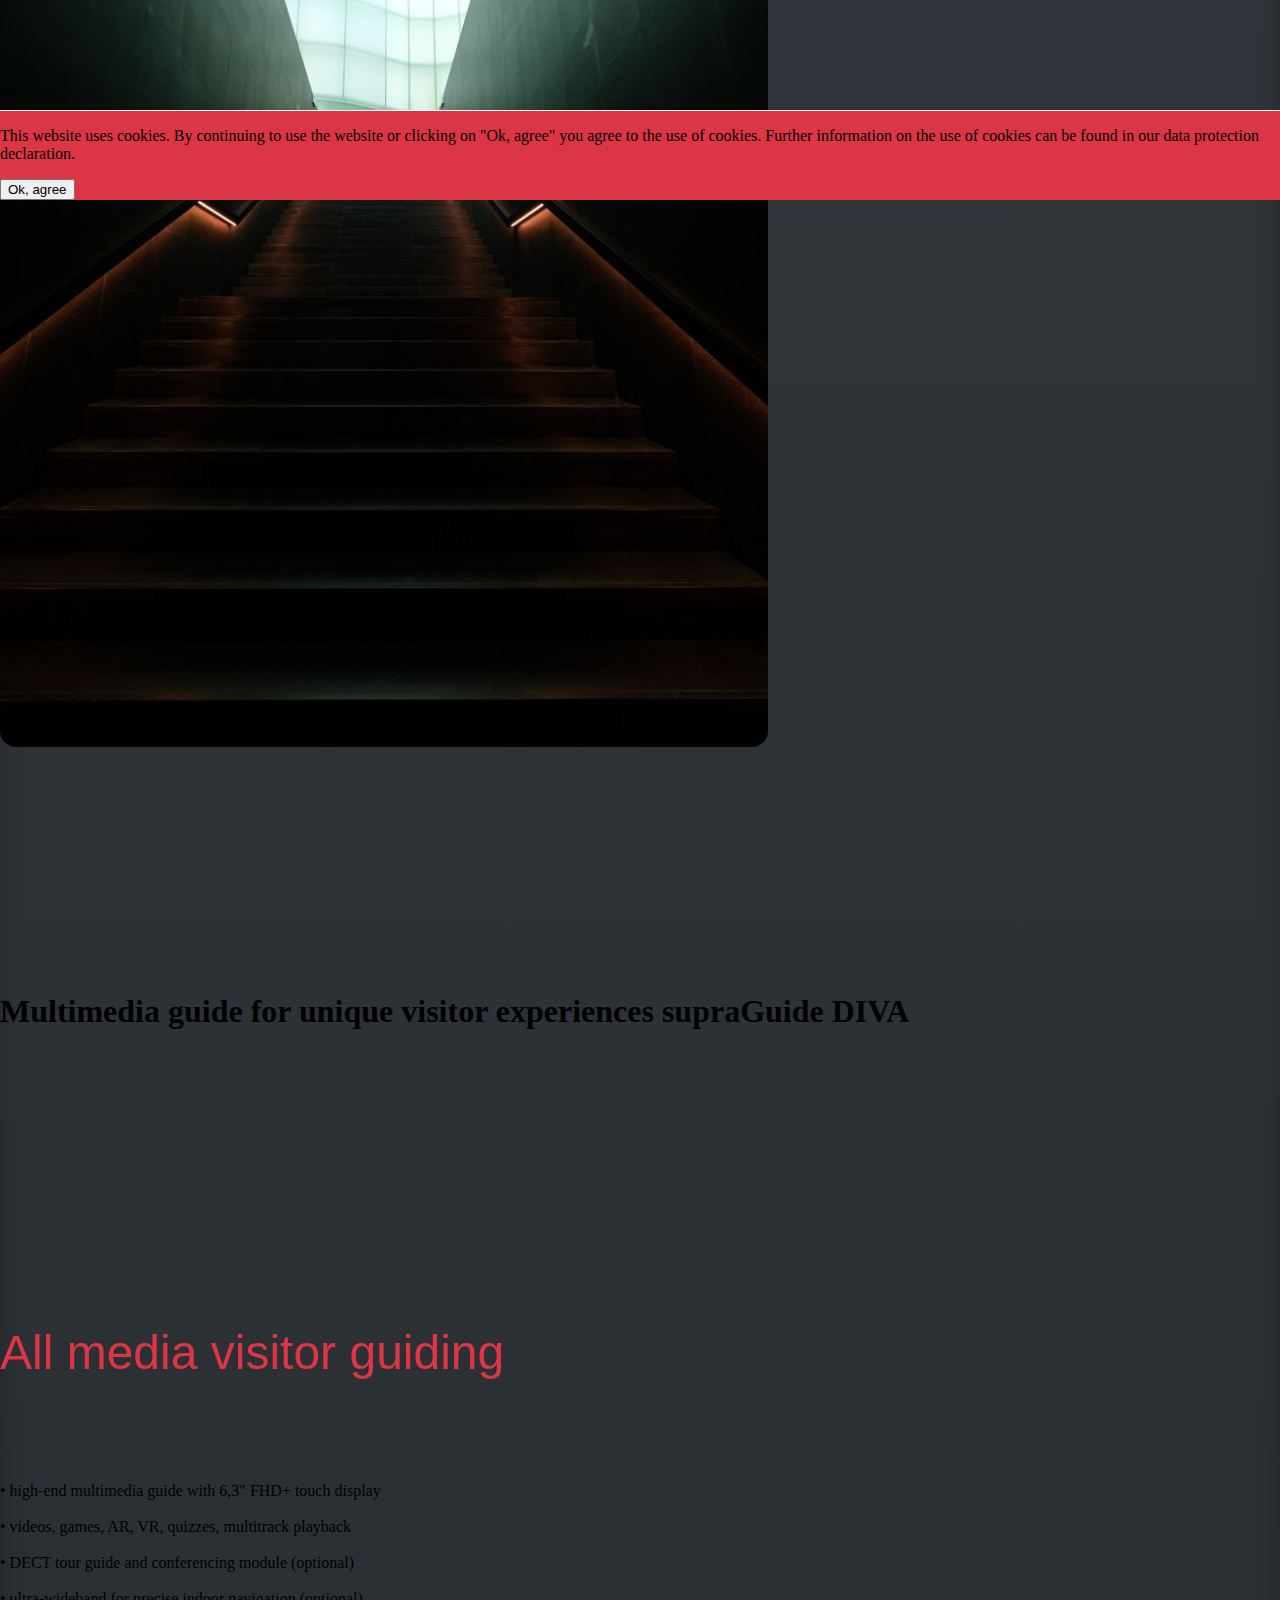
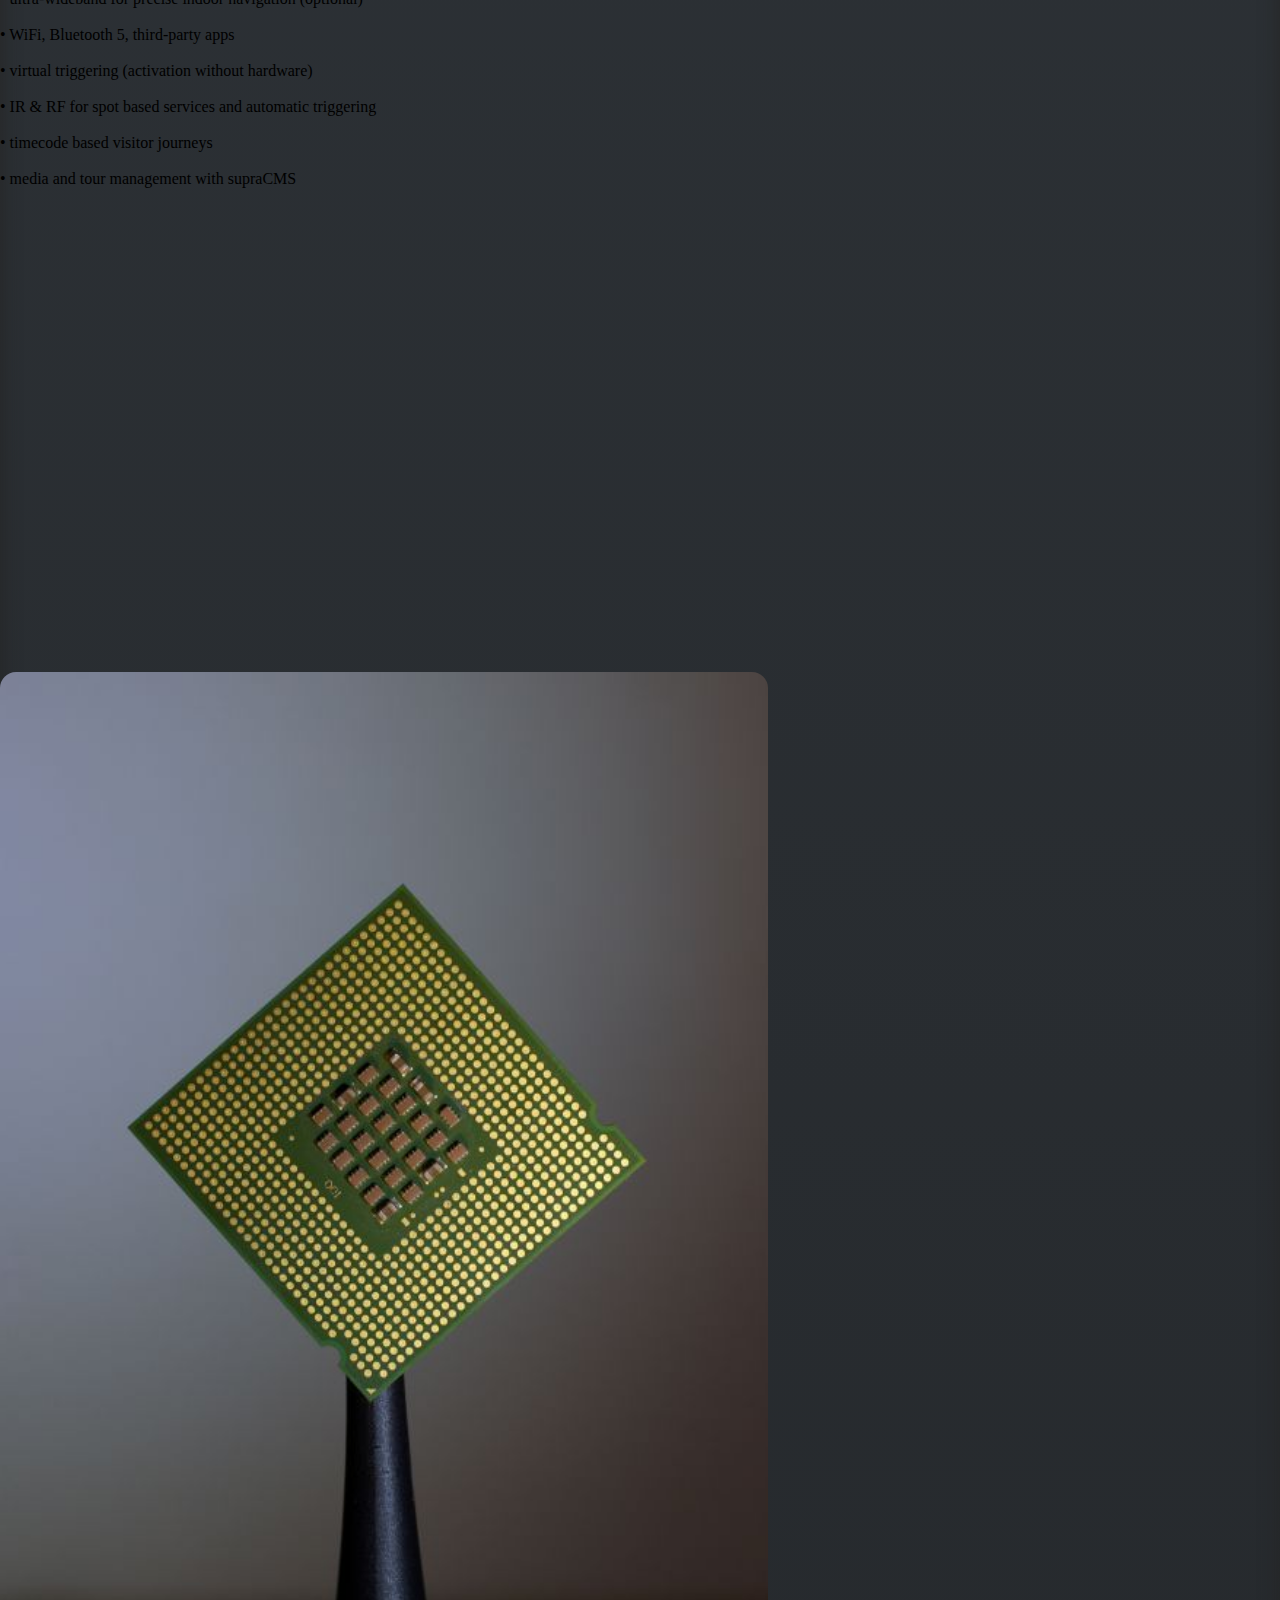
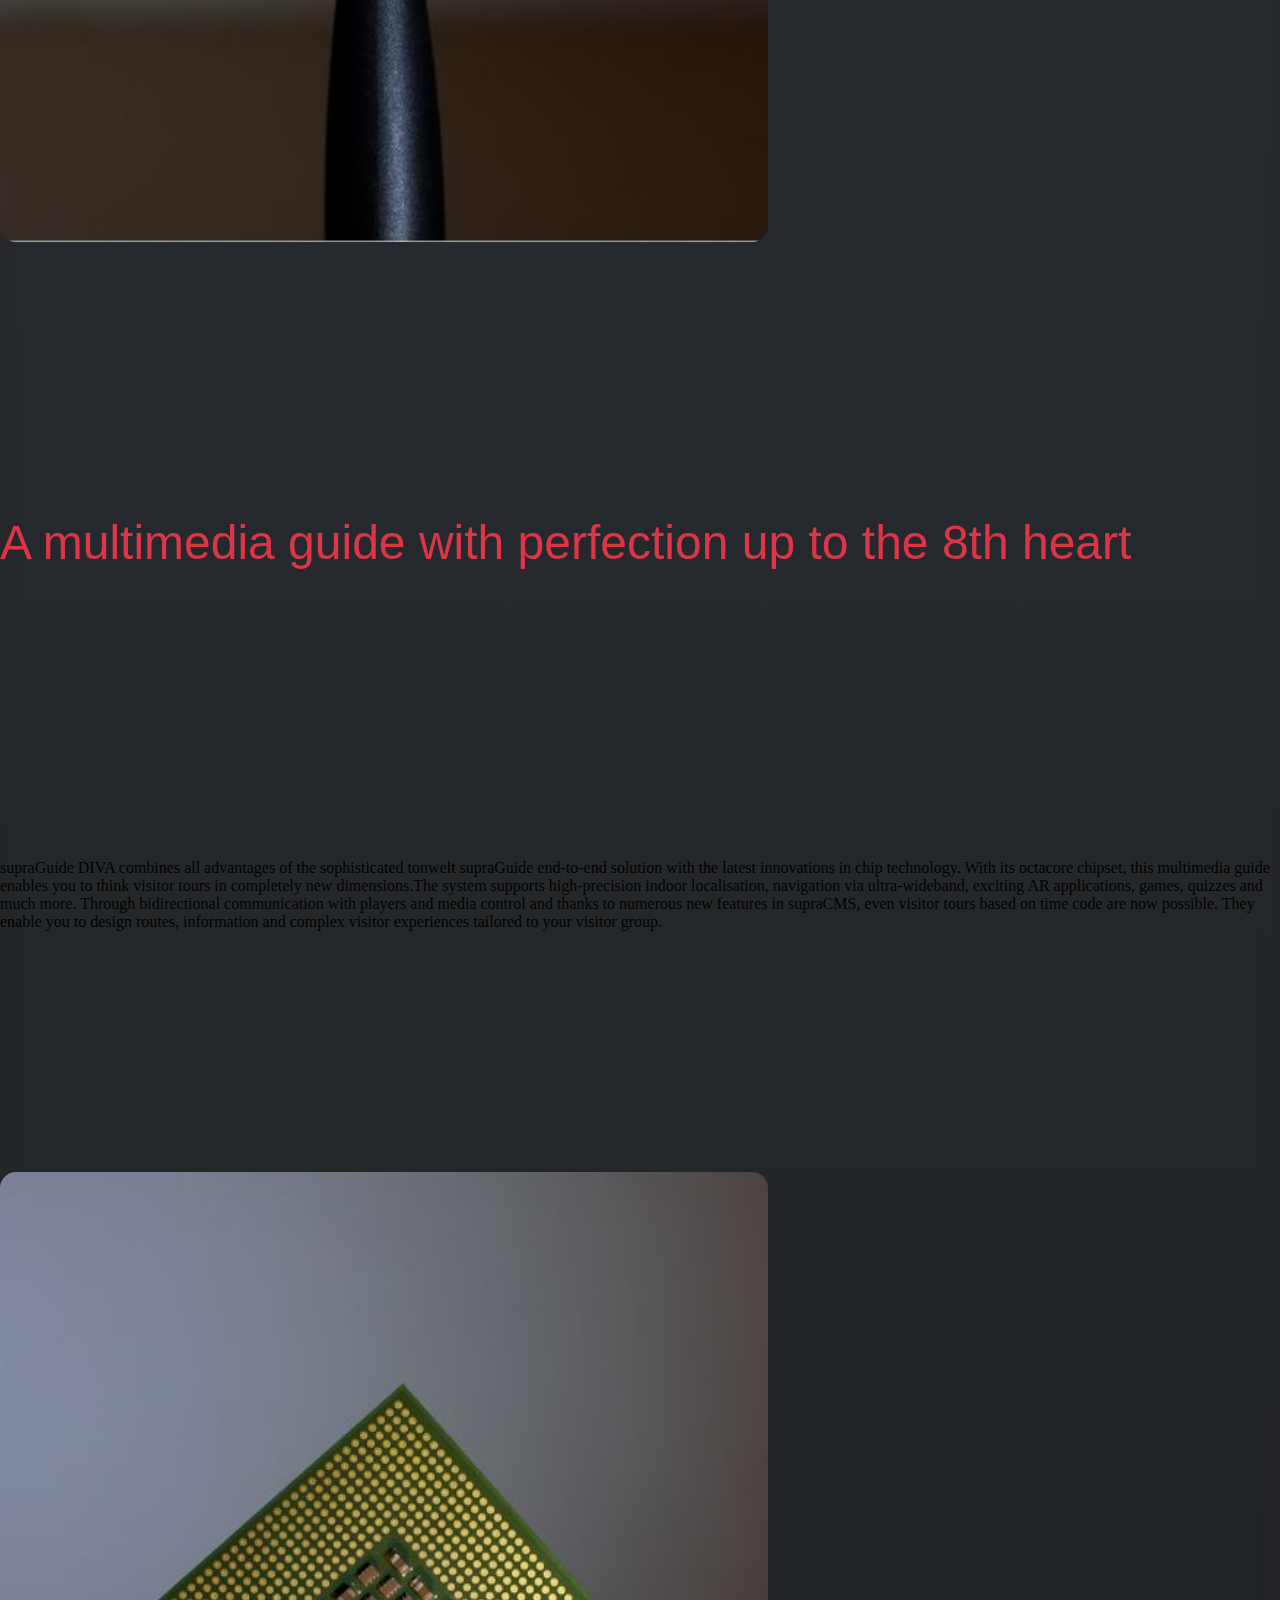
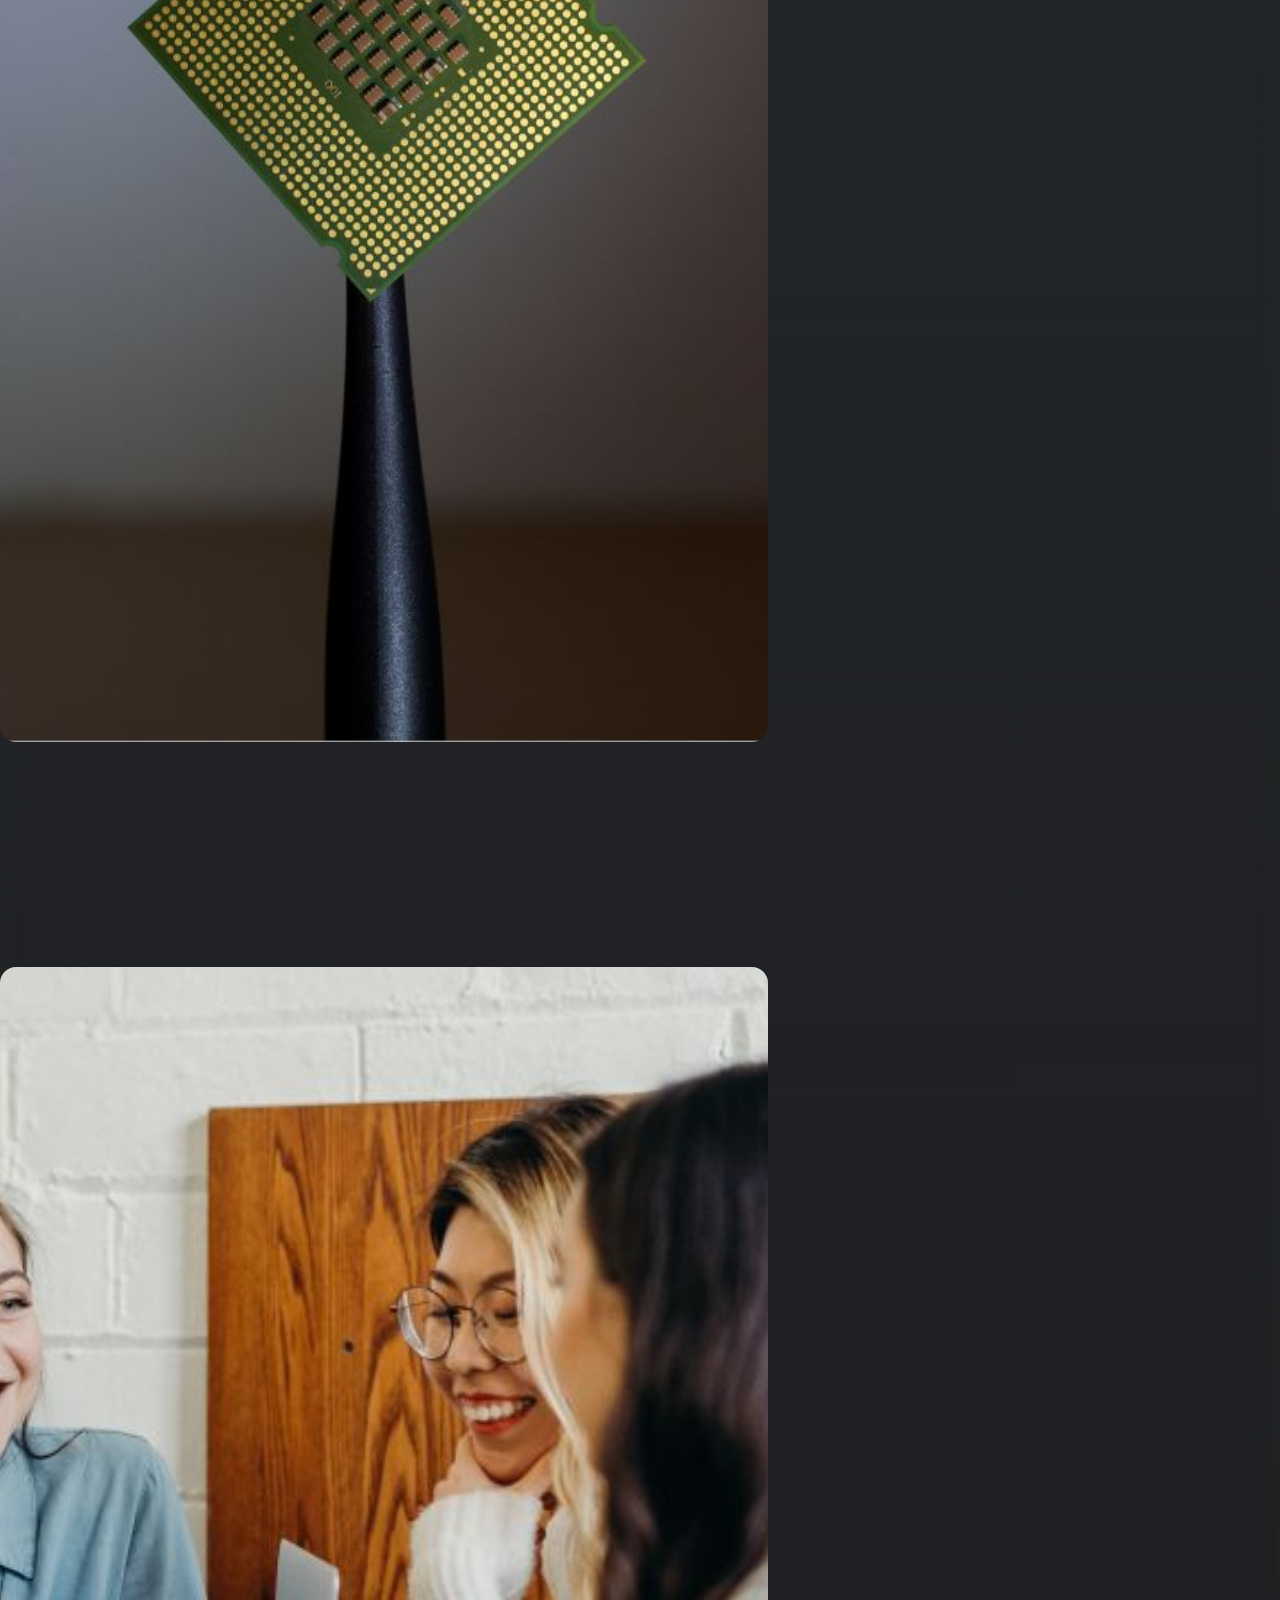
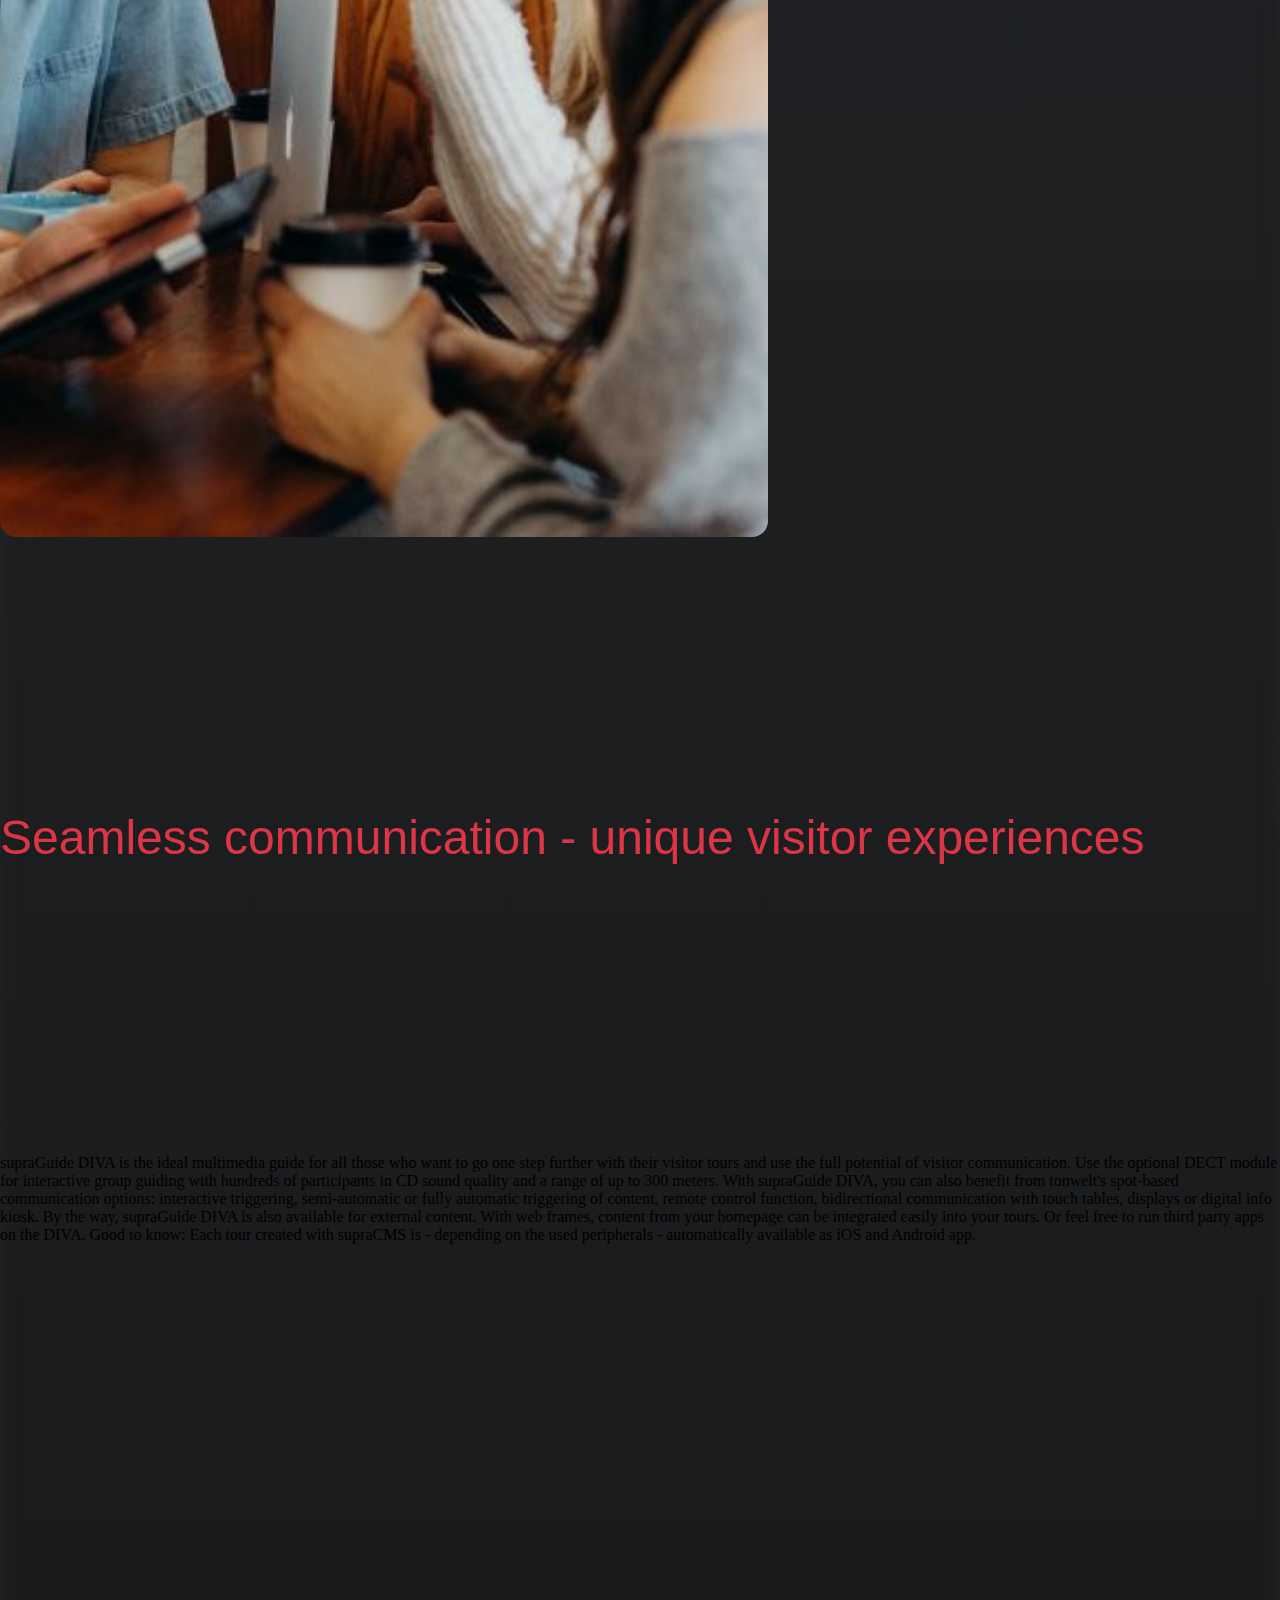
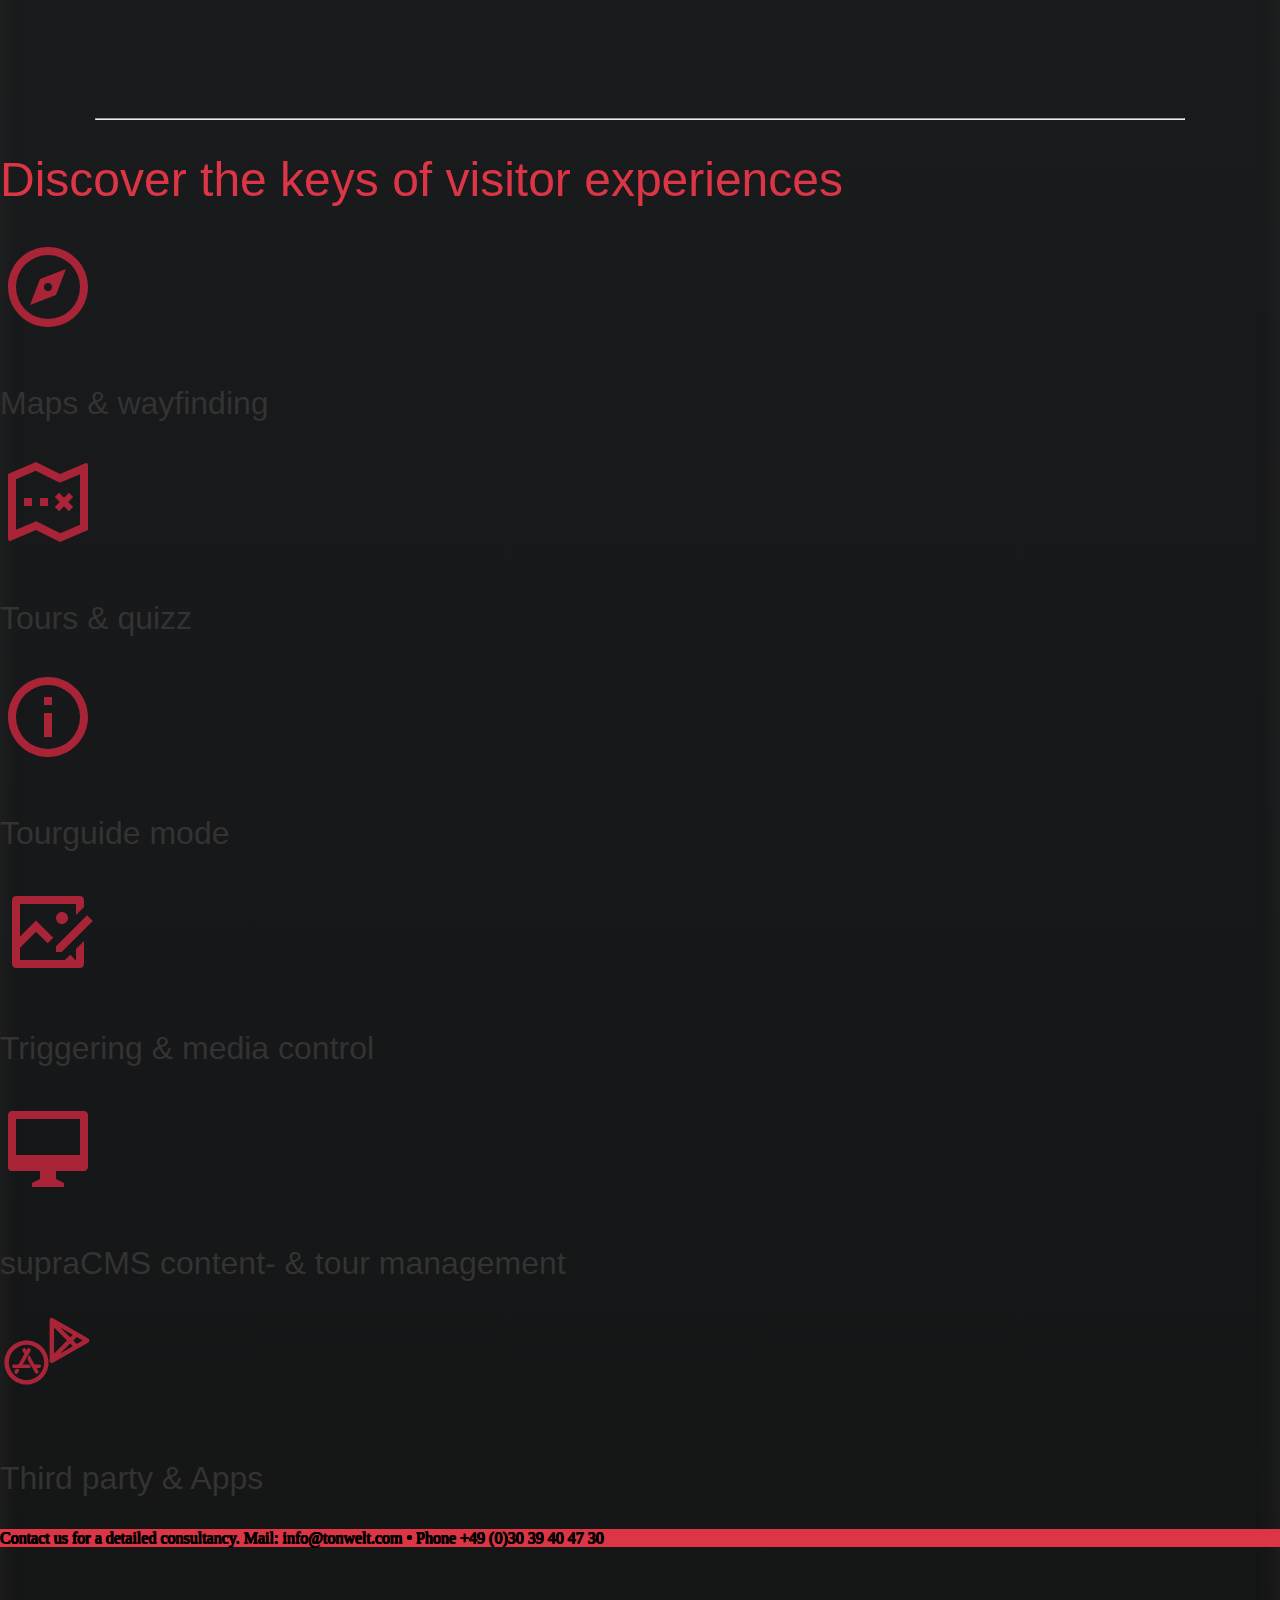
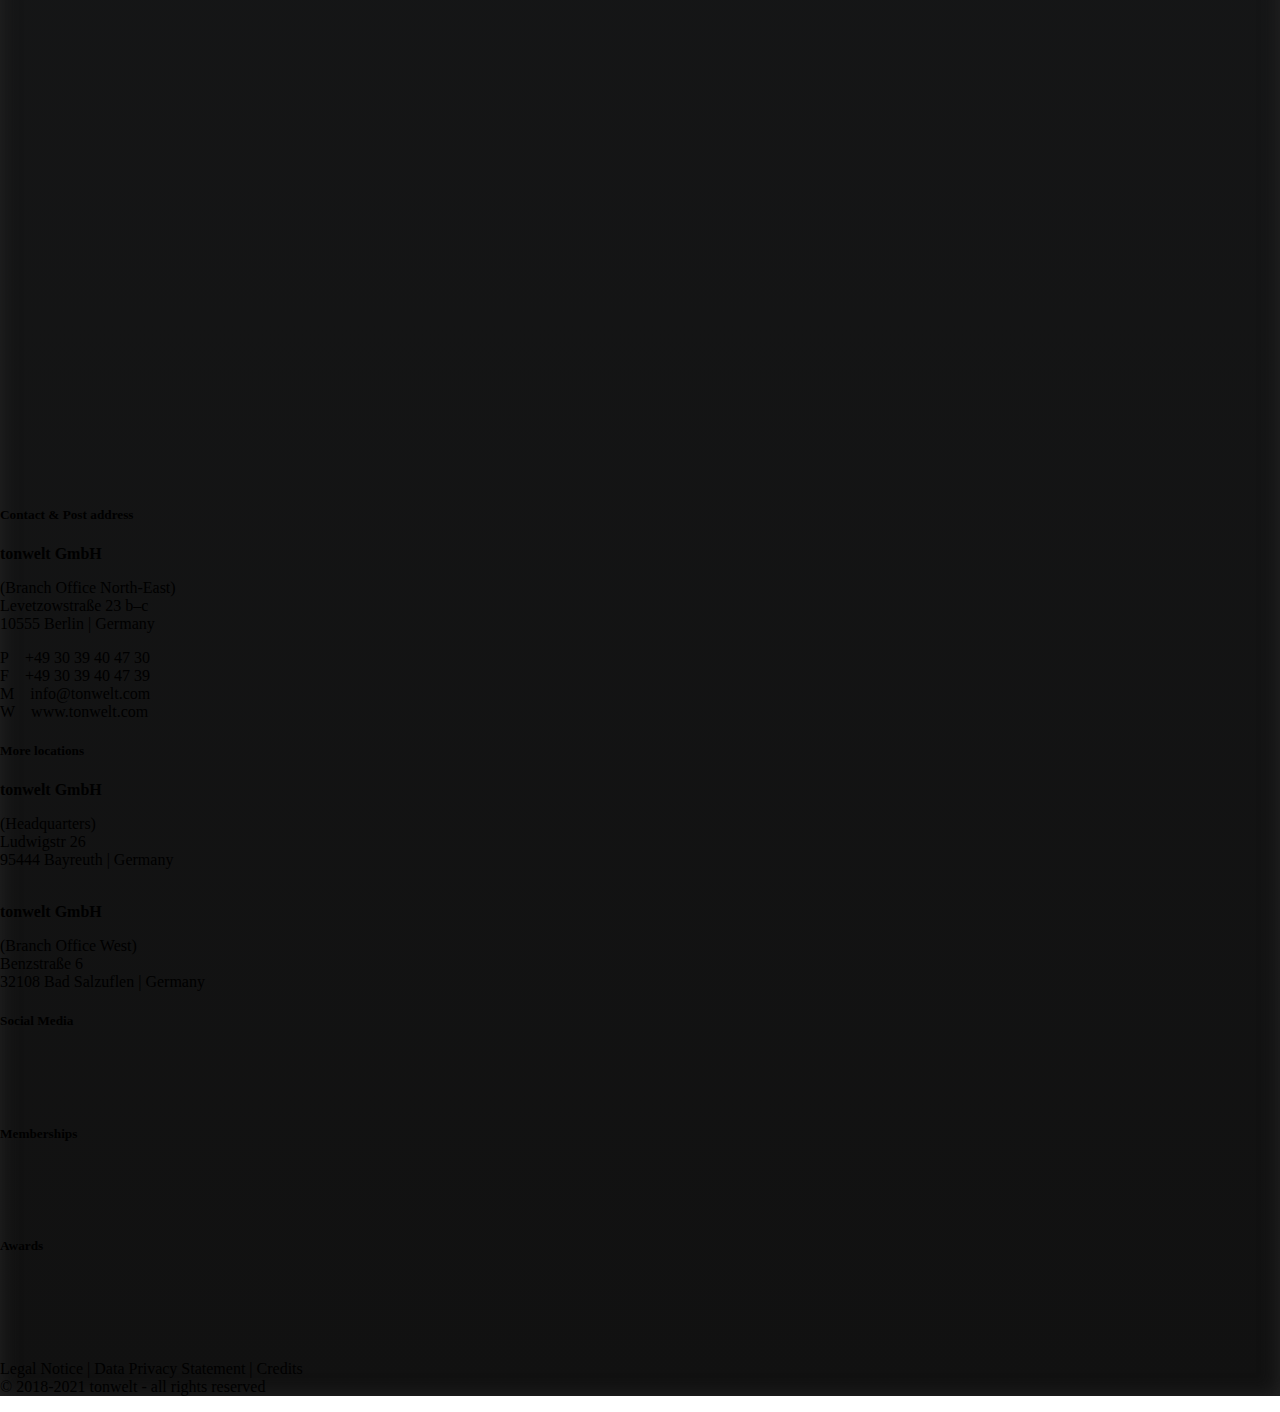
<file: touch.html>
<!DOCTYPE html>
<html lang="en">

<head>
    <script rel="preload" src="https://ajax.googleapis.com/ajax/libs/jquery/3.5.1/jquery.min.js"></script>
    <script rel="preload" src="https://cdnjs.cloudflare.com/ajax/libs/popper.js/1.16.0/umd/popper.min.js" defer async></script>
    <script rel="preload" src="https://maxcdn.bootstrapcdn.com/bootstrap/4.5.2/js/bootstrap.min.js" defer async></script>
    <script rel="preload" src="https://cdnjs.cloudflare.com/ajax/libs/gsap/3.7.1/ScrollToPlugin.min.js" defer async></script>
    <link rel="preconnect" src="https://threejsfundamentals.org">
    <link rel="preload" as="image" href="assets/images/guidingOptimized.jpg">
    <meta charset="UTF-8">
    <meta http-equiv="X-UA-Compatible" content="IE=edge">
    <meta name="viewport" content="width=device-width, initial-scale=1.0">
    <title>touch's Site</title>
    <link rel="stylesheet" href="assets/style.css"/>
    <link rel="icon" type="image/png" href="./assets/images/logo_tonwelt.svg">
    <meta name="description" content="This page is a showcase of tonwelt's products, including their supraGuide and supraCharger devices">
    <link rel='manifest' href='manifest.json'>
    <meta name="theme-color" content="#AA2438"/>
    <link rel="apple-touch-icon" href="/assets/images/TonweltAppLogo.svg">
    <script rel="preload" src="assets/webserviceRegistrator.js"></script>
</head>

<body>
    <div id="backGround" class="container-flex">
        <nav class="navbar navbar-expand-lg bg-dark navbar-dark">
            <div class="container">
                <a name="brandicon" class="navbar-brand" href="#"><img alt="Brand Icon" src="assets/images/logo_tonwelt.svg" width="100" height="50"  height="50" loading="lazy"/></a>
                <button class="navbar-toggler btn" aria-label="Toggle" type="button" data-toggle="collapse" data-target="#collapsibleNavbar">
                    <span class="navbar-toggler-icon" aria-hidden="true"></span>
                    <a href="#">Toggle Navbar</a>
                </button>
                <div class="collapse navbar-collapse justify-content-end" id="collapsibleNavbar">
                    <ul class="navbar-nav">
                        <li class="nav-item">
                            <a class="nav-link lead disabled" href="#">Services</a>
                        </li>
                        <li class="nav-item">
                            <a class="nav-link lead disabled" href="#">Creative Content</a>
                        </li>
                        <li class="nav-item dropdown">
                            <a class="nav-link dropdown-toggle lead" href="#" id="navbarDropdown" role="button"
                                data-toggle="dropdown" aria-haspopup="true" aria-expanded="false">
                                Technology
                            </a>
                            <div class="dropdown-menu bg-dark" aria-labelledby="navbarDropdown">
                                <a class="dropdown-item disabled lead text-muted" href="#">Devices</a>
                                <div class="dropdown-divider"></div>
                                <a class="dropdown-item optionText lead text-light" href="index.html">D.I.V.A</a>
                                <a class="dropdown-item optionText lead text-light" href="touch.html">Touch</a>
                                <a class="dropdown-item optionText lead text-light" href="multi.html">Multi</a>
                                <a class="dropdown-item optionText lead text-light" href="eco.html">eco</a>
                                <a class="dropdown-item disabled lead text-muted" href="#">Chargers</a>
                                <div class="dropdown-divider"></div>
                                <a class="dropdown-item optionText lead text-light" href="ecoCharge.html">supraCharger eco</a>
                                <a class="dropdown-item optionText lead text-light" href="supraCharge.html">supraCharger</a>
                                <a class="dropdown-item optionText lead text-light" href="dock.html">supraCharge II</a>
                                <a class="dropdown-item optionText lead text-light font-weight-bold" href="chargers.html">All Chargers</a>
                                <a class="dropdown-item disabled lead text-muted" href="#">Showcase</a>
                                <div class="dropdown-divider"></div>
                                <a class="dropdown-item optionText lead text-light" href="experimental.html">Usage Guide</a>
                            </div>
                        </li>
                        <li class="nav-item">
                            <a class="nav-link lead disabled" href="#">Case Studies</a>
                        </li>
                        <li class="nav-item">
                            <a class="nav-link lead disabled" href="#">References</a>
                        </li>
                        <li class="nav-item">
                            <a class="nav-link lead disabled" href="#">About Us</a>
                        </li>
                        <li id="darkMode" class="nav-item pl-3 d-flex align-items-center">
                            <img id="moon" width="100" height="100" alt="dark-mode" src="assets/images/moon-regular.svg" loading="lazy"/>
                            <img id="moonW" width="100" height="100" alt="light-mode" src="assets/images/sun-regular.svg" loading="lazy"/>
                        </li>
                    </ul>
                </div>
            </div>
        </nav>
        <div id="backDrop" class="row hero m-0 justify-content-center container-fluid">
            <div class="d-flex justify-content-center">
                <canvas class="webgl"></canvas>
            </div>
            <div class="deviceName px-2 py-1 px-lg-5 py-lg-3">
                <h2 class="text-light pt-1 text-center">supraGuide<sup>touch</sup></h2>
            </div>
            <div class="touchable"></div>
            <ul id="ctrlButtons">
                <li class="ctrlBtn">
                    <span class="controlButton" id="rotateButton"></span>
                </li>
                <li class="ctrlBtn">
                    <span class="controlButton" id="panButton"></span>
                </li>
                <li class="ctrlBtn">
                    <span class="controlButton" id="zoomButton"></span>
                </li>
            </ul>
        </div>
        <div class="upScroll d-flex">
            <span class="topIcon p-5"></span>
        </div>
        <div id="cookie" class="d-flex align-items-center">
            <div class="container-flex">
                <div class="row justify-content-center my-2">
                    <div class="col-6">
                        <p class="text-light pt-3">This website uses cookies. By continuing to use the website or clicking on "Ok, agree" you agree to the use of cookies. Further information on the use of cookies can be found in our data protection declaration.</p>
                    </div>
                    <div class="col-10 col-lg-2 mt-3 px-5">
                        <button id="agree" class="btn btn-light text-muted px-5">Ok, agree</button>
                    </div>
                </div>
            </div>
        </div>
        <div id="PageContainer" class="container-flex">
            <div class="whte"></div>
            <div class="textContent row text-light justify-content-center m-0">
                <div id="guiding" class="col-lg-4 leftSide lazy"></div>
                <div class="col-lg-6 text-center align-items-center">
                    <div class="whte d-lg-none"></div>
                    <h1 class="display-4">Multimedia guide for unique visitor experiences supraGuide DIVA</h1>
                    <div class="whte"></div>
                        <p class="sub-title">All media visitor guiding</p>
                        <div class="row justify-content-center">
                            <div class="col-8">
                                <p class="lead text-left pl-5">
                                    <br /><br /><br />
                                    • high-end multimedia guide with 6,3" FHD+ touch display<br /><br />
                                    • videos, games, AR, VR, quizzes, multitrack playback<br /><br />
                                    • DECT tour guide and conferencing module (optional)<br /><br />
                                    • ultra-wideband for precise indoor navigation (optional)<br /><br />
                                    • WiFi, Bluetooth 5, third-party apps<br /><br />
                                    • virtual triggering (activation without hardware)<br /><br />
                                    • IR & RF for spot based services and automatic triggering<br /><br />
                                    • timecode based visitor journeys<br /><br />
                                    • media and tour management with supraCMS<br /><br />
                                </p>
                            </div>
                        </div>
                    <div class="whte"></div>
                </div>
            </div>
            <div class="whte"></div>
            <div class="textContent row text-light m-0 justify-content-center">
                <div id="cpu" class="d-inline d-lg-none col-lg-4 rightSide lazy"></div>
                <div class="col-lg-6 text-center">
                    <div class="row justify-content-center">
                        <div class="whte d-lg-none"></div>
                        <div class="col-lg-8">
                            <p class="sub-title">A multimedia guide with perfection up to the 8th heart<br />
                            </p>
                                <div class="whte"></div>
                                <div class="container">
                                    <p class="lead text-justify p-5">
                                        supraGuide DIVA combines all advantages of the sophisticated tonwelt supraGuide
                                        end-to-end solution with the latest innovations in chip technology. With its
                                        octacore
                                        chipset, this multimedia guide enables you to think visitor tours in completely new
                                        dimensions.The
                                        system supports high-precision indoor localisation, navigation via ultra-wideband,
                                        exciting AR applications, games, quizzes and much more. Through bidirectional
                                        communication with players and media control and thanks to numerous
                                        new features in supraCMS, even visitor tours based on time code are now possible.
                                        They
                                        enable you to design routes, information and complex visitor experiences tailored to
                                        your visitor group.</p>
                                </div>
                            </div>
                        </div>
                        <div class="whte"></div>
                    </div>
                    <div id="cpu" class="d-none d-lg-inline col-lg-4 rightSide lazy"></div>
                </div>
                <div class="whte"></div>
                <div class="textContent row text-light justify-content-center m-0">
                    <div id="communication" class="col-lg-4 leftSide lazy"></div>
                    <div class="col-lg-6 text-center">
                        <div class="whte d-lg-none"></div>
                        <div class="row">
                            <div class="col-lg-2"></div>
                            <div class="col-lg-8">
                                <p class="sub-title">Seamless communication - unique visitor experiences<br />
                                </p>
                                <div class="whte"></div>
                                <div class="container">
                                    <p class="lead text-justify p-5">
                                        supraGuide DIVA is the ideal multimedia guide for all those who want to go one step
                                        further with their visitor tours and use the full potential of visitor
                                        communication.
                                        Use the optional DECT module for interactive group guiding with hundreds of
                                        participants
                                        in CD sound quality and a range of up to 300 meters. With supraGuide DIVA, you can
                                        also
                                        benefit from tonwelt's spot-based communication options: interactive triggering,
                                        semi-automatic or fully automatic triggering of content,
                                        remote control function, bidirectional communication with touch tables, displays or
                                        digital info kiosk. By the way, supraGuide DIVA is also available for external
                                        content.
                                        With web frames, content from your homepage can be
                                        integrated easily into your tours. Or feel free to run third party apps on the DIVA.
                                        Good to know: Each tour created with supraCMS is - depending on the used peripherals
                                        -
                                        automatically available as iOS and Android app.</p>
                                </div>
                            </div>
                        </div>
                        <div class="whte"></div>
                    </div>
                </div>
                <div class="whte"></div>
                <hr />
                <div class="row m-0">
                    <div class="col-lg-2"></div>
                    <div class="col-lg-8">
                        <h1 class="display-4 sub-title text-center mb-5">Discover the keys of visitor experiences</h1>
                    </div>
                </div>
                <div class="row mt-5 d-flex justify-content-center m-0 featuresContainer">
                    <div class="col-lg-2 m-5">
                        <div class="reveal"><div id="compassIcon" class="red m-auto"></div></div><br />
                        <p class="botText lead bottomText text-light text-center">Maps & wayfinding</p>
                    </div>
                    <div class="col-lg-2 m-5">
                        <div class="reveal"><div id="mapIcon" class="red m-auto"></div></div><br />
                        <p class="botText lead bottomText text-light text-center">Tours & quizz</p>
                    </div>
                    <div class="col-lg-2 m-5">
                        <div class="reveal"><div id="infoIcon" class="red m-auto"></div></div><br />
                        <p class="botText lead bottomText text-light text-center">Tourguide mode</p>
                    </div>
                </div>
                <div class="row d-flex justify-content-center m-0 featuresContainer">
                    <div class="col-lg-2 m-5">
                        <div class="reveal"><div id="editIcon" class="red m-auto"></div></div><br />
                        <p class="botText lead bottomText text-light text-center">Triggering & media control</p>
                    </div>
                    <div class="col-lg-2 m-5">
                        <div class="reveal"><div id="macIcon" class="red m-auto"></div></div><br />
                        <p class="botText lead bottomText text-light text-center">supraCMS content- & tour management</p>
                    </div>
                    <div class="col-lg-2 m-5">
                        <div class="reveal"><div id="storeIcon" class="red m-auto"></div></div><br />
                        <p class="botText lead bottomText text-light text-center">Third party & Apps</p>
                    </div>
                </div>
            <footer class="bg-dark">
                <div class="m-0 d-flex justify-content-center align-items-center lead p-3 text-light low-contrast">
                    Contact us for a detailed consultancy. Mail: info@tonwelt.com • Phone +49 (0)30 39 40 47 30
                </div>
                <div class="container-flex justify-content-center">
                    <div class="row">
                        <div class="col-12">
                            <img alt="footer image" width="1920" height="800" id="footerImg" src="assets/images/footerImg.jpg" loading="lazy"/>
                        </div>
                    </div>
                    <div class="footText row ml-5 ml-lg-0 flex-column flex-lg-row justify-content-center text-light mt-4">
                        <div class="col-10 col-lg-2 mx-2">
                            <h5 class="display-5 mb-4">Contact & Post address</h5>
                            <pclass="mb-1"><b>tonwelt GmbH</b></p>
                            <p>
                                (Branch Office North-East)<br/>
                                Levetzowstraße 23 b–c<br/>
                                10555 Berlin | Germany<br/>
                            </p>
                            <p>
                                P&emsp;+49 30 39 40 47 30<br/>

                                F&emsp;+49 30 39 40 47 39<br/>

                                M&emsp;info@tonwelt.com<br/>

                                W&emsp;www.tonwelt.com<br/>
                            </p>
                        </div>
                        <div class="col-10 col-lg-2 mx-2">
                            <h5 class="display-5 mb-4">More locations</h5>
                            <p class="mb-1"><b>tonwelt GmbH</b></p>
                            <p>
                                (Headquarters)<br/>
                                Ludwigstr 26<br/>
                                95444 Bayreuth | Germany<br/><br/>
                            </p>
                            <p class="mb-1"><b>tonwelt GmbH</b></p>
                            <p>
                                (Branch Office West)<br/>
                                Benzstraße 6<br/>
                                32108 Bad Salzuflen | Germany<br/>
                            </p>
                        </div>
                        <div class="col-10 col-lg-2 mx-2">
                            <h5 class="display-5 mb-4">Social Media</h5>
                            <img class="botLogos" alt="facebook" width="100" height="100" id="fbLogo" src="assets/images/Facbook.svg" loading="lazy"/>
                            <img class="botLogosW" alt="facebook" width="100" height="100" id="fbLogo" src="assets/images/logo_socialmedia_Facbook.svg" loading="lazy"/>
                            <img class="botLogos" alt="linkedin" width="100" height="100" id="lInLogo" src="assets/images/LinkedIn.svg" loading="lazy"/>
                            <img class="botLogosW" alt="linkedin" width="100" height="100" id="lInLogo" src="assets/images/logo_socialmedia_LinkedIn.svg" loading="lazy"/>
                            <h5 class="display-5 mt-5 mb-4">Memberships</h5>
                            <img alt="museumsbund" class="mberLogo" width="100" height="100" src="assets/images/Logo-Deutscher_Museumsbund.svg" loading="lazy"/>
                            <img alt="macorp" class="mberLogo" width="100" height="100" src="assets/images/MACorp_member_tab-01.svg" loading="lazy"/>
                        </div>
                        <div class="col-10 col-lg-2 mx-2">
                            <h5 class="display-5 mb-3">Awards</h5>
                            <img class="botLogos awrdLogo" alt="reddot" width="100" height="100" src="assets/images/reddot.svg" loading="lazy"/>
                            <img class="botLogosW awrdLogo" alt="reddot" width="100" height="100" src="assets/images/awards_reddot.svg" loading="lazy"/>
                            <img class="botLogos awrdLogo" alt="ifawards" width="100" height="100" src="assets/images/if.svg" loading="lazy"/>
                            <img class="botLogosW awrdLogo" alt="ifawards" width="100" height="100" src="assets/images/awards_if.svg" loading="lazy"/>
                            <img class="botLogos awrdLogo" alt="germandesign" width="100" height="100" src="assets/images/germandesign.svg" loading="lazy"/>
                            <img class="botLogosW awrdLogo" alt="germandesign" width="100" height="100" src="assets/images/awards_germandesign.svg" loading="lazy"/>
                        </div>
                    </div>
                    <div class="mt-3 row justify-content-end align-items-end">
                        <p class="endText text-light text-right mr-5">Legal Notice | Data Privacy Statement | Credits<br/>
                            © 2018-2021 tonwelt - all rights reserved</p>
                    </div>
                </div>
                <link rel="stylesheet" href="https://maxcdn.bootstrapcdn.com/bootstrap/4.5.2/css/bootstrap.css" defer async media="all">
            </footer>
        </div>
    </div>
        <script type="module" src="./assets/pageJS/touch.js" async></script>
</body>

</html>
</file>
<file: assets/style.css>
@import url('https://fonts.googleapis.com/css2?family=Titillium+Web:wght@200&display=swap');

:root {
    --red-theme-color: rgb(220, 53, 69);
}

html {
    margin: 0;
}

body {
    margin: 0;
    overflow: hidden;
    font-size: 1em;
}

#PageContainer {
    z-index: 5;
    box-shadow: inset 0px 1px 20px #252525;
}

#backGround {
    background: linear-gradient(#343a40, #111);
    width: 100vw;
}

nav {
    z-index: 3;
    box-shadow: 0px 2px 10px #111;
}

#moon {
    width: 2em;
    height: 2em;
    cursor: pointer;
    display: none;
}

#moonW {
    width: 2em;
    height: 2em;
    cursor: pointer;
}

.navbar-toggler a {
    font-size: 0;
}

.show > .dropdown-menu {
    max-height: 800px;
    visibility: visible;
}

.dropdown-menu {
    display: block;
    max-height: 0;
    visibility: hidden;
    transition: all 0.4s ease-in-out;
    overflow: hidden;
}
   
#backDrop {
    position: relative;
}

.hero {
    background: #343a40;
    background-position: bottom;
}

#ctrlButtons {
    list-style-type: none;
    position: absolute;
    bottom: 5vh;
    right: 10%;
}

.ctrlBtn {
    display: inline;
    padding-right: 5em;
}

.controlButton {
    display: inline-block;
    background-color: #343a4067;
    background-size: 80%;
    background-repeat: no-repeat;
    background-position: center;
    position: absolute;
    width: 4em;
    height: 4em;
    border-radius: 20%;
    cursor: pointer;
}

#zoomButton {
    background-image: url("./images/magnifying-glass-3-256.png");
}

#rotateButton {
    background-image: url("./images/rotate-2-256.png");
}

#panButton {
    background-color: #aa2438;
    background-image: url("./images/hand-cursor-256.png");
}

.touchable {
    position: absolute;
    margin: auto;
    z-index: 1;
    width:30vw;
    height: 80vh;
    cursor: pointer;
}

.leftArrow {
    position: absolute;
    left:0;
    width: 20vh;
    height: 10vh;
    background-color: #202020b7;
    background-image: url("./images/Frame 2.svg");
    background-size: 30%;
    background-repeat: no-repeat;
    background-position: center;
    transform: rotateZ(-90deg) translateY(-5vh);
    border-bottom-right-radius:2vh;
    border-bottom-left-radius:2vh;
    cursor: pointer;
}

.leftArrow:hover {
    background-color: #303030b7;
}

.leftArrow:active {
    background-color: #101010b7;
}

.rightArrow {
    position: absolute;
    right:0;
    width: 20vh;
    height: 10vh;
    background-color: #202020b7;
    background-image: url("./images/Frame 2.svg");
    background-size: 30%;
    background-repeat: no-repeat;
    background-position: center;
    transform: rotate(90deg) translateY(-5vh);
    border-bottom-right-radius:2vh;
    border-bottom-left-radius:2vh;
    cursor: pointer;
}

.rightArrow:hover {
    background-color: #303030b7;
}

.rightArrow:active {
    background-color: #101010b7;
}

.deviceName {
    position: absolute;
    left: 6vw;
    bottom: 5vh;
    border-radius: 1em;
    font: 1.5em 'Titillium Web', sans-serif;
    background-color: #10101090;
}

.hero2 {
    background: linear-gradient(0deg,#111, #333);
    position: fixed;
    top:0;
    width: 100%;
    height: 100vh;
}

#mainFrame canvas {
    margin-top: auto;
    height: 92vh;
}

canvas {
    width: 100vw !important;
    height: 80vh;
    display: block;
}

.screenForObjs {
    position: absolute;
    top: 0;
    z-index: 2;
    width: 100%;
    height: 100%;
    background-color: #343a40;
}

#loaderLoop {
    width: 7vw;
    height: 7vw;
}

#expBody{
    position: relative;
    height: auto;
}

.replayScreen {
    visibility: hidden;
    position: fixed;
    width: 100%;
    height: 100vh;
    z-index: 1;
    background-color: #111111aa;
    backdrop-filter: blur(4px);
}

#replayButton {
    width: 8vh;
    height: 8vh;
    margin-bottom: 12vh;
    background-color: rgba(255, 255, 255, 0.5);
    backdrop-filter: blur(10px);
    border-radius: 100%;
    background-image: url("./images/Frame 1ReplayButton.svg");
    background-position: center;
    background-size: 80%;
    background-repeat: no-repeat;
    cursor: pointer;
}

.leftSide {
    background-size: cover;
    background-repeat: no-repeat;
    background-position: center bottom;
    border-radius: 1em;
    height: 130vh;
    max-width: 60%;
    will-change: transform;
}

.rightSide {
    background-size: cover;
    background-repeat: no-repeat;
    background-position: center bottom;
    border-radius: 1em;
    height: 130vh;
    max-width: 60%;
    will-change: transform;
}

.lazy {
    background-image: none;
    background-color: #F1F1FA;
}

.featuresContainer .lead {
    font-size: 2em;
}

#guiding {
    background-image: url("images/guidingOptimized.jpg");
}

#cpu {
    background-image: url("images/cpuOptimized.jpg");
}

#communication {
    background-image: url("images/communicationOptimized.jpg");
    background-position-x: 80%;
}

.upScroll {
    position: fixed;
    width: 100%;
    z-index: 1;
    bottom: 25vh;
}

.topIcon {
    display: inline-block;
    right: 2vw;
    background-color: #9e9e9e67;
    backdrop-filter: blur(10px);
    background-size: 60%;
    background-repeat: no-repeat;
    background-position: center;
    position: absolute;
    width: 3em;
    height: 3em;
    border-radius: 100%;
    background-image: url("./images/Frame 1.svg");
    cursor: pointer;
}

#cookie {
    background-color: var(--red-theme-color);
    height: auto;
    z-index: 100;
    border-top: 1px solid white;
    position: fixed;
    bottom: -100%;
    width: 100%;
}

.sub-title {
    color: var(--red-theme-color);
    font: 3em "Verdana", sans-serif;
    overflow: hidden;
    height: auto;
    will-change: transform;
}

.whte {
    height: 25vh;
    width: 100%;
}

hr {
    width: 85%;
}

.red {
    width: 6em;
    height: 6em;
    mask-repeat: no-repeat;
    -webkit-mask-repeat: no-repeat;
    mask-size: cover;
    -webkit-mask-size: cover;
    mask-clip: 100%;
    -webkit-mask-clip: 100%;
    border: none;
}

#compassIcon {
    background-color: rgb(170, 36, 56);
    mask-image: url("images/compass-3-line.svg");
    -webkit-mask-image: url("images/compass-3-line.svg");
}

#mapIcon {
    background-color: rgb(170, 36, 56);
    mask-image: url("images/treasure-map-line.svg");
    -webkit-mask-image: url("images/treasure-map-line.svg");
}

#infoIcon {
    background-color: rgb(170, 36, 56);
    mask-image: url("images/information-line.svg");
    -webkit-mask-image: url("images/information-line.svg");
}

#editIcon {
    background-color: rgb(170, 36, 56);
    mask-image: url("images/image-edit-line.svg");
    -webkit-mask-image: url("images/image-edit-line.svg");
}

#macIcon {
    background-color: rgb(170, 36, 56);
    mask-image: url("images/mac-line.svg");
    -webkit-mask-image: url("images/mac-line.svg");
}

#storeIcon {
    background-color: rgb(170, 36, 56);
    mask-image: url("images/google-play-line.svg"), url("images/app-store-line.svg");
    -webkit-mask-image: url("images/google-play-line.svg"), url("images/app-store-line.svg");
    mask-position: right top, left center;
    -webkit-mask-position: right top, left center;
    mask-size: 55%;
    -webkit-mask-size: 55%;
}

.bottomText {
    color: #333;
    font: 2em 'Titillium Web', sans-serif;
}

footer {
    z-index: 5;
}

.low-contrast {
    text-shadow: -0.5px -0.5px 0 #000, 0.5px -0.5px 0 #000, -0.5px 0.5px 0 #000, 0.5px 0.5px 0 #000;
    background-color: var(--red-theme-color);
}

.botLogos {
    display: none;
}

#footerImg {
    width: 100vw;
    height: auto;
}

.mberLogo {
    width: 3em;
    height: 3em;
}

.awrdLogo {
    width: 4em;
    height: 4em;
}

#fbLogo {
    width: 3em;
    height: 3em;
}

#lInLogo {
    width: 3em;
    height: 3em;
}

@media screen and (max-width: 767px) {
    canvas {
        height: 60vh;
    }

    #expCanvas {
        height: 100vh !important;
        background: transparent;
    }

    .touchable {
        align-self: center;
        height: 30vh;
        width: 40vw;
    }

    .leftArrow {
        width: 15vh;
        height: 7vh;
        transform: rotateZ(-90deg) translateY(-4vh);
    }

    .rightArrow {
        width: 15vh;
        height: 7vh;
        transform: rotateZ(90deg) translateY(-4vh);
    }

    .deviceName {
        left: auto;
        right: auto;
        bottom: auto;
        top: 2vh;
        border-radius: 0.5em;
    }

    #ctrlButtons {
        position: absolute;
        bottom: 5vh;
        right: auto;
        left: auto;
    }

    h2 {
        font-size: 1em !important;
    }

    .leftSide {
        height: 80vh;
    }

    .rightSide {
        height: 80vh;
    }

    footer {
        font-size: 1em !important;
    }
}
</file>
